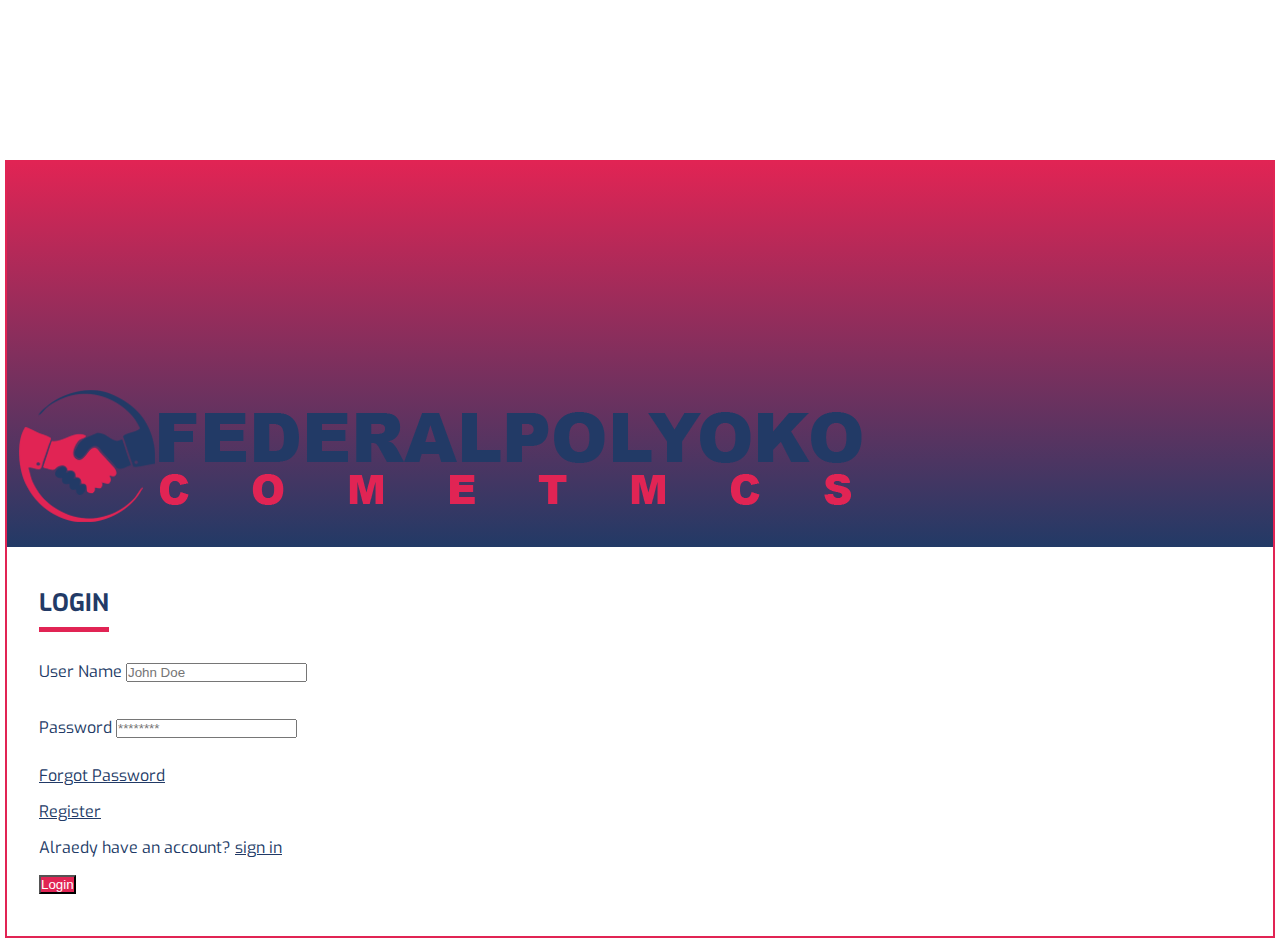
<file: login/login.html>
<!DOCTYPE html>
<html lang="en">
<head>
    <meta charset="UTF-8">
    <meta http-equiv="X-UA-Compatible" content="IE=edge">
    <meta name="viewport" content="width=device-width, initial-scale=1.0">
    <link rel="stylesheet" href="https://cdn.jsdelivr.net/npm/bootstrap@4.6.0/dist/css/bootstrap.min.css" 
    integrity="sha384-B0vP5xmATw1+K9KRQjQERJvTumQW0nPEzvF6L/Z6nronJ3oUOFUFpCjEUQouq2+l" crossorigin="anonymous">
    <link rel="stylesheet" href="login.css">
    <title>Document</title>
</head>
<body>

    <section class="form">
        <div class="container">
            <div class="row">
                <div class="col-lg-6" id="image">
                    <img src="./logo.png" class="img-fluid" alt="" srcset="">
                </div>
                <div class="col-lg-6">
                    <form action="">
                        <div class="form-row">
                            <div class="col-12 mb-3">
                                <h2>LOGIN</h2>
                            </div>
                            <div class="col-12" id="user">
                                <label for="">User Name</label>
                                <input type="text" class="form-control" name="" placeholder="John Doe" id="">
                            </div>
                            <div class="col-12" id="pass">
                                <label for="">Password</label>
                                <input type="password" class="form-control" name="" placeholder="********" id="">
                            </div>
                            <div class="col-12 text-center" id="fgPass">
                                <a href="#">Forgot Password</a><br/>
                            </div>
                            <div class="col-12 text-center" id="reg">
                                <a href="#">Register</a>
                            </div>
                            <div class="col-12 text-center" id="signIn">
                                <p>Alraedy have an account? <a href="#">sign in</a></p>
                            </div>
                            
                            <button type="submit" class="btn btn-block" id="login_btn">Login</button>
                            <!-- <a href="#">Forgot password</a><br/>
                            <h5>Already have an account? <a href="#">Sign in</a></h5><br/>
                            <p>Don't have an account? <a href="#">Sign up</a></p><br/> -->
                            
                        </div>
                    </form>
                </div>
            </div>
        </div>
    </section>

    
    

<script src="https://code.jquery.com/jquery-3.5.1.slim.min.js" 
    integrity="sha384-DfXdz2htPH0lsSSs5nCTpuj/zy4C+OGpamoFVy38MVBnE+IbbVYUew+OrCXaRkfj" crossorigin="anonymous"></script>
<script src="https://cdn.jsdelivr.net/npm/popper.js@1.16.1/dist/umd/popper.min.js" 
    integrity="sha384-9/reFTGAW83EW2RDu2S0VKaIzap3H66lZH81PoYlFhbGU+6BZp6G7niu735Sk7lN" crossorigin="anonymous"></script>
<script src="https://cdn.jsdelivr.net/npm/bootstrap@4.6.0/dist/js/bootstrap.min.js" 
    integrity="sha384-+YQ4JLhjyBLPDQt//I+STsc9iw4uQqACwlvpslubQzn4u2UU2UFM80nGisd026JF" crossorigin="anonymous"></script>
</body>
</html>
</file>
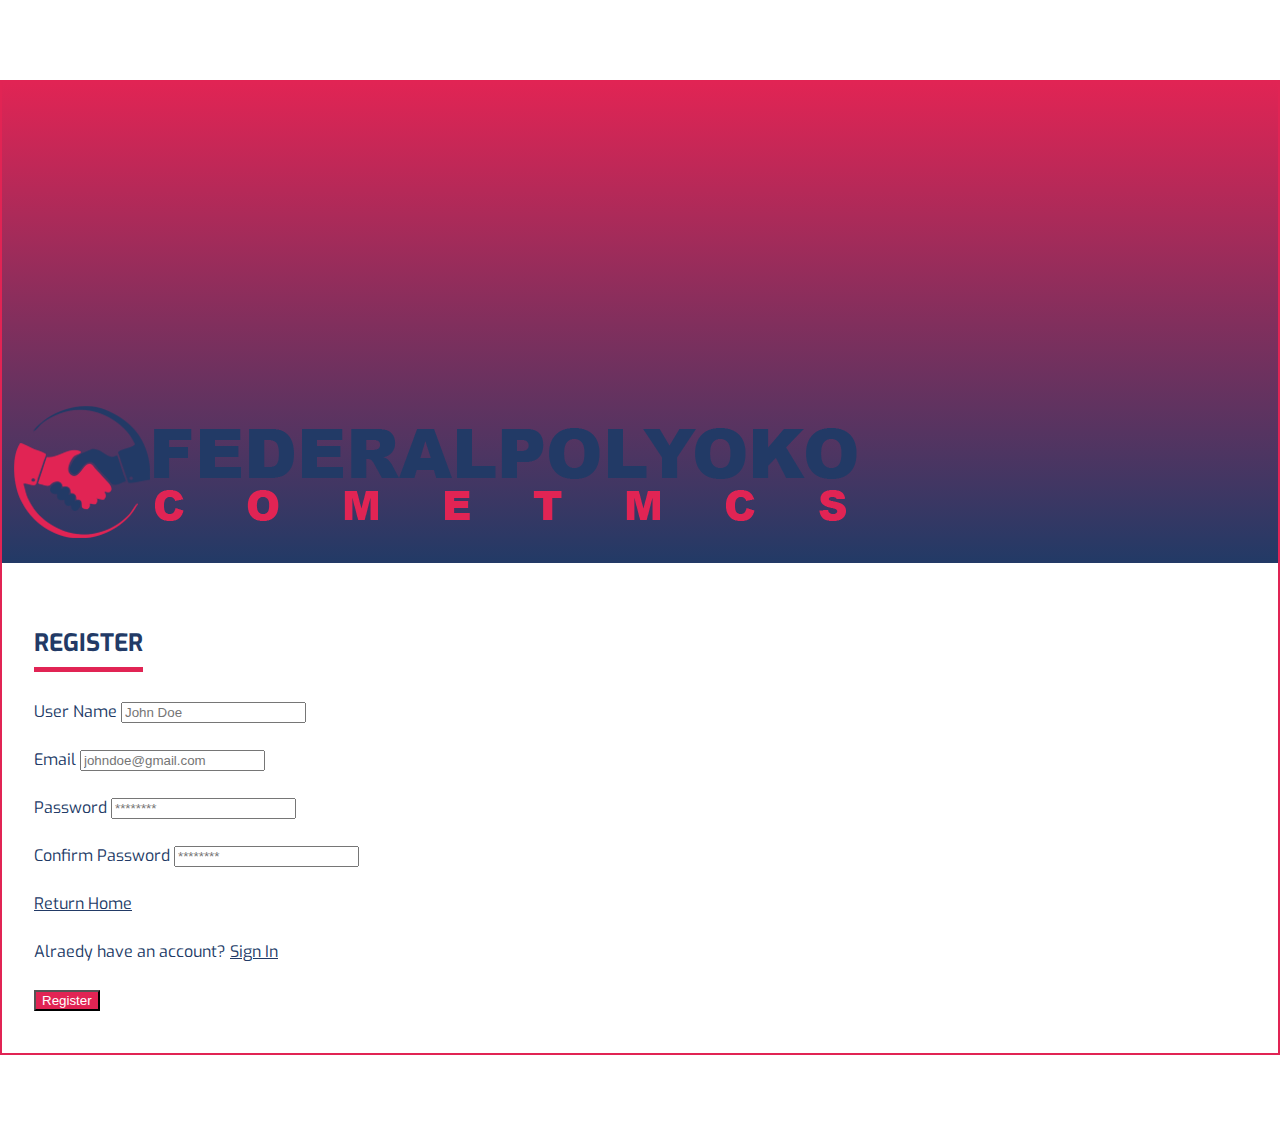
<file: login/registration.html>
<!DOCTYPE html>
<html lang="en">
<head>
    <meta charset="UTF-8">
    <meta http-equiv="X-UA-Compatible" content="IE=edge">
    <meta name="viewport" content="width=device-width, initial-scale=1.0">
    <link rel="stylesheet" href="https://cdn.jsdelivr.net/npm/bootstrap@4.6.0/dist/css/bootstrap.min.css" 
    integrity="sha384-B0vP5xmATw1+K9KRQjQERJvTumQW0nPEzvF6L/Z6nronJ3oUOFUFpCjEUQouq2+l" crossorigin="anonymous">
    <link rel="stylesheet" href="registerStyle.css">
    <title>Document</title>
</head>
<body>

    <section class="form">
        <div class="container">
            <div class="row">
                <div class="col-lg-6" id="image">
                    <img src="./logo.png" class="img-fluid">
                </div>
                <div class="col-lg-6">
                    <form action="">
                        <div class="form-row">
                            <div class="col-12 mb-3">
                                <h2>Register</h2>
                            </div>
                            <div class="col-12" id="userReg">
                                <label for="">User Name</label>
                                <input type="text" class="form-control" name="" placeholder="John Doe" id="">
                            </div>
                            <div class="col-12" id="emailReg">
                                <label for="">Email</label>
                                <input type="email" class="form-control" name="" placeholder="johndoe@gmail.com" id="">
                            </div>
                            <div class="col-12" id="passReg">
                                <label for="">Password</label>
                                <input type="password" class="form-control" name="" placeholder="********" id="">
                            </div>
                            <div class="col-12" id="confirmPassReg">
                                <label for="">Confirm Password</label>
                                <input type="text" class="form-control" name="" placeholder="********" id="">
                            </div>
                            <div class="col-12 text-center" id="home">
                                <a href="#">Return Home</a>
                            </div>
                            <div class="col-12 text-center" id="signInReg">
                                <p>Alraedy have an account? <a href="#">Sign In</a></p>
                            </div>
                            
                            <button type="submit" class="btn btn-block" id="login_btnReg">Register</button>
                            <!-- <a href="#">Forgot password</a><br/>
                            <h5>Already have an account? <a href="#">Sign in</a></h5><br/>
                            <p>Don't have an account? <a href="#">Sign up</a></p><br/> -->
                            
                        </div>
                    </form>
                </div>
            </div>
        </div>
    </section>

    
    

<script src="https://code.jquery.com/jquery-3.5.1.slim.min.js" 
    integrity="sha384-DfXdz2htPH0lsSSs5nCTpuj/zy4C+OGpamoFVy38MVBnE+IbbVYUew+OrCXaRkfj" crossorigin="anonymous"></script>
<script src="https://cdn.jsdelivr.net/npm/popper.js@1.16.1/dist/umd/popper.min.js" 
    integrity="sha384-9/reFTGAW83EW2RDu2S0VKaIzap3H66lZH81PoYlFhbGU+6BZp6G7niu735Sk7lN" crossorigin="anonymous"></script>
<script src="https://cdn.jsdelivr.net/npm/bootstrap@4.6.0/dist/js/bootstrap.min.js" 
    integrity="sha384-+YQ4JLhjyBLPDQt//I+STsc9iw4uQqACwlvpslubQzn4u2UU2UFM80nGisd026JF" crossorigin="anonymous"></script>
</body>
</html>
</file>
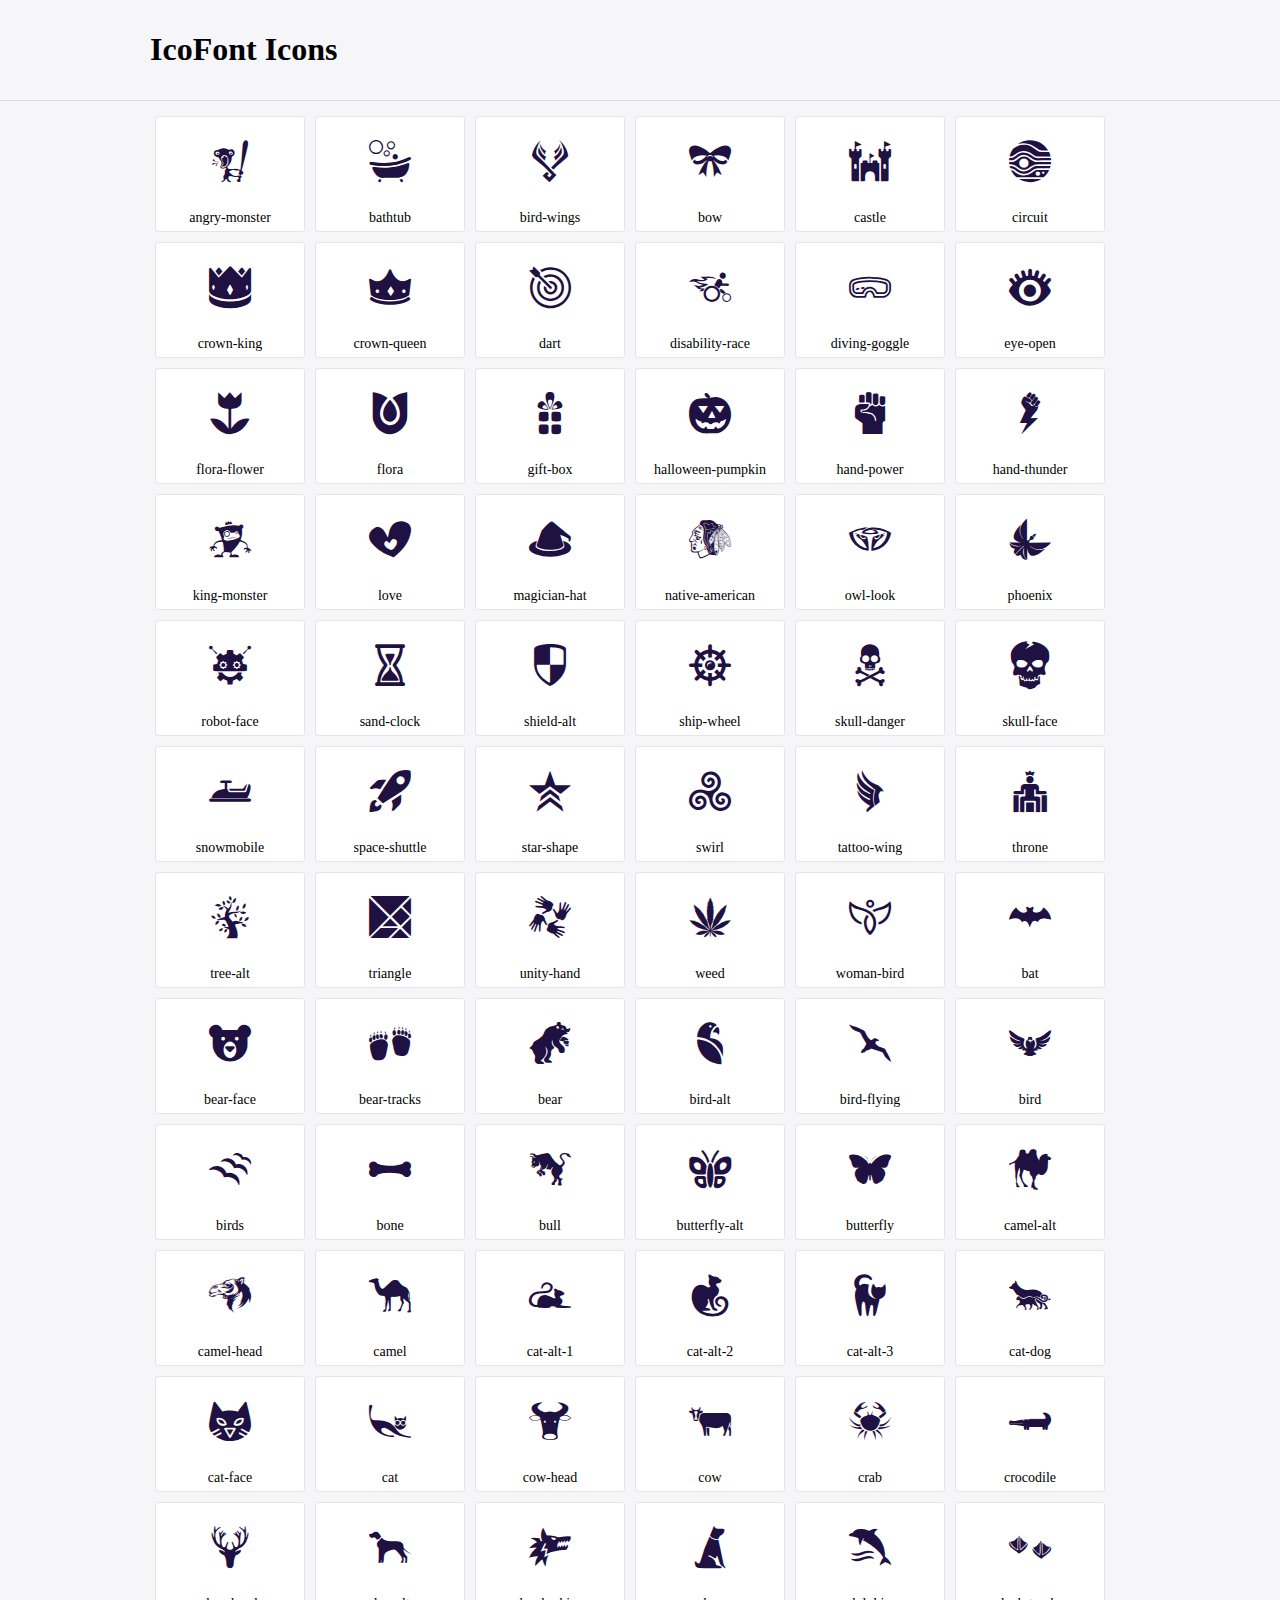
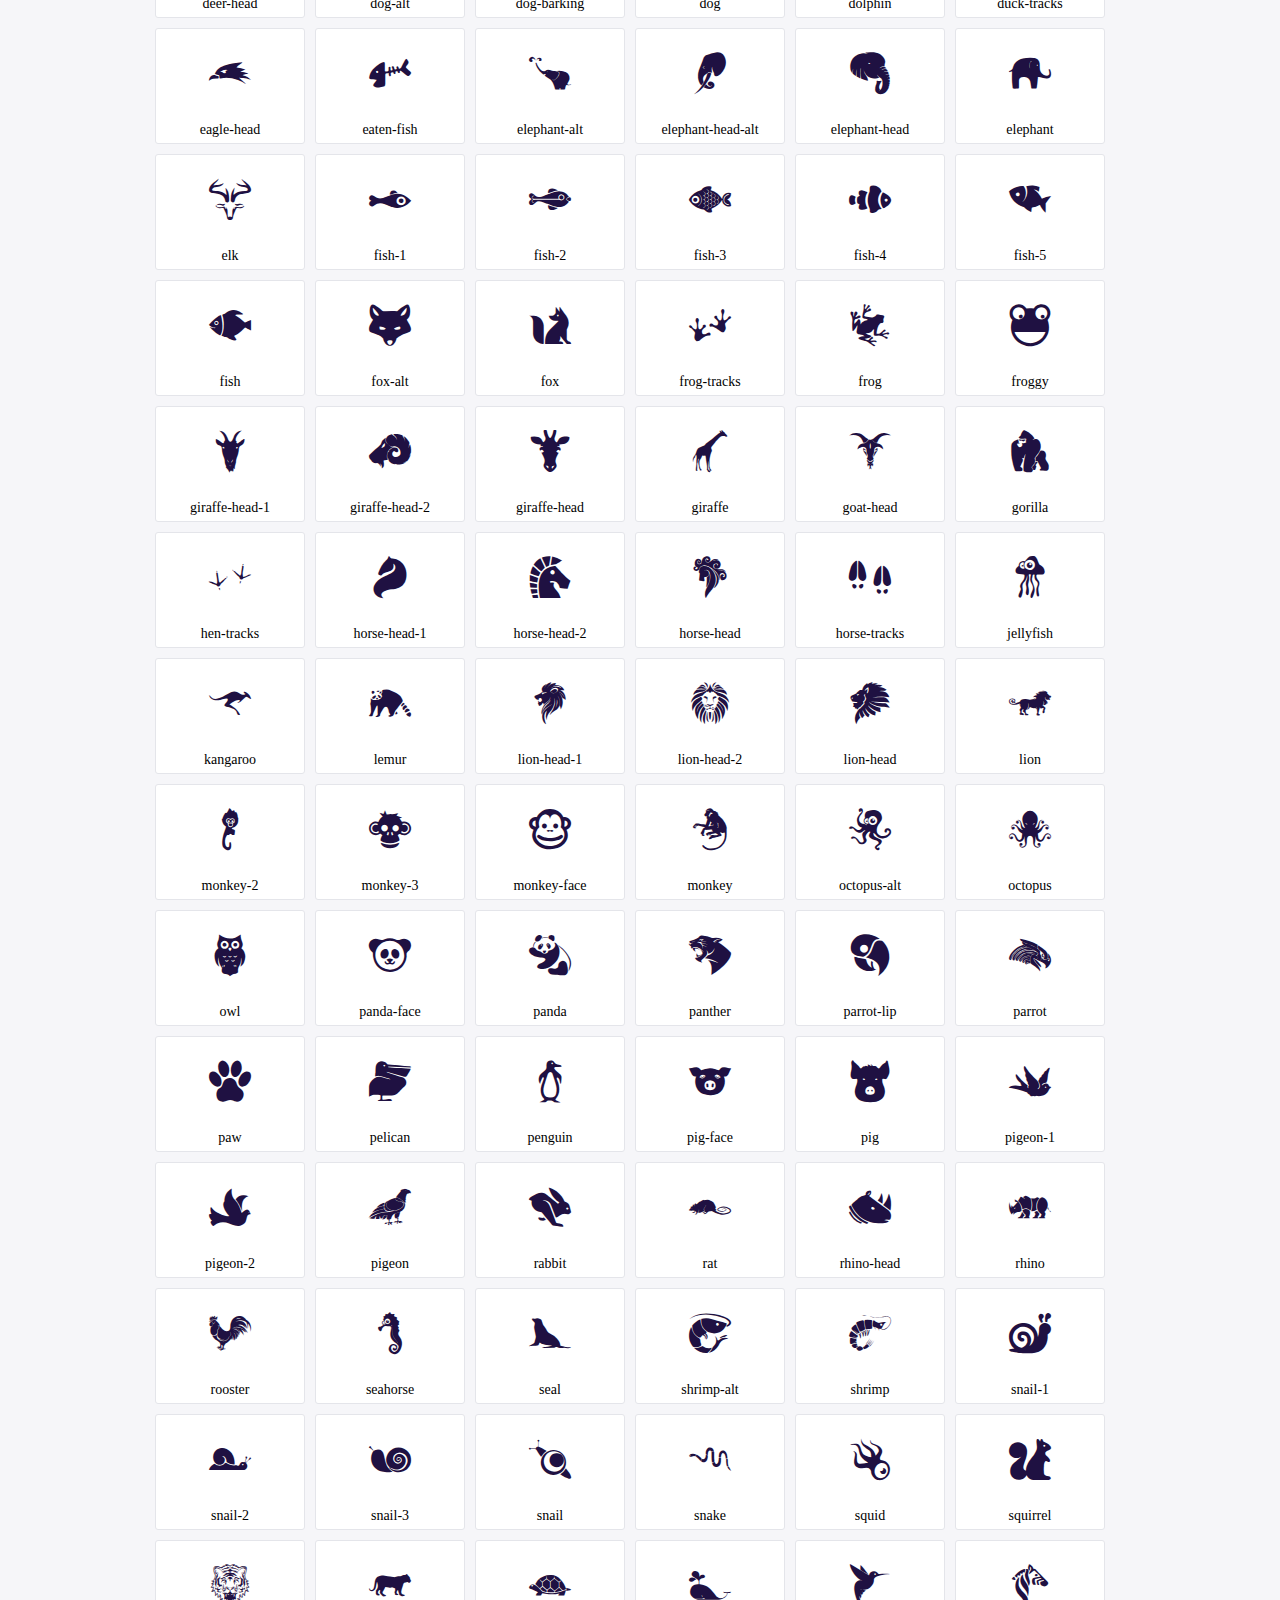
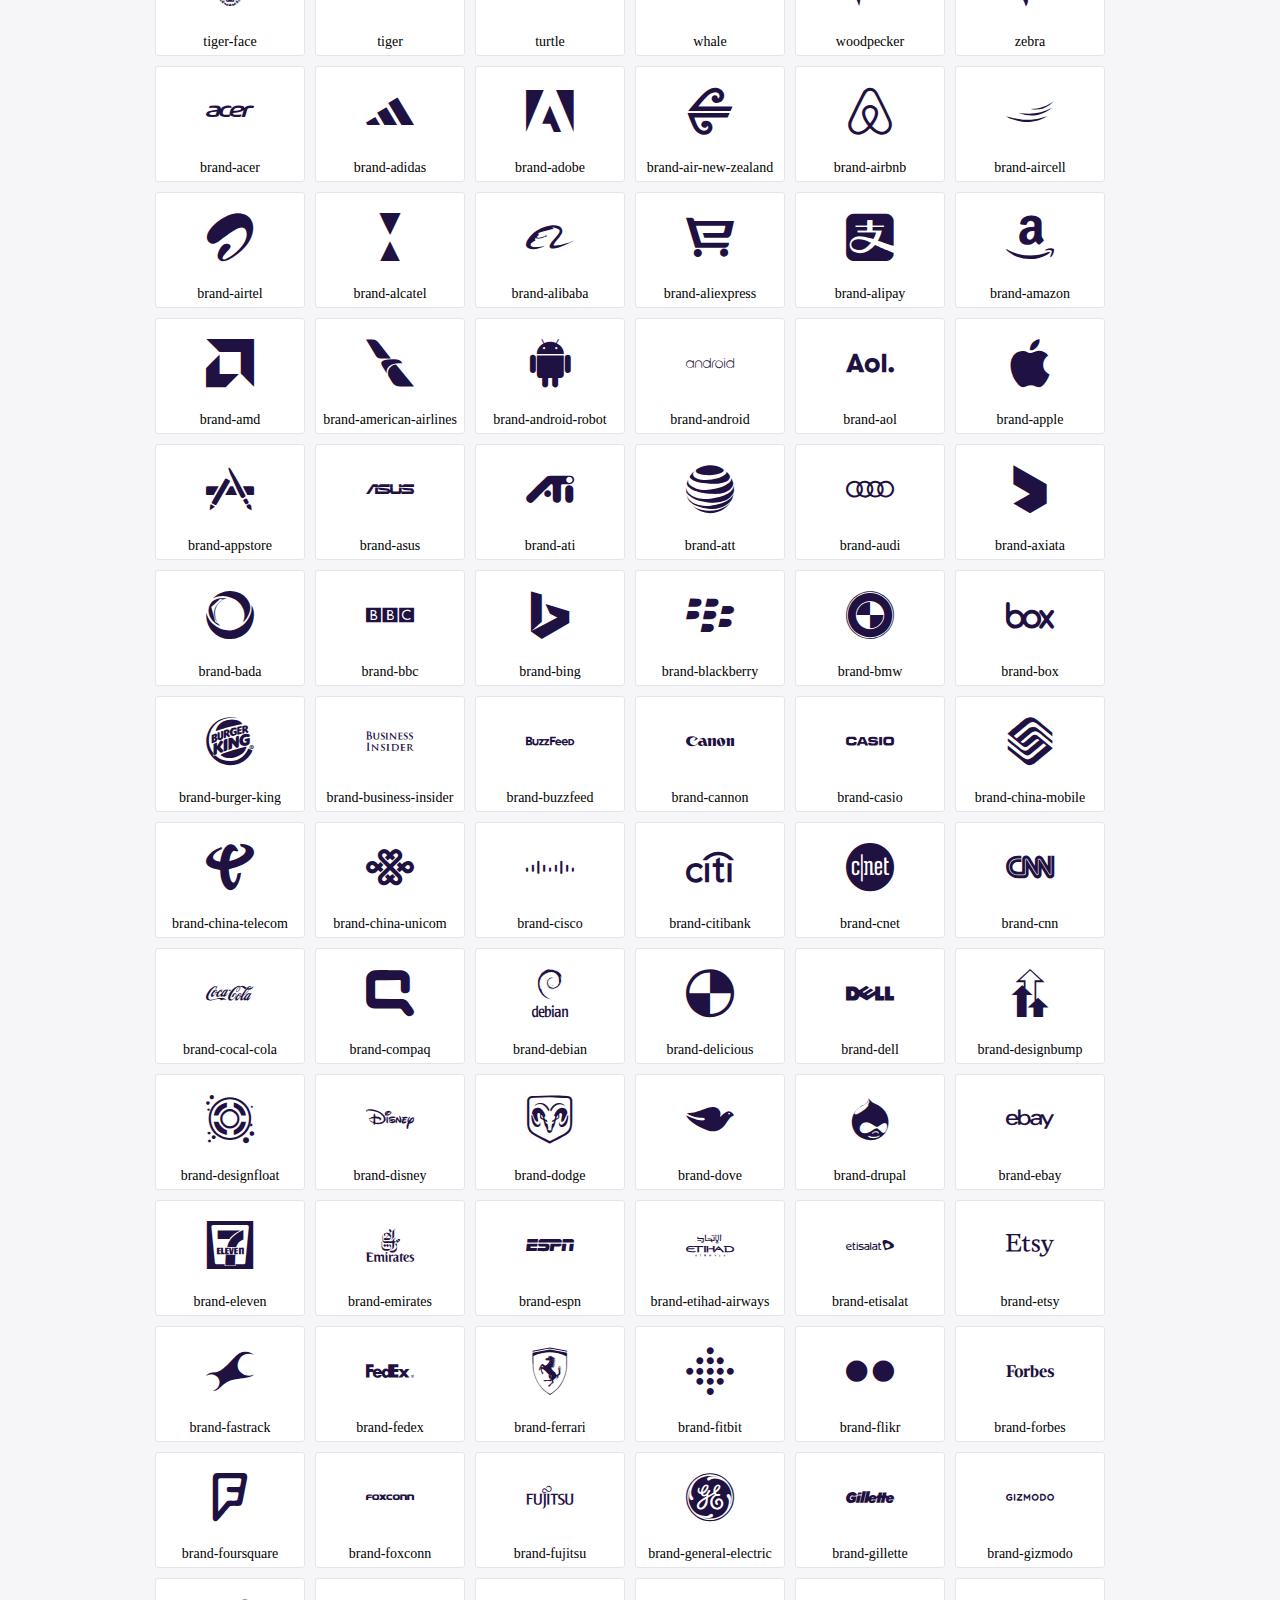
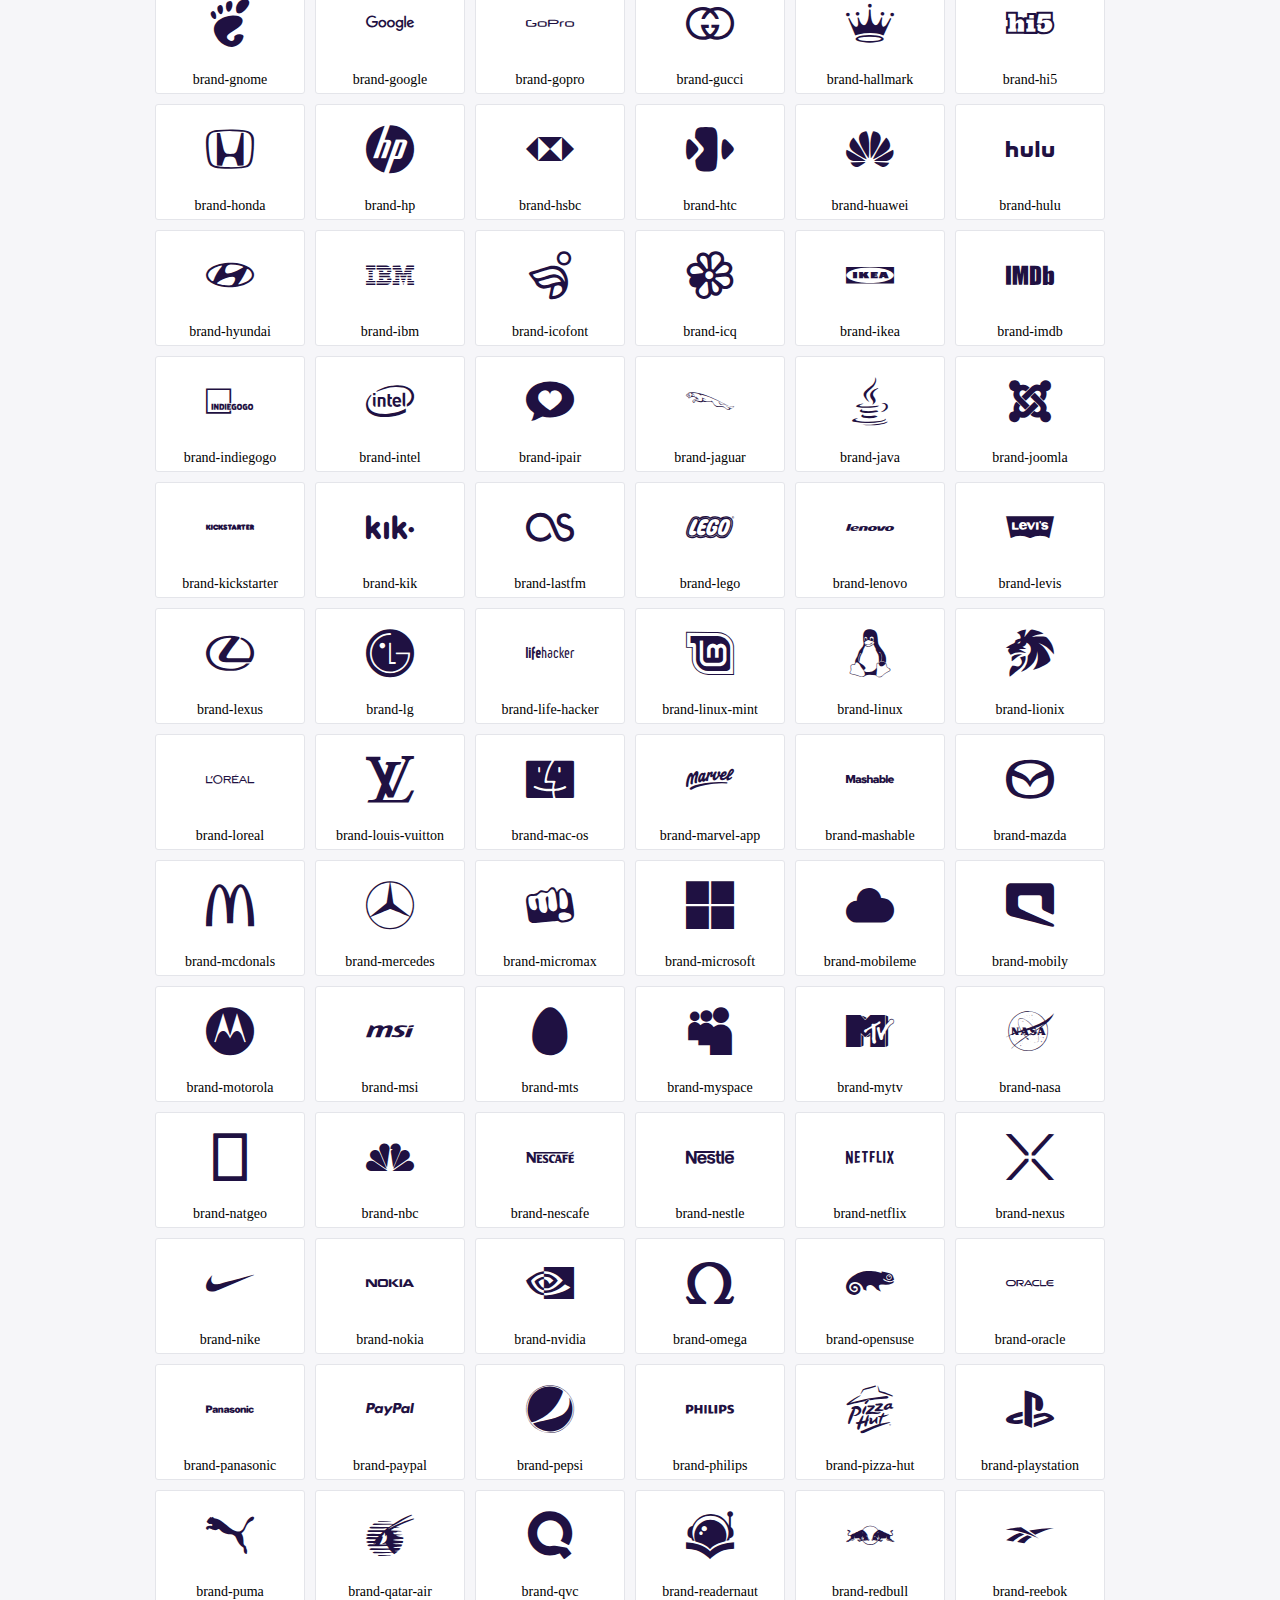
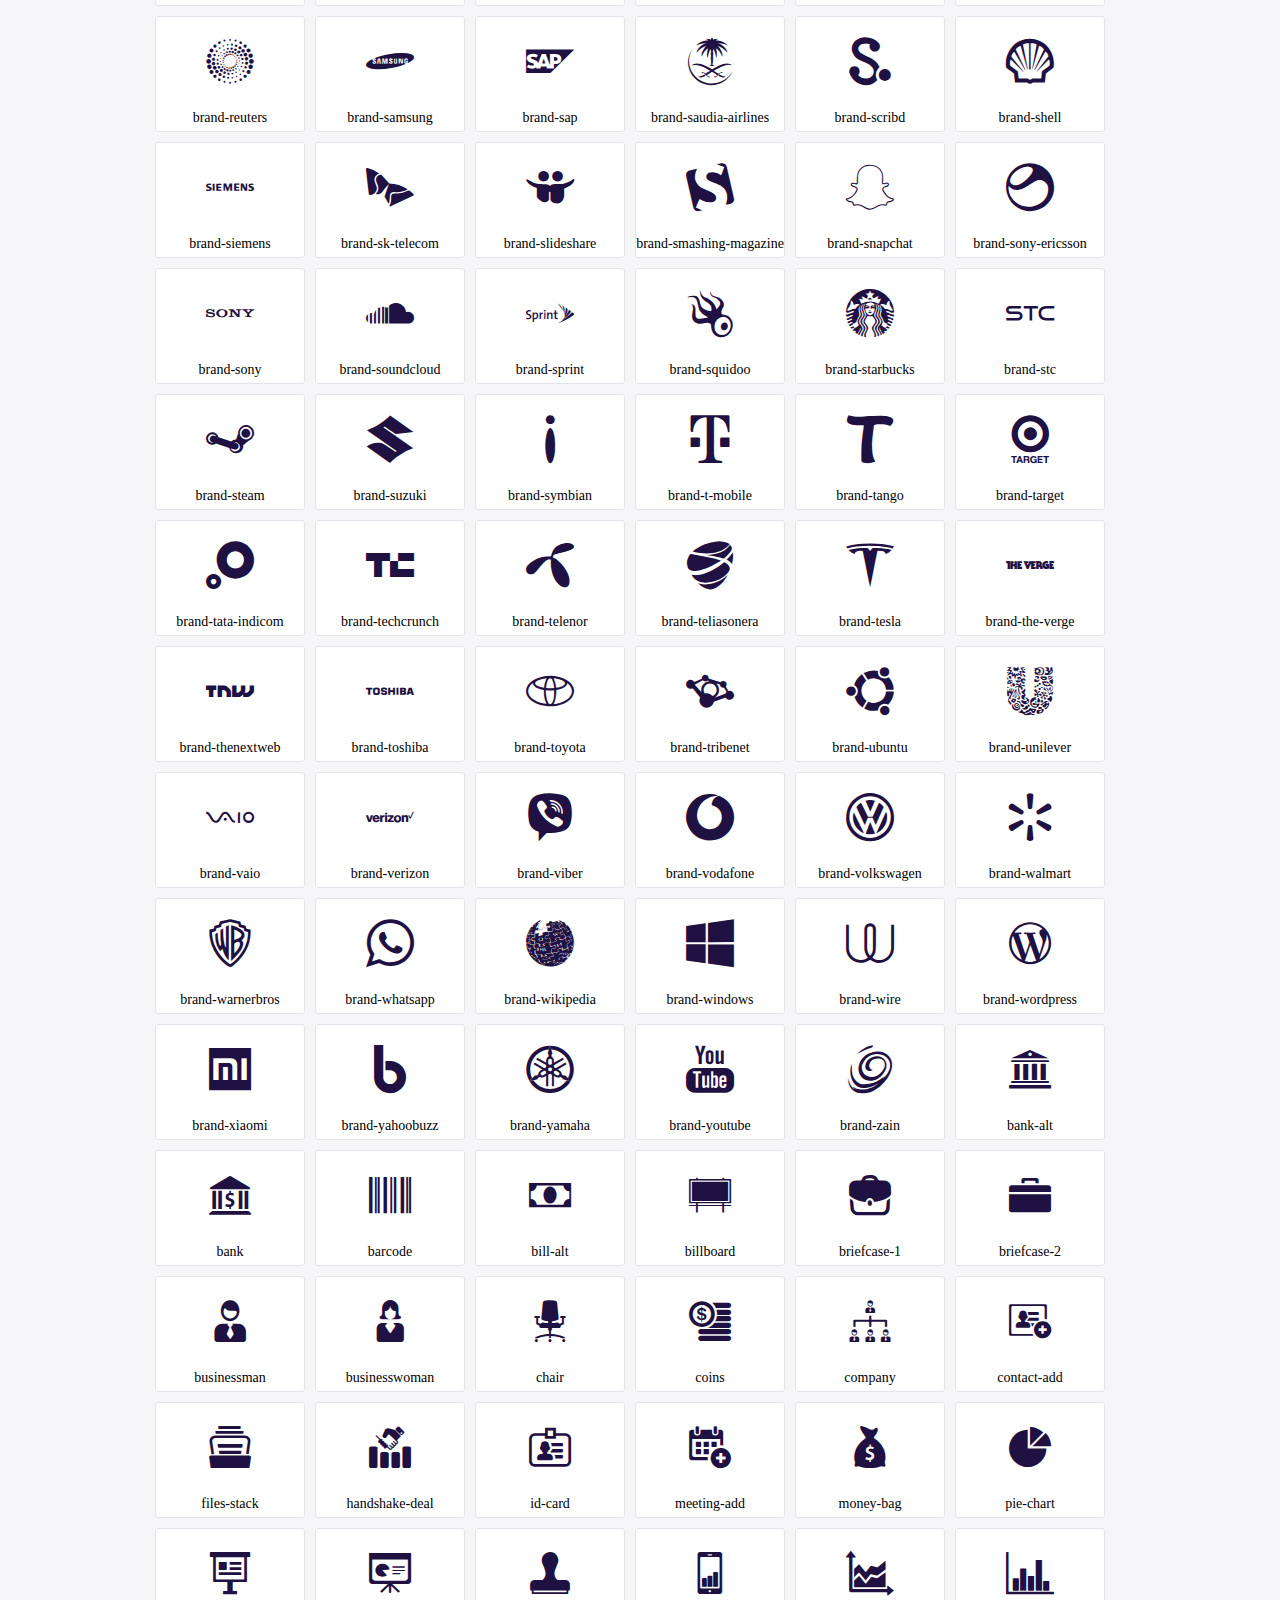
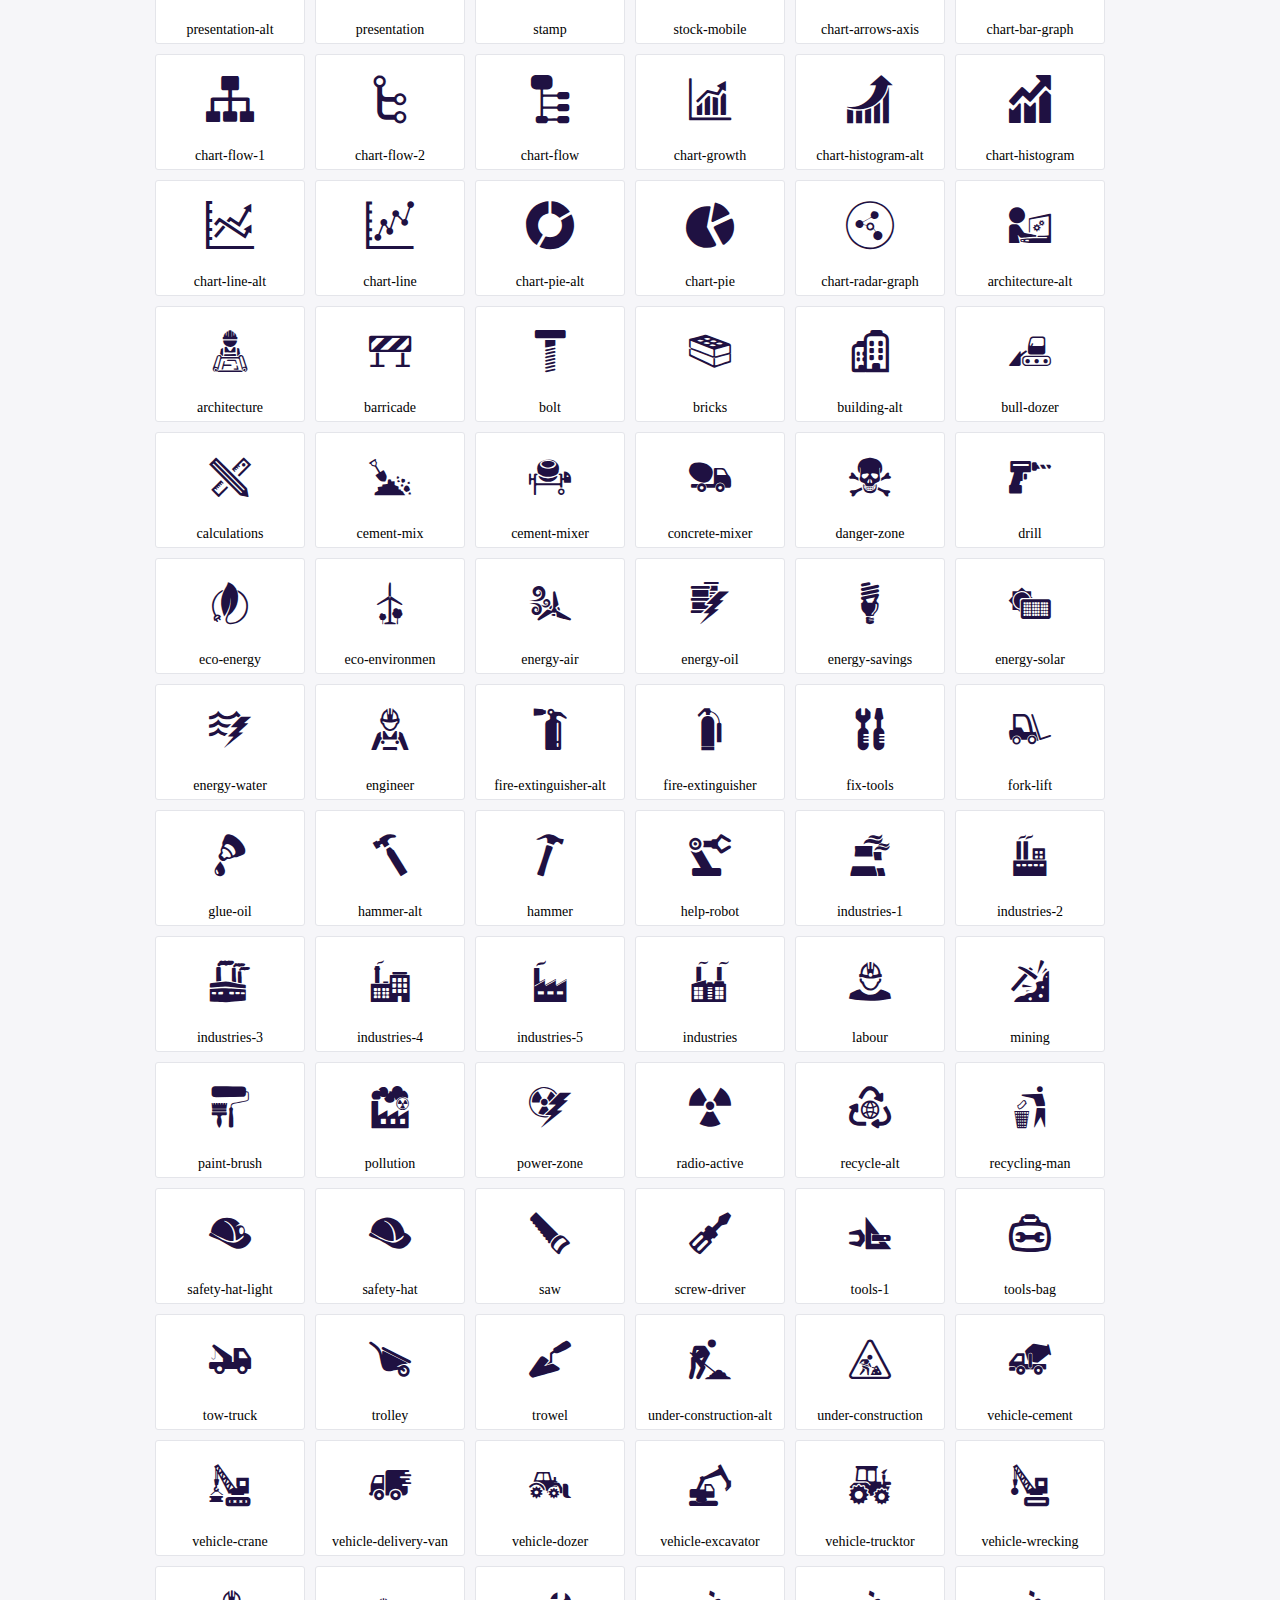
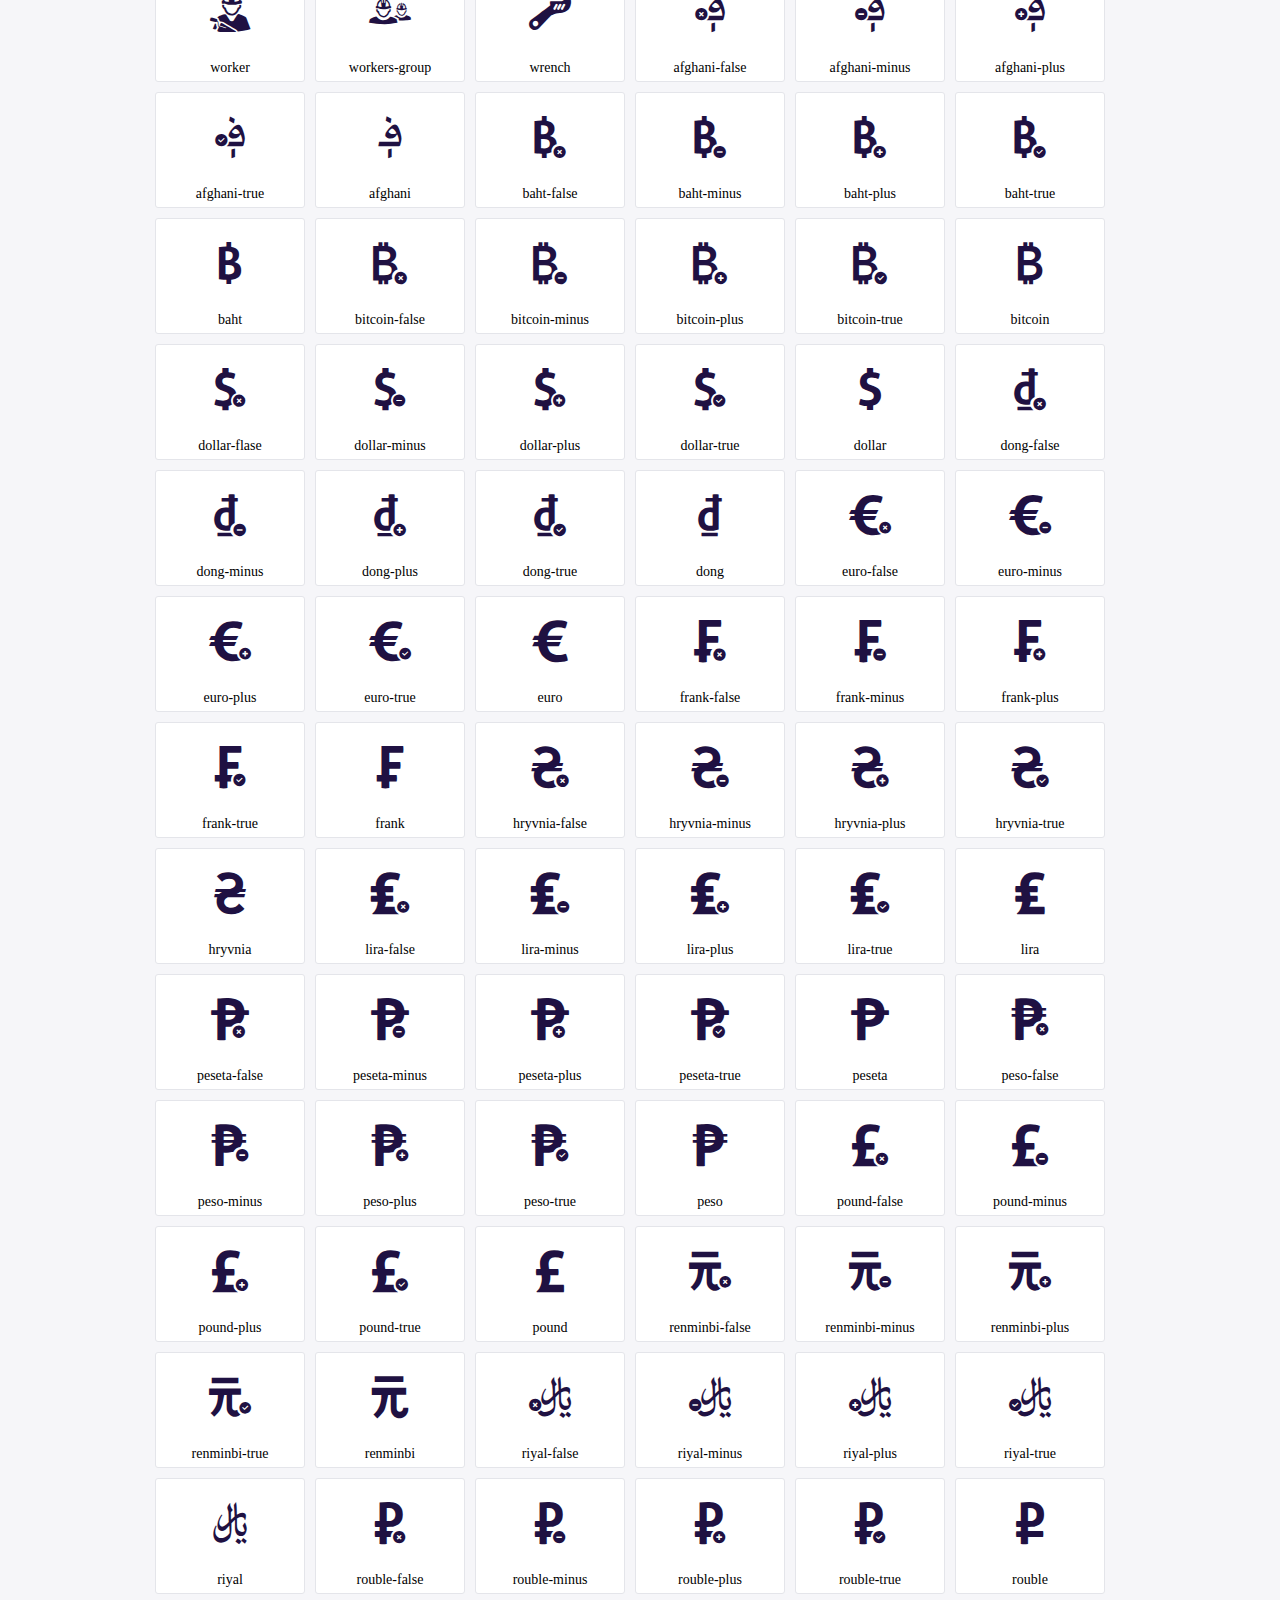
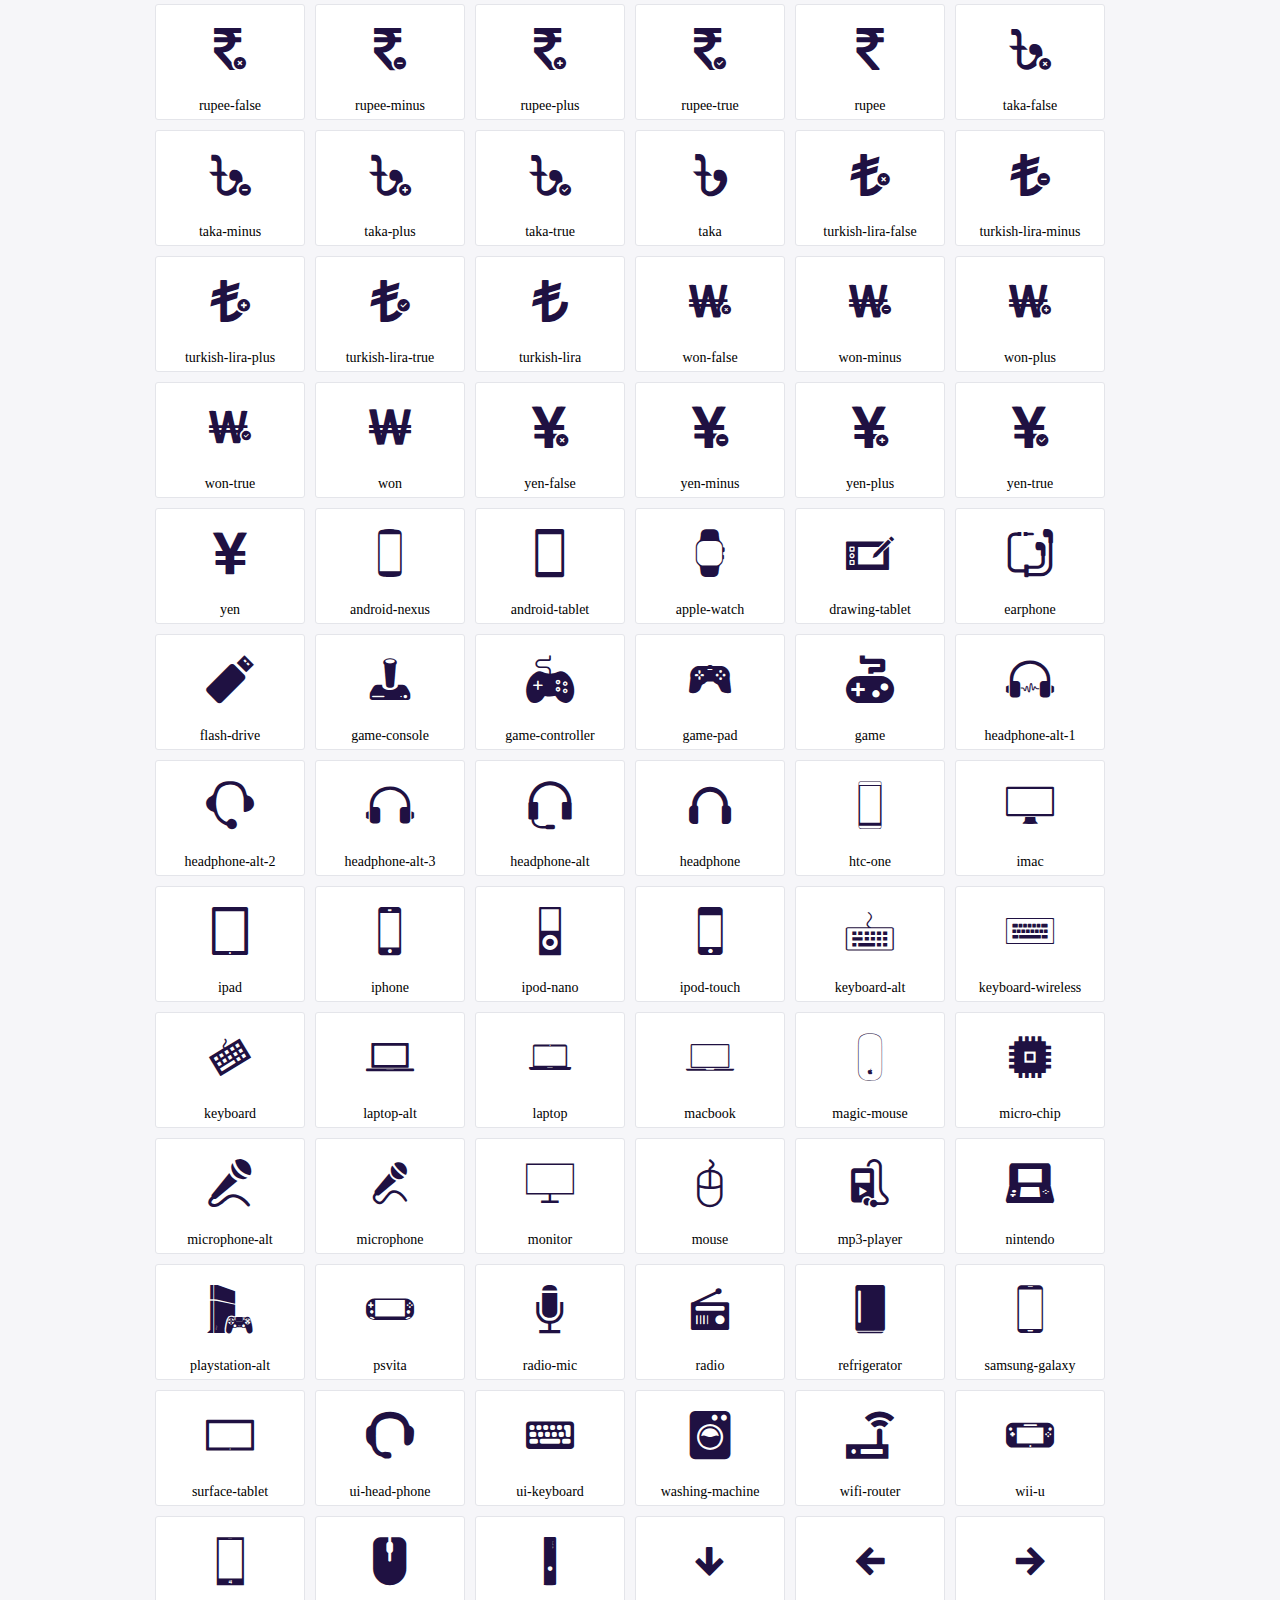
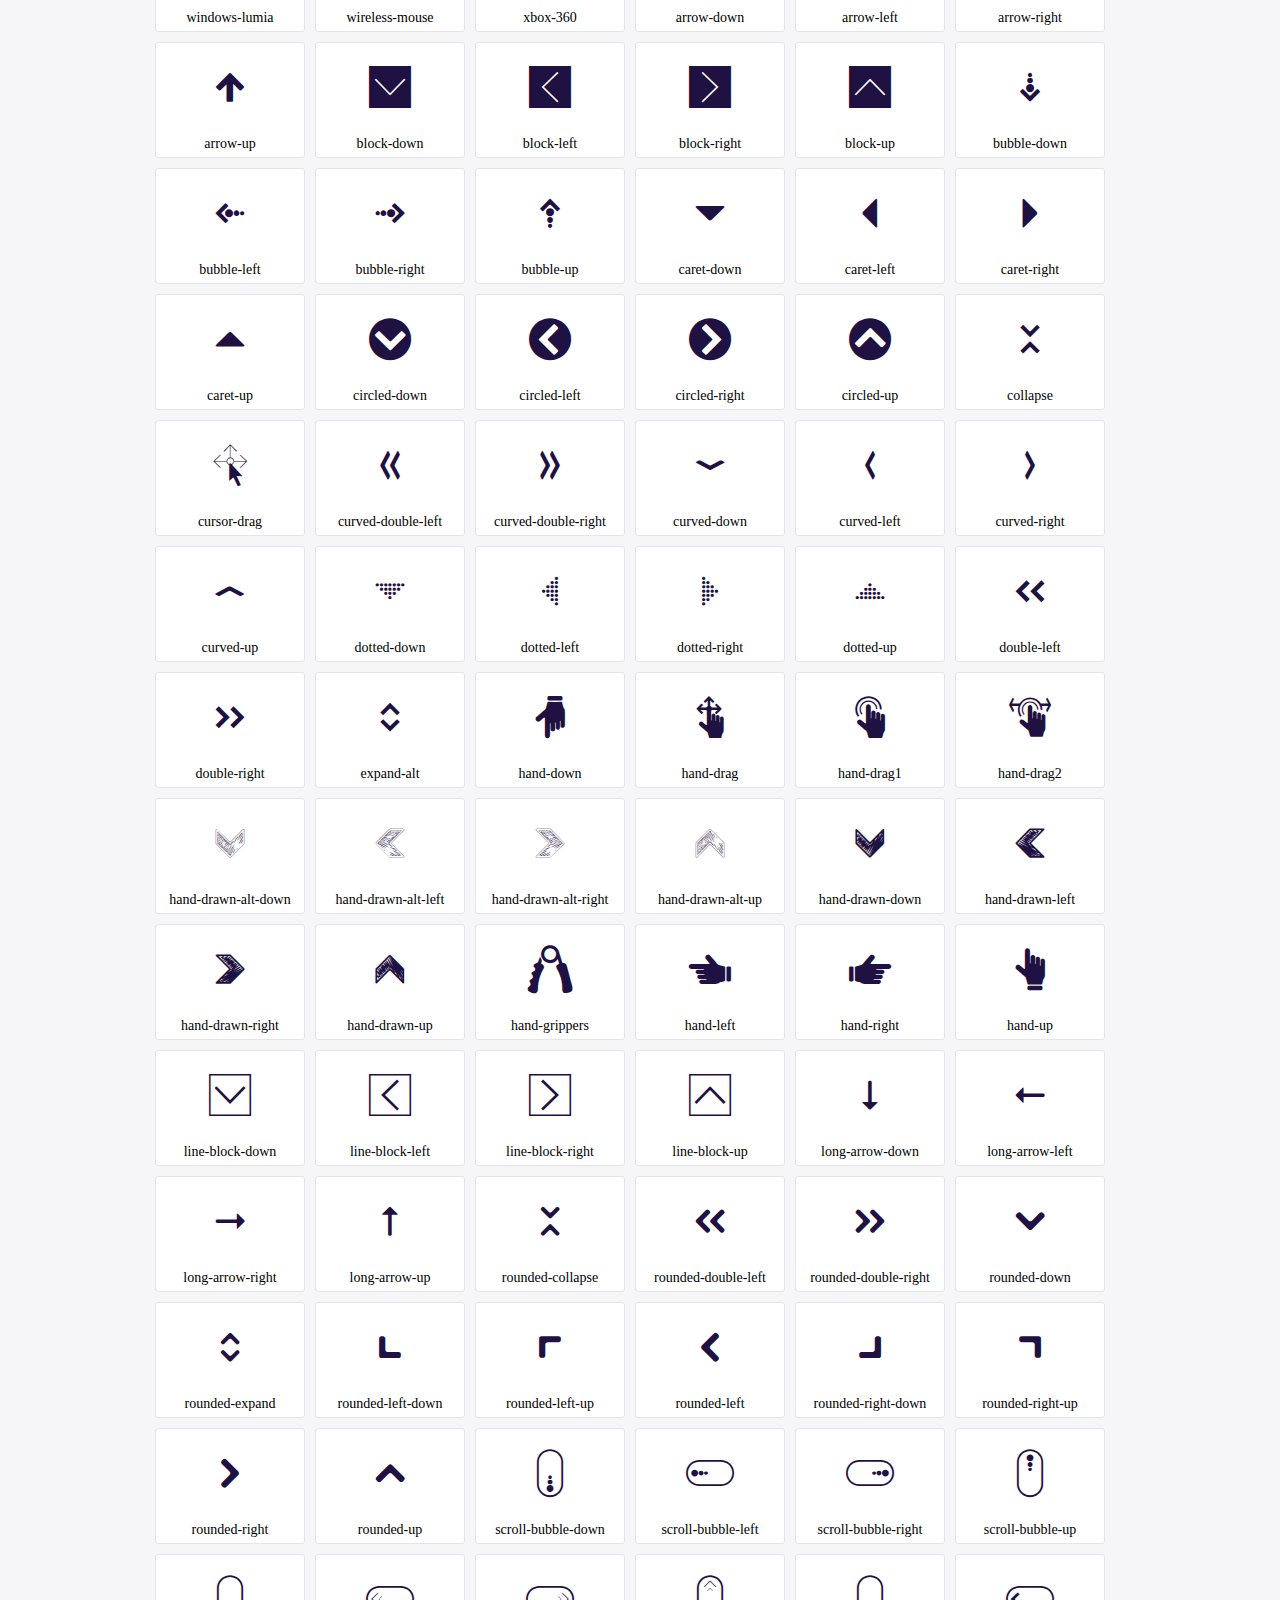
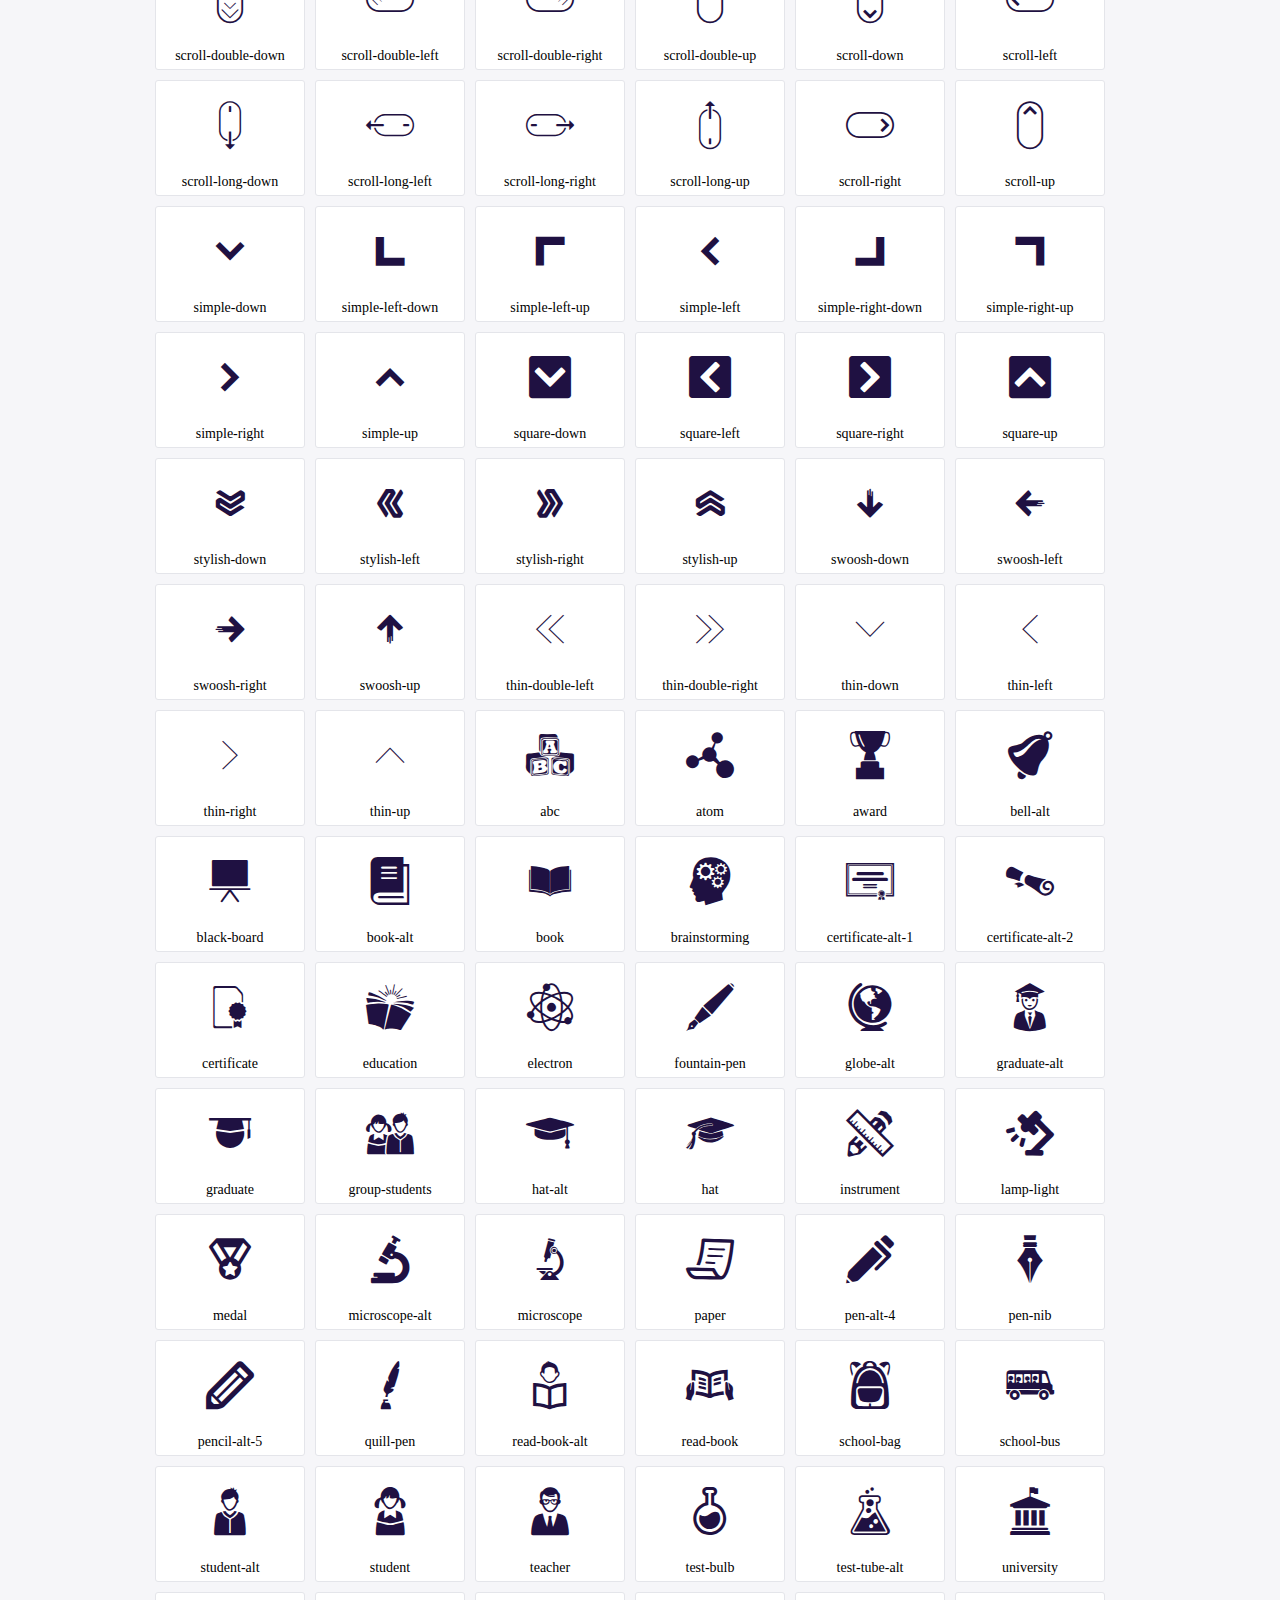
<file: plugins/icofont/demo.html>
<!DOCTYPE html>
	<html>
	<head>
		<meta charset="utf-8">
		<title>Examples | IcoFont</title>
		<link rel="stylesheet" type="text/css" href="./icofont.min.css">
		<style type="text/css">
			body {
				margin: 0;
				padding: 0;
				background: #F6F6F9;
			}
			.header {
				border-bottom: 1px solid #DCDCE1;
				padding: 10px 0;
				margin-bottom: 10px;
			}
			.container {
				width: 980px;
				margin: 0 auto;
			}
			.ico-title {
				font-size: 2em;
			}
			.iconlist {
				margin: 0;
				padding: 0;
				list-style: none;
				text-align: center;
				width: 100%;
				display: flex;
				flex-wrap: wrap;
				flex-direction: row;
			}
			.iconlist li {
				position: relative;
				margin: 5px;
				width: 150px;
				cursor: pointer;
			}
			.iconlist li .icon-holder {
				position: relative;
				text-align: center;
				border-radius: 3px;
				overflow: hidden;
				padding-bottom: 5px;
				background: #ffffff;
				border: 1px solid #E4E5EA;
				transition: all 0.2s linear 0s;
			}
			.iconlist li .icon-holder:hover {
				background: #00C3DA;
				color: #ffffff;
			}
			.iconlist li .icon-holder:hover .icon i {
				color: #ffffff;
			}
			.iconlist li .icon-holder .icon {
				padding: 20px;
				text-align: center;
			}
			.iconlist li .icon-holder .icon i {
				font-size: 3em;
				color: #1F1142;
			}
			.iconlist li .icon-holder span {
				font-size: 14px;
				display: block;
				margin-top: 5px;
				border-radius: 3px;
			}
		</style>
	</head>
	<body>
	<div class="header">
		<div class="container">
			<h1 class="ico-title"> IcoFont Icons </h1>
		</div>
	</div>
	<div class="container">
		<ul class="iconlist">
		
		<li>
			<div class="icon-holder">
				<div class="icon"> 
					<i class="icofont-angry-monster"></i>
				</div> 
				<span> angry-monster </span>
			</div>
		</li>
		
		<li>
			<div class="icon-holder">
				<div class="icon"> 
					<i class="icofont-bathtub"></i>
				</div> 
				<span> bathtub </span>
			</div>
		</li>
		
		<li>
			<div class="icon-holder">
				<div class="icon"> 
					<i class="icofont-bird-wings"></i>
				</div> 
				<span> bird-wings </span>
			</div>
		</li>
		
		<li>
			<div class="icon-holder">
				<div class="icon"> 
					<i class="icofont-bow"></i>
				</div> 
				<span> bow </span>
			</div>
		</li>
		
		<li>
			<div class="icon-holder">
				<div class="icon"> 
					<i class="icofont-castle"></i>
				</div> 
				<span> castle </span>
			</div>
		</li>
		
		<li>
			<div class="icon-holder">
				<div class="icon"> 
					<i class="icofont-circuit"></i>
				</div> 
				<span> circuit </span>
			</div>
		</li>
		
		<li>
			<div class="icon-holder">
				<div class="icon"> 
					<i class="icofont-crown-king"></i>
				</div> 
				<span> crown-king </span>
			</div>
		</li>
		
		<li>
			<div class="icon-holder">
				<div class="icon"> 
					<i class="icofont-crown-queen"></i>
				</div> 
				<span> crown-queen </span>
			</div>
		</li>
		
		<li>
			<div class="icon-holder">
				<div class="icon"> 
					<i class="icofont-dart"></i>
				</div> 
				<span> dart </span>
			</div>
		</li>
		
		<li>
			<div class="icon-holder">
				<div class="icon"> 
					<i class="icofont-disability-race"></i>
				</div> 
				<span> disability-race </span>
			</div>
		</li>
		
		<li>
			<div class="icon-holder">
				<div class="icon"> 
					<i class="icofont-diving-goggle"></i>
				</div> 
				<span> diving-goggle </span>
			</div>
		</li>
		
		<li>
			<div class="icon-holder">
				<div class="icon"> 
					<i class="icofont-eye-open"></i>
				</div> 
				<span> eye-open </span>
			</div>
		</li>
		
		<li>
			<div class="icon-holder">
				<div class="icon"> 
					<i class="icofont-flora-flower"></i>
				</div> 
				<span> flora-flower </span>
			</div>
		</li>
		
		<li>
			<div class="icon-holder">
				<div class="icon"> 
					<i class="icofont-flora"></i>
				</div> 
				<span> flora </span>
			</div>
		</li>
		
		<li>
			<div class="icon-holder">
				<div class="icon"> 
					<i class="icofont-gift-box"></i>
				</div> 
				<span> gift-box </span>
			</div>
		</li>
		
		<li>
			<div class="icon-holder">
				<div class="icon"> 
					<i class="icofont-halloween-pumpkin"></i>
				</div> 
				<span> halloween-pumpkin </span>
			</div>
		</li>
		
		<li>
			<div class="icon-holder">
				<div class="icon"> 
					<i class="icofont-hand-power"></i>
				</div> 
				<span> hand-power </span>
			</div>
		</li>
		
		<li>
			<div class="icon-holder">
				<div class="icon"> 
					<i class="icofont-hand-thunder"></i>
				</div> 
				<span> hand-thunder </span>
			</div>
		</li>
		
		<li>
			<div class="icon-holder">
				<div class="icon"> 
					<i class="icofont-king-monster"></i>
				</div> 
				<span> king-monster </span>
			</div>
		</li>
		
		<li>
			<div class="icon-holder">
				<div class="icon"> 
					<i class="icofont-love"></i>
				</div> 
				<span> love </span>
			</div>
		</li>
		
		<li>
			<div class="icon-holder">
				<div class="icon"> 
					<i class="icofont-magician-hat"></i>
				</div> 
				<span> magician-hat </span>
			</div>
		</li>
		
		<li>
			<div class="icon-holder">
				<div class="icon"> 
					<i class="icofont-native-american"></i>
				</div> 
				<span> native-american </span>
			</div>
		</li>
		
		<li>
			<div class="icon-holder">
				<div class="icon"> 
					<i class="icofont-owl-look"></i>
				</div> 
				<span> owl-look </span>
			</div>
		</li>
		
		<li>
			<div class="icon-holder">
				<div class="icon"> 
					<i class="icofont-phoenix"></i>
				</div> 
				<span> phoenix </span>
			</div>
		</li>
		
		<li>
			<div class="icon-holder">
				<div class="icon"> 
					<i class="icofont-robot-face"></i>
				</div> 
				<span> robot-face </span>
			</div>
		</li>
		
		<li>
			<div class="icon-holder">
				<div class="icon"> 
					<i class="icofont-sand-clock"></i>
				</div> 
				<span> sand-clock </span>
			</div>
		</li>
		
		<li>
			<div class="icon-holder">
				<div class="icon"> 
					<i class="icofont-shield-alt"></i>
				</div> 
				<span> shield-alt </span>
			</div>
		</li>
		
		<li>
			<div class="icon-holder">
				<div class="icon"> 
					<i class="icofont-ship-wheel"></i>
				</div> 
				<span> ship-wheel </span>
			</div>
		</li>
		
		<li>
			<div class="icon-holder">
				<div class="icon"> 
					<i class="icofont-skull-danger"></i>
				</div> 
				<span> skull-danger </span>
			</div>
		</li>
		
		<li>
			<div class="icon-holder">
				<div class="icon"> 
					<i class="icofont-skull-face"></i>
				</div> 
				<span> skull-face </span>
			</div>
		</li>
		
		<li>
			<div class="icon-holder">
				<div class="icon"> 
					<i class="icofont-snowmobile"></i>
				</div> 
				<span> snowmobile </span>
			</div>
		</li>
		
		<li>
			<div class="icon-holder">
				<div class="icon"> 
					<i class="icofont-space-shuttle"></i>
				</div> 
				<span> space-shuttle </span>
			</div>
		</li>
		
		<li>
			<div class="icon-holder">
				<div class="icon"> 
					<i class="icofont-star-shape"></i>
				</div> 
				<span> star-shape </span>
			</div>
		</li>
		
		<li>
			<div class="icon-holder">
				<div class="icon"> 
					<i class="icofont-swirl"></i>
				</div> 
				<span> swirl </span>
			</div>
		</li>
		
		<li>
			<div class="icon-holder">
				<div class="icon"> 
					<i class="icofont-tattoo-wing"></i>
				</div> 
				<span> tattoo-wing </span>
			</div>
		</li>
		
		<li>
			<div class="icon-holder">
				<div class="icon"> 
					<i class="icofont-throne"></i>
				</div> 
				<span> throne </span>
			</div>
		</li>
		
		<li>
			<div class="icon-holder">
				<div class="icon"> 
					<i class="icofont-tree-alt"></i>
				</div> 
				<span> tree-alt </span>
			</div>
		</li>
		
		<li>
			<div class="icon-holder">
				<div class="icon"> 
					<i class="icofont-triangle"></i>
				</div> 
				<span> triangle </span>
			</div>
		</li>
		
		<li>
			<div class="icon-holder">
				<div class="icon"> 
					<i class="icofont-unity-hand"></i>
				</div> 
				<span> unity-hand </span>
			</div>
		</li>
		
		<li>
			<div class="icon-holder">
				<div class="icon"> 
					<i class="icofont-weed"></i>
				</div> 
				<span> weed </span>
			</div>
		</li>
		
		<li>
			<div class="icon-holder">
				<div class="icon"> 
					<i class="icofont-woman-bird"></i>
				</div> 
				<span> woman-bird </span>
			</div>
		</li>
		
		<li>
			<div class="icon-holder">
				<div class="icon"> 
					<i class="icofont-bat"></i>
				</div> 
				<span> bat </span>
			</div>
		</li>
		
		<li>
			<div class="icon-holder">
				<div class="icon"> 
					<i class="icofont-bear-face"></i>
				</div> 
				<span> bear-face </span>
			</div>
		</li>
		
		<li>
			<div class="icon-holder">
				<div class="icon"> 
					<i class="icofont-bear-tracks"></i>
				</div> 
				<span> bear-tracks </span>
			</div>
		</li>
		
		<li>
			<div class="icon-holder">
				<div class="icon"> 
					<i class="icofont-bear"></i>
				</div> 
				<span> bear </span>
			</div>
		</li>
		
		<li>
			<div class="icon-holder">
				<div class="icon"> 
					<i class="icofont-bird-alt"></i>
				</div> 
				<span> bird-alt </span>
			</div>
		</li>
		
		<li>
			<div class="icon-holder">
				<div class="icon"> 
					<i class="icofont-bird-flying"></i>
				</div> 
				<span> bird-flying </span>
			</div>
		</li>
		
		<li>
			<div class="icon-holder">
				<div class="icon"> 
					<i class="icofont-bird"></i>
				</div> 
				<span> bird </span>
			</div>
		</li>
		
		<li>
			<div class="icon-holder">
				<div class="icon"> 
					<i class="icofont-birds"></i>
				</div> 
				<span> birds </span>
			</div>
		</li>
		
		<li>
			<div class="icon-holder">
				<div class="icon"> 
					<i class="icofont-bone"></i>
				</div> 
				<span> bone </span>
			</div>
		</li>
		
		<li>
			<div class="icon-holder">
				<div class="icon"> 
					<i class="icofont-bull"></i>
				</div> 
				<span> bull </span>
			</div>
		</li>
		
		<li>
			<div class="icon-holder">
				<div class="icon"> 
					<i class="icofont-butterfly-alt"></i>
				</div> 
				<span> butterfly-alt </span>
			</div>
		</li>
		
		<li>
			<div class="icon-holder">
				<div class="icon"> 
					<i class="icofont-butterfly"></i>
				</div> 
				<span> butterfly </span>
			</div>
		</li>
		
		<li>
			<div class="icon-holder">
				<div class="icon"> 
					<i class="icofont-camel-alt"></i>
				</div> 
				<span> camel-alt </span>
			</div>
		</li>
		
		<li>
			<div class="icon-holder">
				<div class="icon"> 
					<i class="icofont-camel-head"></i>
				</div> 
				<span> camel-head </span>
			</div>
		</li>
		
		<li>
			<div class="icon-holder">
				<div class="icon"> 
					<i class="icofont-camel"></i>
				</div> 
				<span> camel </span>
			</div>
		</li>
		
		<li>
			<div class="icon-holder">
				<div class="icon"> 
					<i class="icofont-cat-alt-1"></i>
				</div> 
				<span> cat-alt-1 </span>
			</div>
		</li>
		
		<li>
			<div class="icon-holder">
				<div class="icon"> 
					<i class="icofont-cat-alt-2"></i>
				</div> 
				<span> cat-alt-2 </span>
			</div>
		</li>
		
		<li>
			<div class="icon-holder">
				<div class="icon"> 
					<i class="icofont-cat-alt-3"></i>
				</div> 
				<span> cat-alt-3 </span>
			</div>
		</li>
		
		<li>
			<div class="icon-holder">
				<div class="icon"> 
					<i class="icofont-cat-dog"></i>
				</div> 
				<span> cat-dog </span>
			</div>
		</li>
		
		<li>
			<div class="icon-holder">
				<div class="icon"> 
					<i class="icofont-cat-face"></i>
				</div> 
				<span> cat-face </span>
			</div>
		</li>
		
		<li>
			<div class="icon-holder">
				<div class="icon"> 
					<i class="icofont-cat"></i>
				</div> 
				<span> cat </span>
			</div>
		</li>
		
		<li>
			<div class="icon-holder">
				<div class="icon"> 
					<i class="icofont-cow-head"></i>
				</div> 
				<span> cow-head </span>
			</div>
		</li>
		
		<li>
			<div class="icon-holder">
				<div class="icon"> 
					<i class="icofont-cow"></i>
				</div> 
				<span> cow </span>
			</div>
		</li>
		
		<li>
			<div class="icon-holder">
				<div class="icon"> 
					<i class="icofont-crab"></i>
				</div> 
				<span> crab </span>
			</div>
		</li>
		
		<li>
			<div class="icon-holder">
				<div class="icon"> 
					<i class="icofont-crocodile"></i>
				</div> 
				<span> crocodile </span>
			</div>
		</li>
		
		<li>
			<div class="icon-holder">
				<div class="icon"> 
					<i class="icofont-deer-head"></i>
				</div> 
				<span> deer-head </span>
			</div>
		</li>
		
		<li>
			<div class="icon-holder">
				<div class="icon"> 
					<i class="icofont-dog-alt"></i>
				</div> 
				<span> dog-alt </span>
			</div>
		</li>
		
		<li>
			<div class="icon-holder">
				<div class="icon"> 
					<i class="icofont-dog-barking"></i>
				</div> 
				<span> dog-barking </span>
			</div>
		</li>
		
		<li>
			<div class="icon-holder">
				<div class="icon"> 
					<i class="icofont-dog"></i>
				</div> 
				<span> dog </span>
			</div>
		</li>
		
		<li>
			<div class="icon-holder">
				<div class="icon"> 
					<i class="icofont-dolphin"></i>
				</div> 
				<span> dolphin </span>
			</div>
		</li>
		
		<li>
			<div class="icon-holder">
				<div class="icon"> 
					<i class="icofont-duck-tracks"></i>
				</div> 
				<span> duck-tracks </span>
			</div>
		</li>
		
		<li>
			<div class="icon-holder">
				<div class="icon"> 
					<i class="icofont-eagle-head"></i>
				</div> 
				<span> eagle-head </span>
			</div>
		</li>
		
		<li>
			<div class="icon-holder">
				<div class="icon"> 
					<i class="icofont-eaten-fish"></i>
				</div> 
				<span> eaten-fish </span>
			</div>
		</li>
		
		<li>
			<div class="icon-holder">
				<div class="icon"> 
					<i class="icofont-elephant-alt"></i>
				</div> 
				<span> elephant-alt </span>
			</div>
		</li>
		
		<li>
			<div class="icon-holder">
				<div class="icon"> 
					<i class="icofont-elephant-head-alt"></i>
				</div> 
				<span> elephant-head-alt </span>
			</div>
		</li>
		
		<li>
			<div class="icon-holder">
				<div class="icon"> 
					<i class="icofont-elephant-head"></i>
				</div> 
				<span> elephant-head </span>
			</div>
		</li>
		
		<li>
			<div class="icon-holder">
				<div class="icon"> 
					<i class="icofont-elephant"></i>
				</div> 
				<span> elephant </span>
			</div>
		</li>
		
		<li>
			<div class="icon-holder">
				<div class="icon"> 
					<i class="icofont-elk"></i>
				</div> 
				<span> elk </span>
			</div>
		</li>
		
		<li>
			<div class="icon-holder">
				<div class="icon"> 
					<i class="icofont-fish-1"></i>
				</div> 
				<span> fish-1 </span>
			</div>
		</li>
		
		<li>
			<div class="icon-holder">
				<div class="icon"> 
					<i class="icofont-fish-2"></i>
				</div> 
				<span> fish-2 </span>
			</div>
		</li>
		
		<li>
			<div class="icon-holder">
				<div class="icon"> 
					<i class="icofont-fish-3"></i>
				</div> 
				<span> fish-3 </span>
			</div>
		</li>
		
		<li>
			<div class="icon-holder">
				<div class="icon"> 
					<i class="icofont-fish-4"></i>
				</div> 
				<span> fish-4 </span>
			</div>
		</li>
		
		<li>
			<div class="icon-holder">
				<div class="icon"> 
					<i class="icofont-fish-5"></i>
				</div> 
				<span> fish-5 </span>
			</div>
		</li>
		
		<li>
			<div class="icon-holder">
				<div class="icon"> 
					<i class="icofont-fish"></i>
				</div> 
				<span> fish </span>
			</div>
		</li>
		
		<li>
			<div class="icon-holder">
				<div class="icon"> 
					<i class="icofont-fox-alt"></i>
				</div> 
				<span> fox-alt </span>
			</div>
		</li>
		
		<li>
			<div class="icon-holder">
				<div class="icon"> 
					<i class="icofont-fox"></i>
				</div> 
				<span> fox </span>
			</div>
		</li>
		
		<li>
			<div class="icon-holder">
				<div class="icon"> 
					<i class="icofont-frog-tracks"></i>
				</div> 
				<span> frog-tracks </span>
			</div>
		</li>
		
		<li>
			<div class="icon-holder">
				<div class="icon"> 
					<i class="icofont-frog"></i>
				</div> 
				<span> frog </span>
			</div>
		</li>
		
		<li>
			<div class="icon-holder">
				<div class="icon"> 
					<i class="icofont-froggy"></i>
				</div> 
				<span> froggy </span>
			</div>
		</li>
		
		<li>
			<div class="icon-holder">
				<div class="icon"> 
					<i class="icofont-giraffe-head-1"></i>
				</div> 
				<span> giraffe-head-1 </span>
			</div>
		</li>
		
		<li>
			<div class="icon-holder">
				<div class="icon"> 
					<i class="icofont-giraffe-head-2"></i>
				</div> 
				<span> giraffe-head-2 </span>
			</div>
		</li>
		
		<li>
			<div class="icon-holder">
				<div class="icon"> 
					<i class="icofont-giraffe-head"></i>
				</div> 
				<span> giraffe-head </span>
			</div>
		</li>
		
		<li>
			<div class="icon-holder">
				<div class="icon"> 
					<i class="icofont-giraffe"></i>
				</div> 
				<span> giraffe </span>
			</div>
		</li>
		
		<li>
			<div class="icon-holder">
				<div class="icon"> 
					<i class="icofont-goat-head"></i>
				</div> 
				<span> goat-head </span>
			</div>
		</li>
		
		<li>
			<div class="icon-holder">
				<div class="icon"> 
					<i class="icofont-gorilla"></i>
				</div> 
				<span> gorilla </span>
			</div>
		</li>
		
		<li>
			<div class="icon-holder">
				<div class="icon"> 
					<i class="icofont-hen-tracks"></i>
				</div> 
				<span> hen-tracks </span>
			</div>
		</li>
		
		<li>
			<div class="icon-holder">
				<div class="icon"> 
					<i class="icofont-horse-head-1"></i>
				</div> 
				<span> horse-head-1 </span>
			</div>
		</li>
		
		<li>
			<div class="icon-holder">
				<div class="icon"> 
					<i class="icofont-horse-head-2"></i>
				</div> 
				<span> horse-head-2 </span>
			</div>
		</li>
		
		<li>
			<div class="icon-holder">
				<div class="icon"> 
					<i class="icofont-horse-head"></i>
				</div> 
				<span> horse-head </span>
			</div>
		</li>
		
		<li>
			<div class="icon-holder">
				<div class="icon"> 
					<i class="icofont-horse-tracks"></i>
				</div> 
				<span> horse-tracks </span>
			</div>
		</li>
		
		<li>
			<div class="icon-holder">
				<div class="icon"> 
					<i class="icofont-jellyfish"></i>
				</div> 
				<span> jellyfish </span>
			</div>
		</li>
		
		<li>
			<div class="icon-holder">
				<div class="icon"> 
					<i class="icofont-kangaroo"></i>
				</div> 
				<span> kangaroo </span>
			</div>
		</li>
		
		<li>
			<div class="icon-holder">
				<div class="icon"> 
					<i class="icofont-lemur"></i>
				</div> 
				<span> lemur </span>
			</div>
		</li>
		
		<li>
			<div class="icon-holder">
				<div class="icon"> 
					<i class="icofont-lion-head-1"></i>
				</div> 
				<span> lion-head-1 </span>
			</div>
		</li>
		
		<li>
			<div class="icon-holder">
				<div class="icon"> 
					<i class="icofont-lion-head-2"></i>
				</div> 
				<span> lion-head-2 </span>
			</div>
		</li>
		
		<li>
			<div class="icon-holder">
				<div class="icon"> 
					<i class="icofont-lion-head"></i>
				</div> 
				<span> lion-head </span>
			</div>
		</li>
		
		<li>
			<div class="icon-holder">
				<div class="icon"> 
					<i class="icofont-lion"></i>
				</div> 
				<span> lion </span>
			</div>
		</li>
		
		<li>
			<div class="icon-holder">
				<div class="icon"> 
					<i class="icofont-monkey-2"></i>
				</div> 
				<span> monkey-2 </span>
			</div>
		</li>
		
		<li>
			<div class="icon-holder">
				<div class="icon"> 
					<i class="icofont-monkey-3"></i>
				</div> 
				<span> monkey-3 </span>
			</div>
		</li>
		
		<li>
			<div class="icon-holder">
				<div class="icon"> 
					<i class="icofont-monkey-face"></i>
				</div> 
				<span> monkey-face </span>
			</div>
		</li>
		
		<li>
			<div class="icon-holder">
				<div class="icon"> 
					<i class="icofont-monkey"></i>
				</div> 
				<span> monkey </span>
			</div>
		</li>
		
		<li>
			<div class="icon-holder">
				<div class="icon"> 
					<i class="icofont-octopus-alt"></i>
				</div> 
				<span> octopus-alt </span>
			</div>
		</li>
		
		<li>
			<div class="icon-holder">
				<div class="icon"> 
					<i class="icofont-octopus"></i>
				</div> 
				<span> octopus </span>
			</div>
		</li>
		
		<li>
			<div class="icon-holder">
				<div class="icon"> 
					<i class="icofont-owl"></i>
				</div> 
				<span> owl </span>
			</div>
		</li>
		
		<li>
			<div class="icon-holder">
				<div class="icon"> 
					<i class="icofont-panda-face"></i>
				</div> 
				<span> panda-face </span>
			</div>
		</li>
		
		<li>
			<div class="icon-holder">
				<div class="icon"> 
					<i class="icofont-panda"></i>
				</div> 
				<span> panda </span>
			</div>
		</li>
		
		<li>
			<div class="icon-holder">
				<div class="icon"> 
					<i class="icofont-panther"></i>
				</div> 
				<span> panther </span>
			</div>
		</li>
		
		<li>
			<div class="icon-holder">
				<div class="icon"> 
					<i class="icofont-parrot-lip"></i>
				</div> 
				<span> parrot-lip </span>
			</div>
		</li>
		
		<li>
			<div class="icon-holder">
				<div class="icon"> 
					<i class="icofont-parrot"></i>
				</div> 
				<span> parrot </span>
			</div>
		</li>
		
		<li>
			<div class="icon-holder">
				<div class="icon"> 
					<i class="icofont-paw"></i>
				</div> 
				<span> paw </span>
			</div>
		</li>
		
		<li>
			<div class="icon-holder">
				<div class="icon"> 
					<i class="icofont-pelican"></i>
				</div> 
				<span> pelican </span>
			</div>
		</li>
		
		<li>
			<div class="icon-holder">
				<div class="icon"> 
					<i class="icofont-penguin"></i>
				</div> 
				<span> penguin </span>
			</div>
		</li>
		
		<li>
			<div class="icon-holder">
				<div class="icon"> 
					<i class="icofont-pig-face"></i>
				</div> 
				<span> pig-face </span>
			</div>
		</li>
		
		<li>
			<div class="icon-holder">
				<div class="icon"> 
					<i class="icofont-pig"></i>
				</div> 
				<span> pig </span>
			</div>
		</li>
		
		<li>
			<div class="icon-holder">
				<div class="icon"> 
					<i class="icofont-pigeon-1"></i>
				</div> 
				<span> pigeon-1 </span>
			</div>
		</li>
		
		<li>
			<div class="icon-holder">
				<div class="icon"> 
					<i class="icofont-pigeon-2"></i>
				</div> 
				<span> pigeon-2 </span>
			</div>
		</li>
		
		<li>
			<div class="icon-holder">
				<div class="icon"> 
					<i class="icofont-pigeon"></i>
				</div> 
				<span> pigeon </span>
			</div>
		</li>
		
		<li>
			<div class="icon-holder">
				<div class="icon"> 
					<i class="icofont-rabbit"></i>
				</div> 
				<span> rabbit </span>
			</div>
		</li>
		
		<li>
			<div class="icon-holder">
				<div class="icon"> 
					<i class="icofont-rat"></i>
				</div> 
				<span> rat </span>
			</div>
		</li>
		
		<li>
			<div class="icon-holder">
				<div class="icon"> 
					<i class="icofont-rhino-head"></i>
				</div> 
				<span> rhino-head </span>
			</div>
		</li>
		
		<li>
			<div class="icon-holder">
				<div class="icon"> 
					<i class="icofont-rhino"></i>
				</div> 
				<span> rhino </span>
			</div>
		</li>
		
		<li>
			<div class="icon-holder">
				<div class="icon"> 
					<i class="icofont-rooster"></i>
				</div> 
				<span> rooster </span>
			</div>
		</li>
		
		<li>
			<div class="icon-holder">
				<div class="icon"> 
					<i class="icofont-seahorse"></i>
				</div> 
				<span> seahorse </span>
			</div>
		</li>
		
		<li>
			<div class="icon-holder">
				<div class="icon"> 
					<i class="icofont-seal"></i>
				</div> 
				<span> seal </span>
			</div>
		</li>
		
		<li>
			<div class="icon-holder">
				<div class="icon"> 
					<i class="icofont-shrimp-alt"></i>
				</div> 
				<span> shrimp-alt </span>
			</div>
		</li>
		
		<li>
			<div class="icon-holder">
				<div class="icon"> 
					<i class="icofont-shrimp"></i>
				</div> 
				<span> shrimp </span>
			</div>
		</li>
		
		<li>
			<div class="icon-holder">
				<div class="icon"> 
					<i class="icofont-snail-1"></i>
				</div> 
				<span> snail-1 </span>
			</div>
		</li>
		
		<li>
			<div class="icon-holder">
				<div class="icon"> 
					<i class="icofont-snail-2"></i>
				</div> 
				<span> snail-2 </span>
			</div>
		</li>
		
		<li>
			<div class="icon-holder">
				<div class="icon"> 
					<i class="icofont-snail-3"></i>
				</div> 
				<span> snail-3 </span>
			</div>
		</li>
		
		<li>
			<div class="icon-holder">
				<div class="icon"> 
					<i class="icofont-snail"></i>
				</div> 
				<span> snail </span>
			</div>
		</li>
		
		<li>
			<div class="icon-holder">
				<div class="icon"> 
					<i class="icofont-snake"></i>
				</div> 
				<span> snake </span>
			</div>
		</li>
		
		<li>
			<div class="icon-holder">
				<div class="icon"> 
					<i class="icofont-squid"></i>
				</div> 
				<span> squid </span>
			</div>
		</li>
		
		<li>
			<div class="icon-holder">
				<div class="icon"> 
					<i class="icofont-squirrel"></i>
				</div> 
				<span> squirrel </span>
			</div>
		</li>
		
		<li>
			<div class="icon-holder">
				<div class="icon"> 
					<i class="icofont-tiger-face"></i>
				</div> 
				<span> tiger-face </span>
			</div>
		</li>
		
		<li>
			<div class="icon-holder">
				<div class="icon"> 
					<i class="icofont-tiger"></i>
				</div> 
				<span> tiger </span>
			</div>
		</li>
		
		<li>
			<div class="icon-holder">
				<div class="icon"> 
					<i class="icofont-turtle"></i>
				</div> 
				<span> turtle </span>
			</div>
		</li>
		
		<li>
			<div class="icon-holder">
				<div class="icon"> 
					<i class="icofont-whale"></i>
				</div> 
				<span> whale </span>
			</div>
		</li>
		
		<li>
			<div class="icon-holder">
				<div class="icon"> 
					<i class="icofont-woodpecker"></i>
				</div> 
				<span> woodpecker </span>
			</div>
		</li>
		
		<li>
			<div class="icon-holder">
				<div class="icon"> 
					<i class="icofont-zebra"></i>
				</div> 
				<span> zebra </span>
			</div>
		</li>
		
		<li>
			<div class="icon-holder">
				<div class="icon"> 
					<i class="icofont-brand-acer"></i>
				</div> 
				<span> brand-acer </span>
			</div>
		</li>
		
		<li>
			<div class="icon-holder">
				<div class="icon"> 
					<i class="icofont-brand-adidas"></i>
				</div> 
				<span> brand-adidas </span>
			</div>
		</li>
		
		<li>
			<div class="icon-holder">
				<div class="icon"> 
					<i class="icofont-brand-adobe"></i>
				</div> 
				<span> brand-adobe </span>
			</div>
		</li>
		
		<li>
			<div class="icon-holder">
				<div class="icon"> 
					<i class="icofont-brand-air-new-zealand"></i>
				</div> 
				<span> brand-air-new-zealand </span>
			</div>
		</li>
		
		<li>
			<div class="icon-holder">
				<div class="icon"> 
					<i class="icofont-brand-airbnb"></i>
				</div> 
				<span> brand-airbnb </span>
			</div>
		</li>
		
		<li>
			<div class="icon-holder">
				<div class="icon"> 
					<i class="icofont-brand-aircell"></i>
				</div> 
				<span> brand-aircell </span>
			</div>
		</li>
		
		<li>
			<div class="icon-holder">
				<div class="icon"> 
					<i class="icofont-brand-airtel"></i>
				</div> 
				<span> brand-airtel </span>
			</div>
		</li>
		
		<li>
			<div class="icon-holder">
				<div class="icon"> 
					<i class="icofont-brand-alcatel"></i>
				</div> 
				<span> brand-alcatel </span>
			</div>
		</li>
		
		<li>
			<div class="icon-holder">
				<div class="icon"> 
					<i class="icofont-brand-alibaba"></i>
				</div> 
				<span> brand-alibaba </span>
			</div>
		</li>
		
		<li>
			<div class="icon-holder">
				<div class="icon"> 
					<i class="icofont-brand-aliexpress"></i>
				</div> 
				<span> brand-aliexpress </span>
			</div>
		</li>
		
		<li>
			<div class="icon-holder">
				<div class="icon"> 
					<i class="icofont-brand-alipay"></i>
				</div> 
				<span> brand-alipay </span>
			</div>
		</li>
		
		<li>
			<div class="icon-holder">
				<div class="icon"> 
					<i class="icofont-brand-amazon"></i>
				</div> 
				<span> brand-amazon </span>
			</div>
		</li>
		
		<li>
			<div class="icon-holder">
				<div class="icon"> 
					<i class="icofont-brand-amd"></i>
				</div> 
				<span> brand-amd </span>
			</div>
		</li>
		
		<li>
			<div class="icon-holder">
				<div class="icon"> 
					<i class="icofont-brand-american-airlines"></i>
				</div> 
				<span> brand-american-airlines </span>
			</div>
		</li>
		
		<li>
			<div class="icon-holder">
				<div class="icon"> 
					<i class="icofont-brand-android-robot"></i>
				</div> 
				<span> brand-android-robot </span>
			</div>
		</li>
		
		<li>
			<div class="icon-holder">
				<div class="icon"> 
					<i class="icofont-brand-android"></i>
				</div> 
				<span> brand-android </span>
			</div>
		</li>
		
		<li>
			<div class="icon-holder">
				<div class="icon"> 
					<i class="icofont-brand-aol"></i>
				</div> 
				<span> brand-aol </span>
			</div>
		</li>
		
		<li>
			<div class="icon-holder">
				<div class="icon"> 
					<i class="icofont-brand-apple"></i>
				</div> 
				<span> brand-apple </span>
			</div>
		</li>
		
		<li>
			<div class="icon-holder">
				<div class="icon"> 
					<i class="icofont-brand-appstore"></i>
				</div> 
				<span> brand-appstore </span>
			</div>
		</li>
		
		<li>
			<div class="icon-holder">
				<div class="icon"> 
					<i class="icofont-brand-asus"></i>
				</div> 
				<span> brand-asus </span>
			</div>
		</li>
		
		<li>
			<div class="icon-holder">
				<div class="icon"> 
					<i class="icofont-brand-ati"></i>
				</div> 
				<span> brand-ati </span>
			</div>
		</li>
		
		<li>
			<div class="icon-holder">
				<div class="icon"> 
					<i class="icofont-brand-att"></i>
				</div> 
				<span> brand-att </span>
			</div>
		</li>
		
		<li>
			<div class="icon-holder">
				<div class="icon"> 
					<i class="icofont-brand-audi"></i>
				</div> 
				<span> brand-audi </span>
			</div>
		</li>
		
		<li>
			<div class="icon-holder">
				<div class="icon"> 
					<i class="icofont-brand-axiata"></i>
				</div> 
				<span> brand-axiata </span>
			</div>
		</li>
		
		<li>
			<div class="icon-holder">
				<div class="icon"> 
					<i class="icofont-brand-bada"></i>
				</div> 
				<span> brand-bada </span>
			</div>
		</li>
		
		<li>
			<div class="icon-holder">
				<div class="icon"> 
					<i class="icofont-brand-bbc"></i>
				</div> 
				<span> brand-bbc </span>
			</div>
		</li>
		
		<li>
			<div class="icon-holder">
				<div class="icon"> 
					<i class="icofont-brand-bing"></i>
				</div> 
				<span> brand-bing </span>
			</div>
		</li>
		
		<li>
			<div class="icon-holder">
				<div class="icon"> 
					<i class="icofont-brand-blackberry"></i>
				</div> 
				<span> brand-blackberry </span>
			</div>
		</li>
		
		<li>
			<div class="icon-holder">
				<div class="icon"> 
					<i class="icofont-brand-bmw"></i>
				</div> 
				<span> brand-bmw </span>
			</div>
		</li>
		
		<li>
			<div class="icon-holder">
				<div class="icon"> 
					<i class="icofont-brand-box"></i>
				</div> 
				<span> brand-box </span>
			</div>
		</li>
		
		<li>
			<div class="icon-holder">
				<div class="icon"> 
					<i class="icofont-brand-burger-king"></i>
				</div> 
				<span> brand-burger-king </span>
			</div>
		</li>
		
		<li>
			<div class="icon-holder">
				<div class="icon"> 
					<i class="icofont-brand-business-insider"></i>
				</div> 
				<span> brand-business-insider </span>
			</div>
		</li>
		
		<li>
			<div class="icon-holder">
				<div class="icon"> 
					<i class="icofont-brand-buzzfeed"></i>
				</div> 
				<span> brand-buzzfeed </span>
			</div>
		</li>
		
		<li>
			<div class="icon-holder">
				<div class="icon"> 
					<i class="icofont-brand-cannon"></i>
				</div> 
				<span> brand-cannon </span>
			</div>
		</li>
		
		<li>
			<div class="icon-holder">
				<div class="icon"> 
					<i class="icofont-brand-casio"></i>
				</div> 
				<span> brand-casio </span>
			</div>
		</li>
		
		<li>
			<div class="icon-holder">
				<div class="icon"> 
					<i class="icofont-brand-china-mobile"></i>
				</div> 
				<span> brand-china-mobile </span>
			</div>
		</li>
		
		<li>
			<div class="icon-holder">
				<div class="icon"> 
					<i class="icofont-brand-china-telecom"></i>
				</div> 
				<span> brand-china-telecom </span>
			</div>
		</li>
		
		<li>
			<div class="icon-holder">
				<div class="icon"> 
					<i class="icofont-brand-china-unicom"></i>
				</div> 
				<span> brand-china-unicom </span>
			</div>
		</li>
		
		<li>
			<div class="icon-holder">
				<div class="icon"> 
					<i class="icofont-brand-cisco"></i>
				</div> 
				<span> brand-cisco </span>
			</div>
		</li>
		
		<li>
			<div class="icon-holder">
				<div class="icon"> 
					<i class="icofont-brand-citibank"></i>
				</div> 
				<span> brand-citibank </span>
			</div>
		</li>
		
		<li>
			<div class="icon-holder">
				<div class="icon"> 
					<i class="icofont-brand-cnet"></i>
				</div> 
				<span> brand-cnet </span>
			</div>
		</li>
		
		<li>
			<div class="icon-holder">
				<div class="icon"> 
					<i class="icofont-brand-cnn"></i>
				</div> 
				<span> brand-cnn </span>
			</div>
		</li>
		
		<li>
			<div class="icon-holder">
				<div class="icon"> 
					<i class="icofont-brand-cocal-cola"></i>
				</div> 
				<span> brand-cocal-cola </span>
			</div>
		</li>
		
		<li>
			<div class="icon-holder">
				<div class="icon"> 
					<i class="icofont-brand-compaq"></i>
				</div> 
				<span> brand-compaq </span>
			</div>
		</li>
		
		<li>
			<div class="icon-holder">
				<div class="icon"> 
					<i class="icofont-brand-debian"></i>
				</div> 
				<span> brand-debian </span>
			</div>
		</li>
		
		<li>
			<div class="icon-holder">
				<div class="icon"> 
					<i class="icofont-brand-delicious"></i>
				</div> 
				<span> brand-delicious </span>
			</div>
		</li>
		
		<li>
			<div class="icon-holder">
				<div class="icon"> 
					<i class="icofont-brand-dell"></i>
				</div> 
				<span> brand-dell </span>
			</div>
		</li>
		
		<li>
			<div class="icon-holder">
				<div class="icon"> 
					<i class="icofont-brand-designbump"></i>
				</div> 
				<span> brand-designbump </span>
			</div>
		</li>
		
		<li>
			<div class="icon-holder">
				<div class="icon"> 
					<i class="icofont-brand-designfloat"></i>
				</div> 
				<span> brand-designfloat </span>
			</div>
		</li>
		
		<li>
			<div class="icon-holder">
				<div class="icon"> 
					<i class="icofont-brand-disney"></i>
				</div> 
				<span> brand-disney </span>
			</div>
		</li>
		
		<li>
			<div class="icon-holder">
				<div class="icon"> 
					<i class="icofont-brand-dodge"></i>
				</div> 
				<span> brand-dodge </span>
			</div>
		</li>
		
		<li>
			<div class="icon-holder">
				<div class="icon"> 
					<i class="icofont-brand-dove"></i>
				</div> 
				<span> brand-dove </span>
			</div>
		</li>
		
		<li>
			<div class="icon-holder">
				<div class="icon"> 
					<i class="icofont-brand-drupal"></i>
				</div> 
				<span> brand-drupal </span>
			</div>
		</li>
		
		<li>
			<div class="icon-holder">
				<div class="icon"> 
					<i class="icofont-brand-ebay"></i>
				</div> 
				<span> brand-ebay </span>
			</div>
		</li>
		
		<li>
			<div class="icon-holder">
				<div class="icon"> 
					<i class="icofont-brand-eleven"></i>
				</div> 
				<span> brand-eleven </span>
			</div>
		</li>
		
		<li>
			<div class="icon-holder">
				<div class="icon"> 
					<i class="icofont-brand-emirates"></i>
				</div> 
				<span> brand-emirates </span>
			</div>
		</li>
		
		<li>
			<div class="icon-holder">
				<div class="icon"> 
					<i class="icofont-brand-espn"></i>
				</div> 
				<span> brand-espn </span>
			</div>
		</li>
		
		<li>
			<div class="icon-holder">
				<div class="icon"> 
					<i class="icofont-brand-etihad-airways"></i>
				</div> 
				<span> brand-etihad-airways </span>
			</div>
		</li>
		
		<li>
			<div class="icon-holder">
				<div class="icon"> 
					<i class="icofont-brand-etisalat"></i>
				</div> 
				<span> brand-etisalat </span>
			</div>
		</li>
		
		<li>
			<div class="icon-holder">
				<div class="icon"> 
					<i class="icofont-brand-etsy"></i>
				</div> 
				<span> brand-etsy </span>
			</div>
		</li>
		
		<li>
			<div class="icon-holder">
				<div class="icon"> 
					<i class="icofont-brand-fastrack"></i>
				</div> 
				<span> brand-fastrack </span>
			</div>
		</li>
		
		<li>
			<div class="icon-holder">
				<div class="icon"> 
					<i class="icofont-brand-fedex"></i>
				</div> 
				<span> brand-fedex </span>
			</div>
		</li>
		
		<li>
			<div class="icon-holder">
				<div class="icon"> 
					<i class="icofont-brand-ferrari"></i>
				</div> 
				<span> brand-ferrari </span>
			</div>
		</li>
		
		<li>
			<div class="icon-holder">
				<div class="icon"> 
					<i class="icofont-brand-fitbit"></i>
				</div> 
				<span> brand-fitbit </span>
			</div>
		</li>
		
		<li>
			<div class="icon-holder">
				<div class="icon"> 
					<i class="icofont-brand-flikr"></i>
				</div> 
				<span> brand-flikr </span>
			</div>
		</li>
		
		<li>
			<div class="icon-holder">
				<div class="icon"> 
					<i class="icofont-brand-forbes"></i>
				</div> 
				<span> brand-forbes </span>
			</div>
		</li>
		
		<li>
			<div class="icon-holder">
				<div class="icon"> 
					<i class="icofont-brand-foursquare"></i>
				</div> 
				<span> brand-foursquare </span>
			</div>
		</li>
		
		<li>
			<div class="icon-holder">
				<div class="icon"> 
					<i class="icofont-brand-foxconn"></i>
				</div> 
				<span> brand-foxconn </span>
			</div>
		</li>
		
		<li>
			<div class="icon-holder">
				<div class="icon"> 
					<i class="icofont-brand-fujitsu"></i>
				</div> 
				<span> brand-fujitsu </span>
			</div>
		</li>
		
		<li>
			<div class="icon-holder">
				<div class="icon"> 
					<i class="icofont-brand-general-electric"></i>
				</div> 
				<span> brand-general-electric </span>
			</div>
		</li>
		
		<li>
			<div class="icon-holder">
				<div class="icon"> 
					<i class="icofont-brand-gillette"></i>
				</div> 
				<span> brand-gillette </span>
			</div>
		</li>
		
		<li>
			<div class="icon-holder">
				<div class="icon"> 
					<i class="icofont-brand-gizmodo"></i>
				</div> 
				<span> brand-gizmodo </span>
			</div>
		</li>
		
		<li>
			<div class="icon-holder">
				<div class="icon"> 
					<i class="icofont-brand-gnome"></i>
				</div> 
				<span> brand-gnome </span>
			</div>
		</li>
		
		<li>
			<div class="icon-holder">
				<div class="icon"> 
					<i class="icofont-brand-google"></i>
				</div> 
				<span> brand-google </span>
			</div>
		</li>
		
		<li>
			<div class="icon-holder">
				<div class="icon"> 
					<i class="icofont-brand-gopro"></i>
				</div> 
				<span> brand-gopro </span>
			</div>
		</li>
		
		<li>
			<div class="icon-holder">
				<div class="icon"> 
					<i class="icofont-brand-gucci"></i>
				</div> 
				<span> brand-gucci </span>
			</div>
		</li>
		
		<li>
			<div class="icon-holder">
				<div class="icon"> 
					<i class="icofont-brand-hallmark"></i>
				</div> 
				<span> brand-hallmark </span>
			</div>
		</li>
		
		<li>
			<div class="icon-holder">
				<div class="icon"> 
					<i class="icofont-brand-hi5"></i>
				</div> 
				<span> brand-hi5 </span>
			</div>
		</li>
		
		<li>
			<div class="icon-holder">
				<div class="icon"> 
					<i class="icofont-brand-honda"></i>
				</div> 
				<span> brand-honda </span>
			</div>
		</li>
		
		<li>
			<div class="icon-holder">
				<div class="icon"> 
					<i class="icofont-brand-hp"></i>
				</div> 
				<span> brand-hp </span>
			</div>
		</li>
		
		<li>
			<div class="icon-holder">
				<div class="icon"> 
					<i class="icofont-brand-hsbc"></i>
				</div> 
				<span> brand-hsbc </span>
			</div>
		</li>
		
		<li>
			<div class="icon-holder">
				<div class="icon"> 
					<i class="icofont-brand-htc"></i>
				</div> 
				<span> brand-htc </span>
			</div>
		</li>
		
		<li>
			<div class="icon-holder">
				<div class="icon"> 
					<i class="icofont-brand-huawei"></i>
				</div> 
				<span> brand-huawei </span>
			</div>
		</li>
		
		<li>
			<div class="icon-holder">
				<div class="icon"> 
					<i class="icofont-brand-hulu"></i>
				</div> 
				<span> brand-hulu </span>
			</div>
		</li>
		
		<li>
			<div class="icon-holder">
				<div class="icon"> 
					<i class="icofont-brand-hyundai"></i>
				</div> 
				<span> brand-hyundai </span>
			</div>
		</li>
		
		<li>
			<div class="icon-holder">
				<div class="icon"> 
					<i class="icofont-brand-ibm"></i>
				</div> 
				<span> brand-ibm </span>
			</div>
		</li>
		
		<li>
			<div class="icon-holder">
				<div class="icon"> 
					<i class="icofont-brand-icofont"></i>
				</div> 
				<span> brand-icofont </span>
			</div>
		</li>
		
		<li>
			<div class="icon-holder">
				<div class="icon"> 
					<i class="icofont-brand-icq"></i>
				</div> 
				<span> brand-icq </span>
			</div>
		</li>
		
		<li>
			<div class="icon-holder">
				<div class="icon"> 
					<i class="icofont-brand-ikea"></i>
				</div> 
				<span> brand-ikea </span>
			</div>
		</li>
		
		<li>
			<div class="icon-holder">
				<div class="icon"> 
					<i class="icofont-brand-imdb"></i>
				</div> 
				<span> brand-imdb </span>
			</div>
		</li>
		
		<li>
			<div class="icon-holder">
				<div class="icon"> 
					<i class="icofont-brand-indiegogo"></i>
				</div> 
				<span> brand-indiegogo </span>
			</div>
		</li>
		
		<li>
			<div class="icon-holder">
				<div class="icon"> 
					<i class="icofont-brand-intel"></i>
				</div> 
				<span> brand-intel </span>
			</div>
		</li>
		
		<li>
			<div class="icon-holder">
				<div class="icon"> 
					<i class="icofont-brand-ipair"></i>
				</div> 
				<span> brand-ipair </span>
			</div>
		</li>
		
		<li>
			<div class="icon-holder">
				<div class="icon"> 
					<i class="icofont-brand-jaguar"></i>
				</div> 
				<span> brand-jaguar </span>
			</div>
		</li>
		
		<li>
			<div class="icon-holder">
				<div class="icon"> 
					<i class="icofont-brand-java"></i>
				</div> 
				<span> brand-java </span>
			</div>
		</li>
		
		<li>
			<div class="icon-holder">
				<div class="icon"> 
					<i class="icofont-brand-joomla"></i>
				</div> 
				<span> brand-joomla </span>
			</div>
		</li>
		
		<li>
			<div class="icon-holder">
				<div class="icon"> 
					<i class="icofont-brand-kickstarter"></i>
				</div> 
				<span> brand-kickstarter </span>
			</div>
		</li>
		
		<li>
			<div class="icon-holder">
				<div class="icon"> 
					<i class="icofont-brand-kik"></i>
				</div> 
				<span> brand-kik </span>
			</div>
		</li>
		
		<li>
			<div class="icon-holder">
				<div class="icon"> 
					<i class="icofont-brand-lastfm"></i>
				</div> 
				<span> brand-lastfm </span>
			</div>
		</li>
		
		<li>
			<div class="icon-holder">
				<div class="icon"> 
					<i class="icofont-brand-lego"></i>
				</div> 
				<span> brand-lego </span>
			</div>
		</li>
		
		<li>
			<div class="icon-holder">
				<div class="icon"> 
					<i class="icofont-brand-lenovo"></i>
				</div> 
				<span> brand-lenovo </span>
			</div>
		</li>
		
		<li>
			<div class="icon-holder">
				<div class="icon"> 
					<i class="icofont-brand-levis"></i>
				</div> 
				<span> brand-levis </span>
			</div>
		</li>
		
		<li>
			<div class="icon-holder">
				<div class="icon"> 
					<i class="icofont-brand-lexus"></i>
				</div> 
				<span> brand-lexus </span>
			</div>
		</li>
		
		<li>
			<div class="icon-holder">
				<div class="icon"> 
					<i class="icofont-brand-lg"></i>
				</div> 
				<span> brand-lg </span>
			</div>
		</li>
		
		<li>
			<div class="icon-holder">
				<div class="icon"> 
					<i class="icofont-brand-life-hacker"></i>
				</div> 
				<span> brand-life-hacker </span>
			</div>
		</li>
		
		<li>
			<div class="icon-holder">
				<div class="icon"> 
					<i class="icofont-brand-linux-mint"></i>
				</div> 
				<span> brand-linux-mint </span>
			</div>
		</li>
		
		<li>
			<div class="icon-holder">
				<div class="icon"> 
					<i class="icofont-brand-linux"></i>
				</div> 
				<span> brand-linux </span>
			</div>
		</li>
		
		<li>
			<div class="icon-holder">
				<div class="icon"> 
					<i class="icofont-brand-lionix"></i>
				</div> 
				<span> brand-lionix </span>
			</div>
		</li>
		
		<li>
			<div class="icon-holder">
				<div class="icon"> 
					<i class="icofont-brand-loreal"></i>
				</div> 
				<span> brand-loreal </span>
			</div>
		</li>
		
		<li>
			<div class="icon-holder">
				<div class="icon"> 
					<i class="icofont-brand-louis-vuitton"></i>
				</div> 
				<span> brand-louis-vuitton </span>
			</div>
		</li>
		
		<li>
			<div class="icon-holder">
				<div class="icon"> 
					<i class="icofont-brand-mac-os"></i>
				</div> 
				<span> brand-mac-os </span>
			</div>
		</li>
		
		<li>
			<div class="icon-holder">
				<div class="icon"> 
					<i class="icofont-brand-marvel-app"></i>
				</div> 
				<span> brand-marvel-app </span>
			</div>
		</li>
		
		<li>
			<div class="icon-holder">
				<div class="icon"> 
					<i class="icofont-brand-mashable"></i>
				</div> 
				<span> brand-mashable </span>
			</div>
		</li>
		
		<li>
			<div class="icon-holder">
				<div class="icon"> 
					<i class="icofont-brand-mazda"></i>
				</div> 
				<span> brand-mazda </span>
			</div>
		</li>
		
		<li>
			<div class="icon-holder">
				<div class="icon"> 
					<i class="icofont-brand-mcdonals"></i>
				</div> 
				<span> brand-mcdonals </span>
			</div>
		</li>
		
		<li>
			<div class="icon-holder">
				<div class="icon"> 
					<i class="icofont-brand-mercedes"></i>
				</div> 
				<span> brand-mercedes </span>
			</div>
		</li>
		
		<li>
			<div class="icon-holder">
				<div class="icon"> 
					<i class="icofont-brand-micromax"></i>
				</div> 
				<span> brand-micromax </span>
			</div>
		</li>
		
		<li>
			<div class="icon-holder">
				<div class="icon"> 
					<i class="icofont-brand-microsoft"></i>
				</div> 
				<span> brand-microsoft </span>
			</div>
		</li>
		
		<li>
			<div class="icon-holder">
				<div class="icon"> 
					<i class="icofont-brand-mobileme"></i>
				</div> 
				<span> brand-mobileme </span>
			</div>
		</li>
		
		<li>
			<div class="icon-holder">
				<div class="icon"> 
					<i class="icofont-brand-mobily"></i>
				</div> 
				<span> brand-mobily </span>
			</div>
		</li>
		
		<li>
			<div class="icon-holder">
				<div class="icon"> 
					<i class="icofont-brand-motorola"></i>
				</div> 
				<span> brand-motorola </span>
			</div>
		</li>
		
		<li>
			<div class="icon-holder">
				<div class="icon"> 
					<i class="icofont-brand-msi"></i>
				</div> 
				<span> brand-msi </span>
			</div>
		</li>
		
		<li>
			<div class="icon-holder">
				<div class="icon"> 
					<i class="icofont-brand-mts"></i>
				</div> 
				<span> brand-mts </span>
			</div>
		</li>
		
		<li>
			<div class="icon-holder">
				<div class="icon"> 
					<i class="icofont-brand-myspace"></i>
				</div> 
				<span> brand-myspace </span>
			</div>
		</li>
		
		<li>
			<div class="icon-holder">
				<div class="icon"> 
					<i class="icofont-brand-mytv"></i>
				</div> 
				<span> brand-mytv </span>
			</div>
		</li>
		
		<li>
			<div class="icon-holder">
				<div class="icon"> 
					<i class="icofont-brand-nasa"></i>
				</div> 
				<span> brand-nasa </span>
			</div>
		</li>
		
		<li>
			<div class="icon-holder">
				<div class="icon"> 
					<i class="icofont-brand-natgeo"></i>
				</div> 
				<span> brand-natgeo </span>
			</div>
		</li>
		
		<li>
			<div class="icon-holder">
				<div class="icon"> 
					<i class="icofont-brand-nbc"></i>
				</div> 
				<span> brand-nbc </span>
			</div>
		</li>
		
		<li>
			<div class="icon-holder">
				<div class="icon"> 
					<i class="icofont-brand-nescafe"></i>
				</div> 
				<span> brand-nescafe </span>
			</div>
		</li>
		
		<li>
			<div class="icon-holder">
				<div class="icon"> 
					<i class="icofont-brand-nestle"></i>
				</div> 
				<span> brand-nestle </span>
			</div>
		</li>
		
		<li>
			<div class="icon-holder">
				<div class="icon"> 
					<i class="icofont-brand-netflix"></i>
				</div> 
				<span> brand-netflix </span>
			</div>
		</li>
		
		<li>
			<div class="icon-holder">
				<div class="icon"> 
					<i class="icofont-brand-nexus"></i>
				</div> 
				<span> brand-nexus </span>
			</div>
		</li>
		
		<li>
			<div class="icon-holder">
				<div class="icon"> 
					<i class="icofont-brand-nike"></i>
				</div> 
				<span> brand-nike </span>
			</div>
		</li>
		
		<li>
			<div class="icon-holder">
				<div class="icon"> 
					<i class="icofont-brand-nokia"></i>
				</div> 
				<span> brand-nokia </span>
			</div>
		</li>
		
		<li>
			<div class="icon-holder">
				<div class="icon"> 
					<i class="icofont-brand-nvidia"></i>
				</div> 
				<span> brand-nvidia </span>
			</div>
		</li>
		
		<li>
			<div class="icon-holder">
				<div class="icon"> 
					<i class="icofont-brand-omega"></i>
				</div> 
				<span> brand-omega </span>
			</div>
		</li>
		
		<li>
			<div class="icon-holder">
				<div class="icon"> 
					<i class="icofont-brand-opensuse"></i>
				</div> 
				<span> brand-opensuse </span>
			</div>
		</li>
		
		<li>
			<div class="icon-holder">
				<div class="icon"> 
					<i class="icofont-brand-oracle"></i>
				</div> 
				<span> brand-oracle </span>
			</div>
		</li>
		
		<li>
			<div class="icon-holder">
				<div class="icon"> 
					<i class="icofont-brand-panasonic"></i>
				</div> 
				<span> brand-panasonic </span>
			</div>
		</li>
		
		<li>
			<div class="icon-holder">
				<div class="icon"> 
					<i class="icofont-brand-paypal"></i>
				</div> 
				<span> brand-paypal </span>
			</div>
		</li>
		
		<li>
			<div class="icon-holder">
				<div class="icon"> 
					<i class="icofont-brand-pepsi"></i>
				</div> 
				<span> brand-pepsi </span>
			</div>
		</li>
		
		<li>
			<div class="icon-holder">
				<div class="icon"> 
					<i class="icofont-brand-philips"></i>
				</div> 
				<span> brand-philips </span>
			</div>
		</li>
		
		<li>
			<div class="icon-holder">
				<div class="icon"> 
					<i class="icofont-brand-pizza-hut"></i>
				</div> 
				<span> brand-pizza-hut </span>
			</div>
		</li>
		
		<li>
			<div class="icon-holder">
				<div class="icon"> 
					<i class="icofont-brand-playstation"></i>
				</div> 
				<span> brand-playstation </span>
			</div>
		</li>
		
		<li>
			<div class="icon-holder">
				<div class="icon"> 
					<i class="icofont-brand-puma"></i>
				</div> 
				<span> brand-puma </span>
			</div>
		</li>
		
		<li>
			<div class="icon-holder">
				<div class="icon"> 
					<i class="icofont-brand-qatar-air"></i>
				</div> 
				<span> brand-qatar-air </span>
			</div>
		</li>
		
		<li>
			<div class="icon-holder">
				<div class="icon"> 
					<i class="icofont-brand-qvc"></i>
				</div> 
				<span> brand-qvc </span>
			</div>
		</li>
		
		<li>
			<div class="icon-holder">
				<div class="icon"> 
					<i class="icofont-brand-readernaut"></i>
				</div> 
				<span> brand-readernaut </span>
			</div>
		</li>
		
		<li>
			<div class="icon-holder">
				<div class="icon"> 
					<i class="icofont-brand-redbull"></i>
				</div> 
				<span> brand-redbull </span>
			</div>
		</li>
		
		<li>
			<div class="icon-holder">
				<div class="icon"> 
					<i class="icofont-brand-reebok"></i>
				</div> 
				<span> brand-reebok </span>
			</div>
		</li>
		
		<li>
			<div class="icon-holder">
				<div class="icon"> 
					<i class="icofont-brand-reuters"></i>
				</div> 
				<span> brand-reuters </span>
			</div>
		</li>
		
		<li>
			<div class="icon-holder">
				<div class="icon"> 
					<i class="icofont-brand-samsung"></i>
				</div> 
				<span> brand-samsung </span>
			</div>
		</li>
		
		<li>
			<div class="icon-holder">
				<div class="icon"> 
					<i class="icofont-brand-sap"></i>
				</div> 
				<span> brand-sap </span>
			</div>
		</li>
		
		<li>
			<div class="icon-holder">
				<div class="icon"> 
					<i class="icofont-brand-saudia-airlines"></i>
				</div> 
				<span> brand-saudia-airlines </span>
			</div>
		</li>
		
		<li>
			<div class="icon-holder">
				<div class="icon"> 
					<i class="icofont-brand-scribd"></i>
				</div> 
				<span> brand-scribd </span>
			</div>
		</li>
		
		<li>
			<div class="icon-holder">
				<div class="icon"> 
					<i class="icofont-brand-shell"></i>
				</div> 
				<span> brand-shell </span>
			</div>
		</li>
		
		<li>
			<div class="icon-holder">
				<div class="icon"> 
					<i class="icofont-brand-siemens"></i>
				</div> 
				<span> brand-siemens </span>
			</div>
		</li>
		
		<li>
			<div class="icon-holder">
				<div class="icon"> 
					<i class="icofont-brand-sk-telecom"></i>
				</div> 
				<span> brand-sk-telecom </span>
			</div>
		</li>
		
		<li>
			<div class="icon-holder">
				<div class="icon"> 
					<i class="icofont-brand-slideshare"></i>
				</div> 
				<span> brand-slideshare </span>
			</div>
		</li>
		
		<li>
			<div class="icon-holder">
				<div class="icon"> 
					<i class="icofont-brand-smashing-magazine"></i>
				</div> 
				<span> brand-smashing-magazine </span>
			</div>
		</li>
		
		<li>
			<div class="icon-holder">
				<div class="icon"> 
					<i class="icofont-brand-snapchat"></i>
				</div> 
				<span> brand-snapchat </span>
			</div>
		</li>
		
		<li>
			<div class="icon-holder">
				<div class="icon"> 
					<i class="icofont-brand-sony-ericsson"></i>
				</div> 
				<span> brand-sony-ericsson </span>
			</div>
		</li>
		
		<li>
			<div class="icon-holder">
				<div class="icon"> 
					<i class="icofont-brand-sony"></i>
				</div> 
				<span> brand-sony </span>
			</div>
		</li>
		
		<li>
			<div class="icon-holder">
				<div class="icon"> 
					<i class="icofont-brand-soundcloud"></i>
				</div> 
				<span> brand-soundcloud </span>
			</div>
		</li>
		
		<li>
			<div class="icon-holder">
				<div class="icon"> 
					<i class="icofont-brand-sprint"></i>
				</div> 
				<span> brand-sprint </span>
			</div>
		</li>
		
		<li>
			<div class="icon-holder">
				<div class="icon"> 
					<i class="icofont-brand-squidoo"></i>
				</div> 
				<span> brand-squidoo </span>
			</div>
		</li>
		
		<li>
			<div class="icon-holder">
				<div class="icon"> 
					<i class="icofont-brand-starbucks"></i>
				</div> 
				<span> brand-starbucks </span>
			</div>
		</li>
		
		<li>
			<div class="icon-holder">
				<div class="icon"> 
					<i class="icofont-brand-stc"></i>
				</div> 
				<span> brand-stc </span>
			</div>
		</li>
		
		<li>
			<div class="icon-holder">
				<div class="icon"> 
					<i class="icofont-brand-steam"></i>
				</div> 
				<span> brand-steam </span>
			</div>
		</li>
		
		<li>
			<div class="icon-holder">
				<div class="icon"> 
					<i class="icofont-brand-suzuki"></i>
				</div> 
				<span> brand-suzuki </span>
			</div>
		</li>
		
		<li>
			<div class="icon-holder">
				<div class="icon"> 
					<i class="icofont-brand-symbian"></i>
				</div> 
				<span> brand-symbian </span>
			</div>
		</li>
		
		<li>
			<div class="icon-holder">
				<div class="icon"> 
					<i class="icofont-brand-t-mobile"></i>
				</div> 
				<span> brand-t-mobile </span>
			</div>
		</li>
		
		<li>
			<div class="icon-holder">
				<div class="icon"> 
					<i class="icofont-brand-tango"></i>
				</div> 
				<span> brand-tango </span>
			</div>
		</li>
		
		<li>
			<div class="icon-holder">
				<div class="icon"> 
					<i class="icofont-brand-target"></i>
				</div> 
				<span> brand-target </span>
			</div>
		</li>
		
		<li>
			<div class="icon-holder">
				<div class="icon"> 
					<i class="icofont-brand-tata-indicom"></i>
				</div> 
				<span> brand-tata-indicom </span>
			</div>
		</li>
		
		<li>
			<div class="icon-holder">
				<div class="icon"> 
					<i class="icofont-brand-techcrunch"></i>
				</div> 
				<span> brand-techcrunch </span>
			</div>
		</li>
		
		<li>
			<div class="icon-holder">
				<div class="icon"> 
					<i class="icofont-brand-telenor"></i>
				</div> 
				<span> brand-telenor </span>
			</div>
		</li>
		
		<li>
			<div class="icon-holder">
				<div class="icon"> 
					<i class="icofont-brand-teliasonera"></i>
				</div> 
				<span> brand-teliasonera </span>
			</div>
		</li>
		
		<li>
			<div class="icon-holder">
				<div class="icon"> 
					<i class="icofont-brand-tesla"></i>
				</div> 
				<span> brand-tesla </span>
			</div>
		</li>
		
		<li>
			<div class="icon-holder">
				<div class="icon"> 
					<i class="icofont-brand-the-verge"></i>
				</div> 
				<span> brand-the-verge </span>
			</div>
		</li>
		
		<li>
			<div class="icon-holder">
				<div class="icon"> 
					<i class="icofont-brand-thenextweb"></i>
				</div> 
				<span> brand-thenextweb </span>
			</div>
		</li>
		
		<li>
			<div class="icon-holder">
				<div class="icon"> 
					<i class="icofont-brand-toshiba"></i>
				</div> 
				<span> brand-toshiba </span>
			</div>
		</li>
		
		<li>
			<div class="icon-holder">
				<div class="icon"> 
					<i class="icofont-brand-toyota"></i>
				</div> 
				<span> brand-toyota </span>
			</div>
		</li>
		
		<li>
			<div class="icon-holder">
				<div class="icon"> 
					<i class="icofont-brand-tribenet"></i>
				</div> 
				<span> brand-tribenet </span>
			</div>
		</li>
		
		<li>
			<div class="icon-holder">
				<div class="icon"> 
					<i class="icofont-brand-ubuntu"></i>
				</div> 
				<span> brand-ubuntu </span>
			</div>
		</li>
		
		<li>
			<div class="icon-holder">
				<div class="icon"> 
					<i class="icofont-brand-unilever"></i>
				</div> 
				<span> brand-unilever </span>
			</div>
		</li>
		
		<li>
			<div class="icon-holder">
				<div class="icon"> 
					<i class="icofont-brand-vaio"></i>
				</div> 
				<span> brand-vaio </span>
			</div>
		</li>
		
		<li>
			<div class="icon-holder">
				<div class="icon"> 
					<i class="icofont-brand-verizon"></i>
				</div> 
				<span> brand-verizon </span>
			</div>
		</li>
		
		<li>
			<div class="icon-holder">
				<div class="icon"> 
					<i class="icofont-brand-viber"></i>
				</div> 
				<span> brand-viber </span>
			</div>
		</li>
		
		<li>
			<div class="icon-holder">
				<div class="icon"> 
					<i class="icofont-brand-vodafone"></i>
				</div> 
				<span> brand-vodafone </span>
			</div>
		</li>
		
		<li>
			<div class="icon-holder">
				<div class="icon"> 
					<i class="icofont-brand-volkswagen"></i>
				</div> 
				<span> brand-volkswagen </span>
			</div>
		</li>
		
		<li>
			<div class="icon-holder">
				<div class="icon"> 
					<i class="icofont-brand-walmart"></i>
				</div> 
				<span> brand-walmart </span>
			</div>
		</li>
		
		<li>
			<div class="icon-holder">
				<div class="icon"> 
					<i class="icofont-brand-warnerbros"></i>
				</div> 
				<span> brand-warnerbros </span>
			</div>
		</li>
		
		<li>
			<div class="icon-holder">
				<div class="icon"> 
					<i class="icofont-brand-whatsapp"></i>
				</div> 
				<span> brand-whatsapp </span>
			</div>
		</li>
		
		<li>
			<div class="icon-holder">
				<div class="icon"> 
					<i class="icofont-brand-wikipedia"></i>
				</div> 
				<span> brand-wikipedia </span>
			</div>
		</li>
		
		<li>
			<div class="icon-holder">
				<div class="icon"> 
					<i class="icofont-brand-windows"></i>
				</div> 
				<span> brand-windows </span>
			</div>
		</li>
		
		<li>
			<div class="icon-holder">
				<div class="icon"> 
					<i class="icofont-brand-wire"></i>
				</div> 
				<span> brand-wire </span>
			</div>
		</li>
		
		<li>
			<div class="icon-holder">
				<div class="icon"> 
					<i class="icofont-brand-wordpress"></i>
				</div> 
				<span> brand-wordpress </span>
			</div>
		</li>
		
		<li>
			<div class="icon-holder">
				<div class="icon"> 
					<i class="icofont-brand-xiaomi"></i>
				</div> 
				<span> brand-xiaomi </span>
			</div>
		</li>
		
		<li>
			<div class="icon-holder">
				<div class="icon"> 
					<i class="icofont-brand-yahoobuzz"></i>
				</div> 
				<span> brand-yahoobuzz </span>
			</div>
		</li>
		
		<li>
			<div class="icon-holder">
				<div class="icon"> 
					<i class="icofont-brand-yamaha"></i>
				</div> 
				<span> brand-yamaha </span>
			</div>
		</li>
		
		<li>
			<div class="icon-holder">
				<div class="icon"> 
					<i class="icofont-brand-youtube"></i>
				</div> 
				<span> brand-youtube </span>
			</div>
		</li>
		
		<li>
			<div class="icon-holder">
				<div class="icon"> 
					<i class="icofont-brand-zain"></i>
				</div> 
				<span> brand-zain </span>
			</div>
		</li>
		
		<li>
			<div class="icon-holder">
				<div class="icon"> 
					<i class="icofont-bank-alt"></i>
				</div> 
				<span> bank-alt </span>
			</div>
		</li>
		
		<li>
			<div class="icon-holder">
				<div class="icon"> 
					<i class="icofont-bank"></i>
				</div> 
				<span> bank </span>
			</div>
		</li>
		
		<li>
			<div class="icon-holder">
				<div class="icon"> 
					<i class="icofont-barcode"></i>
				</div> 
				<span> barcode </span>
			</div>
		</li>
		
		<li>
			<div class="icon-holder">
				<div class="icon"> 
					<i class="icofont-bill-alt"></i>
				</div> 
				<span> bill-alt </span>
			</div>
		</li>
		
		<li>
			<div class="icon-holder">
				<div class="icon"> 
					<i class="icofont-billboard"></i>
				</div> 
				<span> billboard </span>
			</div>
		</li>
		
		<li>
			<div class="icon-holder">
				<div class="icon"> 
					<i class="icofont-briefcase-1"></i>
				</div> 
				<span> briefcase-1 </span>
			</div>
		</li>
		
		<li>
			<div class="icon-holder">
				<div class="icon"> 
					<i class="icofont-briefcase-2"></i>
				</div> 
				<span> briefcase-2 </span>
			</div>
		</li>
		
		<li>
			<div class="icon-holder">
				<div class="icon"> 
					<i class="icofont-businessman"></i>
				</div> 
				<span> businessman </span>
			</div>
		</li>
		
		<li>
			<div class="icon-holder">
				<div class="icon"> 
					<i class="icofont-businesswoman"></i>
				</div> 
				<span> businesswoman </span>
			</div>
		</li>
		
		<li>
			<div class="icon-holder">
				<div class="icon"> 
					<i class="icofont-chair"></i>
				</div> 
				<span> chair </span>
			</div>
		</li>
		
		<li>
			<div class="icon-holder">
				<div class="icon"> 
					<i class="icofont-coins"></i>
				</div> 
				<span> coins </span>
			</div>
		</li>
		
		<li>
			<div class="icon-holder">
				<div class="icon"> 
					<i class="icofont-company"></i>
				</div> 
				<span> company </span>
			</div>
		</li>
		
		<li>
			<div class="icon-holder">
				<div class="icon"> 
					<i class="icofont-contact-add"></i>
				</div> 
				<span> contact-add </span>
			</div>
		</li>
		
		<li>
			<div class="icon-holder">
				<div class="icon"> 
					<i class="icofont-files-stack"></i>
				</div> 
				<span> files-stack </span>
			</div>
		</li>
		
		<li>
			<div class="icon-holder">
				<div class="icon"> 
					<i class="icofont-handshake-deal"></i>
				</div> 
				<span> handshake-deal </span>
			</div>
		</li>
		
		<li>
			<div class="icon-holder">
				<div class="icon"> 
					<i class="icofont-id-card"></i>
				</div> 
				<span> id-card </span>
			</div>
		</li>
		
		<li>
			<div class="icon-holder">
				<div class="icon"> 
					<i class="icofont-meeting-add"></i>
				</div> 
				<span> meeting-add </span>
			</div>
		</li>
		
		<li>
			<div class="icon-holder">
				<div class="icon"> 
					<i class="icofont-money-bag"></i>
				</div> 
				<span> money-bag </span>
			</div>
		</li>
		
		<li>
			<div class="icon-holder">
				<div class="icon"> 
					<i class="icofont-pie-chart"></i>
				</div> 
				<span> pie-chart </span>
			</div>
		</li>
		
		<li>
			<div class="icon-holder">
				<div class="icon"> 
					<i class="icofont-presentation-alt"></i>
				</div> 
				<span> presentation-alt </span>
			</div>
		</li>
		
		<li>
			<div class="icon-holder">
				<div class="icon"> 
					<i class="icofont-presentation"></i>
				</div> 
				<span> presentation </span>
			</div>
		</li>
		
		<li>
			<div class="icon-holder">
				<div class="icon"> 
					<i class="icofont-stamp"></i>
				</div> 
				<span> stamp </span>
			</div>
		</li>
		
		<li>
			<div class="icon-holder">
				<div class="icon"> 
					<i class="icofont-stock-mobile"></i>
				</div> 
				<span> stock-mobile </span>
			</div>
		</li>
		
		<li>
			<div class="icon-holder">
				<div class="icon"> 
					<i class="icofont-chart-arrows-axis"></i>
				</div> 
				<span> chart-arrows-axis </span>
			</div>
		</li>
		
		<li>
			<div class="icon-holder">
				<div class="icon"> 
					<i class="icofont-chart-bar-graph"></i>
				</div> 
				<span> chart-bar-graph </span>
			</div>
		</li>
		
		<li>
			<div class="icon-holder">
				<div class="icon"> 
					<i class="icofont-chart-flow-1"></i>
				</div> 
				<span> chart-flow-1 </span>
			</div>
		</li>
		
		<li>
			<div class="icon-holder">
				<div class="icon"> 
					<i class="icofont-chart-flow-2"></i>
				</div> 
				<span> chart-flow-2 </span>
			</div>
		</li>
		
		<li>
			<div class="icon-holder">
				<div class="icon"> 
					<i class="icofont-chart-flow"></i>
				</div> 
				<span> chart-flow </span>
			</div>
		</li>
		
		<li>
			<div class="icon-holder">
				<div class="icon"> 
					<i class="icofont-chart-growth"></i>
				</div> 
				<span> chart-growth </span>
			</div>
		</li>
		
		<li>
			<div class="icon-holder">
				<div class="icon"> 
					<i class="icofont-chart-histogram-alt"></i>
				</div> 
				<span> chart-histogram-alt </span>
			</div>
		</li>
		
		<li>
			<div class="icon-holder">
				<div class="icon"> 
					<i class="icofont-chart-histogram"></i>
				</div> 
				<span> chart-histogram </span>
			</div>
		</li>
		
		<li>
			<div class="icon-holder">
				<div class="icon"> 
					<i class="icofont-chart-line-alt"></i>
				</div> 
				<span> chart-line-alt </span>
			</div>
		</li>
		
		<li>
			<div class="icon-holder">
				<div class="icon"> 
					<i class="icofont-chart-line"></i>
				</div> 
				<span> chart-line </span>
			</div>
		</li>
		
		<li>
			<div class="icon-holder">
				<div class="icon"> 
					<i class="icofont-chart-pie-alt"></i>
				</div> 
				<span> chart-pie-alt </span>
			</div>
		</li>
		
		<li>
			<div class="icon-holder">
				<div class="icon"> 
					<i class="icofont-chart-pie"></i>
				</div> 
				<span> chart-pie </span>
			</div>
		</li>
		
		<li>
			<div class="icon-holder">
				<div class="icon"> 
					<i class="icofont-chart-radar-graph"></i>
				</div> 
				<span> chart-radar-graph </span>
			</div>
		</li>
		
		<li>
			<div class="icon-holder">
				<div class="icon"> 
					<i class="icofont-architecture-alt"></i>
				</div> 
				<span> architecture-alt </span>
			</div>
		</li>
		
		<li>
			<div class="icon-holder">
				<div class="icon"> 
					<i class="icofont-architecture"></i>
				</div> 
				<span> architecture </span>
			</div>
		</li>
		
		<li>
			<div class="icon-holder">
				<div class="icon"> 
					<i class="icofont-barricade"></i>
				</div> 
				<span> barricade </span>
			</div>
		</li>
		
		<li>
			<div class="icon-holder">
				<div class="icon"> 
					<i class="icofont-bolt"></i>
				</div> 
				<span> bolt </span>
			</div>
		</li>
		
		<li>
			<div class="icon-holder">
				<div class="icon"> 
					<i class="icofont-bricks"></i>
				</div> 
				<span> bricks </span>
			</div>
		</li>
		
		<li>
			<div class="icon-holder">
				<div class="icon"> 
					<i class="icofont-building-alt"></i>
				</div> 
				<span> building-alt </span>
			</div>
		</li>
		
		<li>
			<div class="icon-holder">
				<div class="icon"> 
					<i class="icofont-bull-dozer"></i>
				</div> 
				<span> bull-dozer </span>
			</div>
		</li>
		
		<li>
			<div class="icon-holder">
				<div class="icon"> 
					<i class="icofont-calculations"></i>
				</div> 
				<span> calculations </span>
			</div>
		</li>
		
		<li>
			<div class="icon-holder">
				<div class="icon"> 
					<i class="icofont-cement-mix"></i>
				</div> 
				<span> cement-mix </span>
			</div>
		</li>
		
		<li>
			<div class="icon-holder">
				<div class="icon"> 
					<i class="icofont-cement-mixer"></i>
				</div> 
				<span> cement-mixer </span>
			</div>
		</li>
		
		<li>
			<div class="icon-holder">
				<div class="icon"> 
					<i class="icofont-concrete-mixer"></i>
				</div> 
				<span> concrete-mixer </span>
			</div>
		</li>
		
		<li>
			<div class="icon-holder">
				<div class="icon"> 
					<i class="icofont-danger-zone"></i>
				</div> 
				<span> danger-zone </span>
			</div>
		</li>
		
		<li>
			<div class="icon-holder">
				<div class="icon"> 
					<i class="icofont-drill"></i>
				</div> 
				<span> drill </span>
			</div>
		</li>
		
		<li>
			<div class="icon-holder">
				<div class="icon"> 
					<i class="icofont-eco-energy"></i>
				</div> 
				<span> eco-energy </span>
			</div>
		</li>
		
		<li>
			<div class="icon-holder">
				<div class="icon"> 
					<i class="icofont-eco-environmen"></i>
				</div> 
				<span> eco-environmen </span>
			</div>
		</li>
		
		<li>
			<div class="icon-holder">
				<div class="icon"> 
					<i class="icofont-energy-air"></i>
				</div> 
				<span> energy-air </span>
			</div>
		</li>
		
		<li>
			<div class="icon-holder">
				<div class="icon"> 
					<i class="icofont-energy-oil"></i>
				</div> 
				<span> energy-oil </span>
			</div>
		</li>
		
		<li>
			<div class="icon-holder">
				<div class="icon"> 
					<i class="icofont-energy-savings"></i>
				</div> 
				<span> energy-savings </span>
			</div>
		</li>
		
		<li>
			<div class="icon-holder">
				<div class="icon"> 
					<i class="icofont-energy-solar"></i>
				</div> 
				<span> energy-solar </span>
			</div>
		</li>
		
		<li>
			<div class="icon-holder">
				<div class="icon"> 
					<i class="icofont-energy-water"></i>
				</div> 
				<span> energy-water </span>
			</div>
		</li>
		
		<li>
			<div class="icon-holder">
				<div class="icon"> 
					<i class="icofont-engineer"></i>
				</div> 
				<span> engineer </span>
			</div>
		</li>
		
		<li>
			<div class="icon-holder">
				<div class="icon"> 
					<i class="icofont-fire-extinguisher-alt"></i>
				</div> 
				<span> fire-extinguisher-alt </span>
			</div>
		</li>
		
		<li>
			<div class="icon-holder">
				<div class="icon"> 
					<i class="icofont-fire-extinguisher"></i>
				</div> 
				<span> fire-extinguisher </span>
			</div>
		</li>
		
		<li>
			<div class="icon-holder">
				<div class="icon"> 
					<i class="icofont-fix-tools"></i>
				</div> 
				<span> fix-tools </span>
			</div>
		</li>
		
		<li>
			<div class="icon-holder">
				<div class="icon"> 
					<i class="icofont-fork-lift"></i>
				</div> 
				<span> fork-lift </span>
			</div>
		</li>
		
		<li>
			<div class="icon-holder">
				<div class="icon"> 
					<i class="icofont-glue-oil"></i>
				</div> 
				<span> glue-oil </span>
			</div>
		</li>
		
		<li>
			<div class="icon-holder">
				<div class="icon"> 
					<i class="icofont-hammer-alt"></i>
				</div> 
				<span> hammer-alt </span>
			</div>
		</li>
		
		<li>
			<div class="icon-holder">
				<div class="icon"> 
					<i class="icofont-hammer"></i>
				</div> 
				<span> hammer </span>
			</div>
		</li>
		
		<li>
			<div class="icon-holder">
				<div class="icon"> 
					<i class="icofont-help-robot"></i>
				</div> 
				<span> help-robot </span>
			</div>
		</li>
		
		<li>
			<div class="icon-holder">
				<div class="icon"> 
					<i class="icofont-industries-1"></i>
				</div> 
				<span> industries-1 </span>
			</div>
		</li>
		
		<li>
			<div class="icon-holder">
				<div class="icon"> 
					<i class="icofont-industries-2"></i>
				</div> 
				<span> industries-2 </span>
			</div>
		</li>
		
		<li>
			<div class="icon-holder">
				<div class="icon"> 
					<i class="icofont-industries-3"></i>
				</div> 
				<span> industries-3 </span>
			</div>
		</li>
		
		<li>
			<div class="icon-holder">
				<div class="icon"> 
					<i class="icofont-industries-4"></i>
				</div> 
				<span> industries-4 </span>
			</div>
		</li>
		
		<li>
			<div class="icon-holder">
				<div class="icon"> 
					<i class="icofont-industries-5"></i>
				</div> 
				<span> industries-5 </span>
			</div>
		</li>
		
		<li>
			<div class="icon-holder">
				<div class="icon"> 
					<i class="icofont-industries"></i>
				</div> 
				<span> industries </span>
			</div>
		</li>
		
		<li>
			<div class="icon-holder">
				<div class="icon"> 
					<i class="icofont-labour"></i>
				</div> 
				<span> labour </span>
			</div>
		</li>
		
		<li>
			<div class="icon-holder">
				<div class="icon"> 
					<i class="icofont-mining"></i>
				</div> 
				<span> mining </span>
			</div>
		</li>
		
		<li>
			<div class="icon-holder">
				<div class="icon"> 
					<i class="icofont-paint-brush"></i>
				</div> 
				<span> paint-brush </span>
			</div>
		</li>
		
		<li>
			<div class="icon-holder">
				<div class="icon"> 
					<i class="icofont-pollution"></i>
				</div> 
				<span> pollution </span>
			</div>
		</li>
		
		<li>
			<div class="icon-holder">
				<div class="icon"> 
					<i class="icofont-power-zone"></i>
				</div> 
				<span> power-zone </span>
			</div>
		</li>
		
		<li>
			<div class="icon-holder">
				<div class="icon"> 
					<i class="icofont-radio-active"></i>
				</div> 
				<span> radio-active </span>
			</div>
		</li>
		
		<li>
			<div class="icon-holder">
				<div class="icon"> 
					<i class="icofont-recycle-alt"></i>
				</div> 
				<span> recycle-alt </span>
			</div>
		</li>
		
		<li>
			<div class="icon-holder">
				<div class="icon"> 
					<i class="icofont-recycling-man"></i>
				</div> 
				<span> recycling-man </span>
			</div>
		</li>
		
		<li>
			<div class="icon-holder">
				<div class="icon"> 
					<i class="icofont-safety-hat-light"></i>
				</div> 
				<span> safety-hat-light </span>
			</div>
		</li>
		
		<li>
			<div class="icon-holder">
				<div class="icon"> 
					<i class="icofont-safety-hat"></i>
				</div> 
				<span> safety-hat </span>
			</div>
		</li>
		
		<li>
			<div class="icon-holder">
				<div class="icon"> 
					<i class="icofont-saw"></i>
				</div> 
				<span> saw </span>
			</div>
		</li>
		
		<li>
			<div class="icon-holder">
				<div class="icon"> 
					<i class="icofont-screw-driver"></i>
				</div> 
				<span> screw-driver </span>
			</div>
		</li>
		
		<li>
			<div class="icon-holder">
				<div class="icon"> 
					<i class="icofont-tools-1"></i>
				</div> 
				<span> tools-1 </span>
			</div>
		</li>
		
		<li>
			<div class="icon-holder">
				<div class="icon"> 
					<i class="icofont-tools-bag"></i>
				</div> 
				<span> tools-bag </span>
			</div>
		</li>
		
		<li>
			<div class="icon-holder">
				<div class="icon"> 
					<i class="icofont-tow-truck"></i>
				</div> 
				<span> tow-truck </span>
			</div>
		</li>
		
		<li>
			<div class="icon-holder">
				<div class="icon"> 
					<i class="icofont-trolley"></i>
				</div> 
				<span> trolley </span>
			</div>
		</li>
		
		<li>
			<div class="icon-holder">
				<div class="icon"> 
					<i class="icofont-trowel"></i>
				</div> 
				<span> trowel </span>
			</div>
		</li>
		
		<li>
			<div class="icon-holder">
				<div class="icon"> 
					<i class="icofont-under-construction-alt"></i>
				</div> 
				<span> under-construction-alt </span>
			</div>
		</li>
		
		<li>
			<div class="icon-holder">
				<div class="icon"> 
					<i class="icofont-under-construction"></i>
				</div> 
				<span> under-construction </span>
			</div>
		</li>
		
		<li>
			<div class="icon-holder">
				<div class="icon"> 
					<i class="icofont-vehicle-cement"></i>
				</div> 
				<span> vehicle-cement </span>
			</div>
		</li>
		
		<li>
			<div class="icon-holder">
				<div class="icon"> 
					<i class="icofont-vehicle-crane"></i>
				</div> 
				<span> vehicle-crane </span>
			</div>
		</li>
		
		<li>
			<div class="icon-holder">
				<div class="icon"> 
					<i class="icofont-vehicle-delivery-van"></i>
				</div> 
				<span> vehicle-delivery-van </span>
			</div>
		</li>
		
		<li>
			<div class="icon-holder">
				<div class="icon"> 
					<i class="icofont-vehicle-dozer"></i>
				</div> 
				<span> vehicle-dozer </span>
			</div>
		</li>
		
		<li>
			<div class="icon-holder">
				<div class="icon"> 
					<i class="icofont-vehicle-excavator"></i>
				</div> 
				<span> vehicle-excavator </span>
			</div>
		</li>
		
		<li>
			<div class="icon-holder">
				<div class="icon"> 
					<i class="icofont-vehicle-trucktor"></i>
				</div> 
				<span> vehicle-trucktor </span>
			</div>
		</li>
		
		<li>
			<div class="icon-holder">
				<div class="icon"> 
					<i class="icofont-vehicle-wrecking"></i>
				</div> 
				<span> vehicle-wrecking </span>
			</div>
		</li>
		
		<li>
			<div class="icon-holder">
				<div class="icon"> 
					<i class="icofont-worker"></i>
				</div> 
				<span> worker </span>
			</div>
		</li>
		
		<li>
			<div class="icon-holder">
				<div class="icon"> 
					<i class="icofont-workers-group"></i>
				</div> 
				<span> workers-group </span>
			</div>
		</li>
		
		<li>
			<div class="icon-holder">
				<div class="icon"> 
					<i class="icofont-wrench"></i>
				</div> 
				<span> wrench </span>
			</div>
		</li>
		
		<li>
			<div class="icon-holder">
				<div class="icon"> 
					<i class="icofont-afghani-false"></i>
				</div> 
				<span> afghani-false </span>
			</div>
		</li>
		
		<li>
			<div class="icon-holder">
				<div class="icon"> 
					<i class="icofont-afghani-minus"></i>
				</div> 
				<span> afghani-minus </span>
			</div>
		</li>
		
		<li>
			<div class="icon-holder">
				<div class="icon"> 
					<i class="icofont-afghani-plus"></i>
				</div> 
				<span> afghani-plus </span>
			</div>
		</li>
		
		<li>
			<div class="icon-holder">
				<div class="icon"> 
					<i class="icofont-afghani-true"></i>
				</div> 
				<span> afghani-true </span>
			</div>
		</li>
		
		<li>
			<div class="icon-holder">
				<div class="icon"> 
					<i class="icofont-afghani"></i>
				</div> 
				<span> afghani </span>
			</div>
		</li>
		
		<li>
			<div class="icon-holder">
				<div class="icon"> 
					<i class="icofont-baht-false"></i>
				</div> 
				<span> baht-false </span>
			</div>
		</li>
		
		<li>
			<div class="icon-holder">
				<div class="icon"> 
					<i class="icofont-baht-minus"></i>
				</div> 
				<span> baht-minus </span>
			</div>
		</li>
		
		<li>
			<div class="icon-holder">
				<div class="icon"> 
					<i class="icofont-baht-plus"></i>
				</div> 
				<span> baht-plus </span>
			</div>
		</li>
		
		<li>
			<div class="icon-holder">
				<div class="icon"> 
					<i class="icofont-baht-true"></i>
				</div> 
				<span> baht-true </span>
			</div>
		</li>
		
		<li>
			<div class="icon-holder">
				<div class="icon"> 
					<i class="icofont-baht"></i>
				</div> 
				<span> baht </span>
			</div>
		</li>
		
		<li>
			<div class="icon-holder">
				<div class="icon"> 
					<i class="icofont-bitcoin-false"></i>
				</div> 
				<span> bitcoin-false </span>
			</div>
		</li>
		
		<li>
			<div class="icon-holder">
				<div class="icon"> 
					<i class="icofont-bitcoin-minus"></i>
				</div> 
				<span> bitcoin-minus </span>
			</div>
		</li>
		
		<li>
			<div class="icon-holder">
				<div class="icon"> 
					<i class="icofont-bitcoin-plus"></i>
				</div> 
				<span> bitcoin-plus </span>
			</div>
		</li>
		
		<li>
			<div class="icon-holder">
				<div class="icon"> 
					<i class="icofont-bitcoin-true"></i>
				</div> 
				<span> bitcoin-true </span>
			</div>
		</li>
		
		<li>
			<div class="icon-holder">
				<div class="icon"> 
					<i class="icofont-bitcoin"></i>
				</div> 
				<span> bitcoin </span>
			</div>
		</li>
		
		<li>
			<div class="icon-holder">
				<div class="icon"> 
					<i class="icofont-dollar-flase"></i>
				</div> 
				<span> dollar-flase </span>
			</div>
		</li>
		
		<li>
			<div class="icon-holder">
				<div class="icon"> 
					<i class="icofont-dollar-minus"></i>
				</div> 
				<span> dollar-minus </span>
			</div>
		</li>
		
		<li>
			<div class="icon-holder">
				<div class="icon"> 
					<i class="icofont-dollar-plus"></i>
				</div> 
				<span> dollar-plus </span>
			</div>
		</li>
		
		<li>
			<div class="icon-holder">
				<div class="icon"> 
					<i class="icofont-dollar-true"></i>
				</div> 
				<span> dollar-true </span>
			</div>
		</li>
		
		<li>
			<div class="icon-holder">
				<div class="icon"> 
					<i class="icofont-dollar"></i>
				</div> 
				<span> dollar </span>
			</div>
		</li>
		
		<li>
			<div class="icon-holder">
				<div class="icon"> 
					<i class="icofont-dong-false"></i>
				</div> 
				<span> dong-false </span>
			</div>
		</li>
		
		<li>
			<div class="icon-holder">
				<div class="icon"> 
					<i class="icofont-dong-minus"></i>
				</div> 
				<span> dong-minus </span>
			</div>
		</li>
		
		<li>
			<div class="icon-holder">
				<div class="icon"> 
					<i class="icofont-dong-plus"></i>
				</div> 
				<span> dong-plus </span>
			</div>
		</li>
		
		<li>
			<div class="icon-holder">
				<div class="icon"> 
					<i class="icofont-dong-true"></i>
				</div> 
				<span> dong-true </span>
			</div>
		</li>
		
		<li>
			<div class="icon-holder">
				<div class="icon"> 
					<i class="icofont-dong"></i>
				</div> 
				<span> dong </span>
			</div>
		</li>
		
		<li>
			<div class="icon-holder">
				<div class="icon"> 
					<i class="icofont-euro-false"></i>
				</div> 
				<span> euro-false </span>
			</div>
		</li>
		
		<li>
			<div class="icon-holder">
				<div class="icon"> 
					<i class="icofont-euro-minus"></i>
				</div> 
				<span> euro-minus </span>
			</div>
		</li>
		
		<li>
			<div class="icon-holder">
				<div class="icon"> 
					<i class="icofont-euro-plus"></i>
				</div> 
				<span> euro-plus </span>
			</div>
		</li>
		
		<li>
			<div class="icon-holder">
				<div class="icon"> 
					<i class="icofont-euro-true"></i>
				</div> 
				<span> euro-true </span>
			</div>
		</li>
		
		<li>
			<div class="icon-holder">
				<div class="icon"> 
					<i class="icofont-euro"></i>
				</div> 
				<span> euro </span>
			</div>
		</li>
		
		<li>
			<div class="icon-holder">
				<div class="icon"> 
					<i class="icofont-frank-false"></i>
				</div> 
				<span> frank-false </span>
			</div>
		</li>
		
		<li>
			<div class="icon-holder">
				<div class="icon"> 
					<i class="icofont-frank-minus"></i>
				</div> 
				<span> frank-minus </span>
			</div>
		</li>
		
		<li>
			<div class="icon-holder">
				<div class="icon"> 
					<i class="icofont-frank-plus"></i>
				</div> 
				<span> frank-plus </span>
			</div>
		</li>
		
		<li>
			<div class="icon-holder">
				<div class="icon"> 
					<i class="icofont-frank-true"></i>
				</div> 
				<span> frank-true </span>
			</div>
		</li>
		
		<li>
			<div class="icon-holder">
				<div class="icon"> 
					<i class="icofont-frank"></i>
				</div> 
				<span> frank </span>
			</div>
		</li>
		
		<li>
			<div class="icon-holder">
				<div class="icon"> 
					<i class="icofont-hryvnia-false"></i>
				</div> 
				<span> hryvnia-false </span>
			</div>
		</li>
		
		<li>
			<div class="icon-holder">
				<div class="icon"> 
					<i class="icofont-hryvnia-minus"></i>
				</div> 
				<span> hryvnia-minus </span>
			</div>
		</li>
		
		<li>
			<div class="icon-holder">
				<div class="icon"> 
					<i class="icofont-hryvnia-plus"></i>
				</div> 
				<span> hryvnia-plus </span>
			</div>
		</li>
		
		<li>
			<div class="icon-holder">
				<div class="icon"> 
					<i class="icofont-hryvnia-true"></i>
				</div> 
				<span> hryvnia-true </span>
			</div>
		</li>
		
		<li>
			<div class="icon-holder">
				<div class="icon"> 
					<i class="icofont-hryvnia"></i>
				</div> 
				<span> hryvnia </span>
			</div>
		</li>
		
		<li>
			<div class="icon-holder">
				<div class="icon"> 
					<i class="icofont-lira-false"></i>
				</div> 
				<span> lira-false </span>
			</div>
		</li>
		
		<li>
			<div class="icon-holder">
				<div class="icon"> 
					<i class="icofont-lira-minus"></i>
				</div> 
				<span> lira-minus </span>
			</div>
		</li>
		
		<li>
			<div class="icon-holder">
				<div class="icon"> 
					<i class="icofont-lira-plus"></i>
				</div> 
				<span> lira-plus </span>
			</div>
		</li>
		
		<li>
			<div class="icon-holder">
				<div class="icon"> 
					<i class="icofont-lira-true"></i>
				</div> 
				<span> lira-true </span>
			</div>
		</li>
		
		<li>
			<div class="icon-holder">
				<div class="icon"> 
					<i class="icofont-lira"></i>
				</div> 
				<span> lira </span>
			</div>
		</li>
		
		<li>
			<div class="icon-holder">
				<div class="icon"> 
					<i class="icofont-peseta-false"></i>
				</div> 
				<span> peseta-false </span>
			</div>
		</li>
		
		<li>
			<div class="icon-holder">
				<div class="icon"> 
					<i class="icofont-peseta-minus"></i>
				</div> 
				<span> peseta-minus </span>
			</div>
		</li>
		
		<li>
			<div class="icon-holder">
				<div class="icon"> 
					<i class="icofont-peseta-plus"></i>
				</div> 
				<span> peseta-plus </span>
			</div>
		</li>
		
		<li>
			<div class="icon-holder">
				<div class="icon"> 
					<i class="icofont-peseta-true"></i>
				</div> 
				<span> peseta-true </span>
			</div>
		</li>
		
		<li>
			<div class="icon-holder">
				<div class="icon"> 
					<i class="icofont-peseta"></i>
				</div> 
				<span> peseta </span>
			</div>
		</li>
		
		<li>
			<div class="icon-holder">
				<div class="icon"> 
					<i class="icofont-peso-false"></i>
				</div> 
				<span> peso-false </span>
			</div>
		</li>
		
		<li>
			<div class="icon-holder">
				<div class="icon"> 
					<i class="icofont-peso-minus"></i>
				</div> 
				<span> peso-minus </span>
			</div>
		</li>
		
		<li>
			<div class="icon-holder">
				<div class="icon"> 
					<i class="icofont-peso-plus"></i>
				</div> 
				<span> peso-plus </span>
			</div>
		</li>
		
		<li>
			<div class="icon-holder">
				<div class="icon"> 
					<i class="icofont-peso-true"></i>
				</div> 
				<span> peso-true </span>
			</div>
		</li>
		
		<li>
			<div class="icon-holder">
				<div class="icon"> 
					<i class="icofont-peso"></i>
				</div> 
				<span> peso </span>
			</div>
		</li>
		
		<li>
			<div class="icon-holder">
				<div class="icon"> 
					<i class="icofont-pound-false"></i>
				</div> 
				<span> pound-false </span>
			</div>
		</li>
		
		<li>
			<div class="icon-holder">
				<div class="icon"> 
					<i class="icofont-pound-minus"></i>
				</div> 
				<span> pound-minus </span>
			</div>
		</li>
		
		<li>
			<div class="icon-holder">
				<div class="icon"> 
					<i class="icofont-pound-plus"></i>
				</div> 
				<span> pound-plus </span>
			</div>
		</li>
		
		<li>
			<div class="icon-holder">
				<div class="icon"> 
					<i class="icofont-pound-true"></i>
				</div> 
				<span> pound-true </span>
			</div>
		</li>
		
		<li>
			<div class="icon-holder">
				<div class="icon"> 
					<i class="icofont-pound"></i>
				</div> 
				<span> pound </span>
			</div>
		</li>
		
		<li>
			<div class="icon-holder">
				<div class="icon"> 
					<i class="icofont-renminbi-false"></i>
				</div> 
				<span> renminbi-false </span>
			</div>
		</li>
		
		<li>
			<div class="icon-holder">
				<div class="icon"> 
					<i class="icofont-renminbi-minus"></i>
				</div> 
				<span> renminbi-minus </span>
			</div>
		</li>
		
		<li>
			<div class="icon-holder">
				<div class="icon"> 
					<i class="icofont-renminbi-plus"></i>
				</div> 
				<span> renminbi-plus </span>
			</div>
		</li>
		
		<li>
			<div class="icon-holder">
				<div class="icon"> 
					<i class="icofont-renminbi-true"></i>
				</div> 
				<span> renminbi-true </span>
			</div>
		</li>
		
		<li>
			<div class="icon-holder">
				<div class="icon"> 
					<i class="icofont-renminbi"></i>
				</div> 
				<span> renminbi </span>
			</div>
		</li>
		
		<li>
			<div class="icon-holder">
				<div class="icon"> 
					<i class="icofont-riyal-false"></i>
				</div> 
				<span> riyal-false </span>
			</div>
		</li>
		
		<li>
			<div class="icon-holder">
				<div class="icon"> 
					<i class="icofont-riyal-minus"></i>
				</div> 
				<span> riyal-minus </span>
			</div>
		</li>
		
		<li>
			<div class="icon-holder">
				<div class="icon"> 
					<i class="icofont-riyal-plus"></i>
				</div> 
				<span> riyal-plus </span>
			</div>
		</li>
		
		<li>
			<div class="icon-holder">
				<div class="icon"> 
					<i class="icofont-riyal-true"></i>
				</div> 
				<span> riyal-true </span>
			</div>
		</li>
		
		<li>
			<div class="icon-holder">
				<div class="icon"> 
					<i class="icofont-riyal"></i>
				</div> 
				<span> riyal </span>
			</div>
		</li>
		
		<li>
			<div class="icon-holder">
				<div class="icon"> 
					<i class="icofont-rouble-false"></i>
				</div> 
				<span> rouble-false </span>
			</div>
		</li>
		
		<li>
			<div class="icon-holder">
				<div class="icon"> 
					<i class="icofont-rouble-minus"></i>
				</div> 
				<span> rouble-minus </span>
			</div>
		</li>
		
		<li>
			<div class="icon-holder">
				<div class="icon"> 
					<i class="icofont-rouble-plus"></i>
				</div> 
				<span> rouble-plus </span>
			</div>
		</li>
		
		<li>
			<div class="icon-holder">
				<div class="icon"> 
					<i class="icofont-rouble-true"></i>
				</div> 
				<span> rouble-true </span>
			</div>
		</li>
		
		<li>
			<div class="icon-holder">
				<div class="icon"> 
					<i class="icofont-rouble"></i>
				</div> 
				<span> rouble </span>
			</div>
		</li>
		
		<li>
			<div class="icon-holder">
				<div class="icon"> 
					<i class="icofont-rupee-false"></i>
				</div> 
				<span> rupee-false </span>
			</div>
		</li>
		
		<li>
			<div class="icon-holder">
				<div class="icon"> 
					<i class="icofont-rupee-minus"></i>
				</div> 
				<span> rupee-minus </span>
			</div>
		</li>
		
		<li>
			<div class="icon-holder">
				<div class="icon"> 
					<i class="icofont-rupee-plus"></i>
				</div> 
				<span> rupee-plus </span>
			</div>
		</li>
		
		<li>
			<div class="icon-holder">
				<div class="icon"> 
					<i class="icofont-rupee-true"></i>
				</div> 
				<span> rupee-true </span>
			</div>
		</li>
		
		<li>
			<div class="icon-holder">
				<div class="icon"> 
					<i class="icofont-rupee"></i>
				</div> 
				<span> rupee </span>
			</div>
		</li>
		
		<li>
			<div class="icon-holder">
				<div class="icon"> 
					<i class="icofont-taka-false"></i>
				</div> 
				<span> taka-false </span>
			</div>
		</li>
		
		<li>
			<div class="icon-holder">
				<div class="icon"> 
					<i class="icofont-taka-minus"></i>
				</div> 
				<span> taka-minus </span>
			</div>
		</li>
		
		<li>
			<div class="icon-holder">
				<div class="icon"> 
					<i class="icofont-taka-plus"></i>
				</div> 
				<span> taka-plus </span>
			</div>
		</li>
		
		<li>
			<div class="icon-holder">
				<div class="icon"> 
					<i class="icofont-taka-true"></i>
				</div> 
				<span> taka-true </span>
			</div>
		</li>
		
		<li>
			<div class="icon-holder">
				<div class="icon"> 
					<i class="icofont-taka"></i>
				</div> 
				<span> taka </span>
			</div>
		</li>
		
		<li>
			<div class="icon-holder">
				<div class="icon"> 
					<i class="icofont-turkish-lira-false"></i>
				</div> 
				<span> turkish-lira-false </span>
			</div>
		</li>
		
		<li>
			<div class="icon-holder">
				<div class="icon"> 
					<i class="icofont-turkish-lira-minus"></i>
				</div> 
				<span> turkish-lira-minus </span>
			</div>
		</li>
		
		<li>
			<div class="icon-holder">
				<div class="icon"> 
					<i class="icofont-turkish-lira-plus"></i>
				</div> 
				<span> turkish-lira-plus </span>
			</div>
		</li>
		
		<li>
			<div class="icon-holder">
				<div class="icon"> 
					<i class="icofont-turkish-lira-true"></i>
				</div> 
				<span> turkish-lira-true </span>
			</div>
		</li>
		
		<li>
			<div class="icon-holder">
				<div class="icon"> 
					<i class="icofont-turkish-lira"></i>
				</div> 
				<span> turkish-lira </span>
			</div>
		</li>
		
		<li>
			<div class="icon-holder">
				<div class="icon"> 
					<i class="icofont-won-false"></i>
				</div> 
				<span> won-false </span>
			</div>
		</li>
		
		<li>
			<div class="icon-holder">
				<div class="icon"> 
					<i class="icofont-won-minus"></i>
				</div> 
				<span> won-minus </span>
			</div>
		</li>
		
		<li>
			<div class="icon-holder">
				<div class="icon"> 
					<i class="icofont-won-plus"></i>
				</div> 
				<span> won-plus </span>
			</div>
		</li>
		
		<li>
			<div class="icon-holder">
				<div class="icon"> 
					<i class="icofont-won-true"></i>
				</div> 
				<span> won-true </span>
			</div>
		</li>
		
		<li>
			<div class="icon-holder">
				<div class="icon"> 
					<i class="icofont-won"></i>
				</div> 
				<span> won </span>
			</div>
		</li>
		
		<li>
			<div class="icon-holder">
				<div class="icon"> 
					<i class="icofont-yen-false"></i>
				</div> 
				<span> yen-false </span>
			</div>
		</li>
		
		<li>
			<div class="icon-holder">
				<div class="icon"> 
					<i class="icofont-yen-minus"></i>
				</div> 
				<span> yen-minus </span>
			</div>
		</li>
		
		<li>
			<div class="icon-holder">
				<div class="icon"> 
					<i class="icofont-yen-plus"></i>
				</div> 
				<span> yen-plus </span>
			</div>
		</li>
		
		<li>
			<div class="icon-holder">
				<div class="icon"> 
					<i class="icofont-yen-true"></i>
				</div> 
				<span> yen-true </span>
			</div>
		</li>
		
		<li>
			<div class="icon-holder">
				<div class="icon"> 
					<i class="icofont-yen"></i>
				</div> 
				<span> yen </span>
			</div>
		</li>
		
		<li>
			<div class="icon-holder">
				<div class="icon"> 
					<i class="icofont-android-nexus"></i>
				</div> 
				<span> android-nexus </span>
			</div>
		</li>
		
		<li>
			<div class="icon-holder">
				<div class="icon"> 
					<i class="icofont-android-tablet"></i>
				</div> 
				<span> android-tablet </span>
			</div>
		</li>
		
		<li>
			<div class="icon-holder">
				<div class="icon"> 
					<i class="icofont-apple-watch"></i>
				</div> 
				<span> apple-watch </span>
			</div>
		</li>
		
		<li>
			<div class="icon-holder">
				<div class="icon"> 
					<i class="icofont-drawing-tablet"></i>
				</div> 
				<span> drawing-tablet </span>
			</div>
		</li>
		
		<li>
			<div class="icon-holder">
				<div class="icon"> 
					<i class="icofont-earphone"></i>
				</div> 
				<span> earphone </span>
			</div>
		</li>
		
		<li>
			<div class="icon-holder">
				<div class="icon"> 
					<i class="icofont-flash-drive"></i>
				</div> 
				<span> flash-drive </span>
			</div>
		</li>
		
		<li>
			<div class="icon-holder">
				<div class="icon"> 
					<i class="icofont-game-console"></i>
				</div> 
				<span> game-console </span>
			</div>
		</li>
		
		<li>
			<div class="icon-holder">
				<div class="icon"> 
					<i class="icofont-game-controller"></i>
				</div> 
				<span> game-controller </span>
			</div>
		</li>
		
		<li>
			<div class="icon-holder">
				<div class="icon"> 
					<i class="icofont-game-pad"></i>
				</div> 
				<span> game-pad </span>
			</div>
		</li>
		
		<li>
			<div class="icon-holder">
				<div class="icon"> 
					<i class="icofont-game"></i>
				</div> 
				<span> game </span>
			</div>
		</li>
		
		<li>
			<div class="icon-holder">
				<div class="icon"> 
					<i class="icofont-headphone-alt-1"></i>
				</div> 
				<span> headphone-alt-1 </span>
			</div>
		</li>
		
		<li>
			<div class="icon-holder">
				<div class="icon"> 
					<i class="icofont-headphone-alt-2"></i>
				</div> 
				<span> headphone-alt-2 </span>
			</div>
		</li>
		
		<li>
			<div class="icon-holder">
				<div class="icon"> 
					<i class="icofont-headphone-alt-3"></i>
				</div> 
				<span> headphone-alt-3 </span>
			</div>
		</li>
		
		<li>
			<div class="icon-holder">
				<div class="icon"> 
					<i class="icofont-headphone-alt"></i>
				</div> 
				<span> headphone-alt </span>
			</div>
		</li>
		
		<li>
			<div class="icon-holder">
				<div class="icon"> 
					<i class="icofont-headphone"></i>
				</div> 
				<span> headphone </span>
			</div>
		</li>
		
		<li>
			<div class="icon-holder">
				<div class="icon"> 
					<i class="icofont-htc-one"></i>
				</div> 
				<span> htc-one </span>
			</div>
		</li>
		
		<li>
			<div class="icon-holder">
				<div class="icon"> 
					<i class="icofont-imac"></i>
				</div> 
				<span> imac </span>
			</div>
		</li>
		
		<li>
			<div class="icon-holder">
				<div class="icon"> 
					<i class="icofont-ipad"></i>
				</div> 
				<span> ipad </span>
			</div>
		</li>
		
		<li>
			<div class="icon-holder">
				<div class="icon"> 
					<i class="icofont-iphone"></i>
				</div> 
				<span> iphone </span>
			</div>
		</li>
		
		<li>
			<div class="icon-holder">
				<div class="icon"> 
					<i class="icofont-ipod-nano"></i>
				</div> 
				<span> ipod-nano </span>
			</div>
		</li>
		
		<li>
			<div class="icon-holder">
				<div class="icon"> 
					<i class="icofont-ipod-touch"></i>
				</div> 
				<span> ipod-touch </span>
			</div>
		</li>
		
		<li>
			<div class="icon-holder">
				<div class="icon"> 
					<i class="icofont-keyboard-alt"></i>
				</div> 
				<span> keyboard-alt </span>
			</div>
		</li>
		
		<li>
			<div class="icon-holder">
				<div class="icon"> 
					<i class="icofont-keyboard-wireless"></i>
				</div> 
				<span> keyboard-wireless </span>
			</div>
		</li>
		
		<li>
			<div class="icon-holder">
				<div class="icon"> 
					<i class="icofont-keyboard"></i>
				</div> 
				<span> keyboard </span>
			</div>
		</li>
		
		<li>
			<div class="icon-holder">
				<div class="icon"> 
					<i class="icofont-laptop-alt"></i>
				</div> 
				<span> laptop-alt </span>
			</div>
		</li>
		
		<li>
			<div class="icon-holder">
				<div class="icon"> 
					<i class="icofont-laptop"></i>
				</div> 
				<span> laptop </span>
			</div>
		</li>
		
		<li>
			<div class="icon-holder">
				<div class="icon"> 
					<i class="icofont-macbook"></i>
				</div> 
				<span> macbook </span>
			</div>
		</li>
		
		<li>
			<div class="icon-holder">
				<div class="icon"> 
					<i class="icofont-magic-mouse"></i>
				</div> 
				<span> magic-mouse </span>
			</div>
		</li>
		
		<li>
			<div class="icon-holder">
				<div class="icon"> 
					<i class="icofont-micro-chip"></i>
				</div> 
				<span> micro-chip </span>
			</div>
		</li>
		
		<li>
			<div class="icon-holder">
				<div class="icon"> 
					<i class="icofont-microphone-alt"></i>
				</div> 
				<span> microphone-alt </span>
			</div>
		</li>
		
		<li>
			<div class="icon-holder">
				<div class="icon"> 
					<i class="icofont-microphone"></i>
				</div> 
				<span> microphone </span>
			</div>
		</li>
		
		<li>
			<div class="icon-holder">
				<div class="icon"> 
					<i class="icofont-monitor"></i>
				</div> 
				<span> monitor </span>
			</div>
		</li>
		
		<li>
			<div class="icon-holder">
				<div class="icon"> 
					<i class="icofont-mouse"></i>
				</div> 
				<span> mouse </span>
			</div>
		</li>
		
		<li>
			<div class="icon-holder">
				<div class="icon"> 
					<i class="icofont-mp3-player"></i>
				</div> 
				<span> mp3-player </span>
			</div>
		</li>
		
		<li>
			<div class="icon-holder">
				<div class="icon"> 
					<i class="icofont-nintendo"></i>
				</div> 
				<span> nintendo </span>
			</div>
		</li>
		
		<li>
			<div class="icon-holder">
				<div class="icon"> 
					<i class="icofont-playstation-alt"></i>
				</div> 
				<span> playstation-alt </span>
			</div>
		</li>
		
		<li>
			<div class="icon-holder">
				<div class="icon"> 
					<i class="icofont-psvita"></i>
				</div> 
				<span> psvita </span>
			</div>
		</li>
		
		<li>
			<div class="icon-holder">
				<div class="icon"> 
					<i class="icofont-radio-mic"></i>
				</div> 
				<span> radio-mic </span>
			</div>
		</li>
		
		<li>
			<div class="icon-holder">
				<div class="icon"> 
					<i class="icofont-radio"></i>
				</div> 
				<span> radio </span>
			</div>
		</li>
		
		<li>
			<div class="icon-holder">
				<div class="icon"> 
					<i class="icofont-refrigerator"></i>
				</div> 
				<span> refrigerator </span>
			</div>
		</li>
		
		<li>
			<div class="icon-holder">
				<div class="icon"> 
					<i class="icofont-samsung-galaxy"></i>
				</div> 
				<span> samsung-galaxy </span>
			</div>
		</li>
		
		<li>
			<div class="icon-holder">
				<div class="icon"> 
					<i class="icofont-surface-tablet"></i>
				</div> 
				<span> surface-tablet </span>
			</div>
		</li>
		
		<li>
			<div class="icon-holder">
				<div class="icon"> 
					<i class="icofont-ui-head-phone"></i>
				</div> 
				<span> ui-head-phone </span>
			</div>
		</li>
		
		<li>
			<div class="icon-holder">
				<div class="icon"> 
					<i class="icofont-ui-keyboard"></i>
				</div> 
				<span> ui-keyboard </span>
			</div>
		</li>
		
		<li>
			<div class="icon-holder">
				<div class="icon"> 
					<i class="icofont-washing-machine"></i>
				</div> 
				<span> washing-machine </span>
			</div>
		</li>
		
		<li>
			<div class="icon-holder">
				<div class="icon"> 
					<i class="icofont-wifi-router"></i>
				</div> 
				<span> wifi-router </span>
			</div>
		</li>
		
		<li>
			<div class="icon-holder">
				<div class="icon"> 
					<i class="icofont-wii-u"></i>
				</div> 
				<span> wii-u </span>
			</div>
		</li>
		
		<li>
			<div class="icon-holder">
				<div class="icon"> 
					<i class="icofont-windows-lumia"></i>
				</div> 
				<span> windows-lumia </span>
			</div>
		</li>
		
		<li>
			<div class="icon-holder">
				<div class="icon"> 
					<i class="icofont-wireless-mouse"></i>
				</div> 
				<span> wireless-mouse </span>
			</div>
		</li>
		
		<li>
			<div class="icon-holder">
				<div class="icon"> 
					<i class="icofont-xbox-360"></i>
				</div> 
				<span> xbox-360 </span>
			</div>
		</li>
		
		<li>
			<div class="icon-holder">
				<div class="icon"> 
					<i class="icofont-arrow-down"></i>
				</div> 
				<span> arrow-down </span>
			</div>
		</li>
		
		<li>
			<div class="icon-holder">
				<div class="icon"> 
					<i class="icofont-arrow-left"></i>
				</div> 
				<span> arrow-left </span>
			</div>
		</li>
		
		<li>
			<div class="icon-holder">
				<div class="icon"> 
					<i class="icofont-arrow-right"></i>
				</div> 
				<span> arrow-right </span>
			</div>
		</li>
		
		<li>
			<div class="icon-holder">
				<div class="icon"> 
					<i class="icofont-arrow-up"></i>
				</div> 
				<span> arrow-up </span>
			</div>
		</li>
		
		<li>
			<div class="icon-holder">
				<div class="icon"> 
					<i class="icofont-block-down"></i>
				</div> 
				<span> block-down </span>
			</div>
		</li>
		
		<li>
			<div class="icon-holder">
				<div class="icon"> 
					<i class="icofont-block-left"></i>
				</div> 
				<span> block-left </span>
			</div>
		</li>
		
		<li>
			<div class="icon-holder">
				<div class="icon"> 
					<i class="icofont-block-right"></i>
				</div> 
				<span> block-right </span>
			</div>
		</li>
		
		<li>
			<div class="icon-holder">
				<div class="icon"> 
					<i class="icofont-block-up"></i>
				</div> 
				<span> block-up </span>
			</div>
		</li>
		
		<li>
			<div class="icon-holder">
				<div class="icon"> 
					<i class="icofont-bubble-down"></i>
				</div> 
				<span> bubble-down </span>
			</div>
		</li>
		
		<li>
			<div class="icon-holder">
				<div class="icon"> 
					<i class="icofont-bubble-left"></i>
				</div> 
				<span> bubble-left </span>
			</div>
		</li>
		
		<li>
			<div class="icon-holder">
				<div class="icon"> 
					<i class="icofont-bubble-right"></i>
				</div> 
				<span> bubble-right </span>
			</div>
		</li>
		
		<li>
			<div class="icon-holder">
				<div class="icon"> 
					<i class="icofont-bubble-up"></i>
				</div> 
				<span> bubble-up </span>
			</div>
		</li>
		
		<li>
			<div class="icon-holder">
				<div class="icon"> 
					<i class="icofont-caret-down"></i>
				</div> 
				<span> caret-down </span>
			</div>
		</li>
		
		<li>
			<div class="icon-holder">
				<div class="icon"> 
					<i class="icofont-caret-left"></i>
				</div> 
				<span> caret-left </span>
			</div>
		</li>
		
		<li>
			<div class="icon-holder">
				<div class="icon"> 
					<i class="icofont-caret-right"></i>
				</div> 
				<span> caret-right </span>
			</div>
		</li>
		
		<li>
			<div class="icon-holder">
				<div class="icon"> 
					<i class="icofont-caret-up"></i>
				</div> 
				<span> caret-up </span>
			</div>
		</li>
		
		<li>
			<div class="icon-holder">
				<div class="icon"> 
					<i class="icofont-circled-down"></i>
				</div> 
				<span> circled-down </span>
			</div>
		</li>
		
		<li>
			<div class="icon-holder">
				<div class="icon"> 
					<i class="icofont-circled-left"></i>
				</div> 
				<span> circled-left </span>
			</div>
		</li>
		
		<li>
			<div class="icon-holder">
				<div class="icon"> 
					<i class="icofont-circled-right"></i>
				</div> 
				<span> circled-right </span>
			</div>
		</li>
		
		<li>
			<div class="icon-holder">
				<div class="icon"> 
					<i class="icofont-circled-up"></i>
				</div> 
				<span> circled-up </span>
			</div>
		</li>
		
		<li>
			<div class="icon-holder">
				<div class="icon"> 
					<i class="icofont-collapse"></i>
				</div> 
				<span> collapse </span>
			</div>
		</li>
		
		<li>
			<div class="icon-holder">
				<div class="icon"> 
					<i class="icofont-cursor-drag"></i>
				</div> 
				<span> cursor-drag </span>
			</div>
		</li>
		
		<li>
			<div class="icon-holder">
				<div class="icon"> 
					<i class="icofont-curved-double-left"></i>
				</div> 
				<span> curved-double-left </span>
			</div>
		</li>
		
		<li>
			<div class="icon-holder">
				<div class="icon"> 
					<i class="icofont-curved-double-right"></i>
				</div> 
				<span> curved-double-right </span>
			</div>
		</li>
		
		<li>
			<div class="icon-holder">
				<div class="icon"> 
					<i class="icofont-curved-down"></i>
				</div> 
				<span> curved-down </span>
			</div>
		</li>
		
		<li>
			<div class="icon-holder">
				<div class="icon"> 
					<i class="icofont-curved-left"></i>
				</div> 
				<span> curved-left </span>
			</div>
		</li>
		
		<li>
			<div class="icon-holder">
				<div class="icon"> 
					<i class="icofont-curved-right"></i>
				</div> 
				<span> curved-right </span>
			</div>
		</li>
		
		<li>
			<div class="icon-holder">
				<div class="icon"> 
					<i class="icofont-curved-up"></i>
				</div> 
				<span> curved-up </span>
			</div>
		</li>
		
		<li>
			<div class="icon-holder">
				<div class="icon"> 
					<i class="icofont-dotted-down"></i>
				</div> 
				<span> dotted-down </span>
			</div>
		</li>
		
		<li>
			<div class="icon-holder">
				<div class="icon"> 
					<i class="icofont-dotted-left"></i>
				</div> 
				<span> dotted-left </span>
			</div>
		</li>
		
		<li>
			<div class="icon-holder">
				<div class="icon"> 
					<i class="icofont-dotted-right"></i>
				</div> 
				<span> dotted-right </span>
			</div>
		</li>
		
		<li>
			<div class="icon-holder">
				<div class="icon"> 
					<i class="icofont-dotted-up"></i>
				</div> 
				<span> dotted-up </span>
			</div>
		</li>
		
		<li>
			<div class="icon-holder">
				<div class="icon"> 
					<i class="icofont-double-left"></i>
				</div> 
				<span> double-left </span>
			</div>
		</li>
		
		<li>
			<div class="icon-holder">
				<div class="icon"> 
					<i class="icofont-double-right"></i>
				</div> 
				<span> double-right </span>
			</div>
		</li>
		
		<li>
			<div class="icon-holder">
				<div class="icon"> 
					<i class="icofont-expand-alt"></i>
				</div> 
				<span> expand-alt </span>
			</div>
		</li>
		
		<li>
			<div class="icon-holder">
				<div class="icon"> 
					<i class="icofont-hand-down"></i>
				</div> 
				<span> hand-down </span>
			</div>
		</li>
		
		<li>
			<div class="icon-holder">
				<div class="icon"> 
					<i class="icofont-hand-drag"></i>
				</div> 
				<span> hand-drag </span>
			</div>
		</li>
		
		<li>
			<div class="icon-holder">
				<div class="icon"> 
					<i class="icofont-hand-drag1"></i>
				</div> 
				<span> hand-drag1 </span>
			</div>
		</li>
		
		<li>
			<div class="icon-holder">
				<div class="icon"> 
					<i class="icofont-hand-drag2"></i>
				</div> 
				<span> hand-drag2 </span>
			</div>
		</li>
		
		<li>
			<div class="icon-holder">
				<div class="icon"> 
					<i class="icofont-hand-drawn-alt-down"></i>
				</div> 
				<span> hand-drawn-alt-down </span>
			</div>
		</li>
		
		<li>
			<div class="icon-holder">
				<div class="icon"> 
					<i class="icofont-hand-drawn-alt-left"></i>
				</div> 
				<span> hand-drawn-alt-left </span>
			</div>
		</li>
		
		<li>
			<div class="icon-holder">
				<div class="icon"> 
					<i class="icofont-hand-drawn-alt-right"></i>
				</div> 
				<span> hand-drawn-alt-right </span>
			</div>
		</li>
		
		<li>
			<div class="icon-holder">
				<div class="icon"> 
					<i class="icofont-hand-drawn-alt-up"></i>
				</div> 
				<span> hand-drawn-alt-up </span>
			</div>
		</li>
		
		<li>
			<div class="icon-holder">
				<div class="icon"> 
					<i class="icofont-hand-drawn-down"></i>
				</div> 
				<span> hand-drawn-down </span>
			</div>
		</li>
		
		<li>
			<div class="icon-holder">
				<div class="icon"> 
					<i class="icofont-hand-drawn-left"></i>
				</div> 
				<span> hand-drawn-left </span>
			</div>
		</li>
		
		<li>
			<div class="icon-holder">
				<div class="icon"> 
					<i class="icofont-hand-drawn-right"></i>
				</div> 
				<span> hand-drawn-right </span>
			</div>
		</li>
		
		<li>
			<div class="icon-holder">
				<div class="icon"> 
					<i class="icofont-hand-drawn-up"></i>
				</div> 
				<span> hand-drawn-up </span>
			</div>
		</li>
		
		<li>
			<div class="icon-holder">
				<div class="icon"> 
					<i class="icofont-hand-grippers"></i>
				</div> 
				<span> hand-grippers </span>
			</div>
		</li>
		
		<li>
			<div class="icon-holder">
				<div class="icon"> 
					<i class="icofont-hand-left"></i>
				</div> 
				<span> hand-left </span>
			</div>
		</li>
		
		<li>
			<div class="icon-holder">
				<div class="icon"> 
					<i class="icofont-hand-right"></i>
				</div> 
				<span> hand-right </span>
			</div>
		</li>
		
		<li>
			<div class="icon-holder">
				<div class="icon"> 
					<i class="icofont-hand-up"></i>
				</div> 
				<span> hand-up </span>
			</div>
		</li>
		
		<li>
			<div class="icon-holder">
				<div class="icon"> 
					<i class="icofont-line-block-down"></i>
				</div> 
				<span> line-block-down </span>
			</div>
		</li>
		
		<li>
			<div class="icon-holder">
				<div class="icon"> 
					<i class="icofont-line-block-left"></i>
				</div> 
				<span> line-block-left </span>
			</div>
		</li>
		
		<li>
			<div class="icon-holder">
				<div class="icon"> 
					<i class="icofont-line-block-right"></i>
				</div> 
				<span> line-block-right </span>
			</div>
		</li>
		
		<li>
			<div class="icon-holder">
				<div class="icon"> 
					<i class="icofont-line-block-up"></i>
				</div> 
				<span> line-block-up </span>
			</div>
		</li>
		
		<li>
			<div class="icon-holder">
				<div class="icon"> 
					<i class="icofont-long-arrow-down"></i>
				</div> 
				<span> long-arrow-down </span>
			</div>
		</li>
		
		<li>
			<div class="icon-holder">
				<div class="icon"> 
					<i class="icofont-long-arrow-left"></i>
				</div> 
				<span> long-arrow-left </span>
			</div>
		</li>
		
		<li>
			<div class="icon-holder">
				<div class="icon"> 
					<i class="icofont-long-arrow-right"></i>
				</div> 
				<span> long-arrow-right </span>
			</div>
		</li>
		
		<li>
			<div class="icon-holder">
				<div class="icon"> 
					<i class="icofont-long-arrow-up"></i>
				</div> 
				<span> long-arrow-up </span>
			</div>
		</li>
		
		<li>
			<div class="icon-holder">
				<div class="icon"> 
					<i class="icofont-rounded-collapse"></i>
				</div> 
				<span> rounded-collapse </span>
			</div>
		</li>
		
		<li>
			<div class="icon-holder">
				<div class="icon"> 
					<i class="icofont-rounded-double-left"></i>
				</div> 
				<span> rounded-double-left </span>
			</div>
		</li>
		
		<li>
			<div class="icon-holder">
				<div class="icon"> 
					<i class="icofont-rounded-double-right"></i>
				</div> 
				<span> rounded-double-right </span>
			</div>
		</li>
		
		<li>
			<div class="icon-holder">
				<div class="icon"> 
					<i class="icofont-rounded-down"></i>
				</div> 
				<span> rounded-down </span>
			</div>
		</li>
		
		<li>
			<div class="icon-holder">
				<div class="icon"> 
					<i class="icofont-rounded-expand"></i>
				</div> 
				<span> rounded-expand </span>
			</div>
		</li>
		
		<li>
			<div class="icon-holder">
				<div class="icon"> 
					<i class="icofont-rounded-left-down"></i>
				</div> 
				<span> rounded-left-down </span>
			</div>
		</li>
		
		<li>
			<div class="icon-holder">
				<div class="icon"> 
					<i class="icofont-rounded-left-up"></i>
				</div> 
				<span> rounded-left-up </span>
			</div>
		</li>
		
		<li>
			<div class="icon-holder">
				<div class="icon"> 
					<i class="icofont-rounded-left"></i>
				</div> 
				<span> rounded-left </span>
			</div>
		</li>
		
		<li>
			<div class="icon-holder">
				<div class="icon"> 
					<i class="icofont-rounded-right-down"></i>
				</div> 
				<span> rounded-right-down </span>
			</div>
		</li>
		
		<li>
			<div class="icon-holder">
				<div class="icon"> 
					<i class="icofont-rounded-right-up"></i>
				</div> 
				<span> rounded-right-up </span>
			</div>
		</li>
		
		<li>
			<div class="icon-holder">
				<div class="icon"> 
					<i class="icofont-rounded-right"></i>
				</div> 
				<span> rounded-right </span>
			</div>
		</li>
		
		<li>
			<div class="icon-holder">
				<div class="icon"> 
					<i class="icofont-rounded-up"></i>
				</div> 
				<span> rounded-up </span>
			</div>
		</li>
		
		<li>
			<div class="icon-holder">
				<div class="icon"> 
					<i class="icofont-scroll-bubble-down"></i>
				</div> 
				<span> scroll-bubble-down </span>
			</div>
		</li>
		
		<li>
			<div class="icon-holder">
				<div class="icon"> 
					<i class="icofont-scroll-bubble-left"></i>
				</div> 
				<span> scroll-bubble-left </span>
			</div>
		</li>
		
		<li>
			<div class="icon-holder">
				<div class="icon"> 
					<i class="icofont-scroll-bubble-right"></i>
				</div> 
				<span> scroll-bubble-right </span>
			</div>
		</li>
		
		<li>
			<div class="icon-holder">
				<div class="icon"> 
					<i class="icofont-scroll-bubble-up"></i>
				</div> 
				<span> scroll-bubble-up </span>
			</div>
		</li>
		
		<li>
			<div class="icon-holder">
				<div class="icon"> 
					<i class="icofont-scroll-double-down"></i>
				</div> 
				<span> scroll-double-down </span>
			</div>
		</li>
		
		<li>
			<div class="icon-holder">
				<div class="icon"> 
					<i class="icofont-scroll-double-left"></i>
				</div> 
				<span> scroll-double-left </span>
			</div>
		</li>
		
		<li>
			<div class="icon-holder">
				<div class="icon"> 
					<i class="icofont-scroll-double-right"></i>
				</div> 
				<span> scroll-double-right </span>
			</div>
		</li>
		
		<li>
			<div class="icon-holder">
				<div class="icon"> 
					<i class="icofont-scroll-double-up"></i>
				</div> 
				<span> scroll-double-up </span>
			</div>
		</li>
		
		<li>
			<div class="icon-holder">
				<div class="icon"> 
					<i class="icofont-scroll-down"></i>
				</div> 
				<span> scroll-down </span>
			</div>
		</li>
		
		<li>
			<div class="icon-holder">
				<div class="icon"> 
					<i class="icofont-scroll-left"></i>
				</div> 
				<span> scroll-left </span>
			</div>
		</li>
		
		<li>
			<div class="icon-holder">
				<div class="icon"> 
					<i class="icofont-scroll-long-down"></i>
				</div> 
				<span> scroll-long-down </span>
			</div>
		</li>
		
		<li>
			<div class="icon-holder">
				<div class="icon"> 
					<i class="icofont-scroll-long-left"></i>
				</div> 
				<span> scroll-long-left </span>
			</div>
		</li>
		
		<li>
			<div class="icon-holder">
				<div class="icon"> 
					<i class="icofont-scroll-long-right"></i>
				</div> 
				<span> scroll-long-right </span>
			</div>
		</li>
		
		<li>
			<div class="icon-holder">
				<div class="icon"> 
					<i class="icofont-scroll-long-up"></i>
				</div> 
				<span> scroll-long-up </span>
			</div>
		</li>
		
		<li>
			<div class="icon-holder">
				<div class="icon"> 
					<i class="icofont-scroll-right"></i>
				</div> 
				<span> scroll-right </span>
			</div>
		</li>
		
		<li>
			<div class="icon-holder">
				<div class="icon"> 
					<i class="icofont-scroll-up"></i>
				</div> 
				<span> scroll-up </span>
			</div>
		</li>
		
		<li>
			<div class="icon-holder">
				<div class="icon"> 
					<i class="icofont-simple-down"></i>
				</div> 
				<span> simple-down </span>
			</div>
		</li>
		
		<li>
			<div class="icon-holder">
				<div class="icon"> 
					<i class="icofont-simple-left-down"></i>
				</div> 
				<span> simple-left-down </span>
			</div>
		</li>
		
		<li>
			<div class="icon-holder">
				<div class="icon"> 
					<i class="icofont-simple-left-up"></i>
				</div> 
				<span> simple-left-up </span>
			</div>
		</li>
		
		<li>
			<div class="icon-holder">
				<div class="icon"> 
					<i class="icofont-simple-left"></i>
				</div> 
				<span> simple-left </span>
			</div>
		</li>
		
		<li>
			<div class="icon-holder">
				<div class="icon"> 
					<i class="icofont-simple-right-down"></i>
				</div> 
				<span> simple-right-down </span>
			</div>
		</li>
		
		<li>
			<div class="icon-holder">
				<div class="icon"> 
					<i class="icofont-simple-right-up"></i>
				</div> 
				<span> simple-right-up </span>
			</div>
		</li>
		
		<li>
			<div class="icon-holder">
				<div class="icon"> 
					<i class="icofont-simple-right"></i>
				</div> 
				<span> simple-right </span>
			</div>
		</li>
		
		<li>
			<div class="icon-holder">
				<div class="icon"> 
					<i class="icofont-simple-up"></i>
				</div> 
				<span> simple-up </span>
			</div>
		</li>
		
		<li>
			<div class="icon-holder">
				<div class="icon"> 
					<i class="icofont-square-down"></i>
				</div> 
				<span> square-down </span>
			</div>
		</li>
		
		<li>
			<div class="icon-holder">
				<div class="icon"> 
					<i class="icofont-square-left"></i>
				</div> 
				<span> square-left </span>
			</div>
		</li>
		
		<li>
			<div class="icon-holder">
				<div class="icon"> 
					<i class="icofont-square-right"></i>
				</div> 
				<span> square-right </span>
			</div>
		</li>
		
		<li>
			<div class="icon-holder">
				<div class="icon"> 
					<i class="icofont-square-up"></i>
				</div> 
				<span> square-up </span>
			</div>
		</li>
		
		<li>
			<div class="icon-holder">
				<div class="icon"> 
					<i class="icofont-stylish-down"></i>
				</div> 
				<span> stylish-down </span>
			</div>
		</li>
		
		<li>
			<div class="icon-holder">
				<div class="icon"> 
					<i class="icofont-stylish-left"></i>
				</div> 
				<span> stylish-left </span>
			</div>
		</li>
		
		<li>
			<div class="icon-holder">
				<div class="icon"> 
					<i class="icofont-stylish-right"></i>
				</div> 
				<span> stylish-right </span>
			</div>
		</li>
		
		<li>
			<div class="icon-holder">
				<div class="icon"> 
					<i class="icofont-stylish-up"></i>
				</div> 
				<span> stylish-up </span>
			</div>
		</li>
		
		<li>
			<div class="icon-holder">
				<div class="icon"> 
					<i class="icofont-swoosh-down"></i>
				</div> 
				<span> swoosh-down </span>
			</div>
		</li>
		
		<li>
			<div class="icon-holder">
				<div class="icon"> 
					<i class="icofont-swoosh-left"></i>
				</div> 
				<span> swoosh-left </span>
			</div>
		</li>
		
		<li>
			<div class="icon-holder">
				<div class="icon"> 
					<i class="icofont-swoosh-right"></i>
				</div> 
				<span> swoosh-right </span>
			</div>
		</li>
		
		<li>
			<div class="icon-holder">
				<div class="icon"> 
					<i class="icofont-swoosh-up"></i>
				</div> 
				<span> swoosh-up </span>
			</div>
		</li>
		
		<li>
			<div class="icon-holder">
				<div class="icon"> 
					<i class="icofont-thin-double-left"></i>
				</div> 
				<span> thin-double-left </span>
			</div>
		</li>
		
		<li>
			<div class="icon-holder">
				<div class="icon"> 
					<i class="icofont-thin-double-right"></i>
				</div> 
				<span> thin-double-right </span>
			</div>
		</li>
		
		<li>
			<div class="icon-holder">
				<div class="icon"> 
					<i class="icofont-thin-down"></i>
				</div> 
				<span> thin-down </span>
			</div>
		</li>
		
		<li>
			<div class="icon-holder">
				<div class="icon"> 
					<i class="icofont-thin-left"></i>
				</div> 
				<span> thin-left </span>
			</div>
		</li>
		
		<li>
			<div class="icon-holder">
				<div class="icon"> 
					<i class="icofont-thin-right"></i>
				</div> 
				<span> thin-right </span>
			</div>
		</li>
		
		<li>
			<div class="icon-holder">
				<div class="icon"> 
					<i class="icofont-thin-up"></i>
				</div> 
				<span> thin-up </span>
			</div>
		</li>
		
		<li>
			<div class="icon-holder">
				<div class="icon"> 
					<i class="icofont-abc"></i>
				</div> 
				<span> abc </span>
			</div>
		</li>
		
		<li>
			<div class="icon-holder">
				<div class="icon"> 
					<i class="icofont-atom"></i>
				</div> 
				<span> atom </span>
			</div>
		</li>
		
		<li>
			<div class="icon-holder">
				<div class="icon"> 
					<i class="icofont-award"></i>
				</div> 
				<span> award </span>
			</div>
		</li>
		
		<li>
			<div class="icon-holder">
				<div class="icon"> 
					<i class="icofont-bell-alt"></i>
				</div> 
				<span> bell-alt </span>
			</div>
		</li>
		
		<li>
			<div class="icon-holder">
				<div class="icon"> 
					<i class="icofont-black-board"></i>
				</div> 
				<span> black-board </span>
			</div>
		</li>
		
		<li>
			<div class="icon-holder">
				<div class="icon"> 
					<i class="icofont-book-alt"></i>
				</div> 
				<span> book-alt </span>
			</div>
		</li>
		
		<li>
			<div class="icon-holder">
				<div class="icon"> 
					<i class="icofont-book"></i>
				</div> 
				<span> book </span>
			</div>
		</li>
		
		<li>
			<div class="icon-holder">
				<div class="icon"> 
					<i class="icofont-brainstorming"></i>
				</div> 
				<span> brainstorming </span>
			</div>
		</li>
		
		<li>
			<div class="icon-holder">
				<div class="icon"> 
					<i class="icofont-certificate-alt-1"></i>
				</div> 
				<span> certificate-alt-1 </span>
			</div>
		</li>
		
		<li>
			<div class="icon-holder">
				<div class="icon"> 
					<i class="icofont-certificate-alt-2"></i>
				</div> 
				<span> certificate-alt-2 </span>
			</div>
		</li>
		
		<li>
			<div class="icon-holder">
				<div class="icon"> 
					<i class="icofont-certificate"></i>
				</div> 
				<span> certificate </span>
			</div>
		</li>
		
		<li>
			<div class="icon-holder">
				<div class="icon"> 
					<i class="icofont-education"></i>
				</div> 
				<span> education </span>
			</div>
		</li>
		
		<li>
			<div class="icon-holder">
				<div class="icon"> 
					<i class="icofont-electron"></i>
				</div> 
				<span> electron </span>
			</div>
		</li>
		
		<li>
			<div class="icon-holder">
				<div class="icon"> 
					<i class="icofont-fountain-pen"></i>
				</div> 
				<span> fountain-pen </span>
			</div>
		</li>
		
		<li>
			<div class="icon-holder">
				<div class="icon"> 
					<i class="icofont-globe-alt"></i>
				</div> 
				<span> globe-alt </span>
			</div>
		</li>
		
		<li>
			<div class="icon-holder">
				<div class="icon"> 
					<i class="icofont-graduate-alt"></i>
				</div> 
				<span> graduate-alt </span>
			</div>
		</li>
		
		<li>
			<div class="icon-holder">
				<div class="icon"> 
					<i class="icofont-graduate"></i>
				</div> 
				<span> graduate </span>
			</div>
		</li>
		
		<li>
			<div class="icon-holder">
				<div class="icon"> 
					<i class="icofont-group-students"></i>
				</div> 
				<span> group-students </span>
			</div>
		</li>
		
		<li>
			<div class="icon-holder">
				<div class="icon"> 
					<i class="icofont-hat-alt"></i>
				</div> 
				<span> hat-alt </span>
			</div>
		</li>
		
		<li>
			<div class="icon-holder">
				<div class="icon"> 
					<i class="icofont-hat"></i>
				</div> 
				<span> hat </span>
			</div>
		</li>
		
		<li>
			<div class="icon-holder">
				<div class="icon"> 
					<i class="icofont-instrument"></i>
				</div> 
				<span> instrument </span>
			</div>
		</li>
		
		<li>
			<div class="icon-holder">
				<div class="icon"> 
					<i class="icofont-lamp-light"></i>
				</div> 
				<span> lamp-light </span>
			</div>
		</li>
		
		<li>
			<div class="icon-holder">
				<div class="icon"> 
					<i class="icofont-medal"></i>
				</div> 
				<span> medal </span>
			</div>
		</li>
		
		<li>
			<div class="icon-holder">
				<div class="icon"> 
					<i class="icofont-microscope-alt"></i>
				</div> 
				<span> microscope-alt </span>
			</div>
		</li>
		
		<li>
			<div class="icon-holder">
				<div class="icon"> 
					<i class="icofont-microscope"></i>
				</div> 
				<span> microscope </span>
			</div>
		</li>
		
		<li>
			<div class="icon-holder">
				<div class="icon"> 
					<i class="icofont-paper"></i>
				</div> 
				<span> paper </span>
			</div>
		</li>
		
		<li>
			<div class="icon-holder">
				<div class="icon"> 
					<i class="icofont-pen-alt-4"></i>
				</div> 
				<span> pen-alt-4 </span>
			</div>
		</li>
		
		<li>
			<div class="icon-holder">
				<div class="icon"> 
					<i class="icofont-pen-nib"></i>
				</div> 
				<span> pen-nib </span>
			</div>
		</li>
		
		<li>
			<div class="icon-holder">
				<div class="icon"> 
					<i class="icofont-pencil-alt-5"></i>
				</div> 
				<span> pencil-alt-5 </span>
			</div>
		</li>
		
		<li>
			<div class="icon-holder">
				<div class="icon"> 
					<i class="icofont-quill-pen"></i>
				</div> 
				<span> quill-pen </span>
			</div>
		</li>
		
		<li>
			<div class="icon-holder">
				<div class="icon"> 
					<i class="icofont-read-book-alt"></i>
				</div> 
				<span> read-book-alt </span>
			</div>
		</li>
		
		<li>
			<div class="icon-holder">
				<div class="icon"> 
					<i class="icofont-read-book"></i>
				</div> 
				<span> read-book </span>
			</div>
		</li>
		
		<li>
			<div class="icon-holder">
				<div class="icon"> 
					<i class="icofont-school-bag"></i>
				</div> 
				<span> school-bag </span>
			</div>
		</li>
		
		<li>
			<div class="icon-holder">
				<div class="icon"> 
					<i class="icofont-school-bus"></i>
				</div> 
				<span> school-bus </span>
			</div>
		</li>
		
		<li>
			<div class="icon-holder">
				<div class="icon"> 
					<i class="icofont-student-alt"></i>
				</div> 
				<span> student-alt </span>
			</div>
		</li>
		
		<li>
			<div class="icon-holder">
				<div class="icon"> 
					<i class="icofont-student"></i>
				</div> 
				<span> student </span>
			</div>
		</li>
		
		<li>
			<div class="icon-holder">
				<div class="icon"> 
					<i class="icofont-teacher"></i>
				</div> 
				<span> teacher </span>
			</div>
		</li>
		
		<li>
			<div class="icon-holder">
				<div class="icon"> 
					<i class="icofont-test-bulb"></i>
				</div> 
				<span> test-bulb </span>
			</div>
		</li>
		
		<li>
			<div class="icon-holder">
				<div class="icon"> 
					<i class="icofont-test-tube-alt"></i>
				</div> 
				<span> test-tube-alt </span>
			</div>
		</li>
		
		<li>
			<div class="icon-holder">
				<div class="icon"> 
					<i class="icofont-university"></i>
				</div> 
				<span> university </span>
			</div>
		</li>
		
		<li>
			<div class="icon-holder">
				<div class="icon"> 
					<i class="icofont-angry"></i>
				</div> 
				<span> angry </span>
			</div>
		</li>
		
		<li>
			<div class="icon-holder">
				<div class="icon"> 
					<i class="icofont-astonished"></i>
				</div> 
				<span> astonished </span>
			</div>
		</li>
		
		<li>
			<div class="icon-holder">
				<div class="icon"> 
					<i class="icofont-confounded"></i>
				</div> 
				<span> confounded </span>
			</div>
		</li>
		
		<li>
			<div class="icon-holder">
				<div class="icon"> 
					<i class="icofont-confused"></i>
				</div> 
				<span> confused </span>
			</div>
		</li>
		
		<li>
			<div class="icon-holder">
				<div class="icon"> 
					<i class="icofont-crying"></i>
				</div> 
				<span> crying </span>
			</div>
		</li>
		
		<li>
			<div class="icon-holder">
				<div class="icon"> 
					<i class="icofont-dizzy"></i>
				</div> 
				<span> dizzy </span>
			</div>
		</li>
		
		<li>
			<div class="icon-holder">
				<div class="icon"> 
					<i class="icofont-expressionless"></i>
				</div> 
				<span> expressionless </span>
			</div>
		</li>
		
		<li>
			<div class="icon-holder">
				<div class="icon"> 
					<i class="icofont-heart-eyes"></i>
				</div> 
				<span> heart-eyes </span>
			</div>
		</li>
		
		<li>
			<div class="icon-holder">
				<div class="icon"> 
					<i class="icofont-laughing"></i>
				</div> 
				<span> laughing </span>
			</div>
		</li>
		
		<li>
			<div class="icon-holder">
				<div class="icon"> 
					<i class="icofont-nerd-smile"></i>
				</div> 
				<span> nerd-smile </span>
			</div>
		</li>
		
		<li>
			<div class="icon-holder">
				<div class="icon"> 
					<i class="icofont-open-mouth"></i>
				</div> 
				<span> open-mouth </span>
			</div>
		</li>
		
		<li>
			<div class="icon-holder">
				<div class="icon"> 
					<i class="icofont-rage"></i>
				</div> 
				<span> rage </span>
			</div>
		</li>
		
		<li>
			<div class="icon-holder">
				<div class="icon"> 
					<i class="icofont-rolling-eyes"></i>
				</div> 
				<span> rolling-eyes </span>
			</div>
		</li>
		
		<li>
			<div class="icon-holder">
				<div class="icon"> 
					<i class="icofont-sad"></i>
				</div> 
				<span> sad </span>
			</div>
		</li>
		
		<li>
			<div class="icon-holder">
				<div class="icon"> 
					<i class="icofont-simple-smile"></i>
				</div> 
				<span> simple-smile </span>
			</div>
		</li>
		
		<li>
			<div class="icon-holder">
				<div class="icon"> 
					<i class="icofont-slightly-smile"></i>
				</div> 
				<span> slightly-smile </span>
			</div>
		</li>
		
		<li>
			<div class="icon-holder">
				<div class="icon"> 
					<i class="icofont-smirk"></i>
				</div> 
				<span> smirk </span>
			</div>
		</li>
		
		<li>
			<div class="icon-holder">
				<div class="icon"> 
					<i class="icofont-stuck-out-tongue"></i>
				</div> 
				<span> stuck-out-tongue </span>
			</div>
		</li>
		
		<li>
			<div class="icon-holder">
				<div class="icon"> 
					<i class="icofont-wink-smile"></i>
				</div> 
				<span> wink-smile </span>
			</div>
		</li>
		
		<li>
			<div class="icon-holder">
				<div class="icon"> 
					<i class="icofont-worried"></i>
				</div> 
				<span> worried </span>
			</div>
		</li>
		
		<li>
			<div class="icon-holder">
				<div class="icon"> 
					<i class="icofont-file-alt"></i>
				</div> 
				<span> file-alt </span>
			</div>
		</li>
		
		<li>
			<div class="icon-holder">
				<div class="icon"> 
					<i class="icofont-file-audio"></i>
				</div> 
				<span> file-audio </span>
			</div>
		</li>
		
		<li>
			<div class="icon-holder">
				<div class="icon"> 
					<i class="icofont-file-avi-mp4"></i>
				</div> 
				<span> file-avi-mp4 </span>
			</div>
		</li>
		
		<li>
			<div class="icon-holder">
				<div class="icon"> 
					<i class="icofont-file-bmp"></i>
				</div> 
				<span> file-bmp </span>
			</div>
		</li>
		
		<li>
			<div class="icon-holder">
				<div class="icon"> 
					<i class="icofont-file-code"></i>
				</div> 
				<span> file-code </span>
			</div>
		</li>
		
		<li>
			<div class="icon-holder">
				<div class="icon"> 
					<i class="icofont-file-css"></i>
				</div> 
				<span> file-css </span>
			</div>
		</li>
		
		<li>
			<div class="icon-holder">
				<div class="icon"> 
					<i class="icofont-file-document"></i>
				</div> 
				<span> file-document </span>
			</div>
		</li>
		
		<li>
			<div class="icon-holder">
				<div class="icon"> 
					<i class="icofont-file-eps"></i>
				</div> 
				<span> file-eps </span>
			</div>
		</li>
		
		<li>
			<div class="icon-holder">
				<div class="icon"> 
					<i class="icofont-file-excel"></i>
				</div> 
				<span> file-excel </span>
			</div>
		</li>
		
		<li>
			<div class="icon-holder">
				<div class="icon"> 
					<i class="icofont-file-exe"></i>
				</div> 
				<span> file-exe </span>
			</div>
		</li>
		
		<li>
			<div class="icon-holder">
				<div class="icon"> 
					<i class="icofont-file-file"></i>
				</div> 
				<span> file-file </span>
			</div>
		</li>
		
		<li>
			<div class="icon-holder">
				<div class="icon"> 
					<i class="icofont-file-flv"></i>
				</div> 
				<span> file-flv </span>
			</div>
		</li>
		
		<li>
			<div class="icon-holder">
				<div class="icon"> 
					<i class="icofont-file-gif"></i>
				</div> 
				<span> file-gif </span>
			</div>
		</li>
		
		<li>
			<div class="icon-holder">
				<div class="icon"> 
					<i class="icofont-file-html5"></i>
				</div> 
				<span> file-html5 </span>
			</div>
		</li>
		
		<li>
			<div class="icon-holder">
				<div class="icon"> 
					<i class="icofont-file-image"></i>
				</div> 
				<span> file-image </span>
			</div>
		</li>
		
		<li>
			<div class="icon-holder">
				<div class="icon"> 
					<i class="icofont-file-iso"></i>
				</div> 
				<span> file-iso </span>
			</div>
		</li>
		
		<li>
			<div class="icon-holder">
				<div class="icon"> 
					<i class="icofont-file-java"></i>
				</div> 
				<span> file-java </span>
			</div>
		</li>
		
		<li>
			<div class="icon-holder">
				<div class="icon"> 
					<i class="icofont-file-javascript"></i>
				</div> 
				<span> file-javascript </span>
			</div>
		</li>
		
		<li>
			<div class="icon-holder">
				<div class="icon"> 
					<i class="icofont-file-jpg"></i>
				</div> 
				<span> file-jpg </span>
			</div>
		</li>
		
		<li>
			<div class="icon-holder">
				<div class="icon"> 
					<i class="icofont-file-midi"></i>
				</div> 
				<span> file-midi </span>
			</div>
		</li>
		
		<li>
			<div class="icon-holder">
				<div class="icon"> 
					<i class="icofont-file-mov"></i>
				</div> 
				<span> file-mov </span>
			</div>
		</li>
		
		<li>
			<div class="icon-holder">
				<div class="icon"> 
					<i class="icofont-file-mp3"></i>
				</div> 
				<span> file-mp3 </span>
			</div>
		</li>
		
		<li>
			<div class="icon-holder">
				<div class="icon"> 
					<i class="icofont-file-pdf"></i>
				</div> 
				<span> file-pdf </span>
			</div>
		</li>
		
		<li>
			<div class="icon-holder">
				<div class="icon"> 
					<i class="icofont-file-php"></i>
				</div> 
				<span> file-php </span>
			</div>
		</li>
		
		<li>
			<div class="icon-holder">
				<div class="icon"> 
					<i class="icofont-file-png"></i>
				</div> 
				<span> file-png </span>
			</div>
		</li>
		
		<li>
			<div class="icon-holder">
				<div class="icon"> 
					<i class="icofont-file-powerpoint"></i>
				</div> 
				<span> file-powerpoint </span>
			</div>
		</li>
		
		<li>
			<div class="icon-holder">
				<div class="icon"> 
					<i class="icofont-file-presentation"></i>
				</div> 
				<span> file-presentation </span>
			</div>
		</li>
		
		<li>
			<div class="icon-holder">
				<div class="icon"> 
					<i class="icofont-file-psb"></i>
				</div> 
				<span> file-psb </span>
			</div>
		</li>
		
		<li>
			<div class="icon-holder">
				<div class="icon"> 
					<i class="icofont-file-psd"></i>
				</div> 
				<span> file-psd </span>
			</div>
		</li>
		
		<li>
			<div class="icon-holder">
				<div class="icon"> 
					<i class="icofont-file-python"></i>
				</div> 
				<span> file-python </span>
			</div>
		</li>
		
		<li>
			<div class="icon-holder">
				<div class="icon"> 
					<i class="icofont-file-ruby"></i>
				</div> 
				<span> file-ruby </span>
			</div>
		</li>
		
		<li>
			<div class="icon-holder">
				<div class="icon"> 
					<i class="icofont-file-spreadsheet"></i>
				</div> 
				<span> file-spreadsheet </span>
			</div>
		</li>
		
		<li>
			<div class="icon-holder">
				<div class="icon"> 
					<i class="icofont-file-sql"></i>
				</div> 
				<span> file-sql </span>
			</div>
		</li>
		
		<li>
			<div class="icon-holder">
				<div class="icon"> 
					<i class="icofont-file-svg"></i>
				</div> 
				<span> file-svg </span>
			</div>
		</li>
		
		<li>
			<div class="icon-holder">
				<div class="icon"> 
					<i class="icofont-file-text"></i>
				</div> 
				<span> file-text </span>
			</div>
		</li>
		
		<li>
			<div class="icon-holder">
				<div class="icon"> 
					<i class="icofont-file-tiff"></i>
				</div> 
				<span> file-tiff </span>
			</div>
		</li>
		
		<li>
			<div class="icon-holder">
				<div class="icon"> 
					<i class="icofont-file-video"></i>
				</div> 
				<span> file-video </span>
			</div>
		</li>
		
		<li>
			<div class="icon-holder">
				<div class="icon"> 
					<i class="icofont-file-wave"></i>
				</div> 
				<span> file-wave </span>
			</div>
		</li>
		
		<li>
			<div class="icon-holder">
				<div class="icon"> 
					<i class="icofont-file-wmv"></i>
				</div> 
				<span> file-wmv </span>
			</div>
		</li>
		
		<li>
			<div class="icon-holder">
				<div class="icon"> 
					<i class="icofont-file-word"></i>
				</div> 
				<span> file-word </span>
			</div>
		</li>
		
		<li>
			<div class="icon-holder">
				<div class="icon"> 
					<i class="icofont-file-zip"></i>
				</div> 
				<span> file-zip </span>
			</div>
		</li>
		
		<li>
			<div class="icon-holder">
				<div class="icon"> 
					<i class="icofont-cycling-alt"></i>
				</div> 
				<span> cycling-alt </span>
			</div>
		</li>
		
		<li>
			<div class="icon-holder">
				<div class="icon"> 
					<i class="icofont-cycling"></i>
				</div> 
				<span> cycling </span>
			</div>
		</li>
		
		<li>
			<div class="icon-holder">
				<div class="icon"> 
					<i class="icofont-dumbbell"></i>
				</div> 
				<span> dumbbell </span>
			</div>
		</li>
		
		<li>
			<div class="icon-holder">
				<div class="icon"> 
					<i class="icofont-dumbbells"></i>
				</div> 
				<span> dumbbells </span>
			</div>
		</li>
		
		<li>
			<div class="icon-holder">
				<div class="icon"> 
					<i class="icofont-gym-alt-1"></i>
				</div> 
				<span> gym-alt-1 </span>
			</div>
		</li>
		
		<li>
			<div class="icon-holder">
				<div class="icon"> 
					<i class="icofont-gym-alt-2"></i>
				</div> 
				<span> gym-alt-2 </span>
			</div>
		</li>
		
		<li>
			<div class="icon-holder">
				<div class="icon"> 
					<i class="icofont-gym-alt-3"></i>
				</div> 
				<span> gym-alt-3 </span>
			</div>
		</li>
		
		<li>
			<div class="icon-holder">
				<div class="icon"> 
					<i class="icofont-gym"></i>
				</div> 
				<span> gym </span>
			</div>
		</li>
		
		<li>
			<div class="icon-holder">
				<div class="icon"> 
					<i class="icofont-muscle-weight"></i>
				</div> 
				<span> muscle-weight </span>
			</div>
		</li>
		
		<li>
			<div class="icon-holder">
				<div class="icon"> 
					<i class="icofont-muscle"></i>
				</div> 
				<span> muscle </span>
			</div>
		</li>
		
		<li>
			<div class="icon-holder">
				<div class="icon"> 
					<i class="icofont-apple"></i>
				</div> 
				<span> apple </span>
			</div>
		</li>
		
		<li>
			<div class="icon-holder">
				<div class="icon"> 
					<i class="icofont-arabian-coffee"></i>
				</div> 
				<span> arabian-coffee </span>
			</div>
		</li>
		
		<li>
			<div class="icon-holder">
				<div class="icon"> 
					<i class="icofont-artichoke"></i>
				</div> 
				<span> artichoke </span>
			</div>
		</li>
		
		<li>
			<div class="icon-holder">
				<div class="icon"> 
					<i class="icofont-asparagus"></i>
				</div> 
				<span> asparagus </span>
			</div>
		</li>
		
		<li>
			<div class="icon-holder">
				<div class="icon"> 
					<i class="icofont-avocado"></i>
				</div> 
				<span> avocado </span>
			</div>
		</li>
		
		<li>
			<div class="icon-holder">
				<div class="icon"> 
					<i class="icofont-baby-food"></i>
				</div> 
				<span> baby-food </span>
			</div>
		</li>
		
		<li>
			<div class="icon-holder">
				<div class="icon"> 
					<i class="icofont-banana"></i>
				</div> 
				<span> banana </span>
			</div>
		</li>
		
		<li>
			<div class="icon-holder">
				<div class="icon"> 
					<i class="icofont-bbq"></i>
				</div> 
				<span> bbq </span>
			</div>
		</li>
		
		<li>
			<div class="icon-holder">
				<div class="icon"> 
					<i class="icofont-beans"></i>
				</div> 
				<span> beans </span>
			</div>
		</li>
		
		<li>
			<div class="icon-holder">
				<div class="icon"> 
					<i class="icofont-beer"></i>
				</div> 
				<span> beer </span>
			</div>
		</li>
		
		<li>
			<div class="icon-holder">
				<div class="icon"> 
					<i class="icofont-bell-pepper-capsicum"></i>
				</div> 
				<span> bell-pepper-capsicum </span>
			</div>
		</li>
		
		<li>
			<div class="icon-holder">
				<div class="icon"> 
					<i class="icofont-birthday-cake"></i>
				</div> 
				<span> birthday-cake </span>
			</div>
		</li>
		
		<li>
			<div class="icon-holder">
				<div class="icon"> 
					<i class="icofont-bread"></i>
				</div> 
				<span> bread </span>
			</div>
		</li>
		
		<li>
			<div class="icon-holder">
				<div class="icon"> 
					<i class="icofont-broccoli"></i>
				</div> 
				<span> broccoli </span>
			</div>
		</li>
		
		<li>
			<div class="icon-holder">
				<div class="icon"> 
					<i class="icofont-burger"></i>
				</div> 
				<span> burger </span>
			</div>
		</li>
		
		<li>
			<div class="icon-holder">
				<div class="icon"> 
					<i class="icofont-cabbage"></i>
				</div> 
				<span> cabbage </span>
			</div>
		</li>
		
		<li>
			<div class="icon-holder">
				<div class="icon"> 
					<i class="icofont-carrot"></i>
				</div> 
				<span> carrot </span>
			</div>
		</li>
		
		<li>
			<div class="icon-holder">
				<div class="icon"> 
					<i class="icofont-cauli-flower"></i>
				</div> 
				<span> cauli-flower </span>
			</div>
		</li>
		
		<li>
			<div class="icon-holder">
				<div class="icon"> 
					<i class="icofont-cheese"></i>
				</div> 
				<span> cheese </span>
			</div>
		</li>
		
		<li>
			<div class="icon-holder">
				<div class="icon"> 
					<i class="icofont-chef"></i>
				</div> 
				<span> chef </span>
			</div>
		</li>
		
		<li>
			<div class="icon-holder">
				<div class="icon"> 
					<i class="icofont-cherry"></i>
				</div> 
				<span> cherry </span>
			</div>
		</li>
		
		<li>
			<div class="icon-holder">
				<div class="icon"> 
					<i class="icofont-chicken-fry"></i>
				</div> 
				<span> chicken-fry </span>
			</div>
		</li>
		
		<li>
			<div class="icon-holder">
				<div class="icon"> 
					<i class="icofont-chicken"></i>
				</div> 
				<span> chicken </span>
			</div>
		</li>
		
		<li>
			<div class="icon-holder">
				<div class="icon"> 
					<i class="icofont-cocktail"></i>
				</div> 
				<span> cocktail </span>
			</div>
		</li>
		
		<li>
			<div class="icon-holder">
				<div class="icon"> 
					<i class="icofont-coconut-water"></i>
				</div> 
				<span> coconut-water </span>
			</div>
		</li>
		
		<li>
			<div class="icon-holder">
				<div class="icon"> 
					<i class="icofont-coconut"></i>
				</div> 
				<span> coconut </span>
			</div>
		</li>
		
		<li>
			<div class="icon-holder">
				<div class="icon"> 
					<i class="icofont-coffee-alt"></i>
				</div> 
				<span> coffee-alt </span>
			</div>
		</li>
		
		<li>
			<div class="icon-holder">
				<div class="icon"> 
					<i class="icofont-coffee-cup"></i>
				</div> 
				<span> coffee-cup </span>
			</div>
		</li>
		
		<li>
			<div class="icon-holder">
				<div class="icon"> 
					<i class="icofont-coffee-mug"></i>
				</div> 
				<span> coffee-mug </span>
			</div>
		</li>
		
		<li>
			<div class="icon-holder">
				<div class="icon"> 
					<i class="icofont-coffee-pot"></i>
				</div> 
				<span> coffee-pot </span>
			</div>
		</li>
		
		<li>
			<div class="icon-holder">
				<div class="icon"> 
					<i class="icofont-cola"></i>
				</div> 
				<span> cola </span>
			</div>
		</li>
		
		<li>
			<div class="icon-holder">
				<div class="icon"> 
					<i class="icofont-corn"></i>
				</div> 
				<span> corn </span>
			</div>
		</li>
		
		<li>
			<div class="icon-holder">
				<div class="icon"> 
					<i class="icofont-croissant"></i>
				</div> 
				<span> croissant </span>
			</div>
		</li>
		
		<li>
			<div class="icon-holder">
				<div class="icon"> 
					<i class="icofont-crop-plant"></i>
				</div> 
				<span> crop-plant </span>
			</div>
		</li>
		
		<li>
			<div class="icon-holder">
				<div class="icon"> 
					<i class="icofont-cucumber"></i>
				</div> 
				<span> cucumber </span>
			</div>
		</li>
		
		<li>
			<div class="icon-holder">
				<div class="icon"> 
					<i class="icofont-culinary"></i>
				</div> 
				<span> culinary </span>
			</div>
		</li>
		
		<li>
			<div class="icon-holder">
				<div class="icon"> 
					<i class="icofont-cup-cake"></i>
				</div> 
				<span> cup-cake </span>
			</div>
		</li>
		
		<li>
			<div class="icon-holder">
				<div class="icon"> 
					<i class="icofont-dining-table"></i>
				</div> 
				<span> dining-table </span>
			</div>
		</li>
		
		<li>
			<div class="icon-holder">
				<div class="icon"> 
					<i class="icofont-donut"></i>
				</div> 
				<span> donut </span>
			</div>
		</li>
		
		<li>
			<div class="icon-holder">
				<div class="icon"> 
					<i class="icofont-egg-plant"></i>
				</div> 
				<span> egg-plant </span>
			</div>
		</li>
		
		<li>
			<div class="icon-holder">
				<div class="icon"> 
					<i class="icofont-egg-poached"></i>
				</div> 
				<span> egg-poached </span>
			</div>
		</li>
		
		<li>
			<div class="icon-holder">
				<div class="icon"> 
					<i class="icofont-farmer-alt"></i>
				</div> 
				<span> farmer-alt </span>
			</div>
		</li>
		
		<li>
			<div class="icon-holder">
				<div class="icon"> 
					<i class="icofont-farmer"></i>
				</div> 
				<span> farmer </span>
			</div>
		</li>
		
		<li>
			<div class="icon-holder">
				<div class="icon"> 
					<i class="icofont-fast-food"></i>
				</div> 
				<span> fast-food </span>
			</div>
		</li>
		
		<li>
			<div class="icon-holder">
				<div class="icon"> 
					<i class="icofont-food-basket"></i>
				</div> 
				<span> food-basket </span>
			</div>
		</li>
		
		<li>
			<div class="icon-holder">
				<div class="icon"> 
					<i class="icofont-food-cart"></i>
				</div> 
				<span> food-cart </span>
			</div>
		</li>
		
		<li>
			<div class="icon-holder">
				<div class="icon"> 
					<i class="icofont-fork-and-knife"></i>
				</div> 
				<span> fork-and-knife </span>
			</div>
		</li>
		
		<li>
			<div class="icon-holder">
				<div class="icon"> 
					<i class="icofont-french-fries"></i>
				</div> 
				<span> french-fries </span>
			</div>
		</li>
		
		<li>
			<div class="icon-holder">
				<div class="icon"> 
					<i class="icofont-fruits"></i>
				</div> 
				<span> fruits </span>
			</div>
		</li>
		
		<li>
			<div class="icon-holder">
				<div class="icon"> 
					<i class="icofont-grapes"></i>
				</div> 
				<span> grapes </span>
			</div>
		</li>
		
		<li>
			<div class="icon-holder">
				<div class="icon"> 
					<i class="icofont-honey"></i>
				</div> 
				<span> honey </span>
			</div>
		</li>
		
		<li>
			<div class="icon-holder">
				<div class="icon"> 
					<i class="icofont-hot-dog"></i>
				</div> 
				<span> hot-dog </span>
			</div>
		</li>
		
		<li>
			<div class="icon-holder">
				<div class="icon"> 
					<i class="icofont-ice-cream-alt"></i>
				</div> 
				<span> ice-cream-alt </span>
			</div>
		</li>
		
		<li>
			<div class="icon-holder">
				<div class="icon"> 
					<i class="icofont-ice-cream"></i>
				</div> 
				<span> ice-cream </span>
			</div>
		</li>
		
		<li>
			<div class="icon-holder">
				<div class="icon"> 
					<i class="icofont-juice"></i>
				</div> 
				<span> juice </span>
			</div>
		</li>
		
		<li>
			<div class="icon-holder">
				<div class="icon"> 
					<i class="icofont-ketchup"></i>
				</div> 
				<span> ketchup </span>
			</div>
		</li>
		
		<li>
			<div class="icon-holder">
				<div class="icon"> 
					<i class="icofont-kiwi"></i>
				</div> 
				<span> kiwi </span>
			</div>
		</li>
		
		<li>
			<div class="icon-holder">
				<div class="icon"> 
					<i class="icofont-layered-cake"></i>
				</div> 
				<span> layered-cake </span>
			</div>
		</li>
		
		<li>
			<div class="icon-holder">
				<div class="icon"> 
					<i class="icofont-lemon-alt"></i>
				</div> 
				<span> lemon-alt </span>
			</div>
		</li>
		
		<li>
			<div class="icon-holder">
				<div class="icon"> 
					<i class="icofont-lemon"></i>
				</div> 
				<span> lemon </span>
			</div>
		</li>
		
		<li>
			<div class="icon-holder">
				<div class="icon"> 
					<i class="icofont-lobster"></i>
				</div> 
				<span> lobster </span>
			</div>
		</li>
		
		<li>
			<div class="icon-holder">
				<div class="icon"> 
					<i class="icofont-mango"></i>
				</div> 
				<span> mango </span>
			</div>
		</li>
		
		<li>
			<div class="icon-holder">
				<div class="icon"> 
					<i class="icofont-milk"></i>
				</div> 
				<span> milk </span>
			</div>
		</li>
		
		<li>
			<div class="icon-holder">
				<div class="icon"> 
					<i class="icofont-mushroom"></i>
				</div> 
				<span> mushroom </span>
			</div>
		</li>
		
		<li>
			<div class="icon-holder">
				<div class="icon"> 
					<i class="icofont-noodles"></i>
				</div> 
				<span> noodles </span>
			</div>
		</li>
		
		<li>
			<div class="icon-holder">
				<div class="icon"> 
					<i class="icofont-onion"></i>
				</div> 
				<span> onion </span>
			</div>
		</li>
		
		<li>
			<div class="icon-holder">
				<div class="icon"> 
					<i class="icofont-orange"></i>
				</div> 
				<span> orange </span>
			</div>
		</li>
		
		<li>
			<div class="icon-holder">
				<div class="icon"> 
					<i class="icofont-pear"></i>
				</div> 
				<span> pear </span>
			</div>
		</li>
		
		<li>
			<div class="icon-holder">
				<div class="icon"> 
					<i class="icofont-peas"></i>
				</div> 
				<span> peas </span>
			</div>
		</li>
		
		<li>
			<div class="icon-holder">
				<div class="icon"> 
					<i class="icofont-pepper"></i>
				</div> 
				<span> pepper </span>
			</div>
		</li>
		
		<li>
			<div class="icon-holder">
				<div class="icon"> 
					<i class="icofont-pie-alt"></i>
				</div> 
				<span> pie-alt </span>
			</div>
		</li>
		
		<li>
			<div class="icon-holder">
				<div class="icon"> 
					<i class="icofont-pie"></i>
				</div> 
				<span> pie </span>
			</div>
		</li>
		
		<li>
			<div class="icon-holder">
				<div class="icon"> 
					<i class="icofont-pineapple"></i>
				</div> 
				<span> pineapple </span>
			</div>
		</li>
		
		<li>
			<div class="icon-holder">
				<div class="icon"> 
					<i class="icofont-pizza-slice"></i>
				</div> 
				<span> pizza-slice </span>
			</div>
		</li>
		
		<li>
			<div class="icon-holder">
				<div class="icon"> 
					<i class="icofont-pizza"></i>
				</div> 
				<span> pizza </span>
			</div>
		</li>
		
		<li>
			<div class="icon-holder">
				<div class="icon"> 
					<i class="icofont-plant"></i>
				</div> 
				<span> plant </span>
			</div>
		</li>
		
		<li>
			<div class="icon-holder">
				<div class="icon"> 
					<i class="icofont-popcorn"></i>
				</div> 
				<span> popcorn </span>
			</div>
		</li>
		
		<li>
			<div class="icon-holder">
				<div class="icon"> 
					<i class="icofont-potato"></i>
				</div> 
				<span> potato </span>
			</div>
		</li>
		
		<li>
			<div class="icon-holder">
				<div class="icon"> 
					<i class="icofont-pumpkin"></i>
				</div> 
				<span> pumpkin </span>
			</div>
		</li>
		
		<li>
			<div class="icon-holder">
				<div class="icon"> 
					<i class="icofont-raddish"></i>
				</div> 
				<span> raddish </span>
			</div>
		</li>
		
		<li>
			<div class="icon-holder">
				<div class="icon"> 
					<i class="icofont-restaurant-menu"></i>
				</div> 
				<span> restaurant-menu </span>
			</div>
		</li>
		
		<li>
			<div class="icon-holder">
				<div class="icon"> 
					<i class="icofont-restaurant"></i>
				</div> 
				<span> restaurant </span>
			</div>
		</li>
		
		<li>
			<div class="icon-holder">
				<div class="icon"> 
					<i class="icofont-salt-and-pepper"></i>
				</div> 
				<span> salt-and-pepper </span>
			</div>
		</li>
		
		<li>
			<div class="icon-holder">
				<div class="icon"> 
					<i class="icofont-sandwich"></i>
				</div> 
				<span> sandwich </span>
			</div>
		</li>
		
		<li>
			<div class="icon-holder">
				<div class="icon"> 
					<i class="icofont-sausage"></i>
				</div> 
				<span> sausage </span>
			</div>
		</li>
		
		<li>
			<div class="icon-holder">
				<div class="icon"> 
					<i class="icofont-soft-drinks"></i>
				</div> 
				<span> soft-drinks </span>
			</div>
		</li>
		
		<li>
			<div class="icon-holder">
				<div class="icon"> 
					<i class="icofont-soup-bowl"></i>
				</div> 
				<span> soup-bowl </span>
			</div>
		</li>
		
		<li>
			<div class="icon-holder">
				<div class="icon"> 
					<i class="icofont-spoon-and-fork"></i>
				</div> 
				<span> spoon-and-fork </span>
			</div>
		</li>
		
		<li>
			<div class="icon-holder">
				<div class="icon"> 
					<i class="icofont-steak"></i>
				</div> 
				<span> steak </span>
			</div>
		</li>
		
		<li>
			<div class="icon-holder">
				<div class="icon"> 
					<i class="icofont-strawberry"></i>
				</div> 
				<span> strawberry </span>
			</div>
		</li>
		
		<li>
			<div class="icon-holder">
				<div class="icon"> 
					<i class="icofont-sub-sandwich"></i>
				</div> 
				<span> sub-sandwich </span>
			</div>
		</li>
		
		<li>
			<div class="icon-holder">
				<div class="icon"> 
					<i class="icofont-sushi"></i>
				</div> 
				<span> sushi </span>
			</div>
		</li>
		
		<li>
			<div class="icon-holder">
				<div class="icon"> 
					<i class="icofont-taco"></i>
				</div> 
				<span> taco </span>
			</div>
		</li>
		
		<li>
			<div class="icon-holder">
				<div class="icon"> 
					<i class="icofont-tea-pot"></i>
				</div> 
				<span> tea-pot </span>
			</div>
		</li>
		
		<li>
			<div class="icon-holder">
				<div class="icon"> 
					<i class="icofont-tea"></i>
				</div> 
				<span> tea </span>
			</div>
		</li>
		
		<li>
			<div class="icon-holder">
				<div class="icon"> 
					<i class="icofont-tomato"></i>
				</div> 
				<span> tomato </span>
			</div>
		</li>
		
		<li>
			<div class="icon-holder">
				<div class="icon"> 
					<i class="icofont-watermelon"></i>
				</div> 
				<span> watermelon </span>
			</div>
		</li>
		
		<li>
			<div class="icon-holder">
				<div class="icon"> 
					<i class="icofont-wheat"></i>
				</div> 
				<span> wheat </span>
			</div>
		</li>
		
		<li>
			<div class="icon-holder">
				<div class="icon"> 
					<i class="icofont-baby-backpack"></i>
				</div> 
				<span> baby-backpack </span>
			</div>
		</li>
		
		<li>
			<div class="icon-holder">
				<div class="icon"> 
					<i class="icofont-baby-cloth"></i>
				</div> 
				<span> baby-cloth </span>
			</div>
		</li>
		
		<li>
			<div class="icon-holder">
				<div class="icon"> 
					<i class="icofont-baby-milk-bottle"></i>
				</div> 
				<span> baby-milk-bottle </span>
			</div>
		</li>
		
		<li>
			<div class="icon-holder">
				<div class="icon"> 
					<i class="icofont-baby-trolley"></i>
				</div> 
				<span> baby-trolley </span>
			</div>
		</li>
		
		<li>
			<div class="icon-holder">
				<div class="icon"> 
					<i class="icofont-baby"></i>
				</div> 
				<span> baby </span>
			</div>
		</li>
		
		<li>
			<div class="icon-holder">
				<div class="icon"> 
					<i class="icofont-candy"></i>
				</div> 
				<span> candy </span>
			</div>
		</li>
		
		<li>
			<div class="icon-holder">
				<div class="icon"> 
					<i class="icofont-holding-hands"></i>
				</div> 
				<span> holding-hands </span>
			</div>
		</li>
		
		<li>
			<div class="icon-holder">
				<div class="icon"> 
					<i class="icofont-infant-nipple"></i>
				</div> 
				<span> infant-nipple </span>
			</div>
		</li>
		
		<li>
			<div class="icon-holder">
				<div class="icon"> 
					<i class="icofont-kids-scooter"></i>
				</div> 
				<span> kids-scooter </span>
			</div>
		</li>
		
		<li>
			<div class="icon-holder">
				<div class="icon"> 
					<i class="icofont-safety-pin"></i>
				</div> 
				<span> safety-pin </span>
			</div>
		</li>
		
		<li>
			<div class="icon-holder">
				<div class="icon"> 
					<i class="icofont-teddy-bear"></i>
				</div> 
				<span> teddy-bear </span>
			</div>
		</li>
		
		<li>
			<div class="icon-holder">
				<div class="icon"> 
					<i class="icofont-toy-ball"></i>
				</div> 
				<span> toy-ball </span>
			</div>
		</li>
		
		<li>
			<div class="icon-holder">
				<div class="icon"> 
					<i class="icofont-toy-cat"></i>
				</div> 
				<span> toy-cat </span>
			</div>
		</li>
		
		<li>
			<div class="icon-holder">
				<div class="icon"> 
					<i class="icofont-toy-duck"></i>
				</div> 
				<span> toy-duck </span>
			</div>
		</li>
		
		<li>
			<div class="icon-holder">
				<div class="icon"> 
					<i class="icofont-toy-elephant"></i>
				</div> 
				<span> toy-elephant </span>
			</div>
		</li>
		
		<li>
			<div class="icon-holder">
				<div class="icon"> 
					<i class="icofont-toy-hand"></i>
				</div> 
				<span> toy-hand </span>
			</div>
		</li>
		
		<li>
			<div class="icon-holder">
				<div class="icon"> 
					<i class="icofont-toy-horse"></i>
				</div> 
				<span> toy-horse </span>
			</div>
		</li>
		
		<li>
			<div class="icon-holder">
				<div class="icon"> 
					<i class="icofont-toy-lattu"></i>
				</div> 
				<span> toy-lattu </span>
			</div>
		</li>
		
		<li>
			<div class="icon-holder">
				<div class="icon"> 
					<i class="icofont-toy-train"></i>
				</div> 
				<span> toy-train </span>
			</div>
		</li>
		
		<li>
			<div class="icon-holder">
				<div class="icon"> 
					<i class="icofont-burglar"></i>
				</div> 
				<span> burglar </span>
			</div>
		</li>
		
		<li>
			<div class="icon-holder">
				<div class="icon"> 
					<i class="icofont-cannon-firing"></i>
				</div> 
				<span> cannon-firing </span>
			</div>
		</li>
		
		<li>
			<div class="icon-holder">
				<div class="icon"> 
					<i class="icofont-cc-camera"></i>
				</div> 
				<span> cc-camera </span>
			</div>
		</li>
		
		<li>
			<div class="icon-holder">
				<div class="icon"> 
					<i class="icofont-cop-badge"></i>
				</div> 
				<span> cop-badge </span>
			</div>
		</li>
		
		<li>
			<div class="icon-holder">
				<div class="icon"> 
					<i class="icofont-cop"></i>
				</div> 
				<span> cop </span>
			</div>
		</li>
		
		<li>
			<div class="icon-holder">
				<div class="icon"> 
					<i class="icofont-court-hammer"></i>
				</div> 
				<span> court-hammer </span>
			</div>
		</li>
		
		<li>
			<div class="icon-holder">
				<div class="icon"> 
					<i class="icofont-court"></i>
				</div> 
				<span> court </span>
			</div>
		</li>
		
		<li>
			<div class="icon-holder">
				<div class="icon"> 
					<i class="icofont-finger-print"></i>
				</div> 
				<span> finger-print </span>
			</div>
		</li>
		
		<li>
			<div class="icon-holder">
				<div class="icon"> 
					<i class="icofont-gavel"></i>
				</div> 
				<span> gavel </span>
			</div>
		</li>
		
		<li>
			<div class="icon-holder">
				<div class="icon"> 
					<i class="icofont-handcuff-alt"></i>
				</div> 
				<span> handcuff-alt </span>
			</div>
		</li>
		
		<li>
			<div class="icon-holder">
				<div class="icon"> 
					<i class="icofont-handcuff"></i>
				</div> 
				<span> handcuff </span>
			</div>
		</li>
		
		<li>
			<div class="icon-holder">
				<div class="icon"> 
					<i class="icofont-investigation"></i>
				</div> 
				<span> investigation </span>
			</div>
		</li>
		
		<li>
			<div class="icon-holder">
				<div class="icon"> 
					<i class="icofont-investigator"></i>
				</div> 
				<span> investigator </span>
			</div>
		</li>
		
		<li>
			<div class="icon-holder">
				<div class="icon"> 
					<i class="icofont-jail"></i>
				</div> 
				<span> jail </span>
			</div>
		</li>
		
		<li>
			<div class="icon-holder">
				<div class="icon"> 
					<i class="icofont-judge"></i>
				</div> 
				<span> judge </span>
			</div>
		</li>
		
		<li>
			<div class="icon-holder">
				<div class="icon"> 
					<i class="icofont-law-alt-1"></i>
				</div> 
				<span> law-alt-1 </span>
			</div>
		</li>
		
		<li>
			<div class="icon-holder">
				<div class="icon"> 
					<i class="icofont-law-alt-2"></i>
				</div> 
				<span> law-alt-2 </span>
			</div>
		</li>
		
		<li>
			<div class="icon-holder">
				<div class="icon"> 
					<i class="icofont-law-alt-3"></i>
				</div> 
				<span> law-alt-3 </span>
			</div>
		</li>
		
		<li>
			<div class="icon-holder">
				<div class="icon"> 
					<i class="icofont-law-book"></i>
				</div> 
				<span> law-book </span>
			</div>
		</li>
		
		<li>
			<div class="icon-holder">
				<div class="icon"> 
					<i class="icofont-law-document"></i>
				</div> 
				<span> law-document </span>
			</div>
		</li>
		
		<li>
			<div class="icon-holder">
				<div class="icon"> 
					<i class="icofont-law-order"></i>
				</div> 
				<span> law-order </span>
			</div>
		</li>
		
		<li>
			<div class="icon-holder">
				<div class="icon"> 
					<i class="icofont-law-protect"></i>
				</div> 
				<span> law-protect </span>
			</div>
		</li>
		
		<li>
			<div class="icon-holder">
				<div class="icon"> 
					<i class="icofont-law-scales"></i>
				</div> 
				<span> law-scales </span>
			</div>
		</li>
		
		<li>
			<div class="icon-holder">
				<div class="icon"> 
					<i class="icofont-law"></i>
				</div> 
				<span> law </span>
			</div>
		</li>
		
		<li>
			<div class="icon-holder">
				<div class="icon"> 
					<i class="icofont-lawyer-alt-1"></i>
				</div> 
				<span> lawyer-alt-1 </span>
			</div>
		</li>
		
		<li>
			<div class="icon-holder">
				<div class="icon"> 
					<i class="icofont-lawyer-alt-2"></i>
				</div> 
				<span> lawyer-alt-2 </span>
			</div>
		</li>
		
		<li>
			<div class="icon-holder">
				<div class="icon"> 
					<i class="icofont-lawyer"></i>
				</div> 
				<span> lawyer </span>
			</div>
		</li>
		
		<li>
			<div class="icon-holder">
				<div class="icon"> 
					<i class="icofont-legal"></i>
				</div> 
				<span> legal </span>
			</div>
		</li>
		
		<li>
			<div class="icon-holder">
				<div class="icon"> 
					<i class="icofont-pistol"></i>
				</div> 
				<span> pistol </span>
			</div>
		</li>
		
		<li>
			<div class="icon-holder">
				<div class="icon"> 
					<i class="icofont-police-badge"></i>
				</div> 
				<span> police-badge </span>
			</div>
		</li>
		
		<li>
			<div class="icon-holder">
				<div class="icon"> 
					<i class="icofont-police-cap"></i>
				</div> 
				<span> police-cap </span>
			</div>
		</li>
		
		<li>
			<div class="icon-holder">
				<div class="icon"> 
					<i class="icofont-police-car-alt-1"></i>
				</div> 
				<span> police-car-alt-1 </span>
			</div>
		</li>
		
		<li>
			<div class="icon-holder">
				<div class="icon"> 
					<i class="icofont-police-car-alt-2"></i>
				</div> 
				<span> police-car-alt-2 </span>
			</div>
		</li>
		
		<li>
			<div class="icon-holder">
				<div class="icon"> 
					<i class="icofont-police-car"></i>
				</div> 
				<span> police-car </span>
			</div>
		</li>
		
		<li>
			<div class="icon-holder">
				<div class="icon"> 
					<i class="icofont-police-hat"></i>
				</div> 
				<span> police-hat </span>
			</div>
		</li>
		
		<li>
			<div class="icon-holder">
				<div class="icon"> 
					<i class="icofont-police-van"></i>
				</div> 
				<span> police-van </span>
			</div>
		</li>
		
		<li>
			<div class="icon-holder">
				<div class="icon"> 
					<i class="icofont-police"></i>
				</div> 
				<span> police </span>
			</div>
		</li>
		
		<li>
			<div class="icon-holder">
				<div class="icon"> 
					<i class="icofont-thief-alt"></i>
				</div> 
				<span> thief-alt </span>
			</div>
		</li>
		
		<li>
			<div class="icon-holder">
				<div class="icon"> 
					<i class="icofont-thief"></i>
				</div> 
				<span> thief </span>
			</div>
		</li>
		
		<li>
			<div class="icon-holder">
				<div class="icon"> 
					<i class="icofont-abacus-alt"></i>
				</div> 
				<span> abacus-alt </span>
			</div>
		</li>
		
		<li>
			<div class="icon-holder">
				<div class="icon"> 
					<i class="icofont-abacus"></i>
				</div> 
				<span> abacus </span>
			</div>
		</li>
		
		<li>
			<div class="icon-holder">
				<div class="icon"> 
					<i class="icofont-angle-180"></i>
				</div> 
				<span> angle-180 </span>
			</div>
		</li>
		
		<li>
			<div class="icon-holder">
				<div class="icon"> 
					<i class="icofont-angle-45"></i>
				</div> 
				<span> angle-45 </span>
			</div>
		</li>
		
		<li>
			<div class="icon-holder">
				<div class="icon"> 
					<i class="icofont-angle-90"></i>
				</div> 
				<span> angle-90 </span>
			</div>
		</li>
		
		<li>
			<div class="icon-holder">
				<div class="icon"> 
					<i class="icofont-angle"></i>
				</div> 
				<span> angle </span>
			</div>
		</li>
		
		<li>
			<div class="icon-holder">
				<div class="icon"> 
					<i class="icofont-calculator-alt-1"></i>
				</div> 
				<span> calculator-alt-1 </span>
			</div>
		</li>
		
		<li>
			<div class="icon-holder">
				<div class="icon"> 
					<i class="icofont-calculator-alt-2"></i>
				</div> 
				<span> calculator-alt-2 </span>
			</div>
		</li>
		
		<li>
			<div class="icon-holder">
				<div class="icon"> 
					<i class="icofont-calculator"></i>
				</div> 
				<span> calculator </span>
			</div>
		</li>
		
		<li>
			<div class="icon-holder">
				<div class="icon"> 
					<i class="icofont-circle-ruler-alt"></i>
				</div> 
				<span> circle-ruler-alt </span>
			</div>
		</li>
		
		<li>
			<div class="icon-holder">
				<div class="icon"> 
					<i class="icofont-circle-ruler"></i>
				</div> 
				<span> circle-ruler </span>
			</div>
		</li>
		
		<li>
			<div class="icon-holder">
				<div class="icon"> 
					<i class="icofont-compass-alt-1"></i>
				</div> 
				<span> compass-alt-1 </span>
			</div>
		</li>
		
		<li>
			<div class="icon-holder">
				<div class="icon"> 
					<i class="icofont-compass-alt-2"></i>
				</div> 
				<span> compass-alt-2 </span>
			</div>
		</li>
		
		<li>
			<div class="icon-holder">
				<div class="icon"> 
					<i class="icofont-compass-alt-3"></i>
				</div> 
				<span> compass-alt-3 </span>
			</div>
		</li>
		
		<li>
			<div class="icon-holder">
				<div class="icon"> 
					<i class="icofont-compass-alt-4"></i>
				</div> 
				<span> compass-alt-4 </span>
			</div>
		</li>
		
		<li>
			<div class="icon-holder">
				<div class="icon"> 
					<i class="icofont-golden-ratio"></i>
				</div> 
				<span> golden-ratio </span>
			</div>
		</li>
		
		<li>
			<div class="icon-holder">
				<div class="icon"> 
					<i class="icofont-marker-alt-1"></i>
				</div> 
				<span> marker-alt-1 </span>
			</div>
		</li>
		
		<li>
			<div class="icon-holder">
				<div class="icon"> 
					<i class="icofont-marker-alt-2"></i>
				</div> 
				<span> marker-alt-2 </span>
			</div>
		</li>
		
		<li>
			<div class="icon-holder">
				<div class="icon"> 
					<i class="icofont-marker-alt-3"></i>
				</div> 
				<span> marker-alt-3 </span>
			</div>
		</li>
		
		<li>
			<div class="icon-holder">
				<div class="icon"> 
					<i class="icofont-marker"></i>
				</div> 
				<span> marker </span>
			</div>
		</li>
		
		<li>
			<div class="icon-holder">
				<div class="icon"> 
					<i class="icofont-math"></i>
				</div> 
				<span> math </span>
			</div>
		</li>
		
		<li>
			<div class="icon-holder">
				<div class="icon"> 
					<i class="icofont-mathematical-alt-1"></i>
				</div> 
				<span> mathematical-alt-1 </span>
			</div>
		</li>
		
		<li>
			<div class="icon-holder">
				<div class="icon"> 
					<i class="icofont-mathematical-alt-2"></i>
				</div> 
				<span> mathematical-alt-2 </span>
			</div>
		</li>
		
		<li>
			<div class="icon-holder">
				<div class="icon"> 
					<i class="icofont-mathematical"></i>
				</div> 
				<span> mathematical </span>
			</div>
		</li>
		
		<li>
			<div class="icon-holder">
				<div class="icon"> 
					<i class="icofont-pen-alt-1"></i>
				</div> 
				<span> pen-alt-1 </span>
			</div>
		</li>
		
		<li>
			<div class="icon-holder">
				<div class="icon"> 
					<i class="icofont-pen-alt-2"></i>
				</div> 
				<span> pen-alt-2 </span>
			</div>
		</li>
		
		<li>
			<div class="icon-holder">
				<div class="icon"> 
					<i class="icofont-pen-alt-3"></i>
				</div> 
				<span> pen-alt-3 </span>
			</div>
		</li>
		
		<li>
			<div class="icon-holder">
				<div class="icon"> 
					<i class="icofont-pen-holder-alt-1"></i>
				</div> 
				<span> pen-holder-alt-1 </span>
			</div>
		</li>
		
		<li>
			<div class="icon-holder">
				<div class="icon"> 
					<i class="icofont-pen-holder"></i>
				</div> 
				<span> pen-holder </span>
			</div>
		</li>
		
		<li>
			<div class="icon-holder">
				<div class="icon"> 
					<i class="icofont-pen"></i>
				</div> 
				<span> pen </span>
			</div>
		</li>
		
		<li>
			<div class="icon-holder">
				<div class="icon"> 
					<i class="icofont-pencil-alt-1"></i>
				</div> 
				<span> pencil-alt-1 </span>
			</div>
		</li>
		
		<li>
			<div class="icon-holder">
				<div class="icon"> 
					<i class="icofont-pencil-alt-2"></i>
				</div> 
				<span> pencil-alt-2 </span>
			</div>
		</li>
		
		<li>
			<div class="icon-holder">
				<div class="icon"> 
					<i class="icofont-pencil-alt-3"></i>
				</div> 
				<span> pencil-alt-3 </span>
			</div>
		</li>
		
		<li>
			<div class="icon-holder">
				<div class="icon"> 
					<i class="icofont-pencil-alt-4"></i>
				</div> 
				<span> pencil-alt-4 </span>
			</div>
		</li>
		
		<li>
			<div class="icon-holder">
				<div class="icon"> 
					<i class="icofont-pencil"></i>
				</div> 
				<span> pencil </span>
			</div>
		</li>
		
		<li>
			<div class="icon-holder">
				<div class="icon"> 
					<i class="icofont-ruler-alt-1"></i>
				</div> 
				<span> ruler-alt-1 </span>
			</div>
		</li>
		
		<li>
			<div class="icon-holder">
				<div class="icon"> 
					<i class="icofont-ruler-alt-2"></i>
				</div> 
				<span> ruler-alt-2 </span>
			</div>
		</li>
		
		<li>
			<div class="icon-holder">
				<div class="icon"> 
					<i class="icofont-ruler-compass-alt"></i>
				</div> 
				<span> ruler-compass-alt </span>
			</div>
		</li>
		
		<li>
			<div class="icon-holder">
				<div class="icon"> 
					<i class="icofont-ruler-compass"></i>
				</div> 
				<span> ruler-compass </span>
			</div>
		</li>
		
		<li>
			<div class="icon-holder">
				<div class="icon"> 
					<i class="icofont-ruler-pencil-alt-1"></i>
				</div> 
				<span> ruler-pencil-alt-1 </span>
			</div>
		</li>
		
		<li>
			<div class="icon-holder">
				<div class="icon"> 
					<i class="icofont-ruler-pencil-alt-2"></i>
				</div> 
				<span> ruler-pencil-alt-2 </span>
			</div>
		</li>
		
		<li>
			<div class="icon-holder">
				<div class="icon"> 
					<i class="icofont-ruler-pencil"></i>
				</div> 
				<span> ruler-pencil </span>
			</div>
		</li>
		
		<li>
			<div class="icon-holder">
				<div class="icon"> 
					<i class="icofont-ruler"></i>
				</div> 
				<span> ruler </span>
			</div>
		</li>
		
		<li>
			<div class="icon-holder">
				<div class="icon"> 
					<i class="icofont-rulers-alt"></i>
				</div> 
				<span> rulers-alt </span>
			</div>
		</li>
		
		<li>
			<div class="icon-holder">
				<div class="icon"> 
					<i class="icofont-rulers"></i>
				</div> 
				<span> rulers </span>
			</div>
		</li>
		
		<li>
			<div class="icon-holder">
				<div class="icon"> 
					<i class="icofont-square-root"></i>
				</div> 
				<span> square-root </span>
			</div>
		</li>
		
		<li>
			<div class="icon-holder">
				<div class="icon"> 
					<i class="icofont-ui-calculator"></i>
				</div> 
				<span> ui-calculator </span>
			</div>
		</li>
		
		<li>
			<div class="icon-holder">
				<div class="icon"> 
					<i class="icofont-aids"></i>
				</div> 
				<span> aids </span>
			</div>
		</li>
		
		<li>
			<div class="icon-holder">
				<div class="icon"> 
					<i class="icofont-ambulance-crescent"></i>
				</div> 
				<span> ambulance-crescent </span>
			</div>
		</li>
		
		<li>
			<div class="icon-holder">
				<div class="icon"> 
					<i class="icofont-ambulance-cross"></i>
				</div> 
				<span> ambulance-cross </span>
			</div>
		</li>
		
		<li>
			<div class="icon-holder">
				<div class="icon"> 
					<i class="icofont-ambulance"></i>
				</div> 
				<span> ambulance </span>
			</div>
		</li>
		
		<li>
			<div class="icon-holder">
				<div class="icon"> 
					<i class="icofont-autism"></i>
				</div> 
				<span> autism </span>
			</div>
		</li>
		
		<li>
			<div class="icon-holder">
				<div class="icon"> 
					<i class="icofont-bandage"></i>
				</div> 
				<span> bandage </span>
			</div>
		</li>
		
		<li>
			<div class="icon-holder">
				<div class="icon"> 
					<i class="icofont-blind"></i>
				</div> 
				<span> blind </span>
			</div>
		</li>
		
		<li>
			<div class="icon-holder">
				<div class="icon"> 
					<i class="icofont-blood-drop"></i>
				</div> 
				<span> blood-drop </span>
			</div>
		</li>
		
		<li>
			<div class="icon-holder">
				<div class="icon"> 
					<i class="icofont-blood-test"></i>
				</div> 
				<span> blood-test </span>
			</div>
		</li>
		
		<li>
			<div class="icon-holder">
				<div class="icon"> 
					<i class="icofont-blood"></i>
				</div> 
				<span> blood </span>
			</div>
		</li>
		
		<li>
			<div class="icon-holder">
				<div class="icon"> 
					<i class="icofont-brain-alt"></i>
				</div> 
				<span> brain-alt </span>
			</div>
		</li>
		
		<li>
			<div class="icon-holder">
				<div class="icon"> 
					<i class="icofont-brain"></i>
				</div> 
				<span> brain </span>
			</div>
		</li>
		
		<li>
			<div class="icon-holder">
				<div class="icon"> 
					<i class="icofont-capsule"></i>
				</div> 
				<span> capsule </span>
			</div>
		</li>
		
		<li>
			<div class="icon-holder">
				<div class="icon"> 
					<i class="icofont-crutch"></i>
				</div> 
				<span> crutch </span>
			</div>
		</li>
		
		<li>
			<div class="icon-holder">
				<div class="icon"> 
					<i class="icofont-disabled"></i>
				</div> 
				<span> disabled </span>
			</div>
		</li>
		
		<li>
			<div class="icon-holder">
				<div class="icon"> 
					<i class="icofont-dna-alt-1"></i>
				</div> 
				<span> dna-alt-1 </span>
			</div>
		</li>
		
		<li>
			<div class="icon-holder">
				<div class="icon"> 
					<i class="icofont-dna-alt-2"></i>
				</div> 
				<span> dna-alt-2 </span>
			</div>
		</li>
		
		<li>
			<div class="icon-holder">
				<div class="icon"> 
					<i class="icofont-dna"></i>
				</div> 
				<span> dna </span>
			</div>
		</li>
		
		<li>
			<div class="icon-holder">
				<div class="icon"> 
					<i class="icofont-doctor-alt"></i>
				</div> 
				<span> doctor-alt </span>
			</div>
		</li>
		
		<li>
			<div class="icon-holder">
				<div class="icon"> 
					<i class="icofont-doctor"></i>
				</div> 
				<span> doctor </span>
			</div>
		</li>
		
		<li>
			<div class="icon-holder">
				<div class="icon"> 
					<i class="icofont-drug-pack"></i>
				</div> 
				<span> drug-pack </span>
			</div>
		</li>
		
		<li>
			<div class="icon-holder">
				<div class="icon"> 
					<i class="icofont-drug"></i>
				</div> 
				<span> drug </span>
			</div>
		</li>
		
		<li>
			<div class="icon-holder">
				<div class="icon"> 
					<i class="icofont-first-aid-alt"></i>
				</div> 
				<span> first-aid-alt </span>
			</div>
		</li>
		
		<li>
			<div class="icon-holder">
				<div class="icon"> 
					<i class="icofont-first-aid"></i>
				</div> 
				<span> first-aid </span>
			</div>
		</li>
		
		<li>
			<div class="icon-holder">
				<div class="icon"> 
					<i class="icofont-heart-beat-alt"></i>
				</div> 
				<span> heart-beat-alt </span>
			</div>
		</li>
		
		<li>
			<div class="icon-holder">
				<div class="icon"> 
					<i class="icofont-heart-beat"></i>
				</div> 
				<span> heart-beat </span>
			</div>
		</li>
		
		<li>
			<div class="icon-holder">
				<div class="icon"> 
					<i class="icofont-heartbeat"></i>
				</div> 
				<span> heartbeat </span>
			</div>
		</li>
		
		<li>
			<div class="icon-holder">
				<div class="icon"> 
					<i class="icofont-herbal"></i>
				</div> 
				<span> herbal </span>
			</div>
		</li>
		
		<li>
			<div class="icon-holder">
				<div class="icon"> 
					<i class="icofont-hospital"></i>
				</div> 
				<span> hospital </span>
			</div>
		</li>
		
		<li>
			<div class="icon-holder">
				<div class="icon"> 
					<i class="icofont-icu"></i>
				</div> 
				<span> icu </span>
			</div>
		</li>
		
		<li>
			<div class="icon-holder">
				<div class="icon"> 
					<i class="icofont-injection-syringe"></i>
				</div> 
				<span> injection-syringe </span>
			</div>
		</li>
		
		<li>
			<div class="icon-holder">
				<div class="icon"> 
					<i class="icofont-laboratory"></i>
				</div> 
				<span> laboratory </span>
			</div>
		</li>
		
		<li>
			<div class="icon-holder">
				<div class="icon"> 
					<i class="icofont-medical-sign-alt"></i>
				</div> 
				<span> medical-sign-alt </span>
			</div>
		</li>
		
		<li>
			<div class="icon-holder">
				<div class="icon"> 
					<i class="icofont-medical-sign"></i>
				</div> 
				<span> medical-sign </span>
			</div>
		</li>
		
		<li>
			<div class="icon-holder">
				<div class="icon"> 
					<i class="icofont-nurse-alt"></i>
				</div> 
				<span> nurse-alt </span>
			</div>
		</li>
		
		<li>
			<div class="icon-holder">
				<div class="icon"> 
					<i class="icofont-nurse"></i>
				</div> 
				<span> nurse </span>
			</div>
		</li>
		
		<li>
			<div class="icon-holder">
				<div class="icon"> 
					<i class="icofont-nursing-home"></i>
				</div> 
				<span> nursing-home </span>
			</div>
		</li>
		
		<li>
			<div class="icon-holder">
				<div class="icon"> 
					<i class="icofont-operation-theater"></i>
				</div> 
				<span> operation-theater </span>
			</div>
		</li>
		
		<li>
			<div class="icon-holder">
				<div class="icon"> 
					<i class="icofont-paralysis-disability"></i>
				</div> 
				<span> paralysis-disability </span>
			</div>
		</li>
		
		<li>
			<div class="icon-holder">
				<div class="icon"> 
					<i class="icofont-patient-bed"></i>
				</div> 
				<span> patient-bed </span>
			</div>
		</li>
		
		<li>
			<div class="icon-holder">
				<div class="icon"> 
					<i class="icofont-patient-file"></i>
				</div> 
				<span> patient-file </span>
			</div>
		</li>
		
		<li>
			<div class="icon-holder">
				<div class="icon"> 
					<i class="icofont-pills"></i>
				</div> 
				<span> pills </span>
			</div>
		</li>
		
		<li>
			<div class="icon-holder">
				<div class="icon"> 
					<i class="icofont-prescription"></i>
				</div> 
				<span> prescription </span>
			</div>
		</li>
		
		<li>
			<div class="icon-holder">
				<div class="icon"> 
					<i class="icofont-pulse"></i>
				</div> 
				<span> pulse </span>
			</div>
		</li>
		
		<li>
			<div class="icon-holder">
				<div class="icon"> 
					<i class="icofont-stethoscope-alt"></i>
				</div> 
				<span> stethoscope-alt </span>
			</div>
		</li>
		
		<li>
			<div class="icon-holder">
				<div class="icon"> 
					<i class="icofont-stethoscope"></i>
				</div> 
				<span> stethoscope </span>
			</div>
		</li>
		
		<li>
			<div class="icon-holder">
				<div class="icon"> 
					<i class="icofont-stretcher"></i>
				</div> 
				<span> stretcher </span>
			</div>
		</li>
		
		<li>
			<div class="icon-holder">
				<div class="icon"> 
					<i class="icofont-surgeon-alt"></i>
				</div> 
				<span> surgeon-alt </span>
			</div>
		</li>
		
		<li>
			<div class="icon-holder">
				<div class="icon"> 
					<i class="icofont-surgeon"></i>
				</div> 
				<span> surgeon </span>
			</div>
		</li>
		
		<li>
			<div class="icon-holder">
				<div class="icon"> 
					<i class="icofont-tablets"></i>
				</div> 
				<span> tablets </span>
			</div>
		</li>
		
		<li>
			<div class="icon-holder">
				<div class="icon"> 
					<i class="icofont-test-bottle"></i>
				</div> 
				<span> test-bottle </span>
			</div>
		</li>
		
		<li>
			<div class="icon-holder">
				<div class="icon"> 
					<i class="icofont-test-tube"></i>
				</div> 
				<span> test-tube </span>
			</div>
		</li>
		
		<li>
			<div class="icon-holder">
				<div class="icon"> 
					<i class="icofont-thermometer-alt"></i>
				</div> 
				<span> thermometer-alt </span>
			</div>
		</li>
		
		<li>
			<div class="icon-holder">
				<div class="icon"> 
					<i class="icofont-thermometer"></i>
				</div> 
				<span> thermometer </span>
			</div>
		</li>
		
		<li>
			<div class="icon-holder">
				<div class="icon"> 
					<i class="icofont-tooth"></i>
				</div> 
				<span> tooth </span>
			</div>
		</li>
		
		<li>
			<div class="icon-holder">
				<div class="icon"> 
					<i class="icofont-xray"></i>
				</div> 
				<span> xray </span>
			</div>
		</li>
		
		<li>
			<div class="icon-holder">
				<div class="icon"> 
					<i class="icofont-ui-add"></i>
				</div> 
				<span> ui-add </span>
			</div>
		</li>
		
		<li>
			<div class="icon-holder">
				<div class="icon"> 
					<i class="icofont-ui-alarm"></i>
				</div> 
				<span> ui-alarm </span>
			</div>
		</li>
		
		<li>
			<div class="icon-holder">
				<div class="icon"> 
					<i class="icofont-ui-battery"></i>
				</div> 
				<span> ui-battery </span>
			</div>
		</li>
		
		<li>
			<div class="icon-holder">
				<div class="icon"> 
					<i class="icofont-ui-block"></i>
				</div> 
				<span> ui-block </span>
			</div>
		</li>
		
		<li>
			<div class="icon-holder">
				<div class="icon"> 
					<i class="icofont-ui-bluetooth"></i>
				</div> 
				<span> ui-bluetooth </span>
			</div>
		</li>
		
		<li>
			<div class="icon-holder">
				<div class="icon"> 
					<i class="icofont-ui-brightness"></i>
				</div> 
				<span> ui-brightness </span>
			</div>
		</li>
		
		<li>
			<div class="icon-holder">
				<div class="icon"> 
					<i class="icofont-ui-browser"></i>
				</div> 
				<span> ui-browser </span>
			</div>
		</li>
		
		<li>
			<div class="icon-holder">
				<div class="icon"> 
					<i class="icofont-ui-calendar"></i>
				</div> 
				<span> ui-calendar </span>
			</div>
		</li>
		
		<li>
			<div class="icon-holder">
				<div class="icon"> 
					<i class="icofont-ui-call"></i>
				</div> 
				<span> ui-call </span>
			</div>
		</li>
		
		<li>
			<div class="icon-holder">
				<div class="icon"> 
					<i class="icofont-ui-camera"></i>
				</div> 
				<span> ui-camera </span>
			</div>
		</li>
		
		<li>
			<div class="icon-holder">
				<div class="icon"> 
					<i class="icofont-ui-cart"></i>
				</div> 
				<span> ui-cart </span>
			</div>
		</li>
		
		<li>
			<div class="icon-holder">
				<div class="icon"> 
					<i class="icofont-ui-cell-phone"></i>
				</div> 
				<span> ui-cell-phone </span>
			</div>
		</li>
		
		<li>
			<div class="icon-holder">
				<div class="icon"> 
					<i class="icofont-ui-chat"></i>
				</div> 
				<span> ui-chat </span>
			</div>
		</li>
		
		<li>
			<div class="icon-holder">
				<div class="icon"> 
					<i class="icofont-ui-check"></i>
				</div> 
				<span> ui-check </span>
			</div>
		</li>
		
		<li>
			<div class="icon-holder">
				<div class="icon"> 
					<i class="icofont-ui-clip-board"></i>
				</div> 
				<span> ui-clip-board </span>
			</div>
		</li>
		
		<li>
			<div class="icon-holder">
				<div class="icon"> 
					<i class="icofont-ui-clip"></i>
				</div> 
				<span> ui-clip </span>
			</div>
		</li>
		
		<li>
			<div class="icon-holder">
				<div class="icon"> 
					<i class="icofont-ui-clock"></i>
				</div> 
				<span> ui-clock </span>
			</div>
		</li>
		
		<li>
			<div class="icon-holder">
				<div class="icon"> 
					<i class="icofont-ui-close"></i>
				</div> 
				<span> ui-close </span>
			</div>
		</li>
		
		<li>
			<div class="icon-holder">
				<div class="icon"> 
					<i class="icofont-ui-contact-list"></i>
				</div> 
				<span> ui-contact-list </span>
			</div>
		</li>
		
		<li>
			<div class="icon-holder">
				<div class="icon"> 
					<i class="icofont-ui-copy"></i>
				</div> 
				<span> ui-copy </span>
			</div>
		</li>
		
		<li>
			<div class="icon-holder">
				<div class="icon"> 
					<i class="icofont-ui-cut"></i>
				</div> 
				<span> ui-cut </span>
			</div>
		</li>
		
		<li>
			<div class="icon-holder">
				<div class="icon"> 
					<i class="icofont-ui-delete"></i>
				</div> 
				<span> ui-delete </span>
			</div>
		</li>
		
		<li>
			<div class="icon-holder">
				<div class="icon"> 
					<i class="icofont-ui-dial-phone"></i>
				</div> 
				<span> ui-dial-phone </span>
			</div>
		</li>
		
		<li>
			<div class="icon-holder">
				<div class="icon"> 
					<i class="icofont-ui-edit"></i>
				</div> 
				<span> ui-edit </span>
			</div>
		</li>
		
		<li>
			<div class="icon-holder">
				<div class="icon"> 
					<i class="icofont-ui-email"></i>
				</div> 
				<span> ui-email </span>
			</div>
		</li>
		
		<li>
			<div class="icon-holder">
				<div class="icon"> 
					<i class="icofont-ui-file"></i>
				</div> 
				<span> ui-file </span>
			</div>
		</li>
		
		<li>
			<div class="icon-holder">
				<div class="icon"> 
					<i class="icofont-ui-fire-wall"></i>
				</div> 
				<span> ui-fire-wall </span>
			</div>
		</li>
		
		<li>
			<div class="icon-holder">
				<div class="icon"> 
					<i class="icofont-ui-flash-light"></i>
				</div> 
				<span> ui-flash-light </span>
			</div>
		</li>
		
		<li>
			<div class="icon-holder">
				<div class="icon"> 
					<i class="icofont-ui-flight"></i>
				</div> 
				<span> ui-flight </span>
			</div>
		</li>
		
		<li>
			<div class="icon-holder">
				<div class="icon"> 
					<i class="icofont-ui-folder"></i>
				</div> 
				<span> ui-folder </span>
			</div>
		</li>
		
		<li>
			<div class="icon-holder">
				<div class="icon"> 
					<i class="icofont-ui-game"></i>
				</div> 
				<span> ui-game </span>
			</div>
		</li>
		
		<li>
			<div class="icon-holder">
				<div class="icon"> 
					<i class="icofont-ui-handicapped"></i>
				</div> 
				<span> ui-handicapped </span>
			</div>
		</li>
		
		<li>
			<div class="icon-holder">
				<div class="icon"> 
					<i class="icofont-ui-home"></i>
				</div> 
				<span> ui-home </span>
			</div>
		</li>
		
		<li>
			<div class="icon-holder">
				<div class="icon"> 
					<i class="icofont-ui-image"></i>
				</div> 
				<span> ui-image </span>
			</div>
		</li>
		
		<li>
			<div class="icon-holder">
				<div class="icon"> 
					<i class="icofont-ui-laoding"></i>
				</div> 
				<span> ui-laoding </span>
			</div>
		</li>
		
		<li>
			<div class="icon-holder">
				<div class="icon"> 
					<i class="icofont-ui-lock"></i>
				</div> 
				<span> ui-lock </span>
			</div>
		</li>
		
		<li>
			<div class="icon-holder">
				<div class="icon"> 
					<i class="icofont-ui-love-add"></i>
				</div> 
				<span> ui-love-add </span>
			</div>
		</li>
		
		<li>
			<div class="icon-holder">
				<div class="icon"> 
					<i class="icofont-ui-love-broken"></i>
				</div> 
				<span> ui-love-broken </span>
			</div>
		</li>
		
		<li>
			<div class="icon-holder">
				<div class="icon"> 
					<i class="icofont-ui-love-remove"></i>
				</div> 
				<span> ui-love-remove </span>
			</div>
		</li>
		
		<li>
			<div class="icon-holder">
				<div class="icon"> 
					<i class="icofont-ui-love"></i>
				</div> 
				<span> ui-love </span>
			</div>
		</li>
		
		<li>
			<div class="icon-holder">
				<div class="icon"> 
					<i class="icofont-ui-map"></i>
				</div> 
				<span> ui-map </span>
			</div>
		</li>
		
		<li>
			<div class="icon-holder">
				<div class="icon"> 
					<i class="icofont-ui-message"></i>
				</div> 
				<span> ui-message </span>
			</div>
		</li>
		
		<li>
			<div class="icon-holder">
				<div class="icon"> 
					<i class="icofont-ui-messaging"></i>
				</div> 
				<span> ui-messaging </span>
			</div>
		</li>
		
		<li>
			<div class="icon-holder">
				<div class="icon"> 
					<i class="icofont-ui-movie"></i>
				</div> 
				<span> ui-movie </span>
			</div>
		</li>
		
		<li>
			<div class="icon-holder">
				<div class="icon"> 
					<i class="icofont-ui-music-player"></i>
				</div> 
				<span> ui-music-player </span>
			</div>
		</li>
		
		<li>
			<div class="icon-holder">
				<div class="icon"> 
					<i class="icofont-ui-music"></i>
				</div> 
				<span> ui-music </span>
			</div>
		</li>
		
		<li>
			<div class="icon-holder">
				<div class="icon"> 
					<i class="icofont-ui-mute"></i>
				</div> 
				<span> ui-mute </span>
			</div>
		</li>
		
		<li>
			<div class="icon-holder">
				<div class="icon"> 
					<i class="icofont-ui-network"></i>
				</div> 
				<span> ui-network </span>
			</div>
		</li>
		
		<li>
			<div class="icon-holder">
				<div class="icon"> 
					<i class="icofont-ui-next"></i>
				</div> 
				<span> ui-next </span>
			</div>
		</li>
		
		<li>
			<div class="icon-holder">
				<div class="icon"> 
					<i class="icofont-ui-note"></i>
				</div> 
				<span> ui-note </span>
			</div>
		</li>
		
		<li>
			<div class="icon-holder">
				<div class="icon"> 
					<i class="icofont-ui-office"></i>
				</div> 
				<span> ui-office </span>
			</div>
		</li>
		
		<li>
			<div class="icon-holder">
				<div class="icon"> 
					<i class="icofont-ui-password"></i>
				</div> 
				<span> ui-password </span>
			</div>
		</li>
		
		<li>
			<div class="icon-holder">
				<div class="icon"> 
					<i class="icofont-ui-pause"></i>
				</div> 
				<span> ui-pause </span>
			</div>
		</li>
		
		<li>
			<div class="icon-holder">
				<div class="icon"> 
					<i class="icofont-ui-play-stop"></i>
				</div> 
				<span> ui-play-stop </span>
			</div>
		</li>
		
		<li>
			<div class="icon-holder">
				<div class="icon"> 
					<i class="icofont-ui-play"></i>
				</div> 
				<span> ui-play </span>
			</div>
		</li>
		
		<li>
			<div class="icon-holder">
				<div class="icon"> 
					<i class="icofont-ui-pointer"></i>
				</div> 
				<span> ui-pointer </span>
			</div>
		</li>
		
		<li>
			<div class="icon-holder">
				<div class="icon"> 
					<i class="icofont-ui-power"></i>
				</div> 
				<span> ui-power </span>
			</div>
		</li>
		
		<li>
			<div class="icon-holder">
				<div class="icon"> 
					<i class="icofont-ui-press"></i>
				</div> 
				<span> ui-press </span>
			</div>
		</li>
		
		<li>
			<div class="icon-holder">
				<div class="icon"> 
					<i class="icofont-ui-previous"></i>
				</div> 
				<span> ui-previous </span>
			</div>
		</li>
		
		<li>
			<div class="icon-holder">
				<div class="icon"> 
					<i class="icofont-ui-rate-add"></i>
				</div> 
				<span> ui-rate-add </span>
			</div>
		</li>
		
		<li>
			<div class="icon-holder">
				<div class="icon"> 
					<i class="icofont-ui-rate-blank"></i>
				</div> 
				<span> ui-rate-blank </span>
			</div>
		</li>
		
		<li>
			<div class="icon-holder">
				<div class="icon"> 
					<i class="icofont-ui-rate-remove"></i>
				</div> 
				<span> ui-rate-remove </span>
			</div>
		</li>
		
		<li>
			<div class="icon-holder">
				<div class="icon"> 
					<i class="icofont-ui-rating"></i>
				</div> 
				<span> ui-rating </span>
			</div>
		</li>
		
		<li>
			<div class="icon-holder">
				<div class="icon"> 
					<i class="icofont-ui-record"></i>
				</div> 
				<span> ui-record </span>
			</div>
		</li>
		
		<li>
			<div class="icon-holder">
				<div class="icon"> 
					<i class="icofont-ui-remove"></i>
				</div> 
				<span> ui-remove </span>
			</div>
		</li>
		
		<li>
			<div class="icon-holder">
				<div class="icon"> 
					<i class="icofont-ui-reply"></i>
				</div> 
				<span> ui-reply </span>
			</div>
		</li>
		
		<li>
			<div class="icon-holder">
				<div class="icon"> 
					<i class="icofont-ui-rotation"></i>
				</div> 
				<span> ui-rotation </span>
			</div>
		</li>
		
		<li>
			<div class="icon-holder">
				<div class="icon"> 
					<i class="icofont-ui-rss"></i>
				</div> 
				<span> ui-rss </span>
			</div>
		</li>
		
		<li>
			<div class="icon-holder">
				<div class="icon"> 
					<i class="icofont-ui-search"></i>
				</div> 
				<span> ui-search </span>
			</div>
		</li>
		
		<li>
			<div class="icon-holder">
				<div class="icon"> 
					<i class="icofont-ui-settings"></i>
				</div> 
				<span> ui-settings </span>
			</div>
		</li>
		
		<li>
			<div class="icon-holder">
				<div class="icon"> 
					<i class="icofont-ui-social-link"></i>
				</div> 
				<span> ui-social-link </span>
			</div>
		</li>
		
		<li>
			<div class="icon-holder">
				<div class="icon"> 
					<i class="icofont-ui-tag"></i>
				</div> 
				<span> ui-tag </span>
			</div>
		</li>
		
		<li>
			<div class="icon-holder">
				<div class="icon"> 
					<i class="icofont-ui-text-chat"></i>
				</div> 
				<span> ui-text-chat </span>
			</div>
		</li>
		
		<li>
			<div class="icon-holder">
				<div class="icon"> 
					<i class="icofont-ui-text-loading"></i>
				</div> 
				<span> ui-text-loading </span>
			</div>
		</li>
		
		<li>
			<div class="icon-holder">
				<div class="icon"> 
					<i class="icofont-ui-theme"></i>
				</div> 
				<span> ui-theme </span>
			</div>
		</li>
		
		<li>
			<div class="icon-holder">
				<div class="icon"> 
					<i class="icofont-ui-timer"></i>
				</div> 
				<span> ui-timer </span>
			</div>
		</li>
		
		<li>
			<div class="icon-holder">
				<div class="icon"> 
					<i class="icofont-ui-touch-phone"></i>
				</div> 
				<span> ui-touch-phone </span>
			</div>
		</li>
		
		<li>
			<div class="icon-holder">
				<div class="icon"> 
					<i class="icofont-ui-travel"></i>
				</div> 
				<span> ui-travel </span>
			</div>
		</li>
		
		<li>
			<div class="icon-holder">
				<div class="icon"> 
					<i class="icofont-ui-unlock"></i>
				</div> 
				<span> ui-unlock </span>
			</div>
		</li>
		
		<li>
			<div class="icon-holder">
				<div class="icon"> 
					<i class="icofont-ui-user-group"></i>
				</div> 
				<span> ui-user-group </span>
			</div>
		</li>
		
		<li>
			<div class="icon-holder">
				<div class="icon"> 
					<i class="icofont-ui-user"></i>
				</div> 
				<span> ui-user </span>
			</div>
		</li>
		
		<li>
			<div class="icon-holder">
				<div class="icon"> 
					<i class="icofont-ui-v-card"></i>
				</div> 
				<span> ui-v-card </span>
			</div>
		</li>
		
		<li>
			<div class="icon-holder">
				<div class="icon"> 
					<i class="icofont-ui-video-chat"></i>
				</div> 
				<span> ui-video-chat </span>
			</div>
		</li>
		
		<li>
			<div class="icon-holder">
				<div class="icon"> 
					<i class="icofont-ui-video-message"></i>
				</div> 
				<span> ui-video-message </span>
			</div>
		</li>
		
		<li>
			<div class="icon-holder">
				<div class="icon"> 
					<i class="icofont-ui-video-play"></i>
				</div> 
				<span> ui-video-play </span>
			</div>
		</li>
		
		<li>
			<div class="icon-holder">
				<div class="icon"> 
					<i class="icofont-ui-video"></i>
				</div> 
				<span> ui-video </span>
			</div>
		</li>
		
		<li>
			<div class="icon-holder">
				<div class="icon"> 
					<i class="icofont-ui-volume"></i>
				</div> 
				<span> ui-volume </span>
			</div>
		</li>
		
		<li>
			<div class="icon-holder">
				<div class="icon"> 
					<i class="icofont-ui-weather"></i>
				</div> 
				<span> ui-weather </span>
			</div>
		</li>
		
		<li>
			<div class="icon-holder">
				<div class="icon"> 
					<i class="icofont-ui-wifi"></i>
				</div> 
				<span> ui-wifi </span>
			</div>
		</li>
		
		<li>
			<div class="icon-holder">
				<div class="icon"> 
					<i class="icofont-ui-zoom-in"></i>
				</div> 
				<span> ui-zoom-in </span>
			</div>
		</li>
		
		<li>
			<div class="icon-holder">
				<div class="icon"> 
					<i class="icofont-ui-zoom-out"></i>
				</div> 
				<span> ui-zoom-out </span>
			</div>
		</li>
		
		<li>
			<div class="icon-holder">
				<div class="icon"> 
					<i class="icofont-cassette-player"></i>
				</div> 
				<span> cassette-player </span>
			</div>
		</li>
		
		<li>
			<div class="icon-holder">
				<div class="icon"> 
					<i class="icofont-cassette"></i>
				</div> 
				<span> cassette </span>
			</div>
		</li>
		
		<li>
			<div class="icon-holder">
				<div class="icon"> 
					<i class="icofont-forward"></i>
				</div> 
				<span> forward </span>
			</div>
		</li>
		
		<li>
			<div class="icon-holder">
				<div class="icon"> 
					<i class="icofont-guiter"></i>
				</div> 
				<span> guiter </span>
			</div>
		</li>
		
		<li>
			<div class="icon-holder">
				<div class="icon"> 
					<i class="icofont-movie"></i>
				</div> 
				<span> movie </span>
			</div>
		</li>
		
		<li>
			<div class="icon-holder">
				<div class="icon"> 
					<i class="icofont-multimedia"></i>
				</div> 
				<span> multimedia </span>
			</div>
		</li>
		
		<li>
			<div class="icon-holder">
				<div class="icon"> 
					<i class="icofont-music-alt"></i>
				</div> 
				<span> music-alt </span>
			</div>
		</li>
		
		<li>
			<div class="icon-holder">
				<div class="icon"> 
					<i class="icofont-music-disk"></i>
				</div> 
				<span> music-disk </span>
			</div>
		</li>
		
		<li>
			<div class="icon-holder">
				<div class="icon"> 
					<i class="icofont-music-note"></i>
				</div> 
				<span> music-note </span>
			</div>
		</li>
		
		<li>
			<div class="icon-holder">
				<div class="icon"> 
					<i class="icofont-music-notes"></i>
				</div> 
				<span> music-notes </span>
			</div>
		</li>
		
		<li>
			<div class="icon-holder">
				<div class="icon"> 
					<i class="icofont-music"></i>
				</div> 
				<span> music </span>
			</div>
		</li>
		
		<li>
			<div class="icon-holder">
				<div class="icon"> 
					<i class="icofont-mute-volume"></i>
				</div> 
				<span> mute-volume </span>
			</div>
		</li>
		
		<li>
			<div class="icon-holder">
				<div class="icon"> 
					<i class="icofont-pause"></i>
				</div> 
				<span> pause </span>
			</div>
		</li>
		
		<li>
			<div class="icon-holder">
				<div class="icon"> 
					<i class="icofont-play-alt-1"></i>
				</div> 
				<span> play-alt-1 </span>
			</div>
		</li>
		
		<li>
			<div class="icon-holder">
				<div class="icon"> 
					<i class="icofont-play-alt-2"></i>
				</div> 
				<span> play-alt-2 </span>
			</div>
		</li>
		
		<li>
			<div class="icon-holder">
				<div class="icon"> 
					<i class="icofont-play-alt-3"></i>
				</div> 
				<span> play-alt-3 </span>
			</div>
		</li>
		
		<li>
			<div class="icon-holder">
				<div class="icon"> 
					<i class="icofont-play-pause"></i>
				</div> 
				<span> play-pause </span>
			</div>
		</li>
		
		<li>
			<div class="icon-holder">
				<div class="icon"> 
					<i class="icofont-play"></i>
				</div> 
				<span> play </span>
			</div>
		</li>
		
		<li>
			<div class="icon-holder">
				<div class="icon"> 
					<i class="icofont-record"></i>
				</div> 
				<span> record </span>
			</div>
		</li>
		
		<li>
			<div class="icon-holder">
				<div class="icon"> 
					<i class="icofont-retro-music-disk"></i>
				</div> 
				<span> retro-music-disk </span>
			</div>
		</li>
		
		<li>
			<div class="icon-holder">
				<div class="icon"> 
					<i class="icofont-rewind"></i>
				</div> 
				<span> rewind </span>
			</div>
		</li>
		
		<li>
			<div class="icon-holder">
				<div class="icon"> 
					<i class="icofont-song-notes"></i>
				</div> 
				<span> song-notes </span>
			</div>
		</li>
		
		<li>
			<div class="icon-holder">
				<div class="icon"> 
					<i class="icofont-sound-wave-alt"></i>
				</div> 
				<span> sound-wave-alt </span>
			</div>
		</li>
		
		<li>
			<div class="icon-holder">
				<div class="icon"> 
					<i class="icofont-sound-wave"></i>
				</div> 
				<span> sound-wave </span>
			</div>
		</li>
		
		<li>
			<div class="icon-holder">
				<div class="icon"> 
					<i class="icofont-stop"></i>
				</div> 
				<span> stop </span>
			</div>
		</li>
		
		<li>
			<div class="icon-holder">
				<div class="icon"> 
					<i class="icofont-video-alt"></i>
				</div> 
				<span> video-alt </span>
			</div>
		</li>
		
		<li>
			<div class="icon-holder">
				<div class="icon"> 
					<i class="icofont-video-cam"></i>
				</div> 
				<span> video-cam </span>
			</div>
		</li>
		
		<li>
			<div class="icon-holder">
				<div class="icon"> 
					<i class="icofont-video-clapper"></i>
				</div> 
				<span> video-clapper </span>
			</div>
		</li>
		
		<li>
			<div class="icon-holder">
				<div class="icon"> 
					<i class="icofont-video"></i>
				</div> 
				<span> video </span>
			</div>
		</li>
		
		<li>
			<div class="icon-holder">
				<div class="icon"> 
					<i class="icofont-volume-bar"></i>
				</div> 
				<span> volume-bar </span>
			</div>
		</li>
		
		<li>
			<div class="icon-holder">
				<div class="icon"> 
					<i class="icofont-volume-down"></i>
				</div> 
				<span> volume-down </span>
			</div>
		</li>
		
		<li>
			<div class="icon-holder">
				<div class="icon"> 
					<i class="icofont-volume-mute"></i>
				</div> 
				<span> volume-mute </span>
			</div>
		</li>
		
		<li>
			<div class="icon-holder">
				<div class="icon"> 
					<i class="icofont-volume-off"></i>
				</div> 
				<span> volume-off </span>
			</div>
		</li>
		
		<li>
			<div class="icon-holder">
				<div class="icon"> 
					<i class="icofont-volume-up"></i>
				</div> 
				<span> volume-up </span>
			</div>
		</li>
		
		<li>
			<div class="icon-holder">
				<div class="icon"> 
					<i class="icofont-youtube-play"></i>
				</div> 
				<span> youtube-play </span>
			</div>
		</li>
		
		<li>
			<div class="icon-holder">
				<div class="icon"> 
					<i class="icofont-2checkout-alt"></i>
				</div> 
				<span> 2checkout-alt </span>
			</div>
		</li>
		
		<li>
			<div class="icon-holder">
				<div class="icon"> 
					<i class="icofont-2checkout"></i>
				</div> 
				<span> 2checkout </span>
			</div>
		</li>
		
		<li>
			<div class="icon-holder">
				<div class="icon"> 
					<i class="icofont-amazon-alt"></i>
				</div> 
				<span> amazon-alt </span>
			</div>
		</li>
		
		<li>
			<div class="icon-holder">
				<div class="icon"> 
					<i class="icofont-amazon"></i>
				</div> 
				<span> amazon </span>
			</div>
		</li>
		
		<li>
			<div class="icon-holder">
				<div class="icon"> 
					<i class="icofont-american-express-alt"></i>
				</div> 
				<span> american-express-alt </span>
			</div>
		</li>
		
		<li>
			<div class="icon-holder">
				<div class="icon"> 
					<i class="icofont-american-express"></i>
				</div> 
				<span> american-express </span>
			</div>
		</li>
		
		<li>
			<div class="icon-holder">
				<div class="icon"> 
					<i class="icofont-apple-pay-alt"></i>
				</div> 
				<span> apple-pay-alt </span>
			</div>
		</li>
		
		<li>
			<div class="icon-holder">
				<div class="icon"> 
					<i class="icofont-apple-pay"></i>
				</div> 
				<span> apple-pay </span>
			</div>
		</li>
		
		<li>
			<div class="icon-holder">
				<div class="icon"> 
					<i class="icofont-bank-transfer-alt"></i>
				</div> 
				<span> bank-transfer-alt </span>
			</div>
		</li>
		
		<li>
			<div class="icon-holder">
				<div class="icon"> 
					<i class="icofont-bank-transfer"></i>
				</div> 
				<span> bank-transfer </span>
			</div>
		</li>
		
		<li>
			<div class="icon-holder">
				<div class="icon"> 
					<i class="icofont-braintree-alt"></i>
				</div> 
				<span> braintree-alt </span>
			</div>
		</li>
		
		<li>
			<div class="icon-holder">
				<div class="icon"> 
					<i class="icofont-braintree"></i>
				</div> 
				<span> braintree </span>
			</div>
		</li>
		
		<li>
			<div class="icon-holder">
				<div class="icon"> 
					<i class="icofont-cash-on-delivery-alt"></i>
				</div> 
				<span> cash-on-delivery-alt </span>
			</div>
		</li>
		
		<li>
			<div class="icon-holder">
				<div class="icon"> 
					<i class="icofont-cash-on-delivery"></i>
				</div> 
				<span> cash-on-delivery </span>
			</div>
		</li>
		
		<li>
			<div class="icon-holder">
				<div class="icon"> 
					<i class="icofont-diners-club-alt-1"></i>
				</div> 
				<span> diners-club-alt-1 </span>
			</div>
		</li>
		
		<li>
			<div class="icon-holder">
				<div class="icon"> 
					<i class="icofont-diners-club-alt-2"></i>
				</div> 
				<span> diners-club-alt-2 </span>
			</div>
		</li>
		
		<li>
			<div class="icon-holder">
				<div class="icon"> 
					<i class="icofont-diners-club-alt-3"></i>
				</div> 
				<span> diners-club-alt-3 </span>
			</div>
		</li>
		
		<li>
			<div class="icon-holder">
				<div class="icon"> 
					<i class="icofont-diners-club"></i>
				</div> 
				<span> diners-club </span>
			</div>
		</li>
		
		<li>
			<div class="icon-holder">
				<div class="icon"> 
					<i class="icofont-discover-alt"></i>
				</div> 
				<span> discover-alt </span>
			</div>
		</li>
		
		<li>
			<div class="icon-holder">
				<div class="icon"> 
					<i class="icofont-discover"></i>
				</div> 
				<span> discover </span>
			</div>
		</li>
		
		<li>
			<div class="icon-holder">
				<div class="icon"> 
					<i class="icofont-eway-alt"></i>
				</div> 
				<span> eway-alt </span>
			</div>
		</li>
		
		<li>
			<div class="icon-holder">
				<div class="icon"> 
					<i class="icofont-eway"></i>
				</div> 
				<span> eway </span>
			</div>
		</li>
		
		<li>
			<div class="icon-holder">
				<div class="icon"> 
					<i class="icofont-google-wallet-alt-1"></i>
				</div> 
				<span> google-wallet-alt-1 </span>
			</div>
		</li>
		
		<li>
			<div class="icon-holder">
				<div class="icon"> 
					<i class="icofont-google-wallet-alt-2"></i>
				</div> 
				<span> google-wallet-alt-2 </span>
			</div>
		</li>
		
		<li>
			<div class="icon-holder">
				<div class="icon"> 
					<i class="icofont-google-wallet-alt-3"></i>
				</div> 
				<span> google-wallet-alt-3 </span>
			</div>
		</li>
		
		<li>
			<div class="icon-holder">
				<div class="icon"> 
					<i class="icofont-google-wallet"></i>
				</div> 
				<span> google-wallet </span>
			</div>
		</li>
		
		<li>
			<div class="icon-holder">
				<div class="icon"> 
					<i class="icofont-jcb-alt"></i>
				</div> 
				<span> jcb-alt </span>
			</div>
		</li>
		
		<li>
			<div class="icon-holder">
				<div class="icon"> 
					<i class="icofont-jcb"></i>
				</div> 
				<span> jcb </span>
			</div>
		</li>
		
		<li>
			<div class="icon-holder">
				<div class="icon"> 
					<i class="icofont-maestro-alt"></i>
				</div> 
				<span> maestro-alt </span>
			</div>
		</li>
		
		<li>
			<div class="icon-holder">
				<div class="icon"> 
					<i class="icofont-maestro"></i>
				</div> 
				<span> maestro </span>
			</div>
		</li>
		
		<li>
			<div class="icon-holder">
				<div class="icon"> 
					<i class="icofont-mastercard-alt"></i>
				</div> 
				<span> mastercard-alt </span>
			</div>
		</li>
		
		<li>
			<div class="icon-holder">
				<div class="icon"> 
					<i class="icofont-mastercard"></i>
				</div> 
				<span> mastercard </span>
			</div>
		</li>
		
		<li>
			<div class="icon-holder">
				<div class="icon"> 
					<i class="icofont-payoneer-alt"></i>
				</div> 
				<span> payoneer-alt </span>
			</div>
		</li>
		
		<li>
			<div class="icon-holder">
				<div class="icon"> 
					<i class="icofont-payoneer"></i>
				</div> 
				<span> payoneer </span>
			</div>
		</li>
		
		<li>
			<div class="icon-holder">
				<div class="icon"> 
					<i class="icofont-paypal-alt"></i>
				</div> 
				<span> paypal-alt </span>
			</div>
		</li>
		
		<li>
			<div class="icon-holder">
				<div class="icon"> 
					<i class="icofont-paypal"></i>
				</div> 
				<span> paypal </span>
			</div>
		</li>
		
		<li>
			<div class="icon-holder">
				<div class="icon"> 
					<i class="icofont-sage-alt"></i>
				</div> 
				<span> sage-alt </span>
			</div>
		</li>
		
		<li>
			<div class="icon-holder">
				<div class="icon"> 
					<i class="icofont-sage"></i>
				</div> 
				<span> sage </span>
			</div>
		</li>
		
		<li>
			<div class="icon-holder">
				<div class="icon"> 
					<i class="icofont-skrill-alt"></i>
				</div> 
				<span> skrill-alt </span>
			</div>
		</li>
		
		<li>
			<div class="icon-holder">
				<div class="icon"> 
					<i class="icofont-skrill"></i>
				</div> 
				<span> skrill </span>
			</div>
		</li>
		
		<li>
			<div class="icon-holder">
				<div class="icon"> 
					<i class="icofont-stripe-alt"></i>
				</div> 
				<span> stripe-alt </span>
			</div>
		</li>
		
		<li>
			<div class="icon-holder">
				<div class="icon"> 
					<i class="icofont-stripe"></i>
				</div> 
				<span> stripe </span>
			</div>
		</li>
		
		<li>
			<div class="icon-holder">
				<div class="icon"> 
					<i class="icofont-visa-alt"></i>
				</div> 
				<span> visa-alt </span>
			</div>
		</li>
		
		<li>
			<div class="icon-holder">
				<div class="icon"> 
					<i class="icofont-visa-electron"></i>
				</div> 
				<span> visa-electron </span>
			</div>
		</li>
		
		<li>
			<div class="icon-holder">
				<div class="icon"> 
					<i class="icofont-visa"></i>
				</div> 
				<span> visa </span>
			</div>
		</li>
		
		<li>
			<div class="icon-holder">
				<div class="icon"> 
					<i class="icofont-western-union-alt"></i>
				</div> 
				<span> western-union-alt </span>
			</div>
		</li>
		
		<li>
			<div class="icon-holder">
				<div class="icon"> 
					<i class="icofont-western-union"></i>
				</div> 
				<span> western-union </span>
			</div>
		</li>
		
		<li>
			<div class="icon-holder">
				<div class="icon"> 
					<i class="icofont-boy"></i>
				</div> 
				<span> boy </span>
			</div>
		</li>
		
		<li>
			<div class="icon-holder">
				<div class="icon"> 
					<i class="icofont-business-man-alt-1"></i>
				</div> 
				<span> business-man-alt-1 </span>
			</div>
		</li>
		
		<li>
			<div class="icon-holder">
				<div class="icon"> 
					<i class="icofont-business-man-alt-2"></i>
				</div> 
				<span> business-man-alt-2 </span>
			</div>
		</li>
		
		<li>
			<div class="icon-holder">
				<div class="icon"> 
					<i class="icofont-business-man-alt-3"></i>
				</div> 
				<span> business-man-alt-3 </span>
			</div>
		</li>
		
		<li>
			<div class="icon-holder">
				<div class="icon"> 
					<i class="icofont-business-man"></i>
				</div> 
				<span> business-man </span>
			</div>
		</li>
		
		<li>
			<div class="icon-holder">
				<div class="icon"> 
					<i class="icofont-female"></i>
				</div> 
				<span> female </span>
			</div>
		</li>
		
		<li>
			<div class="icon-holder">
				<div class="icon"> 
					<i class="icofont-funky-man"></i>
				</div> 
				<span> funky-man </span>
			</div>
		</li>
		
		<li>
			<div class="icon-holder">
				<div class="icon"> 
					<i class="icofont-girl-alt"></i>
				</div> 
				<span> girl-alt </span>
			</div>
		</li>
		
		<li>
			<div class="icon-holder">
				<div class="icon"> 
					<i class="icofont-girl"></i>
				</div> 
				<span> girl </span>
			</div>
		</li>
		
		<li>
			<div class="icon-holder">
				<div class="icon"> 
					<i class="icofont-group"></i>
				</div> 
				<span> group </span>
			</div>
		</li>
		
		<li>
			<div class="icon-holder">
				<div class="icon"> 
					<i class="icofont-hotel-boy-alt"></i>
				</div> 
				<span> hotel-boy-alt </span>
			</div>
		</li>
		
		<li>
			<div class="icon-holder">
				<div class="icon"> 
					<i class="icofont-hotel-boy"></i>
				</div> 
				<span> hotel-boy </span>
			</div>
		</li>
		
		<li>
			<div class="icon-holder">
				<div class="icon"> 
					<i class="icofont-kid"></i>
				</div> 
				<span> kid </span>
			</div>
		</li>
		
		<li>
			<div class="icon-holder">
				<div class="icon"> 
					<i class="icofont-man-in-glasses"></i>
				</div> 
				<span> man-in-glasses </span>
			</div>
		</li>
		
		<li>
			<div class="icon-holder">
				<div class="icon"> 
					<i class="icofont-people"></i>
				</div> 
				<span> people </span>
			</div>
		</li>
		
		<li>
			<div class="icon-holder">
				<div class="icon"> 
					<i class="icofont-support"></i>
				</div> 
				<span> support </span>
			</div>
		</li>
		
		<li>
			<div class="icon-holder">
				<div class="icon"> 
					<i class="icofont-user-alt-1"></i>
				</div> 
				<span> user-alt-1 </span>
			</div>
		</li>
		
		<li>
			<div class="icon-holder">
				<div class="icon"> 
					<i class="icofont-user-alt-2"></i>
				</div> 
				<span> user-alt-2 </span>
			</div>
		</li>
		
		<li>
			<div class="icon-holder">
				<div class="icon"> 
					<i class="icofont-user-alt-3"></i>
				</div> 
				<span> user-alt-3 </span>
			</div>
		</li>
		
		<li>
			<div class="icon-holder">
				<div class="icon"> 
					<i class="icofont-user-alt-4"></i>
				</div> 
				<span> user-alt-4 </span>
			</div>
		</li>
		
		<li>
			<div class="icon-holder">
				<div class="icon"> 
					<i class="icofont-user-alt-5"></i>
				</div> 
				<span> user-alt-5 </span>
			</div>
		</li>
		
		<li>
			<div class="icon-holder">
				<div class="icon"> 
					<i class="icofont-user-alt-6"></i>
				</div> 
				<span> user-alt-6 </span>
			</div>
		</li>
		
		<li>
			<div class="icon-holder">
				<div class="icon"> 
					<i class="icofont-user-alt-7"></i>
				</div> 
				<span> user-alt-7 </span>
			</div>
		</li>
		
		<li>
			<div class="icon-holder">
				<div class="icon"> 
					<i class="icofont-user-female"></i>
				</div> 
				<span> user-female </span>
			</div>
		</li>
		
		<li>
			<div class="icon-holder">
				<div class="icon"> 
					<i class="icofont-user-male"></i>
				</div> 
				<span> user-male </span>
			</div>
		</li>
		
		<li>
			<div class="icon-holder">
				<div class="icon"> 
					<i class="icofont-user-suited"></i>
				</div> 
				<span> user-suited </span>
			</div>
		</li>
		
		<li>
			<div class="icon-holder">
				<div class="icon"> 
					<i class="icofont-user"></i>
				</div> 
				<span> user </span>
			</div>
		</li>
		
		<li>
			<div class="icon-holder">
				<div class="icon"> 
					<i class="icofont-users-alt-1"></i>
				</div> 
				<span> users-alt-1 </span>
			</div>
		</li>
		
		<li>
			<div class="icon-holder">
				<div class="icon"> 
					<i class="icofont-users-alt-2"></i>
				</div> 
				<span> users-alt-2 </span>
			</div>
		</li>
		
		<li>
			<div class="icon-holder">
				<div class="icon"> 
					<i class="icofont-users-alt-3"></i>
				</div> 
				<span> users-alt-3 </span>
			</div>
		</li>
		
		<li>
			<div class="icon-holder">
				<div class="icon"> 
					<i class="icofont-users-alt-4"></i>
				</div> 
				<span> users-alt-4 </span>
			</div>
		</li>
		
		<li>
			<div class="icon-holder">
				<div class="icon"> 
					<i class="icofont-users-alt-5"></i>
				</div> 
				<span> users-alt-5 </span>
			</div>
		</li>
		
		<li>
			<div class="icon-holder">
				<div class="icon"> 
					<i class="icofont-users-alt-6"></i>
				</div> 
				<span> users-alt-6 </span>
			</div>
		</li>
		
		<li>
			<div class="icon-holder">
				<div class="icon"> 
					<i class="icofont-users-social"></i>
				</div> 
				<span> users-social </span>
			</div>
		</li>
		
		<li>
			<div class="icon-holder">
				<div class="icon"> 
					<i class="icofont-users"></i>
				</div> 
				<span> users </span>
			</div>
		</li>
		
		<li>
			<div class="icon-holder">
				<div class="icon"> 
					<i class="icofont-waiter-alt"></i>
				</div> 
				<span> waiter-alt </span>
			</div>
		</li>
		
		<li>
			<div class="icon-holder">
				<div class="icon"> 
					<i class="icofont-waiter"></i>
				</div> 
				<span> waiter </span>
			</div>
		</li>
		
		<li>
			<div class="icon-holder">
				<div class="icon"> 
					<i class="icofont-woman-in-glasses"></i>
				</div> 
				<span> woman-in-glasses </span>
			</div>
		</li>
		
		<li>
			<div class="icon-holder">
				<div class="icon"> 
					<i class="icofont-search-1"></i>
				</div> 
				<span> search-1 </span>
			</div>
		</li>
		
		<li>
			<div class="icon-holder">
				<div class="icon"> 
					<i class="icofont-search-2"></i>
				</div> 
				<span> search-2 </span>
			</div>
		</li>
		
		<li>
			<div class="icon-holder">
				<div class="icon"> 
					<i class="icofont-search-document"></i>
				</div> 
				<span> search-document </span>
			</div>
		</li>
		
		<li>
			<div class="icon-holder">
				<div class="icon"> 
					<i class="icofont-search-folder"></i>
				</div> 
				<span> search-folder </span>
			</div>
		</li>
		
		<li>
			<div class="icon-holder">
				<div class="icon"> 
					<i class="icofont-search-job"></i>
				</div> 
				<span> search-job </span>
			</div>
		</li>
		
		<li>
			<div class="icon-holder">
				<div class="icon"> 
					<i class="icofont-search-map"></i>
				</div> 
				<span> search-map </span>
			</div>
		</li>
		
		<li>
			<div class="icon-holder">
				<div class="icon"> 
					<i class="icofont-search-property"></i>
				</div> 
				<span> search-property </span>
			</div>
		</li>
		
		<li>
			<div class="icon-holder">
				<div class="icon"> 
					<i class="icofont-search-restaurant"></i>
				</div> 
				<span> search-restaurant </span>
			</div>
		</li>
		
		<li>
			<div class="icon-holder">
				<div class="icon"> 
					<i class="icofont-search-stock"></i>
				</div> 
				<span> search-stock </span>
			</div>
		</li>
		
		<li>
			<div class="icon-holder">
				<div class="icon"> 
					<i class="icofont-search-user"></i>
				</div> 
				<span> search-user </span>
			</div>
		</li>
		
		<li>
			<div class="icon-holder">
				<div class="icon"> 
					<i class="icofont-search"></i>
				</div> 
				<span> search </span>
			</div>
		</li>
		
		<li>
			<div class="icon-holder">
				<div class="icon"> 
					<i class="icofont-500px"></i>
				</div> 
				<span> 500px </span>
			</div>
		</li>
		
		<li>
			<div class="icon-holder">
				<div class="icon"> 
					<i class="icofont-aim"></i>
				</div> 
				<span> aim </span>
			</div>
		</li>
		
		<li>
			<div class="icon-holder">
				<div class="icon"> 
					<i class="icofont-badoo"></i>
				</div> 
				<span> badoo </span>
			</div>
		</li>
		
		<li>
			<div class="icon-holder">
				<div class="icon"> 
					<i class="icofont-baidu-tieba"></i>
				</div> 
				<span> baidu-tieba </span>
			</div>
		</li>
		
		<li>
			<div class="icon-holder">
				<div class="icon"> 
					<i class="icofont-bbm-messenger"></i>
				</div> 
				<span> bbm-messenger </span>
			</div>
		</li>
		
		<li>
			<div class="icon-holder">
				<div class="icon"> 
					<i class="icofont-bebo"></i>
				</div> 
				<span> bebo </span>
			</div>
		</li>
		
		<li>
			<div class="icon-holder">
				<div class="icon"> 
					<i class="icofont-behance"></i>
				</div> 
				<span> behance </span>
			</div>
		</li>
		
		<li>
			<div class="icon-holder">
				<div class="icon"> 
					<i class="icofont-blogger"></i>
				</div> 
				<span> blogger </span>
			</div>
		</li>
		
		<li>
			<div class="icon-holder">
				<div class="icon"> 
					<i class="icofont-bootstrap"></i>
				</div> 
				<span> bootstrap </span>
			</div>
		</li>
		
		<li>
			<div class="icon-holder">
				<div class="icon"> 
					<i class="icofont-brightkite"></i>
				</div> 
				<span> brightkite </span>
			</div>
		</li>
		
		<li>
			<div class="icon-holder">
				<div class="icon"> 
					<i class="icofont-cloudapp"></i>
				</div> 
				<span> cloudapp </span>
			</div>
		</li>
		
		<li>
			<div class="icon-holder">
				<div class="icon"> 
					<i class="icofont-concrete5"></i>
				</div> 
				<span> concrete5 </span>
			</div>
		</li>
		
		<li>
			<div class="icon-holder">
				<div class="icon"> 
					<i class="icofont-delicious"></i>
				</div> 
				<span> delicious </span>
			</div>
		</li>
		
		<li>
			<div class="icon-holder">
				<div class="icon"> 
					<i class="icofont-designbump"></i>
				</div> 
				<span> designbump </span>
			</div>
		</li>
		
		<li>
			<div class="icon-holder">
				<div class="icon"> 
					<i class="icofont-designfloat"></i>
				</div> 
				<span> designfloat </span>
			</div>
		</li>
		
		<li>
			<div class="icon-holder">
				<div class="icon"> 
					<i class="icofont-deviantart"></i>
				</div> 
				<span> deviantart </span>
			</div>
		</li>
		
		<li>
			<div class="icon-holder">
				<div class="icon"> 
					<i class="icofont-digg"></i>
				</div> 
				<span> digg </span>
			</div>
		</li>
		
		<li>
			<div class="icon-holder">
				<div class="icon"> 
					<i class="icofont-dotcms"></i>
				</div> 
				<span> dotcms </span>
			</div>
		</li>
		
		<li>
			<div class="icon-holder">
				<div class="icon"> 
					<i class="icofont-dribbble"></i>
				</div> 
				<span> dribbble </span>
			</div>
		</li>
		
		<li>
			<div class="icon-holder">
				<div class="icon"> 
					<i class="icofont-dribble"></i>
				</div> 
				<span> dribble </span>
			</div>
		</li>
		
		<li>
			<div class="icon-holder">
				<div class="icon"> 
					<i class="icofont-dropbox"></i>
				</div> 
				<span> dropbox </span>
			</div>
		</li>
		
		<li>
			<div class="icon-holder">
				<div class="icon"> 
					<i class="icofont-ebuddy"></i>
				</div> 
				<span> ebuddy </span>
			</div>
		</li>
		
		<li>
			<div class="icon-holder">
				<div class="icon"> 
					<i class="icofont-ello"></i>
				</div> 
				<span> ello </span>
			</div>
		</li>
		
		<li>
			<div class="icon-holder">
				<div class="icon"> 
					<i class="icofont-ember"></i>
				</div> 
				<span> ember </span>
			</div>
		</li>
		
		<li>
			<div class="icon-holder">
				<div class="icon"> 
					<i class="icofont-envato"></i>
				</div> 
				<span> envato </span>
			</div>
		</li>
		
		<li>
			<div class="icon-holder">
				<div class="icon"> 
					<i class="icofont-evernote"></i>
				</div> 
				<span> evernote </span>
			</div>
		</li>
		
		<li>
			<div class="icon-holder">
				<div class="icon"> 
					<i class="icofont-facebook-messenger"></i>
				</div> 
				<span> facebook-messenger </span>
			</div>
		</li>
		
		<li>
			<div class="icon-holder">
				<div class="icon"> 
					<i class="icofont-facebook"></i>
				</div> 
				<span> facebook </span>
			</div>
		</li>
		
		<li>
			<div class="icon-holder">
				<div class="icon"> 
					<i class="icofont-feedburner"></i>
				</div> 
				<span> feedburner </span>
			</div>
		</li>
		
		<li>
			<div class="icon-holder">
				<div class="icon"> 
					<i class="icofont-flikr"></i>
				</div> 
				<span> flikr </span>
			</div>
		</li>
		
		<li>
			<div class="icon-holder">
				<div class="icon"> 
					<i class="icofont-folkd"></i>
				</div> 
				<span> folkd </span>
			</div>
		</li>
		
		<li>
			<div class="icon-holder">
				<div class="icon"> 
					<i class="icofont-foursquare"></i>
				</div> 
				<span> foursquare </span>
			</div>
		</li>
		
		<li>
			<div class="icon-holder">
				<div class="icon"> 
					<i class="icofont-friendfeed"></i>
				</div> 
				<span> friendfeed </span>
			</div>
		</li>
		
		<li>
			<div class="icon-holder">
				<div class="icon"> 
					<i class="icofont-ghost"></i>
				</div> 
				<span> ghost </span>
			</div>
		</li>
		
		<li>
			<div class="icon-holder">
				<div class="icon"> 
					<i class="icofont-github"></i>
				</div> 
				<span> github </span>
			</div>
		</li>
		
		<li>
			<div class="icon-holder">
				<div class="icon"> 
					<i class="icofont-gnome"></i>
				</div> 
				<span> gnome </span>
			</div>
		</li>
		
		<li>
			<div class="icon-holder">
				<div class="icon"> 
					<i class="icofont-google-buzz"></i>
				</div> 
				<span> google-buzz </span>
			</div>
		</li>
		
		<li>
			<div class="icon-holder">
				<div class="icon"> 
					<i class="icofont-google-hangouts"></i>
				</div> 
				<span> google-hangouts </span>
			</div>
		</li>
		
		<li>
			<div class="icon-holder">
				<div class="icon"> 
					<i class="icofont-google-map"></i>
				</div> 
				<span> google-map </span>
			</div>
		</li>
		
		<li>
			<div class="icon-holder">
				<div class="icon"> 
					<i class="icofont-google-plus"></i>
				</div> 
				<span> google-plus </span>
			</div>
		</li>
		
		<li>
			<div class="icon-holder">
				<div class="icon"> 
					<i class="icofont-google-talk"></i>
				</div> 
				<span> google-talk </span>
			</div>
		</li>
		
		<li>
			<div class="icon-holder">
				<div class="icon"> 
					<i class="icofont-hype-machine"></i>
				</div> 
				<span> hype-machine </span>
			</div>
		</li>
		
		<li>
			<div class="icon-holder">
				<div class="icon"> 
					<i class="icofont-instagram"></i>
				</div> 
				<span> instagram </span>
			</div>
		</li>
		
		<li>
			<div class="icon-holder">
				<div class="icon"> 
					<i class="icofont-kakaotalk"></i>
				</div> 
				<span> kakaotalk </span>
			</div>
		</li>
		
		<li>
			<div class="icon-holder">
				<div class="icon"> 
					<i class="icofont-kickstarter"></i>
				</div> 
				<span> kickstarter </span>
			</div>
		</li>
		
		<li>
			<div class="icon-holder">
				<div class="icon"> 
					<i class="icofont-kik"></i>
				</div> 
				<span> kik </span>
			</div>
		</li>
		
		<li>
			<div class="icon-holder">
				<div class="icon"> 
					<i class="icofont-kiwibox"></i>
				</div> 
				<span> kiwibox </span>
			</div>
		</li>
		
		<li>
			<div class="icon-holder">
				<div class="icon"> 
					<i class="icofont-line-messenger"></i>
				</div> 
				<span> line-messenger </span>
			</div>
		</li>
		
		<li>
			<div class="icon-holder">
				<div class="icon"> 
					<i class="icofont-line"></i>
				</div> 
				<span> line </span>
			</div>
		</li>
		
		<li>
			<div class="icon-holder">
				<div class="icon"> 
					<i class="icofont-linkedin"></i>
				</div> 
				<span> linkedin </span>
			</div>
		</li>
		
		<li>
			<div class="icon-holder">
				<div class="icon"> 
					<i class="icofont-linux-mint"></i>
				</div> 
				<span> linux-mint </span>
			</div>
		</li>
		
		<li>
			<div class="icon-holder">
				<div class="icon"> 
					<i class="icofont-live-messenger"></i>
				</div> 
				<span> live-messenger </span>
			</div>
		</li>
		
		<li>
			<div class="icon-holder">
				<div class="icon"> 
					<i class="icofont-livejournal"></i>
				</div> 
				<span> livejournal </span>
			</div>
		</li>
		
		<li>
			<div class="icon-holder">
				<div class="icon"> 
					<i class="icofont-magento"></i>
				</div> 
				<span> magento </span>
			</div>
		</li>
		
		<li>
			<div class="icon-holder">
				<div class="icon"> 
					<i class="icofont-meetme"></i>
				</div> 
				<span> meetme </span>
			</div>
		</li>
		
		<li>
			<div class="icon-holder">
				<div class="icon"> 
					<i class="icofont-meetup"></i>
				</div> 
				<span> meetup </span>
			</div>
		</li>
		
		<li>
			<div class="icon-holder">
				<div class="icon"> 
					<i class="icofont-mixx"></i>
				</div> 
				<span> mixx </span>
			</div>
		</li>
		
		<li>
			<div class="icon-holder">
				<div class="icon"> 
					<i class="icofont-newsvine"></i>
				</div> 
				<span> newsvine </span>
			</div>
		</li>
		
		<li>
			<div class="icon-holder">
				<div class="icon"> 
					<i class="icofont-nimbuss"></i>
				</div> 
				<span> nimbuss </span>
			</div>
		</li>
		
		<li>
			<div class="icon-holder">
				<div class="icon"> 
					<i class="icofont-odnoklassniki"></i>
				</div> 
				<span> odnoklassniki </span>
			</div>
		</li>
		
		<li>
			<div class="icon-holder">
				<div class="icon"> 
					<i class="icofont-opencart"></i>
				</div> 
				<span> opencart </span>
			</div>
		</li>
		
		<li>
			<div class="icon-holder">
				<div class="icon"> 
					<i class="icofont-oscommerce"></i>
				</div> 
				<span> oscommerce </span>
			</div>
		</li>
		
		<li>
			<div class="icon-holder">
				<div class="icon"> 
					<i class="icofont-pandora"></i>
				</div> 
				<span> pandora </span>
			</div>
		</li>
		
		<li>
			<div class="icon-holder">
				<div class="icon"> 
					<i class="icofont-photobucket"></i>
				</div> 
				<span> photobucket </span>
			</div>
		</li>
		
		<li>
			<div class="icon-holder">
				<div class="icon"> 
					<i class="icofont-picasa"></i>
				</div> 
				<span> picasa </span>
			</div>
		</li>
		
		<li>
			<div class="icon-holder">
				<div class="icon"> 
					<i class="icofont-pinterest"></i>
				</div> 
				<span> pinterest </span>
			</div>
		</li>
		
		<li>
			<div class="icon-holder">
				<div class="icon"> 
					<i class="icofont-prestashop"></i>
				</div> 
				<span> prestashop </span>
			</div>
		</li>
		
		<li>
			<div class="icon-holder">
				<div class="icon"> 
					<i class="icofont-qik"></i>
				</div> 
				<span> qik </span>
			</div>
		</li>
		
		<li>
			<div class="icon-holder">
				<div class="icon"> 
					<i class="icofont-qq"></i>
				</div> 
				<span> qq </span>
			</div>
		</li>
		
		<li>
			<div class="icon-holder">
				<div class="icon"> 
					<i class="icofont-readernaut"></i>
				</div> 
				<span> readernaut </span>
			</div>
		</li>
		
		<li>
			<div class="icon-holder">
				<div class="icon"> 
					<i class="icofont-reddit"></i>
				</div> 
				<span> reddit </span>
			</div>
		</li>
		
		<li>
			<div class="icon-holder">
				<div class="icon"> 
					<i class="icofont-renren"></i>
				</div> 
				<span> renren </span>
			</div>
		</li>
		
		<li>
			<div class="icon-holder">
				<div class="icon"> 
					<i class="icofont-rss"></i>
				</div> 
				<span> rss </span>
			</div>
		</li>
		
		<li>
			<div class="icon-holder">
				<div class="icon"> 
					<i class="icofont-shopify"></i>
				</div> 
				<span> shopify </span>
			</div>
		</li>
		
		<li>
			<div class="icon-holder">
				<div class="icon"> 
					<i class="icofont-silverstripe"></i>
				</div> 
				<span> silverstripe </span>
			</div>
		</li>
		
		<li>
			<div class="icon-holder">
				<div class="icon"> 
					<i class="icofont-skype"></i>
				</div> 
				<span> skype </span>
			</div>
		</li>
		
		<li>
			<div class="icon-holder">
				<div class="icon"> 
					<i class="icofont-slack"></i>
				</div> 
				<span> slack </span>
			</div>
		</li>
		
		<li>
			<div class="icon-holder">
				<div class="icon"> 
					<i class="icofont-slashdot"></i>
				</div> 
				<span> slashdot </span>
			</div>
		</li>
		
		<li>
			<div class="icon-holder">
				<div class="icon"> 
					<i class="icofont-slidshare"></i>
				</div> 
				<span> slidshare </span>
			</div>
		</li>
		
		<li>
			<div class="icon-holder">
				<div class="icon"> 
					<i class="icofont-smugmug"></i>
				</div> 
				<span> smugmug </span>
			</div>
		</li>
		
		<li>
			<div class="icon-holder">
				<div class="icon"> 
					<i class="icofont-snapchat"></i>
				</div> 
				<span> snapchat </span>
			</div>
		</li>
		
		<li>
			<div class="icon-holder">
				<div class="icon"> 
					<i class="icofont-soundcloud"></i>
				</div> 
				<span> soundcloud </span>
			</div>
		</li>
		
		<li>
			<div class="icon-holder">
				<div class="icon"> 
					<i class="icofont-spotify"></i>
				</div> 
				<span> spotify </span>
			</div>
		</li>
		
		<li>
			<div class="icon-holder">
				<div class="icon"> 
					<i class="icofont-stack-exchange"></i>
				</div> 
				<span> stack-exchange </span>
			</div>
		</li>
		
		<li>
			<div class="icon-holder">
				<div class="icon"> 
					<i class="icofont-stack-overflow"></i>
				</div> 
				<span> stack-overflow </span>
			</div>
		</li>
		
		<li>
			<div class="icon-holder">
				<div class="icon"> 
					<i class="icofont-steam"></i>
				</div> 
				<span> steam </span>
			</div>
		</li>
		
		<li>
			<div class="icon-holder">
				<div class="icon"> 
					<i class="icofont-stumbleupon"></i>
				</div> 
				<span> stumbleupon </span>
			</div>
		</li>
		
		<li>
			<div class="icon-holder">
				<div class="icon"> 
					<i class="icofont-tagged"></i>
				</div> 
				<span> tagged </span>
			</div>
		</li>
		
		<li>
			<div class="icon-holder">
				<div class="icon"> 
					<i class="icofont-technorati"></i>
				</div> 
				<span> technorati </span>
			</div>
		</li>
		
		<li>
			<div class="icon-holder">
				<div class="icon"> 
					<i class="icofont-telegram"></i>
				</div> 
				<span> telegram </span>
			</div>
		</li>
		
		<li>
			<div class="icon-holder">
				<div class="icon"> 
					<i class="icofont-tinder"></i>
				</div> 
				<span> tinder </span>
			</div>
		</li>
		
		<li>
			<div class="icon-holder">
				<div class="icon"> 
					<i class="icofont-trello"></i>
				</div> 
				<span> trello </span>
			</div>
		</li>
		
		<li>
			<div class="icon-holder">
				<div class="icon"> 
					<i class="icofont-tumblr"></i>
				</div> 
				<span> tumblr </span>
			</div>
		</li>
		
		<li>
			<div class="icon-holder">
				<div class="icon"> 
					<i class="icofont-twitch"></i>
				</div> 
				<span> twitch </span>
			</div>
		</li>
		
		<li>
			<div class="icon-holder">
				<div class="icon"> 
					<i class="icofont-twitter"></i>
				</div> 
				<span> twitter </span>
			</div>
		</li>
		
		<li>
			<div class="icon-holder">
				<div class="icon"> 
					<i class="icofont-typo3"></i>
				</div> 
				<span> typo3 </span>
			</div>
		</li>
		
		<li>
			<div class="icon-holder">
				<div class="icon"> 
					<i class="icofont-ubercart"></i>
				</div> 
				<span> ubercart </span>
			</div>
		</li>
		
		<li>
			<div class="icon-holder">
				<div class="icon"> 
					<i class="icofont-viber"></i>
				</div> 
				<span> viber </span>
			</div>
		</li>
		
		<li>
			<div class="icon-holder">
				<div class="icon"> 
					<i class="icofont-viddler"></i>
				</div> 
				<span> viddler </span>
			</div>
		</li>
		
		<li>
			<div class="icon-holder">
				<div class="icon"> 
					<i class="icofont-vimeo"></i>
				</div> 
				<span> vimeo </span>
			</div>
		</li>
		
		<li>
			<div class="icon-holder">
				<div class="icon"> 
					<i class="icofont-vine"></i>
				</div> 
				<span> vine </span>
			</div>
		</li>
		
		<li>
			<div class="icon-holder">
				<div class="icon"> 
					<i class="icofont-virb"></i>
				</div> 
				<span> virb </span>
			</div>
		</li>
		
		<li>
			<div class="icon-holder">
				<div class="icon"> 
					<i class="icofont-virtuemart"></i>
				</div> 
				<span> virtuemart </span>
			</div>
		</li>
		
		<li>
			<div class="icon-holder">
				<div class="icon"> 
					<i class="icofont-vk"></i>
				</div> 
				<span> vk </span>
			</div>
		</li>
		
		<li>
			<div class="icon-holder">
				<div class="icon"> 
					<i class="icofont-wechat"></i>
				</div> 
				<span> wechat </span>
			</div>
		</li>
		
		<li>
			<div class="icon-holder">
				<div class="icon"> 
					<i class="icofont-weibo"></i>
				</div> 
				<span> weibo </span>
			</div>
		</li>
		
		<li>
			<div class="icon-holder">
				<div class="icon"> 
					<i class="icofont-whatsapp"></i>
				</div> 
				<span> whatsapp </span>
			</div>
		</li>
		
		<li>
			<div class="icon-holder">
				<div class="icon"> 
					<i class="icofont-xing"></i>
				</div> 
				<span> xing </span>
			</div>
		</li>
		
		<li>
			<div class="icon-holder">
				<div class="icon"> 
					<i class="icofont-yahoo"></i>
				</div> 
				<span> yahoo </span>
			</div>
		</li>
		
		<li>
			<div class="icon-holder">
				<div class="icon"> 
					<i class="icofont-yelp"></i>
				</div> 
				<span> yelp </span>
			</div>
		</li>
		
		<li>
			<div class="icon-holder">
				<div class="icon"> 
					<i class="icofont-youku"></i>
				</div> 
				<span> youku </span>
			</div>
		</li>
		
		<li>
			<div class="icon-holder">
				<div class="icon"> 
					<i class="icofont-youtube"></i>
				</div> 
				<span> youtube </span>
			</div>
		</li>
		
		<li>
			<div class="icon-holder">
				<div class="icon"> 
					<i class="icofont-zencart"></i>
				</div> 
				<span> zencart </span>
			</div>
		</li>
		
		<li>
			<div class="icon-holder">
				<div class="icon"> 
					<i class="icofont-badminton-birdie"></i>
				</div> 
				<span> badminton-birdie </span>
			</div>
		</li>
		
		<li>
			<div class="icon-holder">
				<div class="icon"> 
					<i class="icofont-baseball"></i>
				</div> 
				<span> baseball </span>
			</div>
		</li>
		
		<li>
			<div class="icon-holder">
				<div class="icon"> 
					<i class="icofont-baseballer"></i>
				</div> 
				<span> baseballer </span>
			</div>
		</li>
		
		<li>
			<div class="icon-holder">
				<div class="icon"> 
					<i class="icofont-basketball-hoop"></i>
				</div> 
				<span> basketball-hoop </span>
			</div>
		</li>
		
		<li>
			<div class="icon-holder">
				<div class="icon"> 
					<i class="icofont-basketball"></i>
				</div> 
				<span> basketball </span>
			</div>
		</li>
		
		<li>
			<div class="icon-holder">
				<div class="icon"> 
					<i class="icofont-billiard-ball"></i>
				</div> 
				<span> billiard-ball </span>
			</div>
		</li>
		
		<li>
			<div class="icon-holder">
				<div class="icon"> 
					<i class="icofont-boot-alt-1"></i>
				</div> 
				<span> boot-alt-1 </span>
			</div>
		</li>
		
		<li>
			<div class="icon-holder">
				<div class="icon"> 
					<i class="icofont-boot-alt-2"></i>
				</div> 
				<span> boot-alt-2 </span>
			</div>
		</li>
		
		<li>
			<div class="icon-holder">
				<div class="icon"> 
					<i class="icofont-boot"></i>
				</div> 
				<span> boot </span>
			</div>
		</li>
		
		<li>
			<div class="icon-holder">
				<div class="icon"> 
					<i class="icofont-bowling-alt"></i>
				</div> 
				<span> bowling-alt </span>
			</div>
		</li>
		
		<li>
			<div class="icon-holder">
				<div class="icon"> 
					<i class="icofont-bowling"></i>
				</div> 
				<span> bowling </span>
			</div>
		</li>
		
		<li>
			<div class="icon-holder">
				<div class="icon"> 
					<i class="icofont-canoe"></i>
				</div> 
				<span> canoe </span>
			</div>
		</li>
		
		<li>
			<div class="icon-holder">
				<div class="icon"> 
					<i class="icofont-cheer-leader"></i>
				</div> 
				<span> cheer-leader </span>
			</div>
		</li>
		
		<li>
			<div class="icon-holder">
				<div class="icon"> 
					<i class="icofont-climbing"></i>
				</div> 
				<span> climbing </span>
			</div>
		</li>
		
		<li>
			<div class="icon-holder">
				<div class="icon"> 
					<i class="icofont-corner"></i>
				</div> 
				<span> corner </span>
			</div>
		</li>
		
		<li>
			<div class="icon-holder">
				<div class="icon"> 
					<i class="icofont-field-alt"></i>
				</div> 
				<span> field-alt </span>
			</div>
		</li>
		
		<li>
			<div class="icon-holder">
				<div class="icon"> 
					<i class="icofont-field"></i>
				</div> 
				<span> field </span>
			</div>
		</li>
		
		<li>
			<div class="icon-holder">
				<div class="icon"> 
					<i class="icofont-football-alt"></i>
				</div> 
				<span> football-alt </span>
			</div>
		</li>
		
		<li>
			<div class="icon-holder">
				<div class="icon"> 
					<i class="icofont-football-american"></i>
				</div> 
				<span> football-american </span>
			</div>
		</li>
		
		<li>
			<div class="icon-holder">
				<div class="icon"> 
					<i class="icofont-football"></i>
				</div> 
				<span> football </span>
			</div>
		</li>
		
		<li>
			<div class="icon-holder">
				<div class="icon"> 
					<i class="icofont-foul"></i>
				</div> 
				<span> foul </span>
			</div>
		</li>
		
		<li>
			<div class="icon-holder">
				<div class="icon"> 
					<i class="icofont-goal-keeper"></i>
				</div> 
				<span> goal-keeper </span>
			</div>
		</li>
		
		<li>
			<div class="icon-holder">
				<div class="icon"> 
					<i class="icofont-goal"></i>
				</div> 
				<span> goal </span>
			</div>
		</li>
		
		<li>
			<div class="icon-holder">
				<div class="icon"> 
					<i class="icofont-golf-alt"></i>
				</div> 
				<span> golf-alt </span>
			</div>
		</li>
		
		<li>
			<div class="icon-holder">
				<div class="icon"> 
					<i class="icofont-golf-bag"></i>
				</div> 
				<span> golf-bag </span>
			</div>
		</li>
		
		<li>
			<div class="icon-holder">
				<div class="icon"> 
					<i class="icofont-golf-cart"></i>
				</div> 
				<span> golf-cart </span>
			</div>
		</li>
		
		<li>
			<div class="icon-holder">
				<div class="icon"> 
					<i class="icofont-golf-field"></i>
				</div> 
				<span> golf-field </span>
			</div>
		</li>
		
		<li>
			<div class="icon-holder">
				<div class="icon"> 
					<i class="icofont-golf"></i>
				</div> 
				<span> golf </span>
			</div>
		</li>
		
		<li>
			<div class="icon-holder">
				<div class="icon"> 
					<i class="icofont-golfer"></i>
				</div> 
				<span> golfer </span>
			</div>
		</li>
		
		<li>
			<div class="icon-holder">
				<div class="icon"> 
					<i class="icofont-helmet"></i>
				</div> 
				<span> helmet </span>
			</div>
		</li>
		
		<li>
			<div class="icon-holder">
				<div class="icon"> 
					<i class="icofont-hockey-alt"></i>
				</div> 
				<span> hockey-alt </span>
			</div>
		</li>
		
		<li>
			<div class="icon-holder">
				<div class="icon"> 
					<i class="icofont-hockey"></i>
				</div> 
				<span> hockey </span>
			</div>
		</li>
		
		<li>
			<div class="icon-holder">
				<div class="icon"> 
					<i class="icofont-ice-skate"></i>
				</div> 
				<span> ice-skate </span>
			</div>
		</li>
		
		<li>
			<div class="icon-holder">
				<div class="icon"> 
					<i class="icofont-jersey-alt"></i>
				</div> 
				<span> jersey-alt </span>
			</div>
		</li>
		
		<li>
			<div class="icon-holder">
				<div class="icon"> 
					<i class="icofont-jersey"></i>
				</div> 
				<span> jersey </span>
			</div>
		</li>
		
		<li>
			<div class="icon-holder">
				<div class="icon"> 
					<i class="icofont-jumping"></i>
				</div> 
				<span> jumping </span>
			</div>
		</li>
		
		<li>
			<div class="icon-holder">
				<div class="icon"> 
					<i class="icofont-kick"></i>
				</div> 
				<span> kick </span>
			</div>
		</li>
		
		<li>
			<div class="icon-holder">
				<div class="icon"> 
					<i class="icofont-leg"></i>
				</div> 
				<span> leg </span>
			</div>
		</li>
		
		<li>
			<div class="icon-holder">
				<div class="icon"> 
					<i class="icofont-match-review"></i>
				</div> 
				<span> match-review </span>
			</div>
		</li>
		
		<li>
			<div class="icon-holder">
				<div class="icon"> 
					<i class="icofont-medal-sport"></i>
				</div> 
				<span> medal-sport </span>
			</div>
		</li>
		
		<li>
			<div class="icon-holder">
				<div class="icon"> 
					<i class="icofont-offside"></i>
				</div> 
				<span> offside </span>
			</div>
		</li>
		
		<li>
			<div class="icon-holder">
				<div class="icon"> 
					<i class="icofont-olympic-logo"></i>
				</div> 
				<span> olympic-logo </span>
			</div>
		</li>
		
		<li>
			<div class="icon-holder">
				<div class="icon"> 
					<i class="icofont-olympic"></i>
				</div> 
				<span> olympic </span>
			</div>
		</li>
		
		<li>
			<div class="icon-holder">
				<div class="icon"> 
					<i class="icofont-padding"></i>
				</div> 
				<span> padding </span>
			</div>
		</li>
		
		<li>
			<div class="icon-holder">
				<div class="icon"> 
					<i class="icofont-penalty-card"></i>
				</div> 
				<span> penalty-card </span>
			</div>
		</li>
		
		<li>
			<div class="icon-holder">
				<div class="icon"> 
					<i class="icofont-racer"></i>
				</div> 
				<span> racer </span>
			</div>
		</li>
		
		<li>
			<div class="icon-holder">
				<div class="icon"> 
					<i class="icofont-racing-car"></i>
				</div> 
				<span> racing-car </span>
			</div>
		</li>
		
		<li>
			<div class="icon-holder">
				<div class="icon"> 
					<i class="icofont-racing-flag-alt"></i>
				</div> 
				<span> racing-flag-alt </span>
			</div>
		</li>
		
		<li>
			<div class="icon-holder">
				<div class="icon"> 
					<i class="icofont-racing-flag"></i>
				</div> 
				<span> racing-flag </span>
			</div>
		</li>
		
		<li>
			<div class="icon-holder">
				<div class="icon"> 
					<i class="icofont-racings-wheel"></i>
				</div> 
				<span> racings-wheel </span>
			</div>
		</li>
		
		<li>
			<div class="icon-holder">
				<div class="icon"> 
					<i class="icofont-referee"></i>
				</div> 
				<span> referee </span>
			</div>
		</li>
		
		<li>
			<div class="icon-holder">
				<div class="icon"> 
					<i class="icofont-refree-jersey"></i>
				</div> 
				<span> refree-jersey </span>
			</div>
		</li>
		
		<li>
			<div class="icon-holder">
				<div class="icon"> 
					<i class="icofont-result-sport"></i>
				</div> 
				<span> result-sport </span>
			</div>
		</li>
		
		<li>
			<div class="icon-holder">
				<div class="icon"> 
					<i class="icofont-rugby-ball"></i>
				</div> 
				<span> rugby-ball </span>
			</div>
		</li>
		
		<li>
			<div class="icon-holder">
				<div class="icon"> 
					<i class="icofont-rugby-player"></i>
				</div> 
				<span> rugby-player </span>
			</div>
		</li>
		
		<li>
			<div class="icon-holder">
				<div class="icon"> 
					<i class="icofont-rugby"></i>
				</div> 
				<span> rugby </span>
			</div>
		</li>
		
		<li>
			<div class="icon-holder">
				<div class="icon"> 
					<i class="icofont-runner-alt-1"></i>
				</div> 
				<span> runner-alt-1 </span>
			</div>
		</li>
		
		<li>
			<div class="icon-holder">
				<div class="icon"> 
					<i class="icofont-runner-alt-2"></i>
				</div> 
				<span> runner-alt-2 </span>
			</div>
		</li>
		
		<li>
			<div class="icon-holder">
				<div class="icon"> 
					<i class="icofont-runner"></i>
				</div> 
				<span> runner </span>
			</div>
		</li>
		
		<li>
			<div class="icon-holder">
				<div class="icon"> 
					<i class="icofont-score-board"></i>
				</div> 
				<span> score-board </span>
			</div>
		</li>
		
		<li>
			<div class="icon-holder">
				<div class="icon"> 
					<i class="icofont-skiing-man"></i>
				</div> 
				<span> skiing-man </span>
			</div>
		</li>
		
		<li>
			<div class="icon-holder">
				<div class="icon"> 
					<i class="icofont-skydiving-goggles"></i>
				</div> 
				<span> skydiving-goggles </span>
			</div>
		</li>
		
		<li>
			<div class="icon-holder">
				<div class="icon"> 
					<i class="icofont-snow-mobile"></i>
				</div> 
				<span> snow-mobile </span>
			</div>
		</li>
		
		<li>
			<div class="icon-holder">
				<div class="icon"> 
					<i class="icofont-steering"></i>
				</div> 
				<span> steering </span>
			</div>
		</li>
		
		<li>
			<div class="icon-holder">
				<div class="icon"> 
					<i class="icofont-stopwatch"></i>
				</div> 
				<span> stopwatch </span>
			</div>
		</li>
		
		<li>
			<div class="icon-holder">
				<div class="icon"> 
					<i class="icofont-substitute"></i>
				</div> 
				<span> substitute </span>
			</div>
		</li>
		
		<li>
			<div class="icon-holder">
				<div class="icon"> 
					<i class="icofont-swimmer"></i>
				</div> 
				<span> swimmer </span>
			</div>
		</li>
		
		<li>
			<div class="icon-holder">
				<div class="icon"> 
					<i class="icofont-table-tennis"></i>
				</div> 
				<span> table-tennis </span>
			</div>
		</li>
		
		<li>
			<div class="icon-holder">
				<div class="icon"> 
					<i class="icofont-team-alt"></i>
				</div> 
				<span> team-alt </span>
			</div>
		</li>
		
		<li>
			<div class="icon-holder">
				<div class="icon"> 
					<i class="icofont-team"></i>
				</div> 
				<span> team </span>
			</div>
		</li>
		
		<li>
			<div class="icon-holder">
				<div class="icon"> 
					<i class="icofont-tennis-player"></i>
				</div> 
				<span> tennis-player </span>
			</div>
		</li>
		
		<li>
			<div class="icon-holder">
				<div class="icon"> 
					<i class="icofont-tennis"></i>
				</div> 
				<span> tennis </span>
			</div>
		</li>
		
		<li>
			<div class="icon-holder">
				<div class="icon"> 
					<i class="icofont-tracking"></i>
				</div> 
				<span> tracking </span>
			</div>
		</li>
		
		<li>
			<div class="icon-holder">
				<div class="icon"> 
					<i class="icofont-trophy-alt"></i>
				</div> 
				<span> trophy-alt </span>
			</div>
		</li>
		
		<li>
			<div class="icon-holder">
				<div class="icon"> 
					<i class="icofont-trophy"></i>
				</div> 
				<span> trophy </span>
			</div>
		</li>
		
		<li>
			<div class="icon-holder">
				<div class="icon"> 
					<i class="icofont-volleyball-alt"></i>
				</div> 
				<span> volleyball-alt </span>
			</div>
		</li>
		
		<li>
			<div class="icon-holder">
				<div class="icon"> 
					<i class="icofont-volleyball-fire"></i>
				</div> 
				<span> volleyball-fire </span>
			</div>
		</li>
		
		<li>
			<div class="icon-holder">
				<div class="icon"> 
					<i class="icofont-volleyball"></i>
				</div> 
				<span> volleyball </span>
			</div>
		</li>
		
		<li>
			<div class="icon-holder">
				<div class="icon"> 
					<i class="icofont-water-bottle"></i>
				</div> 
				<span> water-bottle </span>
			</div>
		</li>
		
		<li>
			<div class="icon-holder">
				<div class="icon"> 
					<i class="icofont-whistle-alt"></i>
				</div> 
				<span> whistle-alt </span>
			</div>
		</li>
		
		<li>
			<div class="icon-holder">
				<div class="icon"> 
					<i class="icofont-whistle"></i>
				</div> 
				<span> whistle </span>
			</div>
		</li>
		
		<li>
			<div class="icon-holder">
				<div class="icon"> 
					<i class="icofont-win-trophy"></i>
				</div> 
				<span> win-trophy </span>
			</div>
		</li>
		
		<li>
			<div class="icon-holder">
				<div class="icon"> 
					<i class="icofont-align-center"></i>
				</div> 
				<span> align-center </span>
			</div>
		</li>
		
		<li>
			<div class="icon-holder">
				<div class="icon"> 
					<i class="icofont-align-left"></i>
				</div> 
				<span> align-left </span>
			</div>
		</li>
		
		<li>
			<div class="icon-holder">
				<div class="icon"> 
					<i class="icofont-align-right"></i>
				</div> 
				<span> align-right </span>
			</div>
		</li>
		
		<li>
			<div class="icon-holder">
				<div class="icon"> 
					<i class="icofont-all-caps"></i>
				</div> 
				<span> all-caps </span>
			</div>
		</li>
		
		<li>
			<div class="icon-holder">
				<div class="icon"> 
					<i class="icofont-bold"></i>
				</div> 
				<span> bold </span>
			</div>
		</li>
		
		<li>
			<div class="icon-holder">
				<div class="icon"> 
					<i class="icofont-brush"></i>
				</div> 
				<span> brush </span>
			</div>
		</li>
		
		<li>
			<div class="icon-holder">
				<div class="icon"> 
					<i class="icofont-clip-board"></i>
				</div> 
				<span> clip-board </span>
			</div>
		</li>
		
		<li>
			<div class="icon-holder">
				<div class="icon"> 
					<i class="icofont-code-alt"></i>
				</div> 
				<span> code-alt </span>
			</div>
		</li>
		
		<li>
			<div class="icon-holder">
				<div class="icon"> 
					<i class="icofont-color-bucket"></i>
				</div> 
				<span> color-bucket </span>
			</div>
		</li>
		
		<li>
			<div class="icon-holder">
				<div class="icon"> 
					<i class="icofont-color-picker"></i>
				</div> 
				<span> color-picker </span>
			</div>
		</li>
		
		<li>
			<div class="icon-holder">
				<div class="icon"> 
					<i class="icofont-copy-invert"></i>
				</div> 
				<span> copy-invert </span>
			</div>
		</li>
		
		<li>
			<div class="icon-holder">
				<div class="icon"> 
					<i class="icofont-copy"></i>
				</div> 
				<span> copy </span>
			</div>
		</li>
		
		<li>
			<div class="icon-holder">
				<div class="icon"> 
					<i class="icofont-cut"></i>
				</div> 
				<span> cut </span>
			</div>
		</li>
		
		<li>
			<div class="icon-holder">
				<div class="icon"> 
					<i class="icofont-delete-alt"></i>
				</div> 
				<span> delete-alt </span>
			</div>
		</li>
		
		<li>
			<div class="icon-holder">
				<div class="icon"> 
					<i class="icofont-edit-alt"></i>
				</div> 
				<span> edit-alt </span>
			</div>
		</li>
		
		<li>
			<div class="icon-holder">
				<div class="icon"> 
					<i class="icofont-eraser-alt"></i>
				</div> 
				<span> eraser-alt </span>
			</div>
		</li>
		
		<li>
			<div class="icon-holder">
				<div class="icon"> 
					<i class="icofont-font"></i>
				</div> 
				<span> font </span>
			</div>
		</li>
		
		<li>
			<div class="icon-holder">
				<div class="icon"> 
					<i class="icofont-heading"></i>
				</div> 
				<span> heading </span>
			</div>
		</li>
		
		<li>
			<div class="icon-holder">
				<div class="icon"> 
					<i class="icofont-indent"></i>
				</div> 
				<span> indent </span>
			</div>
		</li>
		
		<li>
			<div class="icon-holder">
				<div class="icon"> 
					<i class="icofont-italic-alt"></i>
				</div> 
				<span> italic-alt </span>
			</div>
		</li>
		
		<li>
			<div class="icon-holder">
				<div class="icon"> 
					<i class="icofont-italic"></i>
				</div> 
				<span> italic </span>
			</div>
		</li>
		
		<li>
			<div class="icon-holder">
				<div class="icon"> 
					<i class="icofont-justify-all"></i>
				</div> 
				<span> justify-all </span>
			</div>
		</li>
		
		<li>
			<div class="icon-holder">
				<div class="icon"> 
					<i class="icofont-justify-center"></i>
				</div> 
				<span> justify-center </span>
			</div>
		</li>
		
		<li>
			<div class="icon-holder">
				<div class="icon"> 
					<i class="icofont-justify-left"></i>
				</div> 
				<span> justify-left </span>
			</div>
		</li>
		
		<li>
			<div class="icon-holder">
				<div class="icon"> 
					<i class="icofont-justify-right"></i>
				</div> 
				<span> justify-right </span>
			</div>
		</li>
		
		<li>
			<div class="icon-holder">
				<div class="icon"> 
					<i class="icofont-link-broken"></i>
				</div> 
				<span> link-broken </span>
			</div>
		</li>
		
		<li>
			<div class="icon-holder">
				<div class="icon"> 
					<i class="icofont-outdent"></i>
				</div> 
				<span> outdent </span>
			</div>
		</li>
		
		<li>
			<div class="icon-holder">
				<div class="icon"> 
					<i class="icofont-paper-clip"></i>
				</div> 
				<span> paper-clip </span>
			</div>
		</li>
		
		<li>
			<div class="icon-holder">
				<div class="icon"> 
					<i class="icofont-paragraph"></i>
				</div> 
				<span> paragraph </span>
			</div>
		</li>
		
		<li>
			<div class="icon-holder">
				<div class="icon"> 
					<i class="icofont-pin"></i>
				</div> 
				<span> pin </span>
			</div>
		</li>
		
		<li>
			<div class="icon-holder">
				<div class="icon"> 
					<i class="icofont-printer"></i>
				</div> 
				<span> printer </span>
			</div>
		</li>
		
		<li>
			<div class="icon-holder">
				<div class="icon"> 
					<i class="icofont-redo"></i>
				</div> 
				<span> redo </span>
			</div>
		</li>
		
		<li>
			<div class="icon-holder">
				<div class="icon"> 
					<i class="icofont-rotation"></i>
				</div> 
				<span> rotation </span>
			</div>
		</li>
		
		<li>
			<div class="icon-holder">
				<div class="icon"> 
					<i class="icofont-save"></i>
				</div> 
				<span> save </span>
			</div>
		</li>
		
		<li>
			<div class="icon-holder">
				<div class="icon"> 
					<i class="icofont-small-cap"></i>
				</div> 
				<span> small-cap </span>
			</div>
		</li>
		
		<li>
			<div class="icon-holder">
				<div class="icon"> 
					<i class="icofont-strike-through"></i>
				</div> 
				<span> strike-through </span>
			</div>
		</li>
		
		<li>
			<div class="icon-holder">
				<div class="icon"> 
					<i class="icofont-sub-listing"></i>
				</div> 
				<span> sub-listing </span>
			</div>
		</li>
		
		<li>
			<div class="icon-holder">
				<div class="icon"> 
					<i class="icofont-subscript"></i>
				</div> 
				<span> subscript </span>
			</div>
		</li>
		
		<li>
			<div class="icon-holder">
				<div class="icon"> 
					<i class="icofont-superscript"></i>
				</div> 
				<span> superscript </span>
			</div>
		</li>
		
		<li>
			<div class="icon-holder">
				<div class="icon"> 
					<i class="icofont-table"></i>
				</div> 
				<span> table </span>
			</div>
		</li>
		
		<li>
			<div class="icon-holder">
				<div class="icon"> 
					<i class="icofont-text-height"></i>
				</div> 
				<span> text-height </span>
			</div>
		</li>
		
		<li>
			<div class="icon-holder">
				<div class="icon"> 
					<i class="icofont-text-width"></i>
				</div> 
				<span> text-width </span>
			</div>
		</li>
		
		<li>
			<div class="icon-holder">
				<div class="icon"> 
					<i class="icofont-trash"></i>
				</div> 
				<span> trash </span>
			</div>
		</li>
		
		<li>
			<div class="icon-holder">
				<div class="icon"> 
					<i class="icofont-underline"></i>
				</div> 
				<span> underline </span>
			</div>
		</li>
		
		<li>
			<div class="icon-holder">
				<div class="icon"> 
					<i class="icofont-undo"></i>
				</div> 
				<span> undo </span>
			</div>
		</li>
		
		<li>
			<div class="icon-holder">
				<div class="icon"> 
					<i class="icofont-air-balloon"></i>
				</div> 
				<span> air-balloon </span>
			</div>
		</li>
		
		<li>
			<div class="icon-holder">
				<div class="icon"> 
					<i class="icofont-airplane-alt"></i>
				</div> 
				<span> airplane-alt </span>
			</div>
		</li>
		
		<li>
			<div class="icon-holder">
				<div class="icon"> 
					<i class="icofont-airplane"></i>
				</div> 
				<span> airplane </span>
			</div>
		</li>
		
		<li>
			<div class="icon-holder">
				<div class="icon"> 
					<i class="icofont-articulated-truck"></i>
				</div> 
				<span> articulated-truck </span>
			</div>
		</li>
		
		<li>
			<div class="icon-holder">
				<div class="icon"> 
					<i class="icofont-auto-mobile"></i>
				</div> 
				<span> auto-mobile </span>
			</div>
		</li>
		
		<li>
			<div class="icon-holder">
				<div class="icon"> 
					<i class="icofont-auto-rickshaw"></i>
				</div> 
				<span> auto-rickshaw </span>
			</div>
		</li>
		
		<li>
			<div class="icon-holder">
				<div class="icon"> 
					<i class="icofont-bicycle-alt-1"></i>
				</div> 
				<span> bicycle-alt-1 </span>
			</div>
		</li>
		
		<li>
			<div class="icon-holder">
				<div class="icon"> 
					<i class="icofont-bicycle-alt-2"></i>
				</div> 
				<span> bicycle-alt-2 </span>
			</div>
		</li>
		
		<li>
			<div class="icon-holder">
				<div class="icon"> 
					<i class="icofont-bicycle"></i>
				</div> 
				<span> bicycle </span>
			</div>
		</li>
		
		<li>
			<div class="icon-holder">
				<div class="icon"> 
					<i class="icofont-bus-alt-1"></i>
				</div> 
				<span> bus-alt-1 </span>
			</div>
		</li>
		
		<li>
			<div class="icon-holder">
				<div class="icon"> 
					<i class="icofont-bus-alt-2"></i>
				</div> 
				<span> bus-alt-2 </span>
			</div>
		</li>
		
		<li>
			<div class="icon-holder">
				<div class="icon"> 
					<i class="icofont-bus-alt-3"></i>
				</div> 
				<span> bus-alt-3 </span>
			</div>
		</li>
		
		<li>
			<div class="icon-holder">
				<div class="icon"> 
					<i class="icofont-bus"></i>
				</div> 
				<span> bus </span>
			</div>
		</li>
		
		<li>
			<div class="icon-holder">
				<div class="icon"> 
					<i class="icofont-cab"></i>
				</div> 
				<span> cab </span>
			</div>
		</li>
		
		<li>
			<div class="icon-holder">
				<div class="icon"> 
					<i class="icofont-cable-car"></i>
				</div> 
				<span> cable-car </span>
			</div>
		</li>
		
		<li>
			<div class="icon-holder">
				<div class="icon"> 
					<i class="icofont-car-alt-1"></i>
				</div> 
				<span> car-alt-1 </span>
			</div>
		</li>
		
		<li>
			<div class="icon-holder">
				<div class="icon"> 
					<i class="icofont-car-alt-2"></i>
				</div> 
				<span> car-alt-2 </span>
			</div>
		</li>
		
		<li>
			<div class="icon-holder">
				<div class="icon"> 
					<i class="icofont-car-alt-3"></i>
				</div> 
				<span> car-alt-3 </span>
			</div>
		</li>
		
		<li>
			<div class="icon-holder">
				<div class="icon"> 
					<i class="icofont-car-alt-4"></i>
				</div> 
				<span> car-alt-4 </span>
			</div>
		</li>
		
		<li>
			<div class="icon-holder">
				<div class="icon"> 
					<i class="icofont-car"></i>
				</div> 
				<span> car </span>
			</div>
		</li>
		
		<li>
			<div class="icon-holder">
				<div class="icon"> 
					<i class="icofont-delivery-time"></i>
				</div> 
				<span> delivery-time </span>
			</div>
		</li>
		
		<li>
			<div class="icon-holder">
				<div class="icon"> 
					<i class="icofont-fast-delivery"></i>
				</div> 
				<span> fast-delivery </span>
			</div>
		</li>
		
		<li>
			<div class="icon-holder">
				<div class="icon"> 
					<i class="icofont-fire-truck-alt"></i>
				</div> 
				<span> fire-truck-alt </span>
			</div>
		</li>
		
		<li>
			<div class="icon-holder">
				<div class="icon"> 
					<i class="icofont-fire-truck"></i>
				</div> 
				<span> fire-truck </span>
			</div>
		</li>
		
		<li>
			<div class="icon-holder">
				<div class="icon"> 
					<i class="icofont-free-delivery"></i>
				</div> 
				<span> free-delivery </span>
			</div>
		</li>
		
		<li>
			<div class="icon-holder">
				<div class="icon"> 
					<i class="icofont-helicopter"></i>
				</div> 
				<span> helicopter </span>
			</div>
		</li>
		
		<li>
			<div class="icon-holder">
				<div class="icon"> 
					<i class="icofont-motor-bike-alt"></i>
				</div> 
				<span> motor-bike-alt </span>
			</div>
		</li>
		
		<li>
			<div class="icon-holder">
				<div class="icon"> 
					<i class="icofont-motor-bike"></i>
				</div> 
				<span> motor-bike </span>
			</div>
		</li>
		
		<li>
			<div class="icon-holder">
				<div class="icon"> 
					<i class="icofont-motor-biker"></i>
				</div> 
				<span> motor-biker </span>
			</div>
		</li>
		
		<li>
			<div class="icon-holder">
				<div class="icon"> 
					<i class="icofont-oil-truck"></i>
				</div> 
				<span> oil-truck </span>
			</div>
		</li>
		
		<li>
			<div class="icon-holder">
				<div class="icon"> 
					<i class="icofont-rickshaw"></i>
				</div> 
				<span> rickshaw </span>
			</div>
		</li>
		
		<li>
			<div class="icon-holder">
				<div class="icon"> 
					<i class="icofont-rocket-alt-1"></i>
				</div> 
				<span> rocket-alt-1 </span>
			</div>
		</li>
		
		<li>
			<div class="icon-holder">
				<div class="icon"> 
					<i class="icofont-rocket-alt-2"></i>
				</div> 
				<span> rocket-alt-2 </span>
			</div>
		</li>
		
		<li>
			<div class="icon-holder">
				<div class="icon"> 
					<i class="icofont-rocket"></i>
				</div> 
				<span> rocket </span>
			</div>
		</li>
		
		<li>
			<div class="icon-holder">
				<div class="icon"> 
					<i class="icofont-sail-boat-alt-1"></i>
				</div> 
				<span> sail-boat-alt-1 </span>
			</div>
		</li>
		
		<li>
			<div class="icon-holder">
				<div class="icon"> 
					<i class="icofont-sail-boat-alt-2"></i>
				</div> 
				<span> sail-boat-alt-2 </span>
			</div>
		</li>
		
		<li>
			<div class="icon-holder">
				<div class="icon"> 
					<i class="icofont-sail-boat"></i>
				</div> 
				<span> sail-boat </span>
			</div>
		</li>
		
		<li>
			<div class="icon-holder">
				<div class="icon"> 
					<i class="icofont-scooter"></i>
				</div> 
				<span> scooter </span>
			</div>
		</li>
		
		<li>
			<div class="icon-holder">
				<div class="icon"> 
					<i class="icofont-sea-plane"></i>
				</div> 
				<span> sea-plane </span>
			</div>
		</li>
		
		<li>
			<div class="icon-holder">
				<div class="icon"> 
					<i class="icofont-ship-alt"></i>
				</div> 
				<span> ship-alt </span>
			</div>
		</li>
		
		<li>
			<div class="icon-holder">
				<div class="icon"> 
					<i class="icofont-ship"></i>
				</div> 
				<span> ship </span>
			</div>
		</li>
		
		<li>
			<div class="icon-holder">
				<div class="icon"> 
					<i class="icofont-speed-boat"></i>
				</div> 
				<span> speed-boat </span>
			</div>
		</li>
		
		<li>
			<div class="icon-holder">
				<div class="icon"> 
					<i class="icofont-taxi"></i>
				</div> 
				<span> taxi </span>
			</div>
		</li>
		
		<li>
			<div class="icon-holder">
				<div class="icon"> 
					<i class="icofont-tractor"></i>
				</div> 
				<span> tractor </span>
			</div>
		</li>
		
		<li>
			<div class="icon-holder">
				<div class="icon"> 
					<i class="icofont-train-line"></i>
				</div> 
				<span> train-line </span>
			</div>
		</li>
		
		<li>
			<div class="icon-holder">
				<div class="icon"> 
					<i class="icofont-train-steam"></i>
				</div> 
				<span> train-steam </span>
			</div>
		</li>
		
		<li>
			<div class="icon-holder">
				<div class="icon"> 
					<i class="icofont-tram"></i>
				</div> 
				<span> tram </span>
			</div>
		</li>
		
		<li>
			<div class="icon-holder">
				<div class="icon"> 
					<i class="icofont-truck-alt"></i>
				</div> 
				<span> truck-alt </span>
			</div>
		</li>
		
		<li>
			<div class="icon-holder">
				<div class="icon"> 
					<i class="icofont-truck-loaded"></i>
				</div> 
				<span> truck-loaded </span>
			</div>
		</li>
		
		<li>
			<div class="icon-holder">
				<div class="icon"> 
					<i class="icofont-truck"></i>
				</div> 
				<span> truck </span>
			</div>
		</li>
		
		<li>
			<div class="icon-holder">
				<div class="icon"> 
					<i class="icofont-van-alt"></i>
				</div> 
				<span> van-alt </span>
			</div>
		</li>
		
		<li>
			<div class="icon-holder">
				<div class="icon"> 
					<i class="icofont-van"></i>
				</div> 
				<span> van </span>
			</div>
		</li>
		
		<li>
			<div class="icon-holder">
				<div class="icon"> 
					<i class="icofont-yacht"></i>
				</div> 
				<span> yacht </span>
			</div>
		</li>
		
		<li>
			<div class="icon-holder">
				<div class="icon"> 
					<i class="icofont-5-star-hotel"></i>
				</div> 
				<span> 5-star-hotel </span>
			</div>
		</li>
		
		<li>
			<div class="icon-holder">
				<div class="icon"> 
					<i class="icofont-air-ticket"></i>
				</div> 
				<span> air-ticket </span>
			</div>
		</li>
		
		<li>
			<div class="icon-holder">
				<div class="icon"> 
					<i class="icofont-beach-bed"></i>
				</div> 
				<span> beach-bed </span>
			</div>
		</li>
		
		<li>
			<div class="icon-holder">
				<div class="icon"> 
					<i class="icofont-beach"></i>
				</div> 
				<span> beach </span>
			</div>
		</li>
		
		<li>
			<div class="icon-holder">
				<div class="icon"> 
					<i class="icofont-camping-vest"></i>
				</div> 
				<span> camping-vest </span>
			</div>
		</li>
		
		<li>
			<div class="icon-holder">
				<div class="icon"> 
					<i class="icofont-direction-sign"></i>
				</div> 
				<span> direction-sign </span>
			</div>
		</li>
		
		<li>
			<div class="icon-holder">
				<div class="icon"> 
					<i class="icofont-hill-side"></i>
				</div> 
				<span> hill-side </span>
			</div>
		</li>
		
		<li>
			<div class="icon-holder">
				<div class="icon"> 
					<i class="icofont-hill"></i>
				</div> 
				<span> hill </span>
			</div>
		</li>
		
		<li>
			<div class="icon-holder">
				<div class="icon"> 
					<i class="icofont-hotel"></i>
				</div> 
				<span> hotel </span>
			</div>
		</li>
		
		<li>
			<div class="icon-holder">
				<div class="icon"> 
					<i class="icofont-island-alt"></i>
				</div> 
				<span> island-alt </span>
			</div>
		</li>
		
		<li>
			<div class="icon-holder">
				<div class="icon"> 
					<i class="icofont-island"></i>
				</div> 
				<span> island </span>
			</div>
		</li>
		
		<li>
			<div class="icon-holder">
				<div class="icon"> 
					<i class="icofont-sandals-female"></i>
				</div> 
				<span> sandals-female </span>
			</div>
		</li>
		
		<li>
			<div class="icon-holder">
				<div class="icon"> 
					<i class="icofont-sandals-male"></i>
				</div> 
				<span> sandals-male </span>
			</div>
		</li>
		
		<li>
			<div class="icon-holder">
				<div class="icon"> 
					<i class="icofont-travelling"></i>
				</div> 
				<span> travelling </span>
			</div>
		</li>
		
		<li>
			<div class="icon-holder">
				<div class="icon"> 
					<i class="icofont-breakdown"></i>
				</div> 
				<span> breakdown </span>
			</div>
		</li>
		
		<li>
			<div class="icon-holder">
				<div class="icon"> 
					<i class="icofont-celsius"></i>
				</div> 
				<span> celsius </span>
			</div>
		</li>
		
		<li>
			<div class="icon-holder">
				<div class="icon"> 
					<i class="icofont-clouds"></i>
				</div> 
				<span> clouds </span>
			</div>
		</li>
		
		<li>
			<div class="icon-holder">
				<div class="icon"> 
					<i class="icofont-cloudy"></i>
				</div> 
				<span> cloudy </span>
			</div>
		</li>
		
		<li>
			<div class="icon-holder">
				<div class="icon"> 
					<i class="icofont-dust"></i>
				</div> 
				<span> dust </span>
			</div>
		</li>
		
		<li>
			<div class="icon-holder">
				<div class="icon"> 
					<i class="icofont-eclipse"></i>
				</div> 
				<span> eclipse </span>
			</div>
		</li>
		
		<li>
			<div class="icon-holder">
				<div class="icon"> 
					<i class="icofont-fahrenheit"></i>
				</div> 
				<span> fahrenheit </span>
			</div>
		</li>
		
		<li>
			<div class="icon-holder">
				<div class="icon"> 
					<i class="icofont-forest-fire"></i>
				</div> 
				<span> forest-fire </span>
			</div>
		</li>
		
		<li>
			<div class="icon-holder">
				<div class="icon"> 
					<i class="icofont-full-night"></i>
				</div> 
				<span> full-night </span>
			</div>
		</li>
		
		<li>
			<div class="icon-holder">
				<div class="icon"> 
					<i class="icofont-full-sunny"></i>
				</div> 
				<span> full-sunny </span>
			</div>
		</li>
		
		<li>
			<div class="icon-holder">
				<div class="icon"> 
					<i class="icofont-hail-night"></i>
				</div> 
				<span> hail-night </span>
			</div>
		</li>
		
		<li>
			<div class="icon-holder">
				<div class="icon"> 
					<i class="icofont-hail-rainy-night"></i>
				</div> 
				<span> hail-rainy-night </span>
			</div>
		</li>
		
		<li>
			<div class="icon-holder">
				<div class="icon"> 
					<i class="icofont-hail-rainy-sunny"></i>
				</div> 
				<span> hail-rainy-sunny </span>
			</div>
		</li>
		
		<li>
			<div class="icon-holder">
				<div class="icon"> 
					<i class="icofont-hail-rainy"></i>
				</div> 
				<span> hail-rainy </span>
			</div>
		</li>
		
		<li>
			<div class="icon-holder">
				<div class="icon"> 
					<i class="icofont-hail-sunny"></i>
				</div> 
				<span> hail-sunny </span>
			</div>
		</li>
		
		<li>
			<div class="icon-holder">
				<div class="icon"> 
					<i class="icofont-hail-thunder-night"></i>
				</div> 
				<span> hail-thunder-night </span>
			</div>
		</li>
		
		<li>
			<div class="icon-holder">
				<div class="icon"> 
					<i class="icofont-hail-thunder-sunny"></i>
				</div> 
				<span> hail-thunder-sunny </span>
			</div>
		</li>
		
		<li>
			<div class="icon-holder">
				<div class="icon"> 
					<i class="icofont-hail-thunder"></i>
				</div> 
				<span> hail-thunder </span>
			</div>
		</li>
		
		<li>
			<div class="icon-holder">
				<div class="icon"> 
					<i class="icofont-hail"></i>
				</div> 
				<span> hail </span>
			</div>
		</li>
		
		<li>
			<div class="icon-holder">
				<div class="icon"> 
					<i class="icofont-hill-night"></i>
				</div> 
				<span> hill-night </span>
			</div>
		</li>
		
		<li>
			<div class="icon-holder">
				<div class="icon"> 
					<i class="icofont-hill-sunny"></i>
				</div> 
				<span> hill-sunny </span>
			</div>
		</li>
		
		<li>
			<div class="icon-holder">
				<div class="icon"> 
					<i class="icofont-hurricane"></i>
				</div> 
				<span> hurricane </span>
			</div>
		</li>
		
		<li>
			<div class="icon-holder">
				<div class="icon"> 
					<i class="icofont-meteor"></i>
				</div> 
				<span> meteor </span>
			</div>
		</li>
		
		<li>
			<div class="icon-holder">
				<div class="icon"> 
					<i class="icofont-night"></i>
				</div> 
				<span> night </span>
			</div>
		</li>
		
		<li>
			<div class="icon-holder">
				<div class="icon"> 
					<i class="icofont-rainy-night"></i>
				</div> 
				<span> rainy-night </span>
			</div>
		</li>
		
		<li>
			<div class="icon-holder">
				<div class="icon"> 
					<i class="icofont-rainy-sunny"></i>
				</div> 
				<span> rainy-sunny </span>
			</div>
		</li>
		
		<li>
			<div class="icon-holder">
				<div class="icon"> 
					<i class="icofont-rainy-thunder"></i>
				</div> 
				<span> rainy-thunder </span>
			</div>
		</li>
		
		<li>
			<div class="icon-holder">
				<div class="icon"> 
					<i class="icofont-rainy"></i>
				</div> 
				<span> rainy </span>
			</div>
		</li>
		
		<li>
			<div class="icon-holder">
				<div class="icon"> 
					<i class="icofont-snow-alt"></i>
				</div> 
				<span> snow-alt </span>
			</div>
		</li>
		
		<li>
			<div class="icon-holder">
				<div class="icon"> 
					<i class="icofont-snow-flake"></i>
				</div> 
				<span> snow-flake </span>
			</div>
		</li>
		
		<li>
			<div class="icon-holder">
				<div class="icon"> 
					<i class="icofont-snow-temp"></i>
				</div> 
				<span> snow-temp </span>
			</div>
		</li>
		
		<li>
			<div class="icon-holder">
				<div class="icon"> 
					<i class="icofont-snow"></i>
				</div> 
				<span> snow </span>
			</div>
		</li>
		
		<li>
			<div class="icon-holder">
				<div class="icon"> 
					<i class="icofont-snowy-hail"></i>
				</div> 
				<span> snowy-hail </span>
			</div>
		</li>
		
		<li>
			<div class="icon-holder">
				<div class="icon"> 
					<i class="icofont-snowy-night-hail"></i>
				</div> 
				<span> snowy-night-hail </span>
			</div>
		</li>
		
		<li>
			<div class="icon-holder">
				<div class="icon"> 
					<i class="icofont-snowy-night-rainy"></i>
				</div> 
				<span> snowy-night-rainy </span>
			</div>
		</li>
		
		<li>
			<div class="icon-holder">
				<div class="icon"> 
					<i class="icofont-snowy-night"></i>
				</div> 
				<span> snowy-night </span>
			</div>
		</li>
		
		<li>
			<div class="icon-holder">
				<div class="icon"> 
					<i class="icofont-snowy-rainy"></i>
				</div> 
				<span> snowy-rainy </span>
			</div>
		</li>
		
		<li>
			<div class="icon-holder">
				<div class="icon"> 
					<i class="icofont-snowy-sunny-hail"></i>
				</div> 
				<span> snowy-sunny-hail </span>
			</div>
		</li>
		
		<li>
			<div class="icon-holder">
				<div class="icon"> 
					<i class="icofont-snowy-sunny-rainy"></i>
				</div> 
				<span> snowy-sunny-rainy </span>
			</div>
		</li>
		
		<li>
			<div class="icon-holder">
				<div class="icon"> 
					<i class="icofont-snowy-sunny"></i>
				</div> 
				<span> snowy-sunny </span>
			</div>
		</li>
		
		<li>
			<div class="icon-holder">
				<div class="icon"> 
					<i class="icofont-snowy-thunder-night"></i>
				</div> 
				<span> snowy-thunder-night </span>
			</div>
		</li>
		
		<li>
			<div class="icon-holder">
				<div class="icon"> 
					<i class="icofont-snowy-thunder-sunny"></i>
				</div> 
				<span> snowy-thunder-sunny </span>
			</div>
		</li>
		
		<li>
			<div class="icon-holder">
				<div class="icon"> 
					<i class="icofont-snowy-thunder"></i>
				</div> 
				<span> snowy-thunder </span>
			</div>
		</li>
		
		<li>
			<div class="icon-holder">
				<div class="icon"> 
					<i class="icofont-snowy-windy-night"></i>
				</div> 
				<span> snowy-windy-night </span>
			</div>
		</li>
		
		<li>
			<div class="icon-holder">
				<div class="icon"> 
					<i class="icofont-snowy-windy-sunny"></i>
				</div> 
				<span> snowy-windy-sunny </span>
			</div>
		</li>
		
		<li>
			<div class="icon-holder">
				<div class="icon"> 
					<i class="icofont-snowy-windy"></i>
				</div> 
				<span> snowy-windy </span>
			</div>
		</li>
		
		<li>
			<div class="icon-holder">
				<div class="icon"> 
					<i class="icofont-snowy"></i>
				</div> 
				<span> snowy </span>
			</div>
		</li>
		
		<li>
			<div class="icon-holder">
				<div class="icon"> 
					<i class="icofont-sun-alt"></i>
				</div> 
				<span> sun-alt </span>
			</div>
		</li>
		
		<li>
			<div class="icon-holder">
				<div class="icon"> 
					<i class="icofont-sun-rise"></i>
				</div> 
				<span> sun-rise </span>
			</div>
		</li>
		
		<li>
			<div class="icon-holder">
				<div class="icon"> 
					<i class="icofont-sun-set"></i>
				</div> 
				<span> sun-set </span>
			</div>
		</li>
		
		<li>
			<div class="icon-holder">
				<div class="icon"> 
					<i class="icofont-sun"></i>
				</div> 
				<span> sun </span>
			</div>
		</li>
		
		<li>
			<div class="icon-holder">
				<div class="icon"> 
					<i class="icofont-sunny-day-temp"></i>
				</div> 
				<span> sunny-day-temp </span>
			</div>
		</li>
		
		<li>
			<div class="icon-holder">
				<div class="icon"> 
					<i class="icofont-sunny"></i>
				</div> 
				<span> sunny </span>
			</div>
		</li>
		
		<li>
			<div class="icon-holder">
				<div class="icon"> 
					<i class="icofont-thunder-light"></i>
				</div> 
				<span> thunder-light </span>
			</div>
		</li>
		
		<li>
			<div class="icon-holder">
				<div class="icon"> 
					<i class="icofont-tornado"></i>
				</div> 
				<span> tornado </span>
			</div>
		</li>
		
		<li>
			<div class="icon-holder">
				<div class="icon"> 
					<i class="icofont-umbrella-alt"></i>
				</div> 
				<span> umbrella-alt </span>
			</div>
		</li>
		
		<li>
			<div class="icon-holder">
				<div class="icon"> 
					<i class="icofont-umbrella"></i>
				</div> 
				<span> umbrella </span>
			</div>
		</li>
		
		<li>
			<div class="icon-holder">
				<div class="icon"> 
					<i class="icofont-volcano"></i>
				</div> 
				<span> volcano </span>
			</div>
		</li>
		
		<li>
			<div class="icon-holder">
				<div class="icon"> 
					<i class="icofont-wave"></i>
				</div> 
				<span> wave </span>
			</div>
		</li>
		
		<li>
			<div class="icon-holder">
				<div class="icon"> 
					<i class="icofont-wind-scale-0"></i>
				</div> 
				<span> wind-scale-0 </span>
			</div>
		</li>
		
		<li>
			<div class="icon-holder">
				<div class="icon"> 
					<i class="icofont-wind-scale-1"></i>
				</div> 
				<span> wind-scale-1 </span>
			</div>
		</li>
		
		<li>
			<div class="icon-holder">
				<div class="icon"> 
					<i class="icofont-wind-scale-10"></i>
				</div> 
				<span> wind-scale-10 </span>
			</div>
		</li>
		
		<li>
			<div class="icon-holder">
				<div class="icon"> 
					<i class="icofont-wind-scale-11"></i>
				</div> 
				<span> wind-scale-11 </span>
			</div>
		</li>
		
		<li>
			<div class="icon-holder">
				<div class="icon"> 
					<i class="icofont-wind-scale-12"></i>
				</div> 
				<span> wind-scale-12 </span>
			</div>
		</li>
		
		<li>
			<div class="icon-holder">
				<div class="icon"> 
					<i class="icofont-wind-scale-2"></i>
				</div> 
				<span> wind-scale-2 </span>
			</div>
		</li>
		
		<li>
			<div class="icon-holder">
				<div class="icon"> 
					<i class="icofont-wind-scale-3"></i>
				</div> 
				<span> wind-scale-3 </span>
			</div>
		</li>
		
		<li>
			<div class="icon-holder">
				<div class="icon"> 
					<i class="icofont-wind-scale-4"></i>
				</div> 
				<span> wind-scale-4 </span>
			</div>
		</li>
		
		<li>
			<div class="icon-holder">
				<div class="icon"> 
					<i class="icofont-wind-scale-5"></i>
				</div> 
				<span> wind-scale-5 </span>
			</div>
		</li>
		
		<li>
			<div class="icon-holder">
				<div class="icon"> 
					<i class="icofont-wind-scale-6"></i>
				</div> 
				<span> wind-scale-6 </span>
			</div>
		</li>
		
		<li>
			<div class="icon-holder">
				<div class="icon"> 
					<i class="icofont-wind-scale-7"></i>
				</div> 
				<span> wind-scale-7 </span>
			</div>
		</li>
		
		<li>
			<div class="icon-holder">
				<div class="icon"> 
					<i class="icofont-wind-scale-8"></i>
				</div> 
				<span> wind-scale-8 </span>
			</div>
		</li>
		
		<li>
			<div class="icon-holder">
				<div class="icon"> 
					<i class="icofont-wind-scale-9"></i>
				</div> 
				<span> wind-scale-9 </span>
			</div>
		</li>
		
		<li>
			<div class="icon-holder">
				<div class="icon"> 
					<i class="icofont-wind-waves"></i>
				</div> 
				<span> wind-waves </span>
			</div>
		</li>
		
		<li>
			<div class="icon-holder">
				<div class="icon"> 
					<i class="icofont-wind"></i>
				</div> 
				<span> wind </span>
			</div>
		</li>
		
		<li>
			<div class="icon-holder">
				<div class="icon"> 
					<i class="icofont-windy-hail"></i>
				</div> 
				<span> windy-hail </span>
			</div>
		</li>
		
		<li>
			<div class="icon-holder">
				<div class="icon"> 
					<i class="icofont-windy-night"></i>
				</div> 
				<span> windy-night </span>
			</div>
		</li>
		
		<li>
			<div class="icon-holder">
				<div class="icon"> 
					<i class="icofont-windy-raining"></i>
				</div> 
				<span> windy-raining </span>
			</div>
		</li>
		
		<li>
			<div class="icon-holder">
				<div class="icon"> 
					<i class="icofont-windy-sunny"></i>
				</div> 
				<span> windy-sunny </span>
			</div>
		</li>
		
		<li>
			<div class="icon-holder">
				<div class="icon"> 
					<i class="icofont-windy-thunder-raining"></i>
				</div> 
				<span> windy-thunder-raining </span>
			</div>
		</li>
		
		<li>
			<div class="icon-holder">
				<div class="icon"> 
					<i class="icofont-windy-thunder"></i>
				</div> 
				<span> windy-thunder </span>
			</div>
		</li>
		
		<li>
			<div class="icon-holder">
				<div class="icon"> 
					<i class="icofont-windy"></i>
				</div> 
				<span> windy </span>
			</div>
		</li>
		
		<li>
			<div class="icon-holder">
				<div class="icon"> 
					<i class="icofont-addons"></i>
				</div> 
				<span> addons </span>
			</div>
		</li>
		
		<li>
			<div class="icon-holder">
				<div class="icon"> 
					<i class="icofont-address-book"></i>
				</div> 
				<span> address-book </span>
			</div>
		</li>
		
		<li>
			<div class="icon-holder">
				<div class="icon"> 
					<i class="icofont-adjust"></i>
				</div> 
				<span> adjust </span>
			</div>
		</li>
		
		<li>
			<div class="icon-holder">
				<div class="icon"> 
					<i class="icofont-alarm"></i>
				</div> 
				<span> alarm </span>
			</div>
		</li>
		
		<li>
			<div class="icon-holder">
				<div class="icon"> 
					<i class="icofont-anchor"></i>
				</div> 
				<span> anchor </span>
			</div>
		</li>
		
		<li>
			<div class="icon-holder">
				<div class="icon"> 
					<i class="icofont-archive"></i>
				</div> 
				<span> archive </span>
			</div>
		</li>
		
		<li>
			<div class="icon-holder">
				<div class="icon"> 
					<i class="icofont-at"></i>
				</div> 
				<span> at </span>
			</div>
		</li>
		
		<li>
			<div class="icon-holder">
				<div class="icon"> 
					<i class="icofont-attachment"></i>
				</div> 
				<span> attachment </span>
			</div>
		</li>
		
		<li>
			<div class="icon-holder">
				<div class="icon"> 
					<i class="icofont-audio"></i>
				</div> 
				<span> audio </span>
			</div>
		</li>
		
		<li>
			<div class="icon-holder">
				<div class="icon"> 
					<i class="icofont-automation"></i>
				</div> 
				<span> automation </span>
			</div>
		</li>
		
		<li>
			<div class="icon-holder">
				<div class="icon"> 
					<i class="icofont-badge"></i>
				</div> 
				<span> badge </span>
			</div>
		</li>
		
		<li>
			<div class="icon-holder">
				<div class="icon"> 
					<i class="icofont-bag-alt"></i>
				</div> 
				<span> bag-alt </span>
			</div>
		</li>
		
		<li>
			<div class="icon-holder">
				<div class="icon"> 
					<i class="icofont-bag"></i>
				</div> 
				<span> bag </span>
			</div>
		</li>
		
		<li>
			<div class="icon-holder">
				<div class="icon"> 
					<i class="icofont-ban"></i>
				</div> 
				<span> ban </span>
			</div>
		</li>
		
		<li>
			<div class="icon-holder">
				<div class="icon"> 
					<i class="icofont-bar-code"></i>
				</div> 
				<span> bar-code </span>
			</div>
		</li>
		
		<li>
			<div class="icon-holder">
				<div class="icon"> 
					<i class="icofont-bars"></i>
				</div> 
				<span> bars </span>
			</div>
		</li>
		
		<li>
			<div class="icon-holder">
				<div class="icon"> 
					<i class="icofont-basket"></i>
				</div> 
				<span> basket </span>
			</div>
		</li>
		
		<li>
			<div class="icon-holder">
				<div class="icon"> 
					<i class="icofont-battery-empty"></i>
				</div> 
				<span> battery-empty </span>
			</div>
		</li>
		
		<li>
			<div class="icon-holder">
				<div class="icon"> 
					<i class="icofont-battery-full"></i>
				</div> 
				<span> battery-full </span>
			</div>
		</li>
		
		<li>
			<div class="icon-holder">
				<div class="icon"> 
					<i class="icofont-battery-half"></i>
				</div> 
				<span> battery-half </span>
			</div>
		</li>
		
		<li>
			<div class="icon-holder">
				<div class="icon"> 
					<i class="icofont-battery-low"></i>
				</div> 
				<span> battery-low </span>
			</div>
		</li>
		
		<li>
			<div class="icon-holder">
				<div class="icon"> 
					<i class="icofont-beaker"></i>
				</div> 
				<span> beaker </span>
			</div>
		</li>
		
		<li>
			<div class="icon-holder">
				<div class="icon"> 
					<i class="icofont-beard"></i>
				</div> 
				<span> beard </span>
			</div>
		</li>
		
		<li>
			<div class="icon-holder">
				<div class="icon"> 
					<i class="icofont-bed"></i>
				</div> 
				<span> bed </span>
			</div>
		</li>
		
		<li>
			<div class="icon-holder">
				<div class="icon"> 
					<i class="icofont-bell"></i>
				</div> 
				<span> bell </span>
			</div>
		</li>
		
		<li>
			<div class="icon-holder">
				<div class="icon"> 
					<i class="icofont-beverage"></i>
				</div> 
				<span> beverage </span>
			</div>
		</li>
		
		<li>
			<div class="icon-holder">
				<div class="icon"> 
					<i class="icofont-bill"></i>
				</div> 
				<span> bill </span>
			</div>
		</li>
		
		<li>
			<div class="icon-holder">
				<div class="icon"> 
					<i class="icofont-bin"></i>
				</div> 
				<span> bin </span>
			</div>
		</li>
		
		<li>
			<div class="icon-holder">
				<div class="icon"> 
					<i class="icofont-binary"></i>
				</div> 
				<span> binary </span>
			</div>
		</li>
		
		<li>
			<div class="icon-holder">
				<div class="icon"> 
					<i class="icofont-binoculars"></i>
				</div> 
				<span> binoculars </span>
			</div>
		</li>
		
		<li>
			<div class="icon-holder">
				<div class="icon"> 
					<i class="icofont-bluetooth"></i>
				</div> 
				<span> bluetooth </span>
			</div>
		</li>
		
		<li>
			<div class="icon-holder">
				<div class="icon"> 
					<i class="icofont-bomb"></i>
				</div> 
				<span> bomb </span>
			</div>
		</li>
		
		<li>
			<div class="icon-holder">
				<div class="icon"> 
					<i class="icofont-book-mark"></i>
				</div> 
				<span> book-mark </span>
			</div>
		</li>
		
		<li>
			<div class="icon-holder">
				<div class="icon"> 
					<i class="icofont-box"></i>
				</div> 
				<span> box </span>
			</div>
		</li>
		
		<li>
			<div class="icon-holder">
				<div class="icon"> 
					<i class="icofont-briefcase"></i>
				</div> 
				<span> briefcase </span>
			</div>
		</li>
		
		<li>
			<div class="icon-holder">
				<div class="icon"> 
					<i class="icofont-broken"></i>
				</div> 
				<span> broken </span>
			</div>
		</li>
		
		<li>
			<div class="icon-holder">
				<div class="icon"> 
					<i class="icofont-bucket"></i>
				</div> 
				<span> bucket </span>
			</div>
		</li>
		
		<li>
			<div class="icon-holder">
				<div class="icon"> 
					<i class="icofont-bucket1"></i>
				</div> 
				<span> bucket1 </span>
			</div>
		</li>
		
		<li>
			<div class="icon-holder">
				<div class="icon"> 
					<i class="icofont-bucket2"></i>
				</div> 
				<span> bucket2 </span>
			</div>
		</li>
		
		<li>
			<div class="icon-holder">
				<div class="icon"> 
					<i class="icofont-bug"></i>
				</div> 
				<span> bug </span>
			</div>
		</li>
		
		<li>
			<div class="icon-holder">
				<div class="icon"> 
					<i class="icofont-building"></i>
				</div> 
				<span> building </span>
			</div>
		</li>
		
		<li>
			<div class="icon-holder">
				<div class="icon"> 
					<i class="icofont-bulb-alt"></i>
				</div> 
				<span> bulb-alt </span>
			</div>
		</li>
		
		<li>
			<div class="icon-holder">
				<div class="icon"> 
					<i class="icofont-bullet"></i>
				</div> 
				<span> bullet </span>
			</div>
		</li>
		
		<li>
			<div class="icon-holder">
				<div class="icon"> 
					<i class="icofont-bullhorn"></i>
				</div> 
				<span> bullhorn </span>
			</div>
		</li>
		
		<li>
			<div class="icon-holder">
				<div class="icon"> 
					<i class="icofont-bullseye"></i>
				</div> 
				<span> bullseye </span>
			</div>
		</li>
		
		<li>
			<div class="icon-holder">
				<div class="icon"> 
					<i class="icofont-calendar"></i>
				</div> 
				<span> calendar </span>
			</div>
		</li>
		
		<li>
			<div class="icon-holder">
				<div class="icon"> 
					<i class="icofont-camera-alt"></i>
				</div> 
				<span> camera-alt </span>
			</div>
		</li>
		
		<li>
			<div class="icon-holder">
				<div class="icon"> 
					<i class="icofont-camera"></i>
				</div> 
				<span> camera </span>
			</div>
		</li>
		
		<li>
			<div class="icon-holder">
				<div class="icon"> 
					<i class="icofont-card"></i>
				</div> 
				<span> card </span>
			</div>
		</li>
		
		<li>
			<div class="icon-holder">
				<div class="icon"> 
					<i class="icofont-cart-alt"></i>
				</div> 
				<span> cart-alt </span>
			</div>
		</li>
		
		<li>
			<div class="icon-holder">
				<div class="icon"> 
					<i class="icofont-cart"></i>
				</div> 
				<span> cart </span>
			</div>
		</li>
		
		<li>
			<div class="icon-holder">
				<div class="icon"> 
					<i class="icofont-cc"></i>
				</div> 
				<span> cc </span>
			</div>
		</li>
		
		<li>
			<div class="icon-holder">
				<div class="icon"> 
					<i class="icofont-charging"></i>
				</div> 
				<span> charging </span>
			</div>
		</li>
		
		<li>
			<div class="icon-holder">
				<div class="icon"> 
					<i class="icofont-chat"></i>
				</div> 
				<span> chat </span>
			</div>
		</li>
		
		<li>
			<div class="icon-holder">
				<div class="icon"> 
					<i class="icofont-check-alt"></i>
				</div> 
				<span> check-alt </span>
			</div>
		</li>
		
		<li>
			<div class="icon-holder">
				<div class="icon"> 
					<i class="icofont-check-circled"></i>
				</div> 
				<span> check-circled </span>
			</div>
		</li>
		
		<li>
			<div class="icon-holder">
				<div class="icon"> 
					<i class="icofont-check"></i>
				</div> 
				<span> check </span>
			</div>
		</li>
		
		<li>
			<div class="icon-holder">
				<div class="icon"> 
					<i class="icofont-checked"></i>
				</div> 
				<span> checked </span>
			</div>
		</li>
		
		<li>
			<div class="icon-holder">
				<div class="icon"> 
					<i class="icofont-children-care"></i>
				</div> 
				<span> children-care </span>
			</div>
		</li>
		
		<li>
			<div class="icon-holder">
				<div class="icon"> 
					<i class="icofont-clip"></i>
				</div> 
				<span> clip </span>
			</div>
		</li>
		
		<li>
			<div class="icon-holder">
				<div class="icon"> 
					<i class="icofont-clock-time"></i>
				</div> 
				<span> clock-time </span>
			</div>
		</li>
		
		<li>
			<div class="icon-holder">
				<div class="icon"> 
					<i class="icofont-close-circled"></i>
				</div> 
				<span> close-circled </span>
			</div>
		</li>
		
		<li>
			<div class="icon-holder">
				<div class="icon"> 
					<i class="icofont-close-line-circled"></i>
				</div> 
				<span> close-line-circled </span>
			</div>
		</li>
		
		<li>
			<div class="icon-holder">
				<div class="icon"> 
					<i class="icofont-close-line-squared-alt"></i>
				</div> 
				<span> close-line-squared-alt </span>
			</div>
		</li>
		
		<li>
			<div class="icon-holder">
				<div class="icon"> 
					<i class="icofont-close-line-squared"></i>
				</div> 
				<span> close-line-squared </span>
			</div>
		</li>
		
		<li>
			<div class="icon-holder">
				<div class="icon"> 
					<i class="icofont-close-line"></i>
				</div> 
				<span> close-line </span>
			</div>
		</li>
		
		<li>
			<div class="icon-holder">
				<div class="icon"> 
					<i class="icofont-close-squared-alt"></i>
				</div> 
				<span> close-squared-alt </span>
			</div>
		</li>
		
		<li>
			<div class="icon-holder">
				<div class="icon"> 
					<i class="icofont-close-squared"></i>
				</div> 
				<span> close-squared </span>
			</div>
		</li>
		
		<li>
			<div class="icon-holder">
				<div class="icon"> 
					<i class="icofont-close"></i>
				</div> 
				<span> close </span>
			</div>
		</li>
		
		<li>
			<div class="icon-holder">
				<div class="icon"> 
					<i class="icofont-cloud-download"></i>
				</div> 
				<span> cloud-download </span>
			</div>
		</li>
		
		<li>
			<div class="icon-holder">
				<div class="icon"> 
					<i class="icofont-cloud-refresh"></i>
				</div> 
				<span> cloud-refresh </span>
			</div>
		</li>
		
		<li>
			<div class="icon-holder">
				<div class="icon"> 
					<i class="icofont-cloud-upload"></i>
				</div> 
				<span> cloud-upload </span>
			</div>
		</li>
		
		<li>
			<div class="icon-holder">
				<div class="icon"> 
					<i class="icofont-cloud"></i>
				</div> 
				<span> cloud </span>
			</div>
		</li>
		
		<li>
			<div class="icon-holder">
				<div class="icon"> 
					<i class="icofont-code-not-allowed"></i>
				</div> 
				<span> code-not-allowed </span>
			</div>
		</li>
		
		<li>
			<div class="icon-holder">
				<div class="icon"> 
					<i class="icofont-code"></i>
				</div> 
				<span> code </span>
			</div>
		</li>
		
		<li>
			<div class="icon-holder">
				<div class="icon"> 
					<i class="icofont-comment"></i>
				</div> 
				<span> comment </span>
			</div>
		</li>
		
		<li>
			<div class="icon-holder">
				<div class="icon"> 
					<i class="icofont-compass-alt"></i>
				</div> 
				<span> compass-alt </span>
			</div>
		</li>
		
		<li>
			<div class="icon-holder">
				<div class="icon"> 
					<i class="icofont-compass"></i>
				</div> 
				<span> compass </span>
			</div>
		</li>
		
		<li>
			<div class="icon-holder">
				<div class="icon"> 
					<i class="icofont-computer"></i>
				</div> 
				<span> computer </span>
			</div>
		</li>
		
		<li>
			<div class="icon-holder">
				<div class="icon"> 
					<i class="icofont-connection"></i>
				</div> 
				<span> connection </span>
			</div>
		</li>
		
		<li>
			<div class="icon-holder">
				<div class="icon"> 
					<i class="icofont-console"></i>
				</div> 
				<span> console </span>
			</div>
		</li>
		
		<li>
			<div class="icon-holder">
				<div class="icon"> 
					<i class="icofont-contacts"></i>
				</div> 
				<span> contacts </span>
			</div>
		</li>
		
		<li>
			<div class="icon-holder">
				<div class="icon"> 
					<i class="icofont-contrast"></i>
				</div> 
				<span> contrast </span>
			</div>
		</li>
		
		<li>
			<div class="icon-holder">
				<div class="icon"> 
					<i class="icofont-copyright"></i>
				</div> 
				<span> copyright </span>
			</div>
		</li>
		
		<li>
			<div class="icon-holder">
				<div class="icon"> 
					<i class="icofont-credit-card"></i>
				</div> 
				<span> credit-card </span>
			</div>
		</li>
		
		<li>
			<div class="icon-holder">
				<div class="icon"> 
					<i class="icofont-crop"></i>
				</div> 
				<span> crop </span>
			</div>
		</li>
		
		<li>
			<div class="icon-holder">
				<div class="icon"> 
					<i class="icofont-crown"></i>
				</div> 
				<span> crown </span>
			</div>
		</li>
		
		<li>
			<div class="icon-holder">
				<div class="icon"> 
					<i class="icofont-cube"></i>
				</div> 
				<span> cube </span>
			</div>
		</li>
		
		<li>
			<div class="icon-holder">
				<div class="icon"> 
					<i class="icofont-cubes"></i>
				</div> 
				<span> cubes </span>
			</div>
		</li>
		
		<li>
			<div class="icon-holder">
				<div class="icon"> 
					<i class="icofont-dashboard-web"></i>
				</div> 
				<span> dashboard-web </span>
			</div>
		</li>
		
		<li>
			<div class="icon-holder">
				<div class="icon"> 
					<i class="icofont-dashboard"></i>
				</div> 
				<span> dashboard </span>
			</div>
		</li>
		
		<li>
			<div class="icon-holder">
				<div class="icon"> 
					<i class="icofont-data"></i>
				</div> 
				<span> data </span>
			</div>
		</li>
		
		<li>
			<div class="icon-holder">
				<div class="icon"> 
					<i class="icofont-database-add"></i>
				</div> 
				<span> database-add </span>
			</div>
		</li>
		
		<li>
			<div class="icon-holder">
				<div class="icon"> 
					<i class="icofont-database-locked"></i>
				</div> 
				<span> database-locked </span>
			</div>
		</li>
		
		<li>
			<div class="icon-holder">
				<div class="icon"> 
					<i class="icofont-database-remove"></i>
				</div> 
				<span> database-remove </span>
			</div>
		</li>
		
		<li>
			<div class="icon-holder">
				<div class="icon"> 
					<i class="icofont-database"></i>
				</div> 
				<span> database </span>
			</div>
		</li>
		
		<li>
			<div class="icon-holder">
				<div class="icon"> 
					<i class="icofont-delete"></i>
				</div> 
				<span> delete </span>
			</div>
		</li>
		
		<li>
			<div class="icon-holder">
				<div class="icon"> 
					<i class="icofont-diamond"></i>
				</div> 
				<span> diamond </span>
			</div>
		</li>
		
		<li>
			<div class="icon-holder">
				<div class="icon"> 
					<i class="icofont-dice-multiple"></i>
				</div> 
				<span> dice-multiple </span>
			</div>
		</li>
		
		<li>
			<div class="icon-holder">
				<div class="icon"> 
					<i class="icofont-dice"></i>
				</div> 
				<span> dice </span>
			</div>
		</li>
		
		<li>
			<div class="icon-holder">
				<div class="icon"> 
					<i class="icofont-disc"></i>
				</div> 
				<span> disc </span>
			</div>
		</li>
		
		<li>
			<div class="icon-holder">
				<div class="icon"> 
					<i class="icofont-diskette"></i>
				</div> 
				<span> diskette </span>
			</div>
		</li>
		
		<li>
			<div class="icon-holder">
				<div class="icon"> 
					<i class="icofont-document-folder"></i>
				</div> 
				<span> document-folder </span>
			</div>
		</li>
		
		<li>
			<div class="icon-holder">
				<div class="icon"> 
					<i class="icofont-download-alt"></i>
				</div> 
				<span> download-alt </span>
			</div>
		</li>
		
		<li>
			<div class="icon-holder">
				<div class="icon"> 
					<i class="icofont-download"></i>
				</div> 
				<span> download </span>
			</div>
		</li>
		
		<li>
			<div class="icon-holder">
				<div class="icon"> 
					<i class="icofont-downloaded"></i>
				</div> 
				<span> downloaded </span>
			</div>
		</li>
		
		<li>
			<div class="icon-holder">
				<div class="icon"> 
					<i class="icofont-drag"></i>
				</div> 
				<span> drag </span>
			</div>
		</li>
		
		<li>
			<div class="icon-holder">
				<div class="icon"> 
					<i class="icofont-drag1"></i>
				</div> 
				<span> drag1 </span>
			</div>
		</li>
		
		<li>
			<div class="icon-holder">
				<div class="icon"> 
					<i class="icofont-drag2"></i>
				</div> 
				<span> drag2 </span>
			</div>
		</li>
		
		<li>
			<div class="icon-holder">
				<div class="icon"> 
					<i class="icofont-drag3"></i>
				</div> 
				<span> drag3 </span>
			</div>
		</li>
		
		<li>
			<div class="icon-holder">
				<div class="icon"> 
					<i class="icofont-earth"></i>
				</div> 
				<span> earth </span>
			</div>
		</li>
		
		<li>
			<div class="icon-holder">
				<div class="icon"> 
					<i class="icofont-ebook"></i>
				</div> 
				<span> ebook </span>
			</div>
		</li>
		
		<li>
			<div class="icon-holder">
				<div class="icon"> 
					<i class="icofont-edit"></i>
				</div> 
				<span> edit </span>
			</div>
		</li>
		
		<li>
			<div class="icon-holder">
				<div class="icon"> 
					<i class="icofont-eject"></i>
				</div> 
				<span> eject </span>
			</div>
		</li>
		
		<li>
			<div class="icon-holder">
				<div class="icon"> 
					<i class="icofont-email"></i>
				</div> 
				<span> email </span>
			</div>
		</li>
		
		<li>
			<div class="icon-holder">
				<div class="icon"> 
					<i class="icofont-envelope-open"></i>
				</div> 
				<span> envelope-open </span>
			</div>
		</li>
		
		<li>
			<div class="icon-holder">
				<div class="icon"> 
					<i class="icofont-envelope"></i>
				</div> 
				<span> envelope </span>
			</div>
		</li>
		
		<li>
			<div class="icon-holder">
				<div class="icon"> 
					<i class="icofont-eraser"></i>
				</div> 
				<span> eraser </span>
			</div>
		</li>
		
		<li>
			<div class="icon-holder">
				<div class="icon"> 
					<i class="icofont-error"></i>
				</div> 
				<span> error </span>
			</div>
		</li>
		
		<li>
			<div class="icon-holder">
				<div class="icon"> 
					<i class="icofont-excavator"></i>
				</div> 
				<span> excavator </span>
			</div>
		</li>
		
		<li>
			<div class="icon-holder">
				<div class="icon"> 
					<i class="icofont-exchange"></i>
				</div> 
				<span> exchange </span>
			</div>
		</li>
		
		<li>
			<div class="icon-holder">
				<div class="icon"> 
					<i class="icofont-exclamation-circle"></i>
				</div> 
				<span> exclamation-circle </span>
			</div>
		</li>
		
		<li>
			<div class="icon-holder">
				<div class="icon"> 
					<i class="icofont-exclamation-square"></i>
				</div> 
				<span> exclamation-square </span>
			</div>
		</li>
		
		<li>
			<div class="icon-holder">
				<div class="icon"> 
					<i class="icofont-exclamation-tringle"></i>
				</div> 
				<span> exclamation-tringle </span>
			</div>
		</li>
		
		<li>
			<div class="icon-holder">
				<div class="icon"> 
					<i class="icofont-exclamation"></i>
				</div> 
				<span> exclamation </span>
			</div>
		</li>
		
		<li>
			<div class="icon-holder">
				<div class="icon"> 
					<i class="icofont-exit"></i>
				</div> 
				<span> exit </span>
			</div>
		</li>
		
		<li>
			<div class="icon-holder">
				<div class="icon"> 
					<i class="icofont-expand"></i>
				</div> 
				<span> expand </span>
			</div>
		</li>
		
		<li>
			<div class="icon-holder">
				<div class="icon"> 
					<i class="icofont-external-link"></i>
				</div> 
				<span> external-link </span>
			</div>
		</li>
		
		<li>
			<div class="icon-holder">
				<div class="icon"> 
					<i class="icofont-external"></i>
				</div> 
				<span> external </span>
			</div>
		</li>
		
		<li>
			<div class="icon-holder">
				<div class="icon"> 
					<i class="icofont-eye-alt"></i>
				</div> 
				<span> eye-alt </span>
			</div>
		</li>
		
		<li>
			<div class="icon-holder">
				<div class="icon"> 
					<i class="icofont-eye-blocked"></i>
				</div> 
				<span> eye-blocked </span>
			</div>
		</li>
		
		<li>
			<div class="icon-holder">
				<div class="icon"> 
					<i class="icofont-eye-dropper"></i>
				</div> 
				<span> eye-dropper </span>
			</div>
		</li>
		
		<li>
			<div class="icon-holder">
				<div class="icon"> 
					<i class="icofont-eye"></i>
				</div> 
				<span> eye </span>
			</div>
		</li>
		
		<li>
			<div class="icon-holder">
				<div class="icon"> 
					<i class="icofont-favourite"></i>
				</div> 
				<span> favourite </span>
			</div>
		</li>
		
		<li>
			<div class="icon-holder">
				<div class="icon"> 
					<i class="icofont-fax"></i>
				</div> 
				<span> fax </span>
			</div>
		</li>
		
		<li>
			<div class="icon-holder">
				<div class="icon"> 
					<i class="icofont-file-fill"></i>
				</div> 
				<span> file-fill </span>
			</div>
		</li>
		
		<li>
			<div class="icon-holder">
				<div class="icon"> 
					<i class="icofont-film"></i>
				</div> 
				<span> film </span>
			</div>
		</li>
		
		<li>
			<div class="icon-holder">
				<div class="icon"> 
					<i class="icofont-filter"></i>
				</div> 
				<span> filter </span>
			</div>
		</li>
		
		<li>
			<div class="icon-holder">
				<div class="icon"> 
					<i class="icofont-fire-alt"></i>
				</div> 
				<span> fire-alt </span>
			</div>
		</li>
		
		<li>
			<div class="icon-holder">
				<div class="icon"> 
					<i class="icofont-fire-burn"></i>
				</div> 
				<span> fire-burn </span>
			</div>
		</li>
		
		<li>
			<div class="icon-holder">
				<div class="icon"> 
					<i class="icofont-fire"></i>
				</div> 
				<span> fire </span>
			</div>
		</li>
		
		<li>
			<div class="icon-holder">
				<div class="icon"> 
					<i class="icofont-flag-alt-1"></i>
				</div> 
				<span> flag-alt-1 </span>
			</div>
		</li>
		
		<li>
			<div class="icon-holder">
				<div class="icon"> 
					<i class="icofont-flag-alt-2"></i>
				</div> 
				<span> flag-alt-2 </span>
			</div>
		</li>
		
		<li>
			<div class="icon-holder">
				<div class="icon"> 
					<i class="icofont-flag"></i>
				</div> 
				<span> flag </span>
			</div>
		</li>
		
		<li>
			<div class="icon-holder">
				<div class="icon"> 
					<i class="icofont-flame-torch"></i>
				</div> 
				<span> flame-torch </span>
			</div>
		</li>
		
		<li>
			<div class="icon-holder">
				<div class="icon"> 
					<i class="icofont-flash-light"></i>
				</div> 
				<span> flash-light </span>
			</div>
		</li>
		
		<li>
			<div class="icon-holder">
				<div class="icon"> 
					<i class="icofont-flash"></i>
				</div> 
				<span> flash </span>
			</div>
		</li>
		
		<li>
			<div class="icon-holder">
				<div class="icon"> 
					<i class="icofont-flask"></i>
				</div> 
				<span> flask </span>
			</div>
		</li>
		
		<li>
			<div class="icon-holder">
				<div class="icon"> 
					<i class="icofont-focus"></i>
				</div> 
				<span> focus </span>
			</div>
		</li>
		
		<li>
			<div class="icon-holder">
				<div class="icon"> 
					<i class="icofont-folder-open"></i>
				</div> 
				<span> folder-open </span>
			</div>
		</li>
		
		<li>
			<div class="icon-holder">
				<div class="icon"> 
					<i class="icofont-folder"></i>
				</div> 
				<span> folder </span>
			</div>
		</li>
		
		<li>
			<div class="icon-holder">
				<div class="icon"> 
					<i class="icofont-foot-print"></i>
				</div> 
				<span> foot-print </span>
			</div>
		</li>
		
		<li>
			<div class="icon-holder">
				<div class="icon"> 
					<i class="icofont-garbage"></i>
				</div> 
				<span> garbage </span>
			</div>
		</li>
		
		<li>
			<div class="icon-holder">
				<div class="icon"> 
					<i class="icofont-gear-alt"></i>
				</div> 
				<span> gear-alt </span>
			</div>
		</li>
		
		<li>
			<div class="icon-holder">
				<div class="icon"> 
					<i class="icofont-gear"></i>
				</div> 
				<span> gear </span>
			</div>
		</li>
		
		<li>
			<div class="icon-holder">
				<div class="icon"> 
					<i class="icofont-gears"></i>
				</div> 
				<span> gears </span>
			</div>
		</li>
		
		<li>
			<div class="icon-holder">
				<div class="icon"> 
					<i class="icofont-gift"></i>
				</div> 
				<span> gift </span>
			</div>
		</li>
		
		<li>
			<div class="icon-holder">
				<div class="icon"> 
					<i class="icofont-glass"></i>
				</div> 
				<span> glass </span>
			</div>
		</li>
		
		<li>
			<div class="icon-holder">
				<div class="icon"> 
					<i class="icofont-globe"></i>
				</div> 
				<span> globe </span>
			</div>
		</li>
		
		<li>
			<div class="icon-holder">
				<div class="icon"> 
					<i class="icofont-graffiti"></i>
				</div> 
				<span> graffiti </span>
			</div>
		</li>
		
		<li>
			<div class="icon-holder">
				<div class="icon"> 
					<i class="icofont-grocery"></i>
				</div> 
				<span> grocery </span>
			</div>
		</li>
		
		<li>
			<div class="icon-holder">
				<div class="icon"> 
					<i class="icofont-hand"></i>
				</div> 
				<span> hand </span>
			</div>
		</li>
		
		<li>
			<div class="icon-holder">
				<div class="icon"> 
					<i class="icofont-hanger"></i>
				</div> 
				<span> hanger </span>
			</div>
		</li>
		
		<li>
			<div class="icon-holder">
				<div class="icon"> 
					<i class="icofont-hard-disk"></i>
				</div> 
				<span> hard-disk </span>
			</div>
		</li>
		
		<li>
			<div class="icon-holder">
				<div class="icon"> 
					<i class="icofont-heart-alt"></i>
				</div> 
				<span> heart-alt </span>
			</div>
		</li>
		
		<li>
			<div class="icon-holder">
				<div class="icon"> 
					<i class="icofont-heart"></i>
				</div> 
				<span> heart </span>
			</div>
		</li>
		
		<li>
			<div class="icon-holder">
				<div class="icon"> 
					<i class="icofont-history"></i>
				</div> 
				<span> history </span>
			</div>
		</li>
		
		<li>
			<div class="icon-holder">
				<div class="icon"> 
					<i class="icofont-home"></i>
				</div> 
				<span> home </span>
			</div>
		</li>
		
		<li>
			<div class="icon-holder">
				<div class="icon"> 
					<i class="icofont-horn"></i>
				</div> 
				<span> horn </span>
			</div>
		</li>
		
		<li>
			<div class="icon-holder">
				<div class="icon"> 
					<i class="icofont-hour-glass"></i>
				</div> 
				<span> hour-glass </span>
			</div>
		</li>
		
		<li>
			<div class="icon-holder">
				<div class="icon"> 
					<i class="icofont-id"></i>
				</div> 
				<span> id </span>
			</div>
		</li>
		
		<li>
			<div class="icon-holder">
				<div class="icon"> 
					<i class="icofont-image"></i>
				</div> 
				<span> image </span>
			</div>
		</li>
		
		<li>
			<div class="icon-holder">
				<div class="icon"> 
					<i class="icofont-inbox"></i>
				</div> 
				<span> inbox </span>
			</div>
		</li>
		
		<li>
			<div class="icon-holder">
				<div class="icon"> 
					<i class="icofont-infinite"></i>
				</div> 
				<span> infinite </span>
			</div>
		</li>
		
		<li>
			<div class="icon-holder">
				<div class="icon"> 
					<i class="icofont-info-circle"></i>
				</div> 
				<span> info-circle </span>
			</div>
		</li>
		
		<li>
			<div class="icon-holder">
				<div class="icon"> 
					<i class="icofont-info-square"></i>
				</div> 
				<span> info-square </span>
			</div>
		</li>
		
		<li>
			<div class="icon-holder">
				<div class="icon"> 
					<i class="icofont-info"></i>
				</div> 
				<span> info </span>
			</div>
		</li>
		
		<li>
			<div class="icon-holder">
				<div class="icon"> 
					<i class="icofont-institution"></i>
				</div> 
				<span> institution </span>
			</div>
		</li>
		
		<li>
			<div class="icon-holder">
				<div class="icon"> 
					<i class="icofont-interface"></i>
				</div> 
				<span> interface </span>
			</div>
		</li>
		
		<li>
			<div class="icon-holder">
				<div class="icon"> 
					<i class="icofont-invisible"></i>
				</div> 
				<span> invisible </span>
			</div>
		</li>
		
		<li>
			<div class="icon-holder">
				<div class="icon"> 
					<i class="icofont-jacket"></i>
				</div> 
				<span> jacket </span>
			</div>
		</li>
		
		<li>
			<div class="icon-holder">
				<div class="icon"> 
					<i class="icofont-jar"></i>
				</div> 
				<span> jar </span>
			</div>
		</li>
		
		<li>
			<div class="icon-holder">
				<div class="icon"> 
					<i class="icofont-jewlery"></i>
				</div> 
				<span> jewlery </span>
			</div>
		</li>
		
		<li>
			<div class="icon-holder">
				<div class="icon"> 
					<i class="icofont-karate"></i>
				</div> 
				<span> karate </span>
			</div>
		</li>
		
		<li>
			<div class="icon-holder">
				<div class="icon"> 
					<i class="icofont-key-hole"></i>
				</div> 
				<span> key-hole </span>
			</div>
		</li>
		
		<li>
			<div class="icon-holder">
				<div class="icon"> 
					<i class="icofont-key"></i>
				</div> 
				<span> key </span>
			</div>
		</li>
		
		<li>
			<div class="icon-holder">
				<div class="icon"> 
					<i class="icofont-label"></i>
				</div> 
				<span> label </span>
			</div>
		</li>
		
		<li>
			<div class="icon-holder">
				<div class="icon"> 
					<i class="icofont-lamp"></i>
				</div> 
				<span> lamp </span>
			</div>
		</li>
		
		<li>
			<div class="icon-holder">
				<div class="icon"> 
					<i class="icofont-layers"></i>
				</div> 
				<span> layers </span>
			</div>
		</li>
		
		<li>
			<div class="icon-holder">
				<div class="icon"> 
					<i class="icofont-layout"></i>
				</div> 
				<span> layout </span>
			</div>
		</li>
		
		<li>
			<div class="icon-holder">
				<div class="icon"> 
					<i class="icofont-leaf"></i>
				</div> 
				<span> leaf </span>
			</div>
		</li>
		
		<li>
			<div class="icon-holder">
				<div class="icon"> 
					<i class="icofont-leaflet"></i>
				</div> 
				<span> leaflet </span>
			</div>
		</li>
		
		<li>
			<div class="icon-holder">
				<div class="icon"> 
					<i class="icofont-learn"></i>
				</div> 
				<span> learn </span>
			</div>
		</li>
		
		<li>
			<div class="icon-holder">
				<div class="icon"> 
					<i class="icofont-lego"></i>
				</div> 
				<span> lego </span>
			</div>
		</li>
		
		<li>
			<div class="icon-holder">
				<div class="icon"> 
					<i class="icofont-lens"></i>
				</div> 
				<span> lens </span>
			</div>
		</li>
		
		<li>
			<div class="icon-holder">
				<div class="icon"> 
					<i class="icofont-letter"></i>
				</div> 
				<span> letter </span>
			</div>
		</li>
		
		<li>
			<div class="icon-holder">
				<div class="icon"> 
					<i class="icofont-letterbox"></i>
				</div> 
				<span> letterbox </span>
			</div>
		</li>
		
		<li>
			<div class="icon-holder">
				<div class="icon"> 
					<i class="icofont-library"></i>
				</div> 
				<span> library </span>
			</div>
		</li>
		
		<li>
			<div class="icon-holder">
				<div class="icon"> 
					<i class="icofont-license"></i>
				</div> 
				<span> license </span>
			</div>
		</li>
		
		<li>
			<div class="icon-holder">
				<div class="icon"> 
					<i class="icofont-life-bouy"></i>
				</div> 
				<span> life-bouy </span>
			</div>
		</li>
		
		<li>
			<div class="icon-holder">
				<div class="icon"> 
					<i class="icofont-life-buoy"></i>
				</div> 
				<span> life-buoy </span>
			</div>
		</li>
		
		<li>
			<div class="icon-holder">
				<div class="icon"> 
					<i class="icofont-life-jacket"></i>
				</div> 
				<span> life-jacket </span>
			</div>
		</li>
		
		<li>
			<div class="icon-holder">
				<div class="icon"> 
					<i class="icofont-life-ring"></i>
				</div> 
				<span> life-ring </span>
			</div>
		</li>
		
		<li>
			<div class="icon-holder">
				<div class="icon"> 
					<i class="icofont-light-bulb"></i>
				</div> 
				<span> light-bulb </span>
			</div>
		</li>
		
		<li>
			<div class="icon-holder">
				<div class="icon"> 
					<i class="icofont-lighter"></i>
				</div> 
				<span> lighter </span>
			</div>
		</li>
		
		<li>
			<div class="icon-holder">
				<div class="icon"> 
					<i class="icofont-lightning-ray"></i>
				</div> 
				<span> lightning-ray </span>
			</div>
		</li>
		
		<li>
			<div class="icon-holder">
				<div class="icon"> 
					<i class="icofont-like"></i>
				</div> 
				<span> like </span>
			</div>
		</li>
		
		<li>
			<div class="icon-holder">
				<div class="icon"> 
					<i class="icofont-line-height"></i>
				</div> 
				<span> line-height </span>
			</div>
		</li>
		
		<li>
			<div class="icon-holder">
				<div class="icon"> 
					<i class="icofont-link-alt"></i>
				</div> 
				<span> link-alt </span>
			</div>
		</li>
		
		<li>
			<div class="icon-holder">
				<div class="icon"> 
					<i class="icofont-link"></i>
				</div> 
				<span> link </span>
			</div>
		</li>
		
		<li>
			<div class="icon-holder">
				<div class="icon"> 
					<i class="icofont-list"></i>
				</div> 
				<span> list </span>
			</div>
		</li>
		
		<li>
			<div class="icon-holder">
				<div class="icon"> 
					<i class="icofont-listening"></i>
				</div> 
				<span> listening </span>
			</div>
		</li>
		
		<li>
			<div class="icon-holder">
				<div class="icon"> 
					<i class="icofont-listine-dots"></i>
				</div> 
				<span> listine-dots </span>
			</div>
		</li>
		
		<li>
			<div class="icon-holder">
				<div class="icon"> 
					<i class="icofont-listing-box"></i>
				</div> 
				<span> listing-box </span>
			</div>
		</li>
		
		<li>
			<div class="icon-holder">
				<div class="icon"> 
					<i class="icofont-listing-number"></i>
				</div> 
				<span> listing-number </span>
			</div>
		</li>
		
		<li>
			<div class="icon-holder">
				<div class="icon"> 
					<i class="icofont-live-support"></i>
				</div> 
				<span> live-support </span>
			</div>
		</li>
		
		<li>
			<div class="icon-holder">
				<div class="icon"> 
					<i class="icofont-location-arrow"></i>
				</div> 
				<span> location-arrow </span>
			</div>
		</li>
		
		<li>
			<div class="icon-holder">
				<div class="icon"> 
					<i class="icofont-location-pin"></i>
				</div> 
				<span> location-pin </span>
			</div>
		</li>
		
		<li>
			<div class="icon-holder">
				<div class="icon"> 
					<i class="icofont-lock"></i>
				</div> 
				<span> lock </span>
			</div>
		</li>
		
		<li>
			<div class="icon-holder">
				<div class="icon"> 
					<i class="icofont-login"></i>
				</div> 
				<span> login </span>
			</div>
		</li>
		
		<li>
			<div class="icon-holder">
				<div class="icon"> 
					<i class="icofont-logout"></i>
				</div> 
				<span> logout </span>
			</div>
		</li>
		
		<li>
			<div class="icon-holder">
				<div class="icon"> 
					<i class="icofont-lollipop"></i>
				</div> 
				<span> lollipop </span>
			</div>
		</li>
		
		<li>
			<div class="icon-holder">
				<div class="icon"> 
					<i class="icofont-long-drive"></i>
				</div> 
				<span> long-drive </span>
			</div>
		</li>
		
		<li>
			<div class="icon-holder">
				<div class="icon"> 
					<i class="icofont-look"></i>
				</div> 
				<span> look </span>
			</div>
		</li>
		
		<li>
			<div class="icon-holder">
				<div class="icon"> 
					<i class="icofont-loop"></i>
				</div> 
				<span> loop </span>
			</div>
		</li>
		
		<li>
			<div class="icon-holder">
				<div class="icon"> 
					<i class="icofont-luggage"></i>
				</div> 
				<span> luggage </span>
			</div>
		</li>
		
		<li>
			<div class="icon-holder">
				<div class="icon"> 
					<i class="icofont-lunch"></i>
				</div> 
				<span> lunch </span>
			</div>
		</li>
		
		<li>
			<div class="icon-holder">
				<div class="icon"> 
					<i class="icofont-lungs"></i>
				</div> 
				<span> lungs </span>
			</div>
		</li>
		
		<li>
			<div class="icon-holder">
				<div class="icon"> 
					<i class="icofont-magic-alt"></i>
				</div> 
				<span> magic-alt </span>
			</div>
		</li>
		
		<li>
			<div class="icon-holder">
				<div class="icon"> 
					<i class="icofont-magic"></i>
				</div> 
				<span> magic </span>
			</div>
		</li>
		
		<li>
			<div class="icon-holder">
				<div class="icon"> 
					<i class="icofont-magnet"></i>
				</div> 
				<span> magnet </span>
			</div>
		</li>
		
		<li>
			<div class="icon-holder">
				<div class="icon"> 
					<i class="icofont-mail-box"></i>
				</div> 
				<span> mail-box </span>
			</div>
		</li>
		
		<li>
			<div class="icon-holder">
				<div class="icon"> 
					<i class="icofont-mail"></i>
				</div> 
				<span> mail </span>
			</div>
		</li>
		
		<li>
			<div class="icon-holder">
				<div class="icon"> 
					<i class="icofont-male"></i>
				</div> 
				<span> male </span>
			</div>
		</li>
		
		<li>
			<div class="icon-holder">
				<div class="icon"> 
					<i class="icofont-map-pins"></i>
				</div> 
				<span> map-pins </span>
			</div>
		</li>
		
		<li>
			<div class="icon-holder">
				<div class="icon"> 
					<i class="icofont-map"></i>
				</div> 
				<span> map </span>
			</div>
		</li>
		
		<li>
			<div class="icon-holder">
				<div class="icon"> 
					<i class="icofont-maximize"></i>
				</div> 
				<span> maximize </span>
			</div>
		</li>
		
		<li>
			<div class="icon-holder">
				<div class="icon"> 
					<i class="icofont-measure"></i>
				</div> 
				<span> measure </span>
			</div>
		</li>
		
		<li>
			<div class="icon-holder">
				<div class="icon"> 
					<i class="icofont-medicine"></i>
				</div> 
				<span> medicine </span>
			</div>
		</li>
		
		<li>
			<div class="icon-holder">
				<div class="icon"> 
					<i class="icofont-mega-phone"></i>
				</div> 
				<span> mega-phone </span>
			</div>
		</li>
		
		<li>
			<div class="icon-holder">
				<div class="icon"> 
					<i class="icofont-megaphone-alt"></i>
				</div> 
				<span> megaphone-alt </span>
			</div>
		</li>
		
		<li>
			<div class="icon-holder">
				<div class="icon"> 
					<i class="icofont-megaphone"></i>
				</div> 
				<span> megaphone </span>
			</div>
		</li>
		
		<li>
			<div class="icon-holder">
				<div class="icon"> 
					<i class="icofont-memorial"></i>
				</div> 
				<span> memorial </span>
			</div>
		</li>
		
		<li>
			<div class="icon-holder">
				<div class="icon"> 
					<i class="icofont-memory-card"></i>
				</div> 
				<span> memory-card </span>
			</div>
		</li>
		
		<li>
			<div class="icon-holder">
				<div class="icon"> 
					<i class="icofont-mic-mute"></i>
				</div> 
				<span> mic-mute </span>
			</div>
		</li>
		
		<li>
			<div class="icon-holder">
				<div class="icon"> 
					<i class="icofont-mic"></i>
				</div> 
				<span> mic </span>
			</div>
		</li>
		
		<li>
			<div class="icon-holder">
				<div class="icon"> 
					<i class="icofont-military"></i>
				</div> 
				<span> military </span>
			</div>
		</li>
		
		<li>
			<div class="icon-holder">
				<div class="icon"> 
					<i class="icofont-mill"></i>
				</div> 
				<span> mill </span>
			</div>
		</li>
		
		<li>
			<div class="icon-holder">
				<div class="icon"> 
					<i class="icofont-minus-circle"></i>
				</div> 
				<span> minus-circle </span>
			</div>
		</li>
		
		<li>
			<div class="icon-holder">
				<div class="icon"> 
					<i class="icofont-minus-square"></i>
				</div> 
				<span> minus-square </span>
			</div>
		</li>
		
		<li>
			<div class="icon-holder">
				<div class="icon"> 
					<i class="icofont-minus"></i>
				</div> 
				<span> minus </span>
			</div>
		</li>
		
		<li>
			<div class="icon-holder">
				<div class="icon"> 
					<i class="icofont-mobile-phone"></i>
				</div> 
				<span> mobile-phone </span>
			</div>
		</li>
		
		<li>
			<div class="icon-holder">
				<div class="icon"> 
					<i class="icofont-molecule"></i>
				</div> 
				<span> molecule </span>
			</div>
		</li>
		
		<li>
			<div class="icon-holder">
				<div class="icon"> 
					<i class="icofont-money"></i>
				</div> 
				<span> money </span>
			</div>
		</li>
		
		<li>
			<div class="icon-holder">
				<div class="icon"> 
					<i class="icofont-moon"></i>
				</div> 
				<span> moon </span>
			</div>
		</li>
		
		<li>
			<div class="icon-holder">
				<div class="icon"> 
					<i class="icofont-mop"></i>
				</div> 
				<span> mop </span>
			</div>
		</li>
		
		<li>
			<div class="icon-holder">
				<div class="icon"> 
					<i class="icofont-muffin"></i>
				</div> 
				<span> muffin </span>
			</div>
		</li>
		
		<li>
			<div class="icon-holder">
				<div class="icon"> 
					<i class="icofont-mustache"></i>
				</div> 
				<span> mustache </span>
			</div>
		</li>
		
		<li>
			<div class="icon-holder">
				<div class="icon"> 
					<i class="icofont-navigation-menu"></i>
				</div> 
				<span> navigation-menu </span>
			</div>
		</li>
		
		<li>
			<div class="icon-holder">
				<div class="icon"> 
					<i class="icofont-navigation"></i>
				</div> 
				<span> navigation </span>
			</div>
		</li>
		
		<li>
			<div class="icon-holder">
				<div class="icon"> 
					<i class="icofont-network-tower"></i>
				</div> 
				<span> network-tower </span>
			</div>
		</li>
		
		<li>
			<div class="icon-holder">
				<div class="icon"> 
					<i class="icofont-network"></i>
				</div> 
				<span> network </span>
			</div>
		</li>
		
		<li>
			<div class="icon-holder">
				<div class="icon"> 
					<i class="icofont-news"></i>
				</div> 
				<span> news </span>
			</div>
		</li>
		
		<li>
			<div class="icon-holder">
				<div class="icon"> 
					<i class="icofont-newspaper"></i>
				</div> 
				<span> newspaper </span>
			</div>
		</li>
		
		<li>
			<div class="icon-holder">
				<div class="icon"> 
					<i class="icofont-no-smoking"></i>
				</div> 
				<span> no-smoking </span>
			</div>
		</li>
		
		<li>
			<div class="icon-holder">
				<div class="icon"> 
					<i class="icofont-not-allowed"></i>
				</div> 
				<span> not-allowed </span>
			</div>
		</li>
		
		<li>
			<div class="icon-holder">
				<div class="icon"> 
					<i class="icofont-notebook"></i>
				</div> 
				<span> notebook </span>
			</div>
		</li>
		
		<li>
			<div class="icon-holder">
				<div class="icon"> 
					<i class="icofont-notepad"></i>
				</div> 
				<span> notepad </span>
			</div>
		</li>
		
		<li>
			<div class="icon-holder">
				<div class="icon"> 
					<i class="icofont-notification"></i>
				</div> 
				<span> notification </span>
			</div>
		</li>
		
		<li>
			<div class="icon-holder">
				<div class="icon"> 
					<i class="icofont-numbered"></i>
				</div> 
				<span> numbered </span>
			</div>
		</li>
		
		<li>
			<div class="icon-holder">
				<div class="icon"> 
					<i class="icofont-opposite"></i>
				</div> 
				<span> opposite </span>
			</div>
		</li>
		
		<li>
			<div class="icon-holder">
				<div class="icon"> 
					<i class="icofont-optic"></i>
				</div> 
				<span> optic </span>
			</div>
		</li>
		
		<li>
			<div class="icon-holder">
				<div class="icon"> 
					<i class="icofont-options"></i>
				</div> 
				<span> options </span>
			</div>
		</li>
		
		<li>
			<div class="icon-holder">
				<div class="icon"> 
					<i class="icofont-package"></i>
				</div> 
				<span> package </span>
			</div>
		</li>
		
		<li>
			<div class="icon-holder">
				<div class="icon"> 
					<i class="icofont-page"></i>
				</div> 
				<span> page </span>
			</div>
		</li>
		
		<li>
			<div class="icon-holder">
				<div class="icon"> 
					<i class="icofont-paint"></i>
				</div> 
				<span> paint </span>
			</div>
		</li>
		
		<li>
			<div class="icon-holder">
				<div class="icon"> 
					<i class="icofont-paper-plane"></i>
				</div> 
				<span> paper-plane </span>
			</div>
		</li>
		
		<li>
			<div class="icon-holder">
				<div class="icon"> 
					<i class="icofont-paperclip"></i>
				</div> 
				<span> paperclip </span>
			</div>
		</li>
		
		<li>
			<div class="icon-holder">
				<div class="icon"> 
					<i class="icofont-papers"></i>
				</div> 
				<span> papers </span>
			</div>
		</li>
		
		<li>
			<div class="icon-holder">
				<div class="icon"> 
					<i class="icofont-pay"></i>
				</div> 
				<span> pay </span>
			</div>
		</li>
		
		<li>
			<div class="icon-holder">
				<div class="icon"> 
					<i class="icofont-penguin-linux"></i>
				</div> 
				<span> penguin-linux </span>
			</div>
		</li>
		
		<li>
			<div class="icon-holder">
				<div class="icon"> 
					<i class="icofont-pestle"></i>
				</div> 
				<span> pestle </span>
			</div>
		</li>
		
		<li>
			<div class="icon-holder">
				<div class="icon"> 
					<i class="icofont-phone-circle"></i>
				</div> 
				<span> phone-circle </span>
			</div>
		</li>
		
		<li>
			<div class="icon-holder">
				<div class="icon"> 
					<i class="icofont-phone"></i>
				</div> 
				<span> phone </span>
			</div>
		</li>
		
		<li>
			<div class="icon-holder">
				<div class="icon"> 
					<i class="icofont-picture"></i>
				</div> 
				<span> picture </span>
			</div>
		</li>
		
		<li>
			<div class="icon-holder">
				<div class="icon"> 
					<i class="icofont-pine"></i>
				</div> 
				<span> pine </span>
			</div>
		</li>
		
		<li>
			<div class="icon-holder">
				<div class="icon"> 
					<i class="icofont-pixels"></i>
				</div> 
				<span> pixels </span>
			</div>
		</li>
		
		<li>
			<div class="icon-holder">
				<div class="icon"> 
					<i class="icofont-plugin"></i>
				</div> 
				<span> plugin </span>
			</div>
		</li>
		
		<li>
			<div class="icon-holder">
				<div class="icon"> 
					<i class="icofont-plus-circle"></i>
				</div> 
				<span> plus-circle </span>
			</div>
		</li>
		
		<li>
			<div class="icon-holder">
				<div class="icon"> 
					<i class="icofont-plus-square"></i>
				</div> 
				<span> plus-square </span>
			</div>
		</li>
		
		<li>
			<div class="icon-holder">
				<div class="icon"> 
					<i class="icofont-plus"></i>
				</div> 
				<span> plus </span>
			</div>
		</li>
		
		<li>
			<div class="icon-holder">
				<div class="icon"> 
					<i class="icofont-polygonal"></i>
				</div> 
				<span> polygonal </span>
			</div>
		</li>
		
		<li>
			<div class="icon-holder">
				<div class="icon"> 
					<i class="icofont-power"></i>
				</div> 
				<span> power </span>
			</div>
		</li>
		
		<li>
			<div class="icon-holder">
				<div class="icon"> 
					<i class="icofont-price"></i>
				</div> 
				<span> price </span>
			</div>
		</li>
		
		<li>
			<div class="icon-holder">
				<div class="icon"> 
					<i class="icofont-print"></i>
				</div> 
				<span> print </span>
			</div>
		</li>
		
		<li>
			<div class="icon-holder">
				<div class="icon"> 
					<i class="icofont-puzzle"></i>
				</div> 
				<span> puzzle </span>
			</div>
		</li>
		
		<li>
			<div class="icon-holder">
				<div class="icon"> 
					<i class="icofont-qr-code"></i>
				</div> 
				<span> qr-code </span>
			</div>
		</li>
		
		<li>
			<div class="icon-holder">
				<div class="icon"> 
					<i class="icofont-queen"></i>
				</div> 
				<span> queen </span>
			</div>
		</li>
		
		<li>
			<div class="icon-holder">
				<div class="icon"> 
					<i class="icofont-question-circle"></i>
				</div> 
				<span> question-circle </span>
			</div>
		</li>
		
		<li>
			<div class="icon-holder">
				<div class="icon"> 
					<i class="icofont-question-square"></i>
				</div> 
				<span> question-square </span>
			</div>
		</li>
		
		<li>
			<div class="icon-holder">
				<div class="icon"> 
					<i class="icofont-question"></i>
				</div> 
				<span> question </span>
			</div>
		</li>
		
		<li>
			<div class="icon-holder">
				<div class="icon"> 
					<i class="icofont-quote-left"></i>
				</div> 
				<span> quote-left </span>
			</div>
		</li>
		
		<li>
			<div class="icon-holder">
				<div class="icon"> 
					<i class="icofont-quote-right"></i>
				</div> 
				<span> quote-right </span>
			</div>
		</li>
		
		<li>
			<div class="icon-holder">
				<div class="icon"> 
					<i class="icofont-random"></i>
				</div> 
				<span> random </span>
			</div>
		</li>
		
		<li>
			<div class="icon-holder">
				<div class="icon"> 
					<i class="icofont-recycle"></i>
				</div> 
				<span> recycle </span>
			</div>
		</li>
		
		<li>
			<div class="icon-holder">
				<div class="icon"> 
					<i class="icofont-refresh"></i>
				</div> 
				<span> refresh </span>
			</div>
		</li>
		
		<li>
			<div class="icon-holder">
				<div class="icon"> 
					<i class="icofont-repair"></i>
				</div> 
				<span> repair </span>
			</div>
		</li>
		
		<li>
			<div class="icon-holder">
				<div class="icon"> 
					<i class="icofont-reply-all"></i>
				</div> 
				<span> reply-all </span>
			</div>
		</li>
		
		<li>
			<div class="icon-holder">
				<div class="icon"> 
					<i class="icofont-reply"></i>
				</div> 
				<span> reply </span>
			</div>
		</li>
		
		<li>
			<div class="icon-holder">
				<div class="icon"> 
					<i class="icofont-resize"></i>
				</div> 
				<span> resize </span>
			</div>
		</li>
		
		<li>
			<div class="icon-holder">
				<div class="icon"> 
					<i class="icofont-responsive"></i>
				</div> 
				<span> responsive </span>
			</div>
		</li>
		
		<li>
			<div class="icon-holder">
				<div class="icon"> 
					<i class="icofont-retweet"></i>
				</div> 
				<span> retweet </span>
			</div>
		</li>
		
		<li>
			<div class="icon-holder">
				<div class="icon"> 
					<i class="icofont-road"></i>
				</div> 
				<span> road </span>
			</div>
		</li>
		
		<li>
			<div class="icon-holder">
				<div class="icon"> 
					<i class="icofont-robot"></i>
				</div> 
				<span> robot </span>
			</div>
		</li>
		
		<li>
			<div class="icon-holder">
				<div class="icon"> 
					<i class="icofont-royal"></i>
				</div> 
				<span> royal </span>
			</div>
		</li>
		
		<li>
			<div class="icon-holder">
				<div class="icon"> 
					<i class="icofont-rss-feed"></i>
				</div> 
				<span> rss-feed </span>
			</div>
		</li>
		
		<li>
			<div class="icon-holder">
				<div class="icon"> 
					<i class="icofont-safety"></i>
				</div> 
				<span> safety </span>
			</div>
		</li>
		
		<li>
			<div class="icon-holder">
				<div class="icon"> 
					<i class="icofont-sale-discount"></i>
				</div> 
				<span> sale-discount </span>
			</div>
		</li>
		
		<li>
			<div class="icon-holder">
				<div class="icon"> 
					<i class="icofont-satellite"></i>
				</div> 
				<span> satellite </span>
			</div>
		</li>
		
		<li>
			<div class="icon-holder">
				<div class="icon"> 
					<i class="icofont-send-mail"></i>
				</div> 
				<span> send-mail </span>
			</div>
		</li>
		
		<li>
			<div class="icon-holder">
				<div class="icon"> 
					<i class="icofont-server"></i>
				</div> 
				<span> server </span>
			</div>
		</li>
		
		<li>
			<div class="icon-holder">
				<div class="icon"> 
					<i class="icofont-settings-alt"></i>
				</div> 
				<span> settings-alt </span>
			</div>
		</li>
		
		<li>
			<div class="icon-holder">
				<div class="icon"> 
					<i class="icofont-settings"></i>
				</div> 
				<span> settings </span>
			</div>
		</li>
		
		<li>
			<div class="icon-holder">
				<div class="icon"> 
					<i class="icofont-share-alt"></i>
				</div> 
				<span> share-alt </span>
			</div>
		</li>
		
		<li>
			<div class="icon-holder">
				<div class="icon"> 
					<i class="icofont-share-boxed"></i>
				</div> 
				<span> share-boxed </span>
			</div>
		</li>
		
		<li>
			<div class="icon-holder">
				<div class="icon"> 
					<i class="icofont-share"></i>
				</div> 
				<span> share </span>
			</div>
		</li>
		
		<li>
			<div class="icon-holder">
				<div class="icon"> 
					<i class="icofont-shield"></i>
				</div> 
				<span> shield </span>
			</div>
		</li>
		
		<li>
			<div class="icon-holder">
				<div class="icon"> 
					<i class="icofont-shopping-cart"></i>
				</div> 
				<span> shopping-cart </span>
			</div>
		</li>
		
		<li>
			<div class="icon-holder">
				<div class="icon"> 
					<i class="icofont-sign-in"></i>
				</div> 
				<span> sign-in </span>
			</div>
		</li>
		
		<li>
			<div class="icon-holder">
				<div class="icon"> 
					<i class="icofont-sign-out"></i>
				</div> 
				<span> sign-out </span>
			</div>
		</li>
		
		<li>
			<div class="icon-holder">
				<div class="icon"> 
					<i class="icofont-signal"></i>
				</div> 
				<span> signal </span>
			</div>
		</li>
		
		<li>
			<div class="icon-holder">
				<div class="icon"> 
					<i class="icofont-site-map"></i>
				</div> 
				<span> site-map </span>
			</div>
		</li>
		
		<li>
			<div class="icon-holder">
				<div class="icon"> 
					<i class="icofont-smart-phone"></i>
				</div> 
				<span> smart-phone </span>
			</div>
		</li>
		
		<li>
			<div class="icon-holder">
				<div class="icon"> 
					<i class="icofont-soccer"></i>
				</div> 
				<span> soccer </span>
			</div>
		</li>
		
		<li>
			<div class="icon-holder">
				<div class="icon"> 
					<i class="icofont-sort-alt"></i>
				</div> 
				<span> sort-alt </span>
			</div>
		</li>
		
		<li>
			<div class="icon-holder">
				<div class="icon"> 
					<i class="icofont-sort"></i>
				</div> 
				<span> sort </span>
			</div>
		</li>
		
		<li>
			<div class="icon-holder">
				<div class="icon"> 
					<i class="icofont-space"></i>
				</div> 
				<span> space </span>
			</div>
		</li>
		
		<li>
			<div class="icon-holder">
				<div class="icon"> 
					<i class="icofont-spanner"></i>
				</div> 
				<span> spanner </span>
			</div>
		</li>
		
		<li>
			<div class="icon-holder">
				<div class="icon"> 
					<i class="icofont-speech-comments"></i>
				</div> 
				<span> speech-comments </span>
			</div>
		</li>
		
		<li>
			<div class="icon-holder">
				<div class="icon"> 
					<i class="icofont-speed-meter"></i>
				</div> 
				<span> speed-meter </span>
			</div>
		</li>
		
		<li>
			<div class="icon-holder">
				<div class="icon"> 
					<i class="icofont-spinner-alt-1"></i>
				</div> 
				<span> spinner-alt-1 </span>
			</div>
		</li>
		
		<li>
			<div class="icon-holder">
				<div class="icon"> 
					<i class="icofont-spinner-alt-2"></i>
				</div> 
				<span> spinner-alt-2 </span>
			</div>
		</li>
		
		<li>
			<div class="icon-holder">
				<div class="icon"> 
					<i class="icofont-spinner-alt-3"></i>
				</div> 
				<span> spinner-alt-3 </span>
			</div>
		</li>
		
		<li>
			<div class="icon-holder">
				<div class="icon"> 
					<i class="icofont-spinner-alt-4"></i>
				</div> 
				<span> spinner-alt-4 </span>
			</div>
		</li>
		
		<li>
			<div class="icon-holder">
				<div class="icon"> 
					<i class="icofont-spinner-alt-5"></i>
				</div> 
				<span> spinner-alt-5 </span>
			</div>
		</li>
		
		<li>
			<div class="icon-holder">
				<div class="icon"> 
					<i class="icofont-spinner-alt-6"></i>
				</div> 
				<span> spinner-alt-6 </span>
			</div>
		</li>
		
		<li>
			<div class="icon-holder">
				<div class="icon"> 
					<i class="icofont-spinner"></i>
				</div> 
				<span> spinner </span>
			</div>
		</li>
		
		<li>
			<div class="icon-holder">
				<div class="icon"> 
					<i class="icofont-spreadsheet"></i>
				</div> 
				<span> spreadsheet </span>
			</div>
		</li>
		
		<li>
			<div class="icon-holder">
				<div class="icon"> 
					<i class="icofont-square"></i>
				</div> 
				<span> square </span>
			</div>
		</li>
		
		<li>
			<div class="icon-holder">
				<div class="icon"> 
					<i class="icofont-ssl-security"></i>
				</div> 
				<span> ssl-security </span>
			</div>
		</li>
		
		<li>
			<div class="icon-holder">
				<div class="icon"> 
					<i class="icofont-star-alt-1"></i>
				</div> 
				<span> star-alt-1 </span>
			</div>
		</li>
		
		<li>
			<div class="icon-holder">
				<div class="icon"> 
					<i class="icofont-star-alt-2"></i>
				</div> 
				<span> star-alt-2 </span>
			</div>
		</li>
		
		<li>
			<div class="icon-holder">
				<div class="icon"> 
					<i class="icofont-star"></i>
				</div> 
				<span> star </span>
			</div>
		</li>
		
		<li>
			<div class="icon-holder">
				<div class="icon"> 
					<i class="icofont-street-view"></i>
				</div> 
				<span> street-view </span>
			</div>
		</li>
		
		<li>
			<div class="icon-holder">
				<div class="icon"> 
					<i class="icofont-support-faq"></i>
				</div> 
				<span> support-faq </span>
			</div>
		</li>
		
		<li>
			<div class="icon-holder">
				<div class="icon"> 
					<i class="icofont-tack-pin"></i>
				</div> 
				<span> tack-pin </span>
			</div>
		</li>
		
		<li>
			<div class="icon-holder">
				<div class="icon"> 
					<i class="icofont-tag"></i>
				</div> 
				<span> tag </span>
			</div>
		</li>
		
		<li>
			<div class="icon-holder">
				<div class="icon"> 
					<i class="icofont-tags"></i>
				</div> 
				<span> tags </span>
			</div>
		</li>
		
		<li>
			<div class="icon-holder">
				<div class="icon"> 
					<i class="icofont-tasks-alt"></i>
				</div> 
				<span> tasks-alt </span>
			</div>
		</li>
		
		<li>
			<div class="icon-holder">
				<div class="icon"> 
					<i class="icofont-tasks"></i>
				</div> 
				<span> tasks </span>
			</div>
		</li>
		
		<li>
			<div class="icon-holder">
				<div class="icon"> 
					<i class="icofont-telephone"></i>
				</div> 
				<span> telephone </span>
			</div>
		</li>
		
		<li>
			<div class="icon-holder">
				<div class="icon"> 
					<i class="icofont-telescope"></i>
				</div> 
				<span> telescope </span>
			</div>
		</li>
		
		<li>
			<div class="icon-holder">
				<div class="icon"> 
					<i class="icofont-terminal"></i>
				</div> 
				<span> terminal </span>
			</div>
		</li>
		
		<li>
			<div class="icon-holder">
				<div class="icon"> 
					<i class="icofont-thumbs-down"></i>
				</div> 
				<span> thumbs-down </span>
			</div>
		</li>
		
		<li>
			<div class="icon-holder">
				<div class="icon"> 
					<i class="icofont-thumbs-up"></i>
				</div> 
				<span> thumbs-up </span>
			</div>
		</li>
		
		<li>
			<div class="icon-holder">
				<div class="icon"> 
					<i class="icofont-tick-boxed"></i>
				</div> 
				<span> tick-boxed </span>
			</div>
		</li>
		
		<li>
			<div class="icon-holder">
				<div class="icon"> 
					<i class="icofont-tick-mark"></i>
				</div> 
				<span> tick-mark </span>
			</div>
		</li>
		
		<li>
			<div class="icon-holder">
				<div class="icon"> 
					<i class="icofont-ticket"></i>
				</div> 
				<span> ticket </span>
			</div>
		</li>
		
		<li>
			<div class="icon-holder">
				<div class="icon"> 
					<i class="icofont-tie"></i>
				</div> 
				<span> tie </span>
			</div>
		</li>
		
		<li>
			<div class="icon-holder">
				<div class="icon"> 
					<i class="icofont-toggle-off"></i>
				</div> 
				<span> toggle-off </span>
			</div>
		</li>
		
		<li>
			<div class="icon-holder">
				<div class="icon"> 
					<i class="icofont-toggle-on"></i>
				</div> 
				<span> toggle-on </span>
			</div>
		</li>
		
		<li>
			<div class="icon-holder">
				<div class="icon"> 
					<i class="icofont-tools-alt-2"></i>
				</div> 
				<span> tools-alt-2 </span>
			</div>
		</li>
		
		<li>
			<div class="icon-holder">
				<div class="icon"> 
					<i class="icofont-tools"></i>
				</div> 
				<span> tools </span>
			</div>
		</li>
		
		<li>
			<div class="icon-holder">
				<div class="icon"> 
					<i class="icofont-touch"></i>
				</div> 
				<span> touch </span>
			</div>
		</li>
		
		<li>
			<div class="icon-holder">
				<div class="icon"> 
					<i class="icofont-traffic-light"></i>
				</div> 
				<span> traffic-light </span>
			</div>
		</li>
		
		<li>
			<div class="icon-holder">
				<div class="icon"> 
					<i class="icofont-transparent"></i>
				</div> 
				<span> transparent </span>
			</div>
		</li>
		
		<li>
			<div class="icon-holder">
				<div class="icon"> 
					<i class="icofont-tree"></i>
				</div> 
				<span> tree </span>
			</div>
		</li>
		
		<li>
			<div class="icon-holder">
				<div class="icon"> 
					<i class="icofont-unique-idea"></i>
				</div> 
				<span> unique-idea </span>
			</div>
		</li>
		
		<li>
			<div class="icon-holder">
				<div class="icon"> 
					<i class="icofont-unlock"></i>
				</div> 
				<span> unlock </span>
			</div>
		</li>
		
		<li>
			<div class="icon-holder">
				<div class="icon"> 
					<i class="icofont-unlocked"></i>
				</div> 
				<span> unlocked </span>
			</div>
		</li>
		
		<li>
			<div class="icon-holder">
				<div class="icon"> 
					<i class="icofont-upload-alt"></i>
				</div> 
				<span> upload-alt </span>
			</div>
		</li>
		
		<li>
			<div class="icon-holder">
				<div class="icon"> 
					<i class="icofont-upload"></i>
				</div> 
				<span> upload </span>
			</div>
		</li>
		
		<li>
			<div class="icon-holder">
				<div class="icon"> 
					<i class="icofont-usb-drive"></i>
				</div> 
				<span> usb-drive </span>
			</div>
		</li>
		
		<li>
			<div class="icon-holder">
				<div class="icon"> 
					<i class="icofont-usb"></i>
				</div> 
				<span> usb </span>
			</div>
		</li>
		
		<li>
			<div class="icon-holder">
				<div class="icon"> 
					<i class="icofont-vector-path"></i>
				</div> 
				<span> vector-path </span>
			</div>
		</li>
		
		<li>
			<div class="icon-holder">
				<div class="icon"> 
					<i class="icofont-verification-check"></i>
				</div> 
				<span> verification-check </span>
			</div>
		</li>
		
		<li>
			<div class="icon-holder">
				<div class="icon"> 
					<i class="icofont-wall-clock"></i>
				</div> 
				<span> wall-clock </span>
			</div>
		</li>
		
		<li>
			<div class="icon-holder">
				<div class="icon"> 
					<i class="icofont-wall"></i>
				</div> 
				<span> wall </span>
			</div>
		</li>
		
		<li>
			<div class="icon-holder">
				<div class="icon"> 
					<i class="icofont-wallet"></i>
				</div> 
				<span> wallet </span>
			</div>
		</li>
		
		<li>
			<div class="icon-holder">
				<div class="icon"> 
					<i class="icofont-warning-alt"></i>
				</div> 
				<span> warning-alt </span>
			</div>
		</li>
		
		<li>
			<div class="icon-holder">
				<div class="icon"> 
					<i class="icofont-warning"></i>
				</div> 
				<span> warning </span>
			</div>
		</li>
		
		<li>
			<div class="icon-holder">
				<div class="icon"> 
					<i class="icofont-water-drop"></i>
				</div> 
				<span> water-drop </span>
			</div>
		</li>
		
		<li>
			<div class="icon-holder">
				<div class="icon"> 
					<i class="icofont-web"></i>
				</div> 
				<span> web </span>
			</div>
		</li>
		
		<li>
			<div class="icon-holder">
				<div class="icon"> 
					<i class="icofont-wheelchair"></i>
				</div> 
				<span> wheelchair </span>
			</div>
		</li>
		
		<li>
			<div class="icon-holder">
				<div class="icon"> 
					<i class="icofont-wifi-alt"></i>
				</div> 
				<span> wifi-alt </span>
			</div>
		</li>
		
		<li>
			<div class="icon-holder">
				<div class="icon"> 
					<i class="icofont-wifi"></i>
				</div> 
				<span> wifi </span>
			</div>
		</li>
		
		<li>
			<div class="icon-holder">
				<div class="icon"> 
					<i class="icofont-world"></i>
				</div> 
				<span> world </span>
			</div>
		</li>
		
		<li>
			<div class="icon-holder">
				<div class="icon"> 
					<i class="icofont-zigzag"></i>
				</div> 
				<span> zigzag </span>
			</div>
		</li>
		
		<li>
			<div class="icon-holder">
				<div class="icon"> 
					<i class="icofont-zipped"></i>
				</div> 
				<span> zipped </span>
			</div>
		</li>
		
		</ul>
	</div>	
	</body>
	</html>
</file>
<file: login/login.css>
@import url("https://fonts.googleapis.com/css?family=Exo:500,600,700|Roboto&display=swap");
*{
    padding: 0;
    box-sizing: border-box;
    margin: 0;
}

body{
    font-family: "Exo", "sans-serif";
    box-sizing: border-box;
    margin: 0;
    padding: 0;
}

.form{
    box-shadow: 5px 5px 20px solid black;
}

.row{
    margin:12.5% 5px 5px 5px;
    border: 2px solid #E12454;
}

.row #image{
    background: linear-gradient(0, #223a66, #e12454);
    padding-top: 12rem;
}

 form h2{
    display: inline-block;
    font-weight: bold;
    color: #223A66;
    border-bottom: 5px solid #E12454;
}

form #user{
    color: #223A66;
    margin:1.5rem 0 1.5rem 0;
}

form #pass{
    color: #223A66;
    margin-bottom: 1rem;
}

form #fgPass, #reg, #signIn{
    color: #223A66;
    margin-bottom: 4px;
}

 .form-row{
     padding: 2rem;
     line-height: 2;
 }

 form #login_btn{
    margin-bottom: 10px;
    background-color: #E12454;
    color: #fff;
}

a{
    color: #223A66;
}

a:hover{
    text-decoration: none;
    color: #E12454;
}


 @media(max-width:576px) {
     
    .row{
        margin: 1rem;
    }

    .row #image{
        background: linear-gradient(0, #223a66, #e12454);
        padding: 1rem;
        margin-bottom: 1rem;
    }

    form h2{
        font-size: 25px;
    }

    form #fgPass a, #reg a, #reg{
        font-size: 15px;
    }
 }

 @media(max-width:992px) {

    .row{
        margin: 1rem;
    }
     
    .row #image{
        background: linear-gradient(0, #223a66, #e12454);
        padding: 1rem;
        margin-bottom: 1rem;
    }
 }
</file>
<file: login/registerStyle.css>
@import url("https://fonts.googleapis.com/css?family=Exo:500,600,700|Roboto&display=swap");

body{
    font-family: "Exo", "sans-serif";
    box-sizing: border-box;
    margin: 0;
    padding: 0;
}

.row{
    margin: 5rem 0;
    border: 2px solid #E12454;
}

.row #image{
    background: linear-gradient(0, #223a66, #e12454);
    padding-top: 18rem;
}

 form h2{
    text-transform: uppercase;
    display: inline-block;
    font-weight: bold;
    color: #223A66;
    border-bottom: 5px solid #E12454;
    margin: 1.5rem 0 1.5rem 0;
}

form #userReg, #passReg, #emailReg, #confirmPassReg{
    color: #223A66;
    margin-bottom: 1rem;
}

form #home, #signInReg{
    color: #223A66;
    margin-bottom: 4px;

}

 .form-row{
     padding: 2rem;
     line-height: 2;
 }

 form #login_btnReg{
    margin-bottom: 10px;
    background-color: #E12454;
    color: #fff;
}

a{
    color: #223A66;
}

a:hover{
    text-decoration: none;
    color: #E12454;
}


 @media(max-width:576px) {

    .row{
        margin:16px;
    }
     
    .row #image{
        background: linear-gradient(0, #223a66, #e12454);
        padding: 1rem;
    }

    form h2{
        font-size: 25px;
    }

    form #signInReg a, #signInReg p, #home a{
        font-size: 15px;
    }
 }

 @media(max-width:992px) {

    .row{
        margin:16px;
    }
     
    .row #image{
        background: linear-gradient(0, #223a66, #e12454);
        padding: 1rem;
    }
 }
</file>
